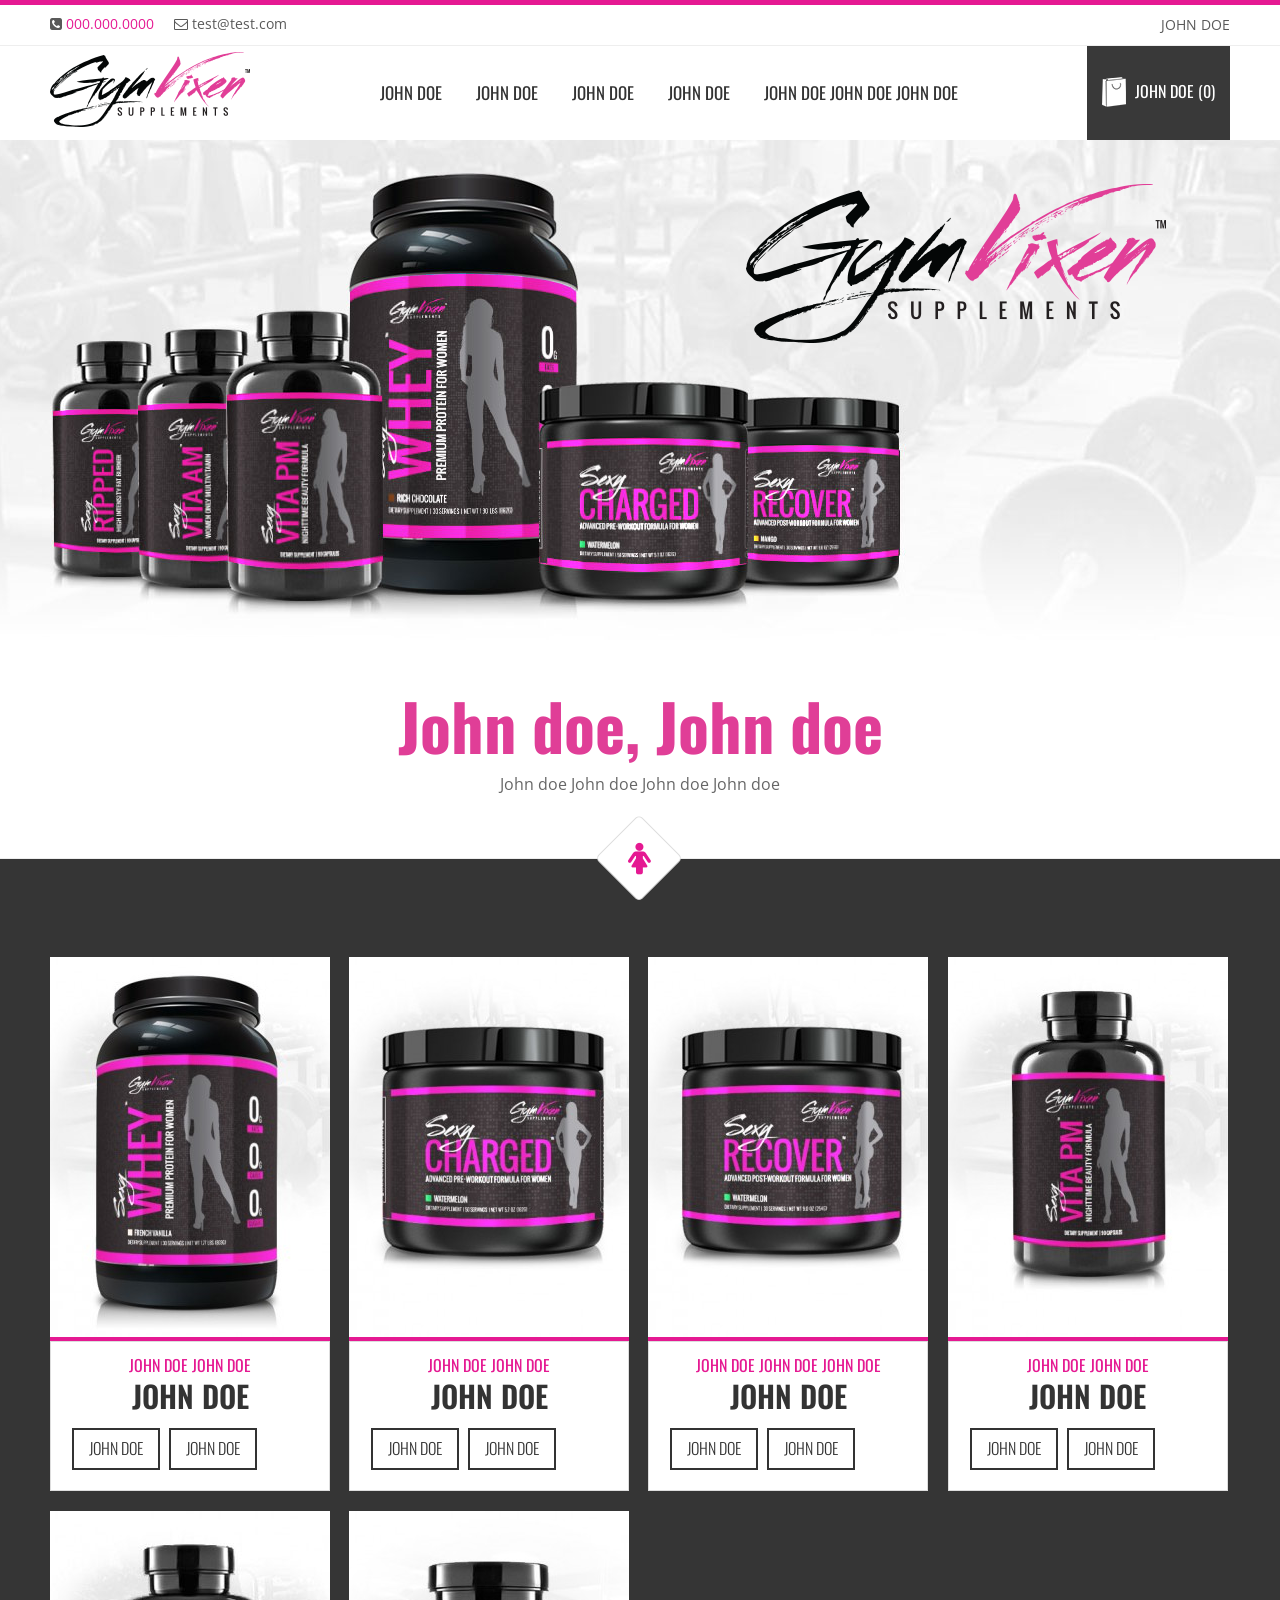
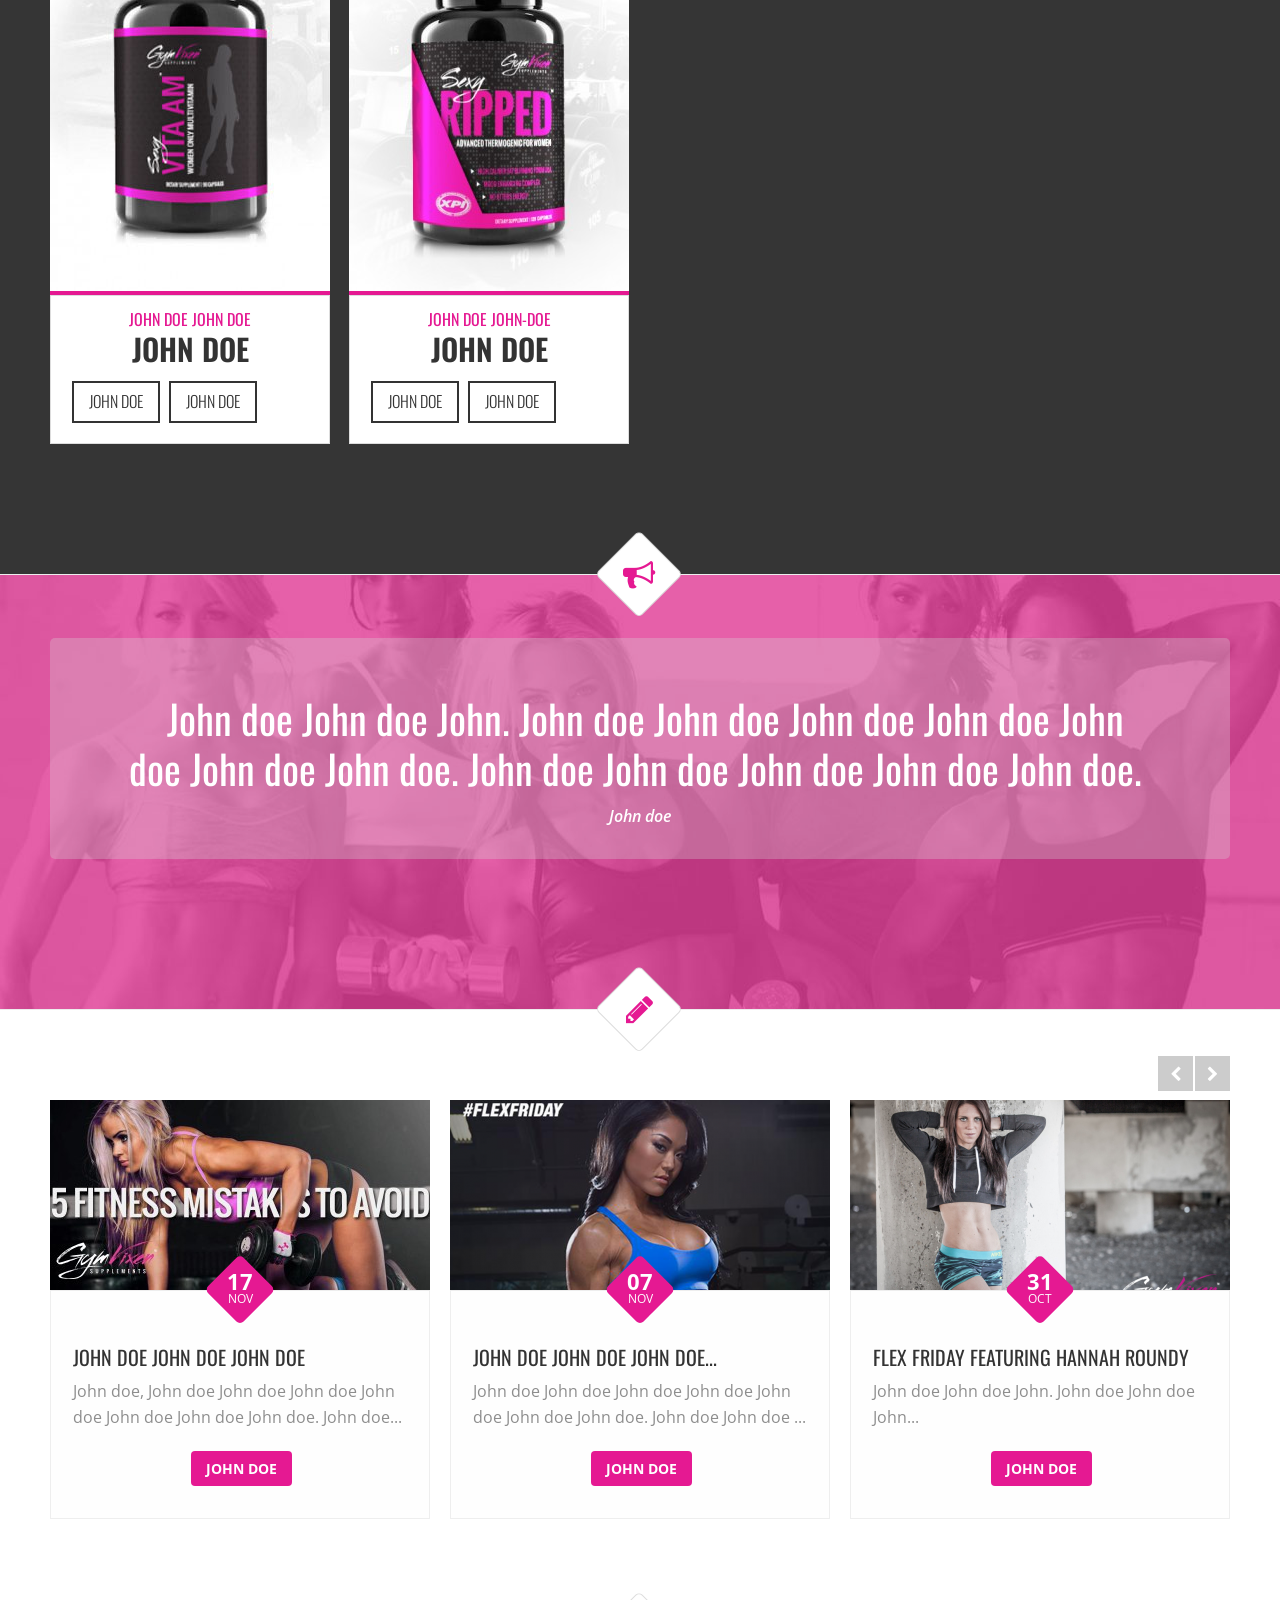
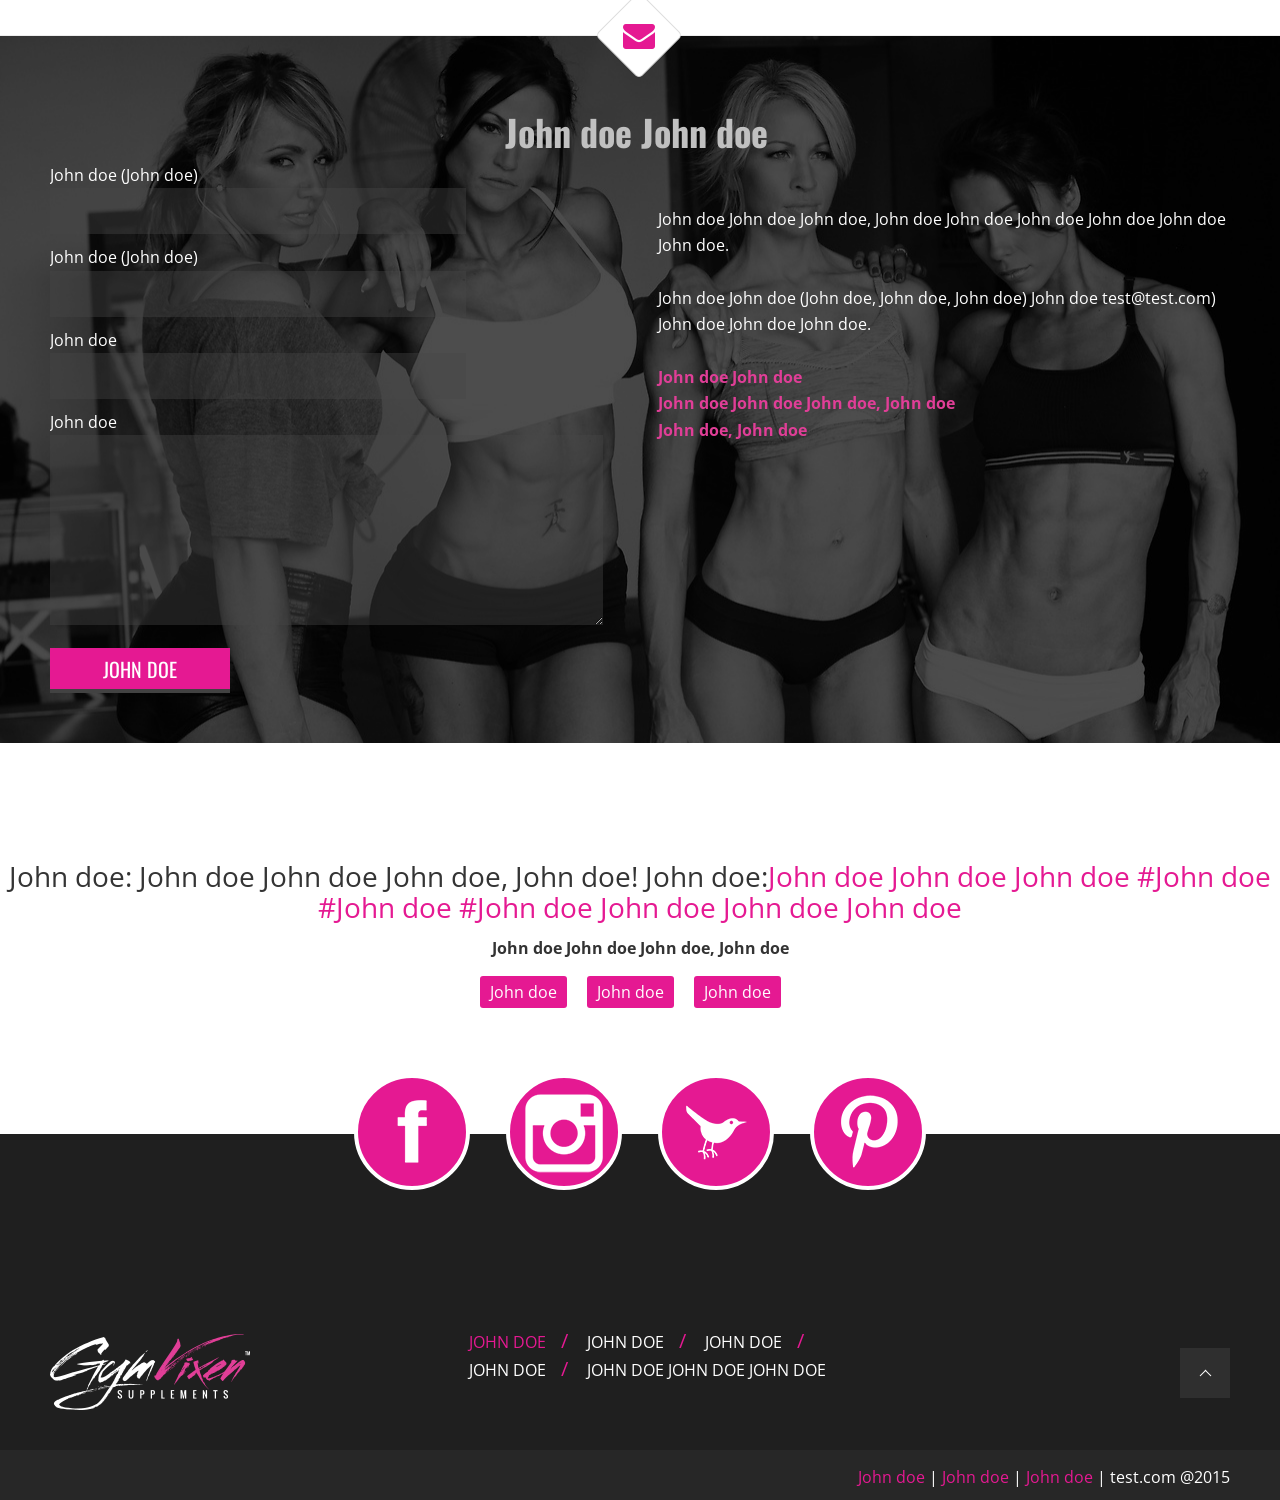
<file: index.html>
<!DOCTYPE html>
<html>
<head>
	<meta charset="UTF-8" />
	<meta name="viewport" content="width=device-width" />
	<meta http-equiv="Content-Type" content="text/html; charset=UTF-8" />
    <script type="text/javascript">
		window._wpemojiSettings = {"baseUrl":"http:\/\/s.w.org\/images\/core\/emoji\/72x72\/","ext":".png","source":{"concatemoji":"http:\/\/www.gymvixensupplements.com\/wp-includes\/js\/wp-emoji-release.min.js?ver=4.2.2"}};
		!function(a,b,c){function d(a){var c=b.createElement("canvas"),d=c.getContext&&c.getContext("2d");return d&&d.fillText?(d.textBaseline="top",d.font="600 32px Arial","flag"===a?(d.fillText(String.fromCharCode(55356,56812,55356,56807),0,0),c.toDataURL().length>3e3):(d.fillText(String.fromCharCode(55357,56835),0,0),0!==d.getImageData(16,16,1,1).data[0])):!1}function e(a){var c=b.createElement("script");c.src=a,c.type="text/javascript",b.getElementsByTagName("head")[0].appendChild(c)}var f,g;c.supports={simple:d("simple"),flag:d("flag")},c.DOMReady=!1,c.readyCallback=function(){c.DOMReady=!0},c.supports.simple&&c.supports.flag||(g=function(){c.readyCallback()},b.addEventListener?(b.addEventListener("DOMContentLoaded",g,!1),a.addEventListener("load",g,!1)):(a.attachEvent("onload",g),b.attachEvent("onreadystatechange",function(){"complete"===b.readyState&&c.readyCallback()})),f=c.source||{},f.concatemoji?e(f.concatemoji):f.wpemoji&&f.twemoji&&(e(f.twemoji),e(f.wpemoji)))}(window,document,window._wpemojiSettings);
	</script>
    <script src="js/wp-emoji-release.min.js?ver=4.2.2" type="text/javascript"></script>
    <style type="text/css">
        img.wp-smiley, img.emoji {
            display: inline !important;
            border: none !important;
            box-shadow: none !important;
            height: 1em !important;
            width: 1em !important;
            margin: 0 .07em !important;
            vertical-align: -0.1em !important;
            background: none !important;
            padding: 0 !important;
        }
    </style>
	<link rel="stylesheet" id="aqpb-view-css-css" href="css/aqpb-view.css?ver=1432535005" type="text/css" media="all">
    <link rel="stylesheet" id="contact-form-7-css" href="css/styles.css?ver=4.1.2" type="text/css" media="all">
    <link rel="stylesheet" id="ui_style-css" href="css/jquery-ui-1.10.3.custom.min.css?ver=4.2.2" type="text/css" media="all">
    <link rel="stylesheet" id="shortcode-css" href="css/shortcode_styles.css?ver=4.2.2" type="text/css" media="all">
    <link rel="stylesheet" id="rs-settings-css" href="css/settings.css?rev=4.1.4&ver=4.2.2" type="text/css" media="all">
    <link rel="stylesheet" id="rs-captions-css" href="css/dynamic-captions.css?rev=4.1.4&ver=4.2.2" type="text/css" media="all">
    <link rel="stylesheet" id="rs-plugin-static-css" href="css/static-captions.css?rev=4.1.4&ver=4.2.2" type="text/css" media="all">
    <link rel="stylesheet" id="main-css" href="css/munmarket-customized-style.css?ver=4.2.2" type="text/css" media="all">
    <link rel="stylesheet" id="options-css" href="css/options.css?ver=4.2.2" type="text/css" media="all">
    <link rel="stylesheet" id="googleFontbody-css" href="http://fonts.googleapis.com/css?family=Open%20Sans" type="text/css" media="all">
    <link rel="stylesheet" id="googleFont-css" href="http://fonts.googleapis.com/css?family=Oswald" type="text/css" media="all">
    <link rel="stylesheet" id="ukmChildThemeStyles-css" href="css/gymvixen-style.css?ver=4.2.2" type="text/css" media="all">
    <link rel="stylesheet" id="prettyp-css" href="css/prettyPhoto.css?ver=4.2.2" type="text/css" media="all">
    <link rel="stylesheet" id="font-awesome_pms-css" href="css/font-awesome.css" type="text/css" media="all">
    <link rel="stylesheet" id="animated-css-css" href="css/animate.min.css?ver=4.2.2" type="text/css" media="all">
    <script type="text/javascript" src="js/jquery.js?ver=1.11.2"></script>
    <script type="text/javascript" src="js/jquery-migrate.min.js?ver=1.2.1"></script>
    <script type="text/javascript" src="js/jquery-ui-1.10.3.custom.min.js?ver=4.2.2"></script>
    <script type="text/javascript" src="js/jquery.themepunch.plugins.min.js?rev=4.1.4&amp;ver=4.2.2"></script>
    <script type="text/javascript" src="js/jquery.themepunch.revolution.min.js?rev=4.1.4&amp;ver=4.2.2"></script>
    <script type="text/javascript" src="js/scripts.js?ver%5B0%5D=jquery"></script>
    <script type="text/javascript" src="js/jquery.elevateZoom-3.0.8.min.js?ver=4.2.2"></script>
    <script type="text/javascript" src="js/audio-player.js"></script>
    <script type="text/javascript">AudioPlayer.setup("http://www.gymvixensupplements.com/wp-content/plugins/page-builder-pmc-shortcode-munmarket/assets/js/player.swf", {width: 800,animation:"no", bg:"2a2b2c",leftbg:"1e1e20", rightbg:"1e1e20", volslider:"e51992", voltrack:"ffffff", lefticon:"ffffff",righticon:"ffffff",skip:"ffffff", loader:"e51992",
		 righticonhover:"ffffff", rightbghover:"e51992", text:"1e1e20", border:"1e1e20"});</script>
    <style type="text/css" media="screen">
        p.audioplayer_container span {visibility:hidden;height:24px;overflow:hidden;padding:0;border:none;}
    </style>
    <script type="text/javascript">
        jQuery(document).ready(function(e){
            function i(t){args=l(e(t).html());var n=new Object;n.checking=false;n.previousY=-1;n.open_trigger=f(args,"open-trigger","");n.close_trigger=f(args,"close-trigger","");n.timed_popup_delay=f(args,"timed-popup-delay",-1);n.enable_exit_intent=f(args,"enable-exit-intent-popup",false);n.enable_scroll=f(args,"enable-scroll-popup",false);n.scroll_percent=f(args,"scroll-percent",-1);n.scroll_trigger=f(args,"scroll-trigger","");n.popup_selector=f(args,"popup-selector","");n.popup_class=f(args,"popup-class","");n.cookie_duration=f(args,"cookie-duration",0);n.cookie_name=f(args,"cookie-name","");n.priority=f(args,"priority",0);return n}function s(e){if(false===r||r<e.priority){p(e);d(e.cookie_name,e.cookie_duration)}}function o(e){if(e.checking&&(false===r||r<e.priority)){p(e);d(e.cookie_name,e.cookie_duration)}e.checking=false}function u(t){if(false===r||r<t.priority){var n=e(window).scrollTop()+e(window).height(),i=e(document).height();if(t.scroll_percent>=0){if(n>i*t.scroll_percent/100){p(t)}}if(t.scroll_trigger){e(t.scroll_trigger).each(function(i,s){if(false===r||r<t.priority){var o=e(s).offset().top;if(o<n){p(t)}}})}}}function a(){var n=[];e(t).each(function(t){var r=i(this),o=v(r.cookie_name),a=e.isFunction(e.fn.on);if(o===null){if(r.timed_popup_delay>=0){setTimeout(function(){s(r)},r.timed_popup_delay*1e3)}if(r.enable_exit_intent){e(document).mousemove(function(e){c(e,r)})}if(r.enable_scroll&&(r.scroll_percent>=0||r.scroll_trigger)){if(a){e(window).on("scroll",function(e){u(r)})}else{e(window).bind("scroll",function(e){u(r)})}}}if(r.open_trigger){if(a){e("html").on("touchend click",r.open_trigger,function(e){if(e.target!==this)return;p(r);return false})}else{e(r.open_trigger).bind("touchend click",function(e){if(e.target!==this)return;p(r);return false})}}if(r.close_trigger){if(a){e("html").on("touchend click",r.close_trigger,function(e){if(e.target!==this)return;h(r);return false})}else{e(r.close_trigger).bind("touchend click",function(e){if(e.target!==this)return;h(r);return false})}}n.push(r)});e(document).keyup(function(e){if(e.keyCode!=27)return;for(var t=0;t<n.length;t++){h(n[t])}return false})}function f(e,t,n){var r=null;if(t in e){r=e[t];if(typeof n=="boolean"){return r=="true"}if(typeof n=="number"){return parseInt(r)}return r}return n}function l(t){var n=e.parseJSON(t),r=null;for(r in n){if("string"===typeof n[r]){n[r]=n[r].replace(/&quot;/g,'"');n[r]=n[r].replace(/&#039;/g,"'");n[r]=n[r].replace(/&lt;/g,"<");n[r]=n[r].replace(/&gt;/g,">");n[r]=n[r].replace(/&/g,"&")}}return n}function c(e,t){if(t.hasOpened)return;t.checking=false;if(e.clientY<t.previousY){var n=e.clientY+(e.clientY-t.previousY);if(n<=10){t.checking=true;setTimeout(function(){o(t)},1)}}t.previousY=e.clientY}function h(t){n=false;if(t.popup_selector&&t.popup_class){e(t.popup_selector).removeClass(t.popup_class)}}function p(t){r=t.priority;if(n)return;n=true;if(t.popup_selector&&t.popup_class){e(t.popup_selector).addClass(t.popup_class)}}function d(e,t){var n="",r=null;if(e){if(t!==0){r=new Date;r.setTime(r.getTime()+t*24*60*60*1e3);n="; expires="+r.toGMTString()}document.cookie=e+"=disable"+n+"; path=/"}}function v(e){if(e){var t=e+"=",n=document.cookie,r=n.indexOf(t);if(r>=0){r+=t.length;endIndex=n.indexOf(";",r);if(endIndex<0)endIndex=n.length;return n.substring(r,endIndex)}}return null}var t=".popupally-configuration",n=false,r=false;a()
            e('.productButtons + .image').css('background', '#353535');
			e('.image a img').css('display', 'inline');
            e(document).on('scroll', function(event){
                if(e(document).scrollTop() > 140){
                    e('.pagenav.fixedmenu').show(150);
                }else {
                    e('.pagenav.fixedmenu').hide(150);
                }
            });
            e('.respMenu.noscroll').on('click', function(event){
				e('.event-type-selector-dropdown').fadeToggle(200);
			});
        })
    </script>
    <style type="text/css">
        #popup-box-sxzw-1 .clear-sxzw,
        #popup-embedded-box-sxzw-1 .clear-sxzw {clear: both; height:0px; width: 100%;}
        #popup-box-sxzw-1.popupally-overlay-sxzw-1 {width:100%;height:100%;overflow:hidden;position:fixed;bottom:0;right:0;display:none;background-color:rgba(80,80,80,0.5);}
        #popup-box-sxzw-1.popupally-opened-sxzw-1 {display:block !important;z-index:9999;}

        #popup-box-sxzw-1 .popupally-outer-sxzw-1{
            position:absolute;
            top:20%;
            left:50%;
            width:650px;
            background-color:#fefefe;
            margin-left:-325px;
            -webkit-box-shadow: 0 10px 25px rgba(0,0,0,0.5);
            -moz-box-shadow: 0 10px 25px rgba(0,0,0,0.5);
            box-shadow: 0 10px 25px rgba(0,0,0,0.5);
            -webkit-border-radius: 4px;
            -moz-border-radius: 4px;
            border-radius: 4px;
        }
        #popup-embedded-box-sxzw-1.popupally-outer-embedded-sxzw-1 {
            width:650px;
            background-color:#fefefe;
            margin:0 auto;
            clear:both;
        }
        #popup-box-sxzw-1 .popupally-inner-sxzw-1, #popup-embedded-box-sxzw-1 .popupally-inner-sxzw-1{overflow:visible;height:auto;padding:20px;text-align:center;}
        #popup-box-sxzw-1 .popupally-inner-sxzw-1 .content-sxzw,
        #popup-embedded-box-sxzw-1 .popupally-inner-sxzw-1 .content-sxzw{
            text-align: center;
            vertical-align: middle;
            width:100%;
            box-sizing:border-box;
            -moz-box-sizing:border-box;
        }
        #popup-box-sxzw-1 .popupally-inner-sxzw-1 .desc-sxzw,
        #popup-embedded-box-sxzw-1 .popupally-inner-sxzw-1 .desc-sxzw{
            font-family: "Palatino Linotype", "Book Antiqua", Palatino, serif;
            font-size: 28px;
            line-height: 30px;
            font-weight: bold;
            margin: 0 0 10px 0;
            color:#444444;
            display: block;
            box-sizing:border-box;
            -moz-box-sizing:border-box;
            cursor: pointer;
        }
        #popup-box-sxzw-1 .popupally-inner-sxzw-1 .popupally-center-sxzw .content-sxzw input[type="text"].field-sxzw,
        #popup-embedded-box-sxzw-1 .popupally-inner-sxzw-1 .popupally-center-sxzw .content-sxzw input[type="text"].field-sxzw{
            display:block;
            padding:15px 12px;
            margin:0 auto 10px auto;
            width:100%;
            font-family: Arial, Helvetica, sans-serif;
            font-size: 16px;
            line-height: 21px;
            border: 1px solid #d4d3d3;
            background: #f6f6f6;
            -webkit-box-shadow: 0 1px 0 rgba(255,255,255,0.67),inset 0 1px 3px rgba(5,5,5,0.13);
            -moz-box-shadow: 0 1px 0 rgba(255,255,255,0.67),inset 0 1px 3px rgba(5,5,5,0.13);
            box-shadow: 0 1px 0 rgba(255,255,255,0.67),inset 0 1px 3px rgba(5,5,5,0.13);
            -webkit-border-radius: 3px;
            -moz-border-radius: 3px;
            border-radius: 3px;
            box-sizing:border-box;
            -moz-box-sizing:border-box;
            height:auto;
        }
        #popup-box-sxzw-1 .popupally-inner-sxzw-1 .popupally-center-sxzw .content-sxzw input[type="submit"].submit-sxzw,
        #popup-embedded-box-sxzw-1 .popupally-inner-sxzw-1 .popupally-center-sxzw .content-sxzw input[type="submit"].submit-sxzw{
            font-family: Arial, Helvetica, sans-serif;
            font-size: 22px;
            line-height:27px;
            background-color:#e51992;
            border-style: solid;
            border-width: 1pt;
            border-color:#C0C0C0;
            -webkit-box-sizing: border-box;
            -moz-box-sizing: border-box;
            box-sizing: border-box;
            color:#ffffff;
            text-shadow: 0 0.1em 0.3em rgba(0,0,0,0.3);
            cursor: pointer;
            -webkit-border-radius: 3pt;
            -moz-border-radius: 3pt;
            border-radius: 3pt;
            width:100%;
            padding:15px 0;
            margin: 10px auto;
            box-sizing:border-box;
            -moz-box-sizing:border-box;
            height:auto;
            background-image:none;
        }
        #popup-box-sxzw-1 .popupally-inner-sxzw-1 .popupally-center-sxzw .content-sxzw input[type="submit"].submit-sxzw:hover,
        #popup-embedded-box-sxzw-1 .popupally-inner-sxzw-1 .popupally-center-sxzw .content-sxzw input[type="submit"].submit-sxzw:hover{
            background-color:#e51992;
            color:#ffffff;
            background-image:none;
        }
        #popup-box-sxzw-1 .popupally-inner-sxzw-1 .privacy-sxzw,
        #popup-embedded-box-sxzw-1 .popupally-inner-sxzw-1 .privacy-sxzw{
            font-family: "Palatino Linotype", "Book Antiqua", Palatino, serif;
            font-size:14px;
            line-height:14px;
            color:#444444;
            display: block;
            margin:10px 0;
            padding:0;
            box-sizing:border-box;
            -moz-box-sizing:border-box;
        }
        #popup-box-sxzw-1 .popupally-outer-sxzw-1 .popupally-close-sxzw{
            background-image:url('http://www.gymvixensupplements.com/wp-content/plugins/popupally/resource/frontend/img/fancy_close.png');
            background-size:cover;
            display: block;
            position: absolute;
            top: -12px;
            right: -12px;
            width: 30px;
            height: 30px;
            color: white;
            cursor: pointer;
        }
        #popup-box-sxzw-1 .popupally-inner-sxzw-1 .logo-row-sxzw,
        #popup-embedded-box-sxzw-1 .popupally-inner-sxzw-1 .logo-row-sxzw{
            margin: 20px 0;
            display: block;
        }
        #popup-box-sxzw-1 .popupally-inner-sxzw-1 .logo-img-sxzw,
        #popup-embedded-box-sxzw-1 .popupally-inner-sxzw-1 .logo-img-sxzw{
            height: 120px;
            margin: 0 20px 0 0;
            float: left;
            display: none;
        }
        #popup-box-sxzw-1 .popupally-inner-sxzw-1 .logo-text-sxzw,
        #popup-embedded-box-sxzw-1 .popupally-inner-sxzw-1 .logo-text-sxzw{
            height: auto;
            width: 100%;
            vertical-align: top;
            text-align: left;
            font-family: "Palatino Linotype", "Book Antiqua", Palatino, serif;
            font-size: 24px;
            line-height: 28px;
            color:#444444;
            margin:0;
            padding:0;
            box-sizing:border-box;
            -moz-box-sizing:border-box;
        }
        @media (max-width: 768px) {
            #popup-box-sxzw-1 .popupally-outer-sxzw-1{width:480px;margin-left:-240px;}
            #popup-embedded-box-sxzw-1.popupally-outer-embedded-sxzw-1{width:480px;}
            #popup-box-sxzw-1 .popupally-inner-sxzw-1 .desc-sxzw, #popup-embedded-box-sxzw-1 .popupally-inner-sxzw-1 .desc-sxzw{font-size:24px;line-height:26px;}
            #popup-box-sxzw-1 .popupally-inner-sxzw-1 .popupally-center-sxzw .content-sxzw input[type="text"].field-sxzw, #popup-embedded-box-sxzw-1 .popupally-inner-sxzw-1 .popupally-center-sxzw .content-sxzw input[type="text"].field-sxzw {padding:10px 10px;font-size: 12px;line-height: 18px;margin-bottom:7px;}
            #popup-box-sxzw-1 .popupally-inner-sxzw-1 .popupally-center-sxzw .content-sxzw input[type="submit"].submit-sxzw, #popup-embedded-box-sxzw-1 .popupally-inner-sxzw-1 .popupally-center-sxzw .content-sxzw input[type="submit"].submit-sxzw {font-size: 18px;padding:10px 0;margin-top:8px;margin-bottom:8px;}
            #popup-box-sxzw-1 .popupally-inner-sxzw-1 .privacy-sxzw, #popup-embedded-box-sxzw-1 .popupally-inner-sxzw-1 .privacy-sxzw{font-size:10px;line-height:10px;}
            #popup-box-sxzw-1 .popupally-inner-sxzw-1 .logo-row-sxzw, #popup-embedded-box-sxzw-1 .popupally-inner-sxzw-1 .logo-row-sxzw {margin:15px 0;}
            #popup-box-sxzw-1 .popupally-inner-sxzw-1 .logo-img-sxzw, #popup-embedded-box-sxzw-1 .popupally-inner-sxzw-1 .logo-img-sxzw {height:80px;margin:0 15px 0 0;}
            #popup-box-sxzw-1 .popupally-inner-sxzw-1 .logo-text-sxzw, #popup-embedded-box-sxzw-1 .popupally-inner-sxzw-1 .logo-text-sxzw {font-size:20px;line-height:22px;}
        }
        @media (max-width: 520px) {
            #popup-box-sxzw-1 .popupally-outer-sxzw-1{width:300px;margin-left:-150px;}
            #popup-embedded-box-sxzw-1.popupally-outer-embedded-sxzw-1{width:300px;}
            #popup-box-sxzw-1 .popupally-inner-sxzw-1 .desc-sxzw, #popup-embedded-box-sxzw-1 .popupally-inner-sxzw-1 .desc-sxzw{font-size:18px;line-height:20px;}
            #popup-box-sxzw-1 .popupally-inner-sxzw-1 .popupally-center-sxzw .content-sxzw input[type="text"].field-sxzw, #popup-embedded-box-sxzw-1 .popupally-inner-sxzw-1 .popupally-center-sxzw .content-sxzw input[type="text"].field-sxzw {padding:10px 6px;font-size: 10px;line-height: 14px;margin-bottom:5px;}
            #popup-box-sxzw-1 .popupally-inner-sxzw-1 .popupally-center-sxzw .content-sxzw input[type="submit"].submit-sxzw, #popup-embedded-box-sxzw-1 .popupally-inner-sxzw-1 .popupally-center-sxzw .content-sxzw input[type="submit"].submit-sxzw {font-size: 16px;padding:8px 0;margin-top:4px;margin-bottom:4px;}
            #popup-box-sxzw-1 .popupally-inner-sxzw-1 .privacy-sxzw, #popup-embedded-box-sxzw-1 .popupally-inner-sxzw-1 .privacy-sxzw{font-size:8px;line-height:8px;}
            #popup-box-sxzw-1 .popupally-inner-sxzw-1 .logo-row-sxzw, #popup-embedded-box-sxzw-1 .popupally-inner-sxzw-1 .logo-row-sxzw {margin:10px 0;}
            #popup-box-sxzw-1 .popupally-inner-sxzw-1 .logo-img-sxzw, #popup-embedded-box-sxzw-1 .popupally-inner-sxzw-1 .logo-img-sxzw {height:60px;margin:0 10px 0 0;}
            #popup-box-sxzw-1 .popupally-inner-sxzw-1 .logo-text-sxzw, #popup-embedded-box-sxzw-1 .popupally-inner-sxzw-1 .logo-text-sxzw {font-size:12px;line-height:14px;}
        }
        #aq-block-7901-11 .bx-controls-direction a{
            margin-left: 0 !important;
        }
    </style>
    <script src="js/jquery.bxslider.min.js"></script>
</head>		
<!-- start body -->
<body>
	<!-- start header -->
	<header>
		<div id="headerwrap" >
			<!-- fixed menu -->
			<div class="pagenav fixedmenu">
				<div class="holder-fixedmenu">
					<div class="logo-fixedmenu">
						<a href="http://www.gymvixensupplements.com">
							<img src="images/WebLogo.png" alt="John doe" >
						</a>
					</div>
					<div class="menu-fixedmenu home">
						<ul id="menu-main-mobile" class="menu">
							<li id="menu-item-4060-8266" class="menu-item menu-item-type-post_type menu-item-object-page current-menu-item page_item page-item-7513 current_page_item"><a href="http://www.gymvixensupplements.com/"><strong>John doe</strong></a></li>
							<li id="menu-item-8078-8265" class="menu-item menu-item-type-post_type menu-item-object-page"><a href="http://www.gymvixensupplements.com/shop/"><strong>John doe</strong></a></li>
							<li id="menu-item-1928-8267" class="menu-item menu-item-type-taxonomy menu-item-object-category"><a href="http://www.gymvixensupplements.com/category/articles/"><strong>John doe</strong></a></li>
							<li id="menu-item-8170-8268" class="menu-item menu-item-type-post_type menu-item-object-page"><a href="https://www.gymvixensupplements.com/my-account/"><strong>John doe</strong></a></li>
							<li id="menu-item-4912-8264" class="menu-item menu-item-type-post_type menu-item-object-page"><a href="http://www.gymvixensupplements.com/contact-us/"><strong>John doe</strong></a></li>
						</ul>
					</div>
				</div>
			</div>
			<!-- top navigation -->
			<div class="TopHolder">
				<div class="top-nav">
					<div class="topNotification">
						<div class="top-telephone">
							<i class="fa fa-phone-square"></i>
                            <span>000.000.0000</span>
						</div>
						<div class="top-mail">
							<i class="fa fa-envelope-o "></i>
                            test@test.com
						</div>
					</div>
					<ul>
						<li id="menu-item-8255" class="menu-item menu-item-type-post_type menu-item-object-page menu-item-8255"><a href="https://www.gymvixensupplements.com/my-account/">John doe</a></li>
					</ul>
				</div>
			</div>
			<!-- logo and main menu -->
			<div id="header">
				<div id="logo">
					<a href="http://www.gymvixensupplements.com">
						<img src="images/WebLogo.png" alt="John doe" />
					</a>
				</div>
				<!-- respoonsive menu main-->
				<!-- respoonsive menu no scrool bar -->
				<div class="respMenu noscroll">
					<div class="resp_menu_button"><i class="fa fa-list fa-2x"></i> John doe</div>
					<div class="menu-main-mobile-container">
						<div class="event-type-selector-dropdown">
							<a  href="http://www.gymvixensupplements.com/">John doe</a><br>
							<a  href="http://www.gymvixensupplements.com/shop/">John doe</a><br>
							<a  href="http://www.gymvixensupplements.com/category/articles/">John doe</a><br>
							<a  href="https://www.gymvixensupplements.com/my-account/">John doe</a><br>
							<a  href="http://www.gymvixensupplements.com/contact-us/">John doe</a><br>
						</div>
					</div>
				</div>
				<!-- main menu -->
				<div class="pagenav home">
					<ul id="menu-main" class="menu">
						<li id="menu-item-8541-8110" class="menu-item current_page_item"><a href="http://www.gymvixensupplements.com"><strong>John doe</strong></a></li>
						<li id="menu-item-6603-8108" class="menu-item"><a href="http://www.gymvixensupplements.com/shop/"><strong>John doe</strong></a></li>
						<li id="menu-item-5492-8179" class="menu-item"><a href="http://www.gymvixensupplements.com/category/articles/"><strong>John doe</strong></a></li>
						<li id="menu-item-2655-8178" class="menu-item"><a href="http://www.gymvixensupplements.com/contact-us/"><strong>John doe</strong></a></li>
						<li id="menu-item-3216-8328" class="noClick"><a href="#"><strong>John doe John doe John doe</strong></a></li>
					</ul>
					<div class="cartWrapper">
						<div class="top-cart">
							<div class="header-cart-icon"></div>
							<a href="http://www.gymvixensupplements.com/cart/" class="cart">John doe (0)</a>
						</div>
						<div class="cartTopDetails">
							<div class="cart_list product_list_widget">
								<div class="widget_shopping_cart_top widget_shopping_cart_content">
									<ul class="cart_list product_list_widget  ">
										<li class="empty cart">John doe John doe John doe.</li>
									</ul>
								</div>
							</div>
						</div>
					</div>
				</div>
			</div>
		</div>
	</header>






	<div class="usercontent">
		<div id="aq-template-wrapper-7901" class="aq-template-wrapper aq_row">
			<div id="aq-block-7901-1" class="aq-block aq-block-aq_slider_block_revolutionslider aq_span12 aq-first cf"><!-- START REVOLUTION SLIDER 4.1.4 fullwidth mode -->
				<div id="rev_slider_1_1_wrapper" class="rev_slider_wrapper fullwidthbanner-container" style="margin:0px auto;background-color:#f2f2f2;padding:0px;margin-top:0px;margin-bottom:0px;max-height:500px;">
					<div id="rev_slider_1_1" class="rev_slider fullwidthabanner" style="display:none;max-height:500px;height:500;">
						<ul>
							<!-- SLIDE  -->
							<li data-transition="fade" data-slotamount="7" data-masterspeed="500" >
								<!-- MAIN IMAGE -->
								<img src="images/bg2.jpg"  alt="bg2"  data-bgposition="center center" data-bgfit="normal" data-bgrepeat="no-repeat">
								<!-- LAYERS -->
								<!-- LAYER NR. 1 -->
								<div class="tp-caption lft"
									data-x="695"
									data-y="43" 
									data-speed="300"
									data-start="1100"
									data-easing="Power3.easeInOut"
									data-endspeed="300"
									style="z-index: 2">
									<img src="images/Logo-Light.png" alt="">
								</div>
								<!-- LAYER NR. 2 -->
								<div class="tp-caption lft tp-resizeme"
									data-x="898"
									data-y="291" 
									data-speed="300"
									data-start="1400"
									data-easing="Power3.easeInOut"
									data-endspeed="300"
									style="z-index: 3"><a href="http://www.gymvixensupplements.com/shop/" class="productButton">John doe</a>
								</div>
							</li>
							<!-- SLIDE  -->
							<li data-transition="fade" data-slotamount="7" data-masterspeed="300" >
								<!-- MAIN IMAGE -->
								<img src="images/bg3.jpg"  alt="bg3"  data-bgposition="center top" data-bgfit="cover" data-bgrepeat="no-repeat">
								<!-- LAYERS -->
								<!-- LAYER NR. 1 -->
								<div class="tp-caption tp-fade tp-resizeme"	
									data-x="537"
									data-y="363" 
									data-speed="300"
									data-start="500"
									data-easing="Power3.easeInOut"
									data-endspeed="300"
									style="z-index: 2">
									<a href="http://www.gymvixensupplements.com/shop/sexy-whey/" class="productButton">John doe</a>
								</div>
								<!-- LAYER NR. 2 -->
								<div class="tp-caption tp-fade tp-resizeme"
									data-x="680"
									data-y="363" 
									data-speed="300"
									data-start="800"
									data-easing="Power3.easeInOut"
									data-endspeed="300"
									style="z-index: 3">
									<a href="http://www.gymvixensupplements.com/shop/sexy-whey/" class="productButton">John doe</a>
								</div>
							</li>
						</ul>
						<div class="tp-bannertimer tp-bottom"></div>
					</div>
				</div>
                <script type="text/javascript">
                    var tpj=jQuery;				
                    tpj.noConflict();
                    var revapi1;
                    tpj(document).ready(function() {
                        if(tpj('#rev_slider_1_1').revolution == undefined)
                            revslider_showDoubleJqueryError('#rev_slider_1_1');
                        else revapi1 = tpj('#rev_slider_1_1').show().revolution({
                            dottedOverlay:"none",
                            delay:5000,
                            startwidth:1180,
                            startheight:500,
                            hideThumbs:200,
                            thumbWidth:100,
                            thumbHeight:50,
                            thumbAmount:2,
                            navigationType:"bullet",
                            navigationArrows:"none",
                            navigationStyle:"round",
                            touchenabled:"on",
                            onHoverStop:"on",
                            navigationHAlign:"center",
                            navigationVAlign:"bottom",
                            navigationHOffset:0,
                            navigationVOffset:20,
                            soloArrowLeftHalign:"left",
                            soloArrowLeftValign:"center",
                            soloArrowLeftHOffset:20,
                            soloArrowLeftVOffset:0,
                            soloArrowRightHalign:"right",
                            soloArrowRightValign:"center",
                            soloArrowRightHOffset:20,
                            soloArrowRightVOffset:0,
                            shadow:0,
                            fullWidth:"on",
                            fullScreen:"off",
                            stopLoop:"off",
                            stopAfterLoops:-1,
                            stopAtSlide:-1,
                            shuffle:"off",
                            autoHeight:"off",
                            forceFullWidth:"off",
                            hideThumbsOnMobile:"off",
                            hideBulletsOnMobile:"off",
                            hideArrowsOnMobile:"off",
                            hideThumbsUnderResolution:0,
                            hideSliderAtLimit:0,
                            hideCaptionAtLimit:0,
                            hideAllCaptionAtLilmit:0,
                            startWithSlide:0,
                            videoJsPath:"http://www.gymvixensupplements.com/wp-content/plugins/revslider/rs-plugin/videojs/",
                            fullScreenOffsetContainer: ""	
                        });
                    });	//ready
                </script>
				<!-- END REVOLUTION SLIDER -->
			</div>
			<div id="aq-block-7901-2" class="aq-block aq-block-aq_clear_block aq_span12 aq-first cf">
				<div class="cf" style="height:50px; background:#fff"></div>
			</div>
			<div id="aq-block-7901-3" class="aq-block aq-block-aq_quote_title_block aq_span12 aq-first cf">
				<div class="infotextwrap" id="">
					<div class="infotext">
						<div class="infotext-before"></div>
						<div class="infotext-title">
							<h2 style="color:#e03e97">John doe, John doe</h2>
							<div class="infotext-title-small" style="color:#e03e97">
								<p>John doe John doe John doe John doe</p>
							</div>
						</div>
						<div class="infotext-after"></div>
					</div>
				</div>
			</div>
			<div id="aq-block-7901-4" class="aq-block aq-block-aq_clear_block aq_span12 aq-first cf">
				<div class="cf" style="height:60px; background:#fff"></div>
			</div>
			<div id="aq-block-7901-5" class="aq-block aq-block-aq_start_content_block aq_span12 aq-first cf">
				<div class="mainwrap" id="" style="background:#353535 url();background-size: cover;border-top:1px solid #ededed;padding:0px 0 0px 0;">
					<div class="mainwrap-icon-background"></div>
					<div class="mainwrap-icon">
						<i class="fa  fa-female fa-2x"></i>
					</div>
					<div class="main clearfix ">
						<div class="content fullwidth"></div>
						<div id="aq-block-7901-6" class="aq-block aq-block-aq_clear_block aq_span12 aq-first cf">
							<div class="cf" style="height:60px; background:#353535"></div>
						</div>
						<div id="aq-block-7901-7" class="aq-block aq-block-aq_product_custom_block_feed aq_span12 aq-first cf">
							<div class="homerecent recent">
								<div class="wocategoryFull">
									<div class="productR productR-49 recent">
										<div class="homerecentInner">
											<div id="showpost-recent">
												<div class="showpostload">
													<div class="loading"></div>
												</div>
												<div class = "closehomeshow-recent product closeajax" style="display:none;">
													<i class="fa fa-times"></i>
												</div>
												<div class="showpostpostcontent"></div>
											</div>	
											<div class="homerecent productRH" >
												<div id="productR-8" class="click productR-49">
													<div class="one_fourth one_fourth-49 item4 Protein Shop " data-category="Protein Shop "	>
														<div class="recentimage">
															<div class="productButtons" id="productTaglines">
																<a href="http://www.gymvixensupplements.com/shop/sexy-whey/">
																	<div class="recentCart taglines">
																		<ul>
																			<li>John doe. John doe. John doe</li>
																			<li>John doe John doe John</li>
																			<li>John doe John doe John</li>
																			<li>John doe, John doe</li>	
																		</ul>
																    </div><!--end div.recentDetails-->
																</a>
															</div><!--end div.productButtons-->
															<div class="image">
																<div class="loading"></div>
																<a href="http://www.gymvixensupplements.com/shop/sexy-whey/">
																	<img src="images/Sexy-Whey-Vanilla1-280x380.jpg" alt="Sexy Whey">
																</a>
												            </div><!--end div.image-->
														</div><!--end div.recentimage-->
														<div class="recentdescription clearFix">
								                            <a href="http://www.gymvixensupplements.com/shop/sexy-whey/">
								                                <p class="productDescriptor">John doe John doe</p>
															<h3>John doe</h3>
												            </a>
												            <div class="productButtonBox">
																<a href="http://www.gymvixensupplements.com/shop/sexy-whey/" class="productButton learnMore">John doe</a>
																<a href="http://www.gymvixensupplements.com/shop/sexy-whey/" class="productButton seePricing">John doe</a>
															</div>
				                                        </div><!--end div.recentdescription-->
													</div><!--end div.click-->
                                                    <div class="one_fourth one_fourth-49 item4 PreWorkout Shop " data-category="PreWorkout Shop "	>
                                                        <div class="recentimage">
                                                            <div class="productButtons" id="productTaglines">
                                                                <a href="http://www.gymvixensupplements.com/shop/sexy-charged/">
                                                                    <div class="recentCart taglines">
                                                                        <ul>
                                                                            <li>John doe John doe John doe John</li>
                                                                            <li>John doe John doe</li>
                                                                            <li>John doe John doe John</li>
                                                                            <li>John doe John doe</li>
                                                                        </ul>
                                                                    </div><!--end div.recentDetails-->
                                                                </a>
                                                            </div><!--end div.productButtons-->
                                                            <div class="image">
                                                                <div class="loading"></div>
                                                                <a href="http://www.gymvixensupplements.com/shop/sexy-charged/">
                                                                    <img src="images/Sexy-Charged-Watermelon2-280x380.jpg" alt="Sexy Charged">
                                                                </a>
                                                            </div><!--end div.image-->
                                                        </div><!--end div.recentimage-->
                                                        <div class="recentdescription clearFix">
                                                            <a href="http://www.gymvixensupplements.com/shop/sexy-charged/">
                                                                <p class="productDescriptor">John doe John doe</p>
                                                                <h3>John doe</h3>
                                                            </a>
                                                            <div class="productButtonBox">
                                                                <a href="http://www.gymvixensupplements.com/shop/sexy-charged/" class="productButton learnMore">John doe</a>
                                                                <a href="http://www.gymvixensupplements.com/shop/sexy-charged/" class="productButton seePricing">John doe</a>
                                                            </div>
                                                        </div><!--end div.recentdescription-->
                                                    </div><!--end div.click-->
                                                    <div class="one_fourth one_fourth-49 item4 Recovery Shop " data-category="Recovery Shop "	>
                                                        <div class="recentimage">
                                                            <div class="productButtons" id="productTaglines">
                                                                <a href="http://www.gymvixensupplements.com/shop/sexy-recover/">
                                                                    <div class="recentCart taglines">
                                                                        <ul>
                                                                            <li>John doe John doe John doe</li>
                                                                            <li>John doe John doe</li>
                                                                            <li>John doe John doe</li>
                                                                            <li>John doe John doe</li>
                                                                        </ul>
                                                                    </div><!--end div.recentDetails-->
                                                                </a>
                                                            </div><!--end div.productButtons-->
                                                            <div class="image">
                                                                <div class="loading"></div>
                                                                <a href="http://www.gymvixensupplements.com/shop/sexy-recover/">
                                                                    <img src="images/Sexy-Recover-Watermelon1-280x380.jpg" alt="Sexy Recover">
                                                                </a>
                                                            </div><!--end div.image-->
                                                        </div><!--end div.recentimage-->
                                                        <div class="recentdescription clearFix">
                                                            <a href="http://www.gymvixensupplements.com/shop/sexy-recover/">
                                                                <p class="productDescriptor">John doe John doe John doe</p>
                                                                <h3>John doe</h3>
                                                            </a>
                                                            <div class="productButtonBox">
                                                                <a href="http://www.gymvixensupplements.com/shop/sexy-recover/" class="productButton learnMore">John doe</a>
                                                                <a href="http://www.gymvixensupplements.com/shop/sexy-recover/" class="productButton seePricing">John doe</a>
                                                            </div>
                                                        </div><!--end div.recentdescription-->
                                                    </div><!--end div.click-->
                                                    <div class="one_fourth one_fourth-49 last item4 Shop Support " data-category="Shop Support " >
                                                        <div class="recentimage">
                                                            <div class="productButtons" id="productTaglines">
                                                                <a href="http://www.gymvixensupplements.com/shop/sexy-vita-pm/">
                                                                    <div class="recentCart taglines">
                                                                        <ul>
                                                                        </ul>
                                                                    </div><!--end div.recentDetails-->
                                                                </a>
                                                            </div><!--end div.productButtons-->
                                                            <div class="image">
                                                                <div class="loading"></div>
                                                                <a href="http://www.gymvixensupplements.com/shop/sexy-vita-pm/">
                                                                    <img src="images/Sexy-Vita-PM1-280x380.jpg" alt="Sexy Vita PM">
                                                                </a>
                                                            </div><!--end div.image-->
                                                        </div><!--end div.recentimage-->
                                                        <div class="recentdescription clearFix">
                                                            <a href="http://www.gymvixensupplements.com/shop/sexy-vita-pm/">
                                                                <p class="productDescriptor">John doe John doe</p>
                                                                <h3>John doe</h3>
                                                            </a>
                                                            <div class="productButtonBox">
                                                                <a href="http://www.gymvixensupplements.com/shop/sexy-vita-pm/" class="productButton learnMore">John doe</a>
                                                                <a href="http://www.gymvixensupplements.com/shop/sexy-vita-pm/" class="productButton seePricing">John doe</a>
                                                            </div>
                                                        </div><!--end div.recentdescription-->
                                                    </div><!--end div.click-->
                                                    <div class="one_fourth one_fourth-49 item4 Shop Support " data-category="Shop Support "	>
                                                        <div class="recentimage">
                                                            <div class="productButtons" id="productTaglines">
                                                                <a href="http://www.gymvixensupplements.com/shop/sexy-vita-am/">
                                                                    <div class="recentCart taglines">
                                                                        <ul>
                                                                        </ul>
                                                                    </div><!--end div.recentDetails-->
                                                                </a>
                                                            </div><!--end div.productButtons-->
                                                            <div class="image">
                                                                <div class="loading"></div>
                                                                <a href="http://www.gymvixensupplements.com/shop/sexy-vita-am/">
                                                                    <img src="images/Sexy-Vita-AM-280x380.jpg" alt="Sexy Vita AM">
                                                                </a>
                                                            </div><!--end div.image-->
                                                        </div><!--end div.recentimage-->
                                                        <div class="recentdescription clearFix">
                                                            <a href="http://www.gymvixensupplements.com/shop/sexy-vita-am/">
                                                                <p class="productDescriptor">John doe John doe</p>
                                                                <h3>John doe</h3>
                                                            </a>
                                                            <div class="productButtonBox">
                                                                <a href="http://www.gymvixensupplements.com/shop/sexy-vita-am/" class="productButton learnMore">John doe</a>
                                                                <a href="http://www.gymvixensupplements.com/shop/sexy-vita-am/" class="productButton seePricing">John doe</a>
                                                            </div>
                                                        </div><!--end div.recentdescription-->
                                                    </div><!--end div.click-->
                                                    <div class="one_fourth one_fourth-49 item4 FatBurner Shop " data-category="FatBurner Shop "	>
                                                        <div class="recentimage">
                                                            <div class="productButtons" id="productTaglines">
                                                                <a href="http://www.gymvixensupplements.com/shop/sexy-ripped/">
                                                                    <div class="recentCart taglines">
                                                                        <ul>
                                                                            <liJohn doe, John doe John</li>
                                                                            <li>John doe John doe</li>
                                                                            <li>John doe John doe</li>
                                                                            <li>John doe John doe</li>
                                                                        </ul>
                                                                    </div><!--end div.recentDetails-->
                                                                </a>
                                                            </div><!--end div.productButtons-->
                                                            <div class="image">
                                                                <div class="loading"></div>
                                                                <a href="http://www.gymvixensupplements.com/shop/sexy-ripped/">
                                                                    <img src="images/Sexy-Ripped2-280x380.jpg" alt="Sexy Ripped">
                                                                </a>
                                                            </div><!--end div.image-->
                                                        </div><!--end div.recentimage-->
                                                        <div class="recentdescription clearFix">
                                                            <a href="http://www.gymvixensupplements.com/shop/sexy-ripped/">
                                                                <p class="productDescriptor">John doe John-doe</p>
                                                                <h3>John doe</h3>
                                                            </a>
                                                            <div class="productButtonBox">
                                                                <a href="http://www.gymvixensupplements.com/shop/sexy-ripped/" class="productButton learnMore">John doe</a>
                                                                <a href="http://www.gymvixensupplements.com/shop/sexy-ripped/" class="productButton seePricing">John doe</a>
                                                            </div>
                                                        </div><!--end div.recentdescription-->
                                                    </div><!--end div.click-->
                                                </div>
                                            </div><!--end div.homerecent-->
                                        </div><!--end div.homerecentInner-->
                                    </div><!--end div.productR-->
                                </div><!--end div.wocategoryFull-->
                            </div><!--end div.homerecent-->
                        </div>
                        <div id="aq-block-7901-8" class="aq-block aq-block-aq_clear_block aq_span12 aq-first cf">
                            <div class="cf" style="height:60px; background:#353535"></div>
                        </div>
                        <div id="aq-block-7901-9" class="aq-block aq-block-aq_end_content_block aq_span12 aq-first cf"></div>
                    </div>
                </div>
            </div>
            <div id="aq-block-7901-10" class="aq-block aq-block-aq_start_content_block aq_span12 aq-first cf">
                <div class="mainwrap" style="background:#e03e97 url(images/testbg.jpg);background-size: cover;border-top:1px solid #ededed;padding:0px 0 100px 0;">
                    <div class="mainwrap-icon-background"></div>
                    <div class="mainwrap-icon"><i class="fa fa-bullhorn fa-2x"></i></div>
                    <div class="main clearfix ">
                        <div class="content fullwidth"></div>
                        <div id="aq-block-7901-11" class="aq-block aq-block-aq_testimonial_block aq_span12 aq-first cf">
                            <script type="text/javascript">
                                jQuery(document).ready(function(){	  
                                    // Slider
                                    var $slider = jQuery(".slides-testimonials").bxSlider({
                                        controls: true,
                                        displaySlideQty: 1,
                                        default: 6000,
                                        speed:900,
                                        auto:true,
                                        easing : "ease-in-out",
                                        prevText : "",
                                        nextText : "",
                                        pager :false
                                    });
                                });
                            </script>				
                            <div id="testimonials_14" class="testimonials cf">
                                <ul class="slides-testimonials">
                                    <li class="testimonial ">
                                        <div class="testimonial-before"></div>
                                        <div class="testimonial-description">
                                            <div class="testimonial-texts">
                                                <p><i class="fa quote-left"></i>John doe John doe John. John doe John doe John doe John doe John doe John doe John doe. John doe John doe John doe John doe John doe.<i class="fa quote-right"></i></p>
                                            </div>
                                            <div class="testimonial-author">
                                                <span class="author">John doe</span>
                                            </div>
                                        </div>	
                                        <div class="testimonial-after"></div>
                                    </li>
                                    <li class="testimonial hide">
                                        <div class="testimonial-before"></div>
                                        <div class="testimonial-description">
                                            <div class="testimonial-texts">
                                                <p><i class="fa quote-left"></i>John doe John doe John doe! John doe John doe John doe John. John doe John doe John doe John doe John doe John doe John doe. John doe John doe John doe John doe John.<i class="fa quote-right"></i></p>
                                            </div>
                                            <div class="testimonial-author">
                                                <span class="author">John doe</span>
                                            </div>
                                        </div>	
                                        <div class="testimonial-after"></div>
                                    </li>		
                                </ul>
                            </div>
                        </div>
                    </div>
                    <div id="aq-block-7901-12" class="aq-block aq-block-aq_end_content_block aq_span12 aq-first cf"></div>
                </div>
            </div>
            <div id="aq-block-7901-13" class="aq-block aq-block-aq_start_content_block aq_span12 aq-first cf">
                <div class="mainwrap" id="" style="background:#fff url();background-size: cover;border-top:1px solid #ededed;padding:0px 0 0px 0;">
                    <div class="mainwrap-icon-background"></div>
                    <div class="mainwrap-icon">
                        <i class="fa fa-pencil fa-2x"></i>
                    </div>
                    <div class="main clearfix ">
                        <div class="content fullwidth"></div>
                        <div id="aq-block-7901-14" class="aq-block aq-block-aq_clear_block aq_span12 aq-first cf">
                            <div class="cf" style="height:50px; background:#fff"></div>
                        </div>
                        <div id="aq-block-7901-15" class="aq-block aq-block-aq_posts_full_width_block aq_span12 aq-first cf">
                            <script type="text/javascript">
                                jQuery(document).ready(function(){	  
                                    // Slider
                                    var $slider = jQuery(".sliderPostBlock").bxSlider({
                                        controls: true,
                                        displaySlideQty: 1,
                                        default: 1000,
                                        easing : "easeInOutQuint",
                                        prevText : "<i class=\"fa fa-chevron-left\"></i>",
                                        nextText : "<i class=\"fa fa-chevron-right\"></i>",
                                        pager :false
                                    });
                                });
                            </script>
                            <div class="aq-posts-block">
                                <div class="post-full-width">
                                    <div class="post-full-width-inner">
                                        <div id = "showpost-post">
                                            <div class="showpostload">
                                                <div class="loading"></div>
                                            </div>
                                            <div class = "closehomeshow-post closeajax" style="display:none;">
                                                <i class="fa remove"></i>
                                            </div>
                                            <div class="showpostpostcontent" ></div>
                                        </div>
                                        <ul class="sliderPostBlock">
                                            <li class="post-8405 post type-post status-publish format-standard has-post-thumbnail hentry category-articles category-featured cf">
                                                <div class="one_third" >
                                                    <div class="imgholder home-post">
                                                        <div class="recentimage">
                                                            <div class="image">
                                                                <div class="loading"></div>
                                                                <a href="http://www.gymvixensupplements.com/5-fitness-mistakes-to-avoid/">
                                                                    <img src = "images/5-fitness-mistakes-to-avoid-380x190.jpg" alt = "5 Fitness Mistakes to Avoid"  >
                                                                </a>
                                                            </div>
                                                        </div>
                                                    </div>
                                                    <div class="date-background-holder"></div>
                                                    <div class="leftholder-date">
                                                        <a href="http://www.gymvixensupplements.com/Nov/17/19/">
                                                            <div class="day">
                                                                17<div class="month"> Nov</div>
                                                            </div>
                                                        </a>
                                                    </div>
                                                    <div class="recentdescription home-post">
                                                        <h3 class="the-title">
                                                            <a href="http://www.gymvixensupplements.com/5-fitness-mistakes-to-avoid/">John doe John doe John doe</a>
                                                        </h3>
                                                        <div class="lineseparator"></div>
                                                        <div class="the_excerpt">John doe, John doe John doe John doe John doe John doe John doe John doe. John doe...</div>
                                                        <div class="recentdescription-text">
                                                            <a href="http://www.gymvixensupplements.com/5-fitness-mistakes-to-avoid/">John doe</a>
                                                        </div>
                                                    </div>
                                                </div>
                                                <div class="one_third" >
                                                    <div class="imgholder home-post">
                                                        <div class="recentimage">
                                                            <div class="image">
                                                                <div class="loading"></div>
                                                                <a href="http://www.gymvixensupplements.com/featured-flex-friday-with-belinda-kiriakou/">
                                                                    <img src = "images/flexfriday-380x190.png" alt = "Featured Flex Friday with Belinda Kiriakou"  >
                                                                </a>
                                                            </div>
                                                        </div>
                                                    </div>
                                                    <div class="date-background-holder"></div>
                                                    <div class="leftholder-date">
                                                        <a href="http://www.gymvixensupplements.com/Nov/07/19/">
                                                            <div class="day">
                                                                07<div class="month"> Nov</div>
                                                            </div>
                                                        </a>
                                                    </div>
                                                    <div class="recentdescription home-post">
                                                        <h3 class="the-title">
                                                            <a href="http://www.gymvixensupplements.com/featured-flex-friday-with-belinda-kiriakou/">John doe John doe John doe...</a>
                                                        </h3>
                                                        <div class="lineseparator"></div>
                                                        <div class="the_excerpt">John doe John doe John doe John doe John doe John doe John doe. John doe John doe ...</div>
                                                        <div class="recentdescription-text">
                                                            <a href="http://www.gymvixensupplements.com/featured-flex-friday-with-belinda-kiriakou/">John doe</a>
                                                        </div>
                                                    </div>
                                                </div>
                                                <div class="one_third last" >
                                                    <div class="imgholder home-post">
                                                        <div class="recentimage">										
                                                            <div class="image">
                                                                <div class="loading"></div>
                                                                <a href="http://www.gymvixensupplements.com/flex-friday-feauring-hannah-roundy/">
                                                                    <img src = "images/Hannah-Overpass-Web-1-of-14-380x190.jpg" alt = "Flex Friday featuring Hannah Roundy"  >
                                                                </a>
                                                            </div>
                                                        </div>
                                                    </div>
                                                    <div class="date-background-holder"></div>
                                                    <div class="leftholder-date">
                                                        <a href="http://www.gymvixensupplements.com/Oct/31/19/">
                                                            <div class="day">
                                                                31<div class="month"> Oct</div>
                                                            </div>
                                                        </a>
                                                    </div>
                                                    <div class="recentdescription home-post">
                                                        <h3 class="the-title">
                                                            <a href="http://www.gymvixensupplements.com/flex-friday-feauring-hannah-roundy/">Flex Friday featuring Hannah Roundy</a>
                                                        </h3>
                                                        <div class="lineseparator"></div>
                                                        <div class="the_excerpt">John doe John doe John. John doe John doe John...</div>
                                                        <div class="recentdescription-text">
                                                            <a href="http://www.gymvixensupplements.com/flex-friday-feauring-hannah-roundy/">John doe</a>
                                                        </div>
                                                    </div>
                                                </div>
                                            </li>
                                            <li class="post-8286 post type-post status-publish format-standard has-post-thumbnail hentry category-articles category-featured cf">
                                                <div class="one_third" >
                                                    <div class="imgholder home-post">
                                                        <div class="recentimage">
                                                            <div class="image">
                                                                <div class="loading"></div>
                                                                <a href="http://www.gymvixensupplements.com/top-5-ingredients-building-lean-muscle/">
                                                                    <img src = "images/Top-5-Ingredients-for-Building-Lean-Muscle-380x190.png" alt = "Top 5 Ingredients for Building Lean Muscle"  >
                                                                </a>
                                                            </div>
                                                        </div>
                                                    </div>
                                                    <div class="date-background-holder"></div>
                                                    <div class="leftholder-date">
                                                        <a href="http://www.gymvixensupplements.com/Oct/30/19/">
                                                            <div class="day">
                                                                30<div class="month"> Oct</div>
                                                            </div>
                                                        </a>
                                                    </div>
                                                    <div class="recentdescription home-post">
                                                        <h3 class="the-title">
                                                            <a href="http://www.gymvixensupplements.com/top-5-ingredients-building-lean-muscle/">John doe John doe John doe...</a>
                                                        </h3>
                                                        <div class="lineseparator"></div>
                                                        <div class="the_excerpt">John doe John doe John doe John doe John doe John doe John doe, John. doe, John doe ...</div>
                                                        <div class="recentdescription-text">
                                                            <a href="http://www.gymvixensupplements.com/top-5-ingredients-building-lean-muscle/">Read more</a>
                                                        </div>
                                                    </div>
                                                </div>
                                                <div class="one_third" >
                                                    <div class="imgholder home-post">
                                                        <div class="recentimage">
                                                            <div class="image">
                                                                <div class="loading"></div>
                                                                <a href="http://www.gymvixensupplements.com/squat-form-check/">
                                                                    <img src = "images/Squat-Form-Check-380x190.png" alt = "Squat Form Check"  >
                                                                </a>
                                                            </div>
                                                        </div>
                                                    </div>
                                                    <div class="date-background-holder"></div>
                                                    <div class="leftholder-date">
                                                        <a href="http://www.gymvixensupplements.com/Oct/26/19/">
                                                            <div class="day">
                                                                26<div class="month"> Oct</div>
                                                            </div>
                                                        </a>
                                                    </div>
                                                    <div class="recentdescription home-post">
                                                        <h3 class="the-title">
                                                            <a href="http://www.gymvixensupplements.com/squat-form-check/">John doe John doe</a>
                                                        </h3>
                                                        <div class="lineseparator"></div>
                                                        <div class="the_excerpt">John doe: John doe John doe, John doe John doe John doe John doe John. John doe ...</div>
                                                        <div class="recentdescription-text">
                                                            <a href="http://www.gymvixensupplements.com/squat-form-check/">John doe</a>
                                                        </div>
                                                    </div>
                                                </div>
                                                <div class="one_third last" >
                                                    <div class="imgholder home-post">
                                                        <div class="recentimage">
                                                            <div class="image">
                                                                <div class="loading"></div>
                                                                <a href="http://www.gymvixensupplements.com/motivation-monday/">
                                                                    <img src = "images/Motivation-Mondy-Web-380x190.png" alt = "Motivation Monday"  >
                                                                </a>
                                                            </div>
                                                        </div>
                                                    </div>
                                                    <div class="date-background-holder"></div>
                                                    <div class="leftholder-date">
                                                        <a href="http://www.gymvixensupplements.com/Feb/10/19/">
                                                            <div class="day">
                                                                10<div class="month"> Feb</div>
                                                            </div>
                                                        </a>
                                                    </div>
                                                    <div class="recentdescription home-post">
                                                        <h3 class="the-title">
                                                            <a href="http://www.gymvixensupplements.com/motivation-monday/">John doe</a>
                                                        </h3>
                                                        <div class="lineseparator"></div>
                                                        <div class="the_excerpt">John doe John doe John doe! John doe John doe John doe. ...</div>
                                                        <div class="recentdescription-text">
                                                            <a href="http://www.gymvixensupplements.com/motivation-monday/">John doe</a>
                                                        </div>
                                                    </div>
                                                </div>
                                            </li>
                                        </ul>
                                    </div>
                                </div>
                            </div>
                        </div>
                        <div id="aq-block-7901-16" class="aq-block aq-block-aq_clear_block aq_span12 aq-first cf">
                            <div class="cf" style="height:100px; background:#fff"></div>
                        </div>
                        <div id="aq-block-7901-17" class="aq-block aq-block-aq_end_content_block aq_span12 aq-first cf">		</div>
                    </div>
                </div>
            </div>
            <div id="aq-block-7901-18" class="aq-block aq-block-aq_start_content_block aq_span12 aq-first cf">
                <div class="mainwrap" id="" style="background:#353535 url(images/bg.png);background-size: cover;border-top:1px solid #ededed;padding:0px 0 40px 0;">
                    <div class="mainwrap-icon-background"></div>
                    <div class="mainwrap-icon">
                        <i class="fa fa-envelope fa-2x"></i>
                    </div>
                    <div class="main clearfix ">
                        <div class="content fullwidth"></div>
                        <div id="aq-block-7901-19" class="aq-block aq-block-aq_richtext_block aq_span12 aq-first cf">
                            <h3 style="text-align: center;">&nbsp;</h3>
                            <h3 style="text-align: center;">&nbsp;</h3>
                            <h2 style="text-align: center;">
                                <span style="color: #c0c0c0;"><strong>John doe John doe</strong></span>&nbsp;
                            </h2>
                        </div>
                        <div id="aq-block-7901-20" class="aq-block aq-block-aq_contact_block aq_span6 aq-first cf">
                            <div role="form" class="wpcf7" id="wpcf7-f11-p7513-o1" lang="en-US" dir="ltr">
                                <div class="screen-reader-response"></div>
                                <form name="" action="#" method="post" class="wpcf7-form" novalidate="novalidate">
                                    <div style="display: none;">
                                        <input type="hidden" name="_wpcf7" value="11" />
                                        <input type="hidden" name="_wpcf7_version" value="4.1.2" />
                                        <input type="hidden" name="_wpcf7_locale" value="en_US" />
                                        <input type="hidden" name="_wpcf7_unit_tag" value="wpcf7-f11-p7513-o1" />
                                        <input type="hidden" name="_wpnonce" value="8fe2be5908" />
                                    </div>
                                    <p>John doe (John doe)<br />
                                        <span class="wpcf7-form-control-wrap your-name">
                                            <input type="text" name="your-name" value="" size="40" class="wpcf7-form-control wpcf7-text wpcf7-validates-as-required" aria-required="true" aria-invalid="false" />
                                        </span>
                                    </p>
                                    <p>John doe (John doe)<br />
                                        <span class="wpcf7-form-control-wrap your-email">
                                            <input type="email" name="your-email" value="" size="40" class="wpcf7-form-control wpcf7-text wpcf7-email wpcf7-validates-as-required wpcf7-validates-as-email" aria-required="true" aria-invalid="false" />
                                        </span>
                                    </p>
                                    <p>John doe<br />
                                        <span class="wpcf7-form-control-wrap your-subject">
                                            <input type="text" name="your-subject" value="" size="40" class="wpcf7-form-control wpcf7-text" aria-invalid="false" />
                                        </span>
                                    </p>
                                    <p>John doe<br />
                                        <span class="wpcf7-form-control-wrap your-message">
                                            <textarea name="your-message" cols="40" rows="10" class="wpcf7-form-control wpcf7-textarea" aria-invalid="false"></textarea>
                                        </span>
                                    </p>
                                    <p>
                                        <input type="submit" value="John doe" class="wpcf7-form-control wpcf7-submit" />
                                    </p>
                                    <div class="wpcf7-response-output wpcf7-display-none"></div>
                                </form>
                            </div>
                        </div>
                        <div id="aq-block-7901-21" class="aq-block aq-block-aq_richtext_block aq_span6  cf">
                            <h1 style="color: #ff0000;">&nbsp;</h1>
                            <p><span style="color: #ffffff;">John doe John doe John doe, John doe John doe John doe John doe John doe John doe.</span></p>
                            <p>&nbsp;</p>
                            <p>
                                <span style="color: #ffffff;">John doe John doe (John doe, John doe, John doe) John doe <a href="mailto:test@test.com"><span style="color: #ffffff;">test@test.com</span></a>) John doe John doe John doe.</span>
                            </p>
                            <p>&nbsp;</p>
                            <p>
                                <strong>
                                    <span style="color: #e03e97;">John doe John doe</span>
                                </strong><br />
                                <strong>
                                    <span style="color: #e03e97;">John doe John doe John doe, John doe</span>
                                </strong><br />
                                <strong>
                                    <span style="color: #e03e97;">John doe, John doe</span>
                                </strong>
                            </p>
                        </div>
                        <div id="aq-block-7901-22" class="aq-block aq-block-aq_end_content_block aq_span12 aq-first cf"></div>
                    </div>
                </div>
            </div>
            <div id="aq-block-7901-23" class="aq-block aq-block-aq_clear_block aq_span12 aq-first cf">
                <div class="cf" style="height:120px; background:#fff"></div>
            </div>
            <div id="aq-block-7901-24" class="aq-block aq-block-aq_twitter_block aq_span12 aq-first cf">
                <div>
                    <span class='twitterwidget twitterwidget-title'>John doe: John doe</span>
                    <ul>
                        <li>
                            <span class='entry-content'>
                                John doe: John doe John doe John doe, John doe! John doe:<a href="http://t.co/HGLZizYI4c">John doe John doe John doe</a>
                                <a href="http://twitter.com/search?q=%23fitness" class="twitter-hashtag">#John doe</a>
                                <a href="http://twitter.com/search?q=%23fitfam" class="twitter-hashtag">#John doe</a>
                                <a href="http://twitter.com/search?q=%23fitgirl" class="twitter-hashtag">#John doe</a>
                                <a href="http://t.co/9kOuWXsIRc">John doe John doe John doe</a>
                            </span>
                            <span class='entry-meta'>
                                <span class='time-meta'>
                                    <a href="http://twitter.com/GymVixen/statuses/601418941626355712">John doe John doe John doe, John doe</a>
                                </span>
                                <span class='from-meta'>
                                    from <a href="http://sproutsocial.com" rel="nofollow">John doe</a>
                                </span>
                            </span>
                            <span class="intent-meta">
                                <a href="http://twitter.com/intent/tweet?in_reply_to=600443282649321474" data-lang="en" class="in-reply-to" title="Reply">John doe</a><a href="http://twitter.com/intent/retweet?tweet_id=600443282649321474" data-lang="en" class="retweet" title="Retweet">John doe</a><a href="http://twitter.com/intent/favorite?tweet_id=600443282649321474" data-lang="en" class="favorite" title="Favorite">John doe</a>
                            </span>
                        </li>
                    </ul>
                </div>
            </div>
            <div id="aq-block-7901-25" class="aq-block aq-block-aq_clear_block aq_span12 aq-first cf">
                <div class="cf" style="height:120px; background:#fff"></div>
            </div>
        </div>
    </div>

    <!-- footer-->
    <footer>
        <div id="footer">
            <!-- social icons in footer -->
            <div class = "footer-social">
                <a target="_blank"  href="https://www.facebook.com/GVSupplements" title="Facebook"><img src = "images/facebook-social-bottom.png" alt="Facebook"></a><a target="_blank"  href="http://instagram.com/gymvixensupplements  " title="instagram"><img src = "images/insta.png" alt="instagram"></a><a target="_blank"  href="https://twitter.com/GymVixen" title="Twiiter"><img src = "images/twitter-social-bottom.png" alt="Twiiter"></a><a target="_blank"  href="http://www.pinterest.com/GymVixen/  " title="Pinterest"><img src = "images/pinterest-social-bottom.png" alt="Pinterest"></a>
            </div>
            <!-- main footer part-->
            <div id="footerinside">
                <div class="footer_widget">
                    <!-- footer widget 1-->
                    <div class="footer_widget1">
                        <div class="widget widget_text">
                            <div class="textwidget">
                                <img src="images/web-logo-dark.png" />
                            </div>
                        </div>				
                    </div>	
                    <!-- footer widget 2-->
                    <div class="footer_widget2">	
                        <div class="widget widget_nav_menu">
                            <div class="menu-main-container">
                                <ul id="menu-main-1" class="menu">
                                    <li id="menu-item-8110" class="menu-item menu-item-type-custom menu-item-object-custom current-menu-item current_page_item menu-item-home menu-item-8110">
                                        <a href="http://www.gymvixensupplements.com">John doe</a>
                                    </li>
                                    <li id="menu-item-8108" class="menu-item menu-item-type-post_type menu-item-object-page menu-item-8108">
                                        <a href="http://www.gymvixensupplements.com/shop/">John doe</a>
                                    </li>
                                    <li id="menu-item-8179" class="menu-item menu-item-type-custom menu-item-object-custom menu-item-8179">
                                        <a href="http://www.gymvixensupplements.com/category/articles/">John doe</a>
                                    </li>
                                    <li id="menu-item-8178" class="menu-item menu-item-type-post_type menu-item-object-page menu-item-8178">
                                        <a href="http://www.gymvixensupplements.com/contact-us/">John doe</a>
                                    </li>
                                    <li id="menu-item-8328" class="noClick menu-item menu-item-type-custom menu-item-object-custom menu-item-8328">
                                        <a href="#">John doe John doe John doe</a>
                                    </li>
                                </ul>
                            </div>
                        </div>
                    </div>	
                    <!-- footer widget 3-->
                    <div class="footer_widget3 last">	
                        <div class="totop">
                            <div class="gototop">
                                <div class="arrowgototop"></div>
                            </div>
                        </div>
                    </div>
                </div>
            </div>
            <!-- footer bar at the bootom-->
            <div id="footerbwrap">
                <div id="footerb">
                    <div class="lowerfooter">
                        <div class="footernav"></div>				
                        <div class="copyright">	
                            <a href="http://www.gymvixensupplements.com/privacy-policy/">John doe</a> |
                            <a href="http://www.gymvixensupplements.com/terms-of-use/">John doe</a> |
                            <a href="http://www.gymvixensupplements.com/testimonial-disclaimer/">John doe</a> |
                            test.com @2015
                        </div>
                    </div>
                </div>
            </div>
        </div>
    </footer>
    <script>	
	jQuery(document).ready(function(){	
        jQuery('.searchform #s').val('Search...');
        jQuery('.searchform #s').focus(function() {
            jQuery('.searchform #s').val('');
        });
        jQuery('.searchform #s').focusout(function() {
            jQuery('.searchform #s').val('Search...');
        });	
        jQuery('.gototop').click(function() {
            jQuery('html, body').animate({ scrollTop: 0 });
            return false;
        });
    });
    </script>
</body>
</html>
</file>
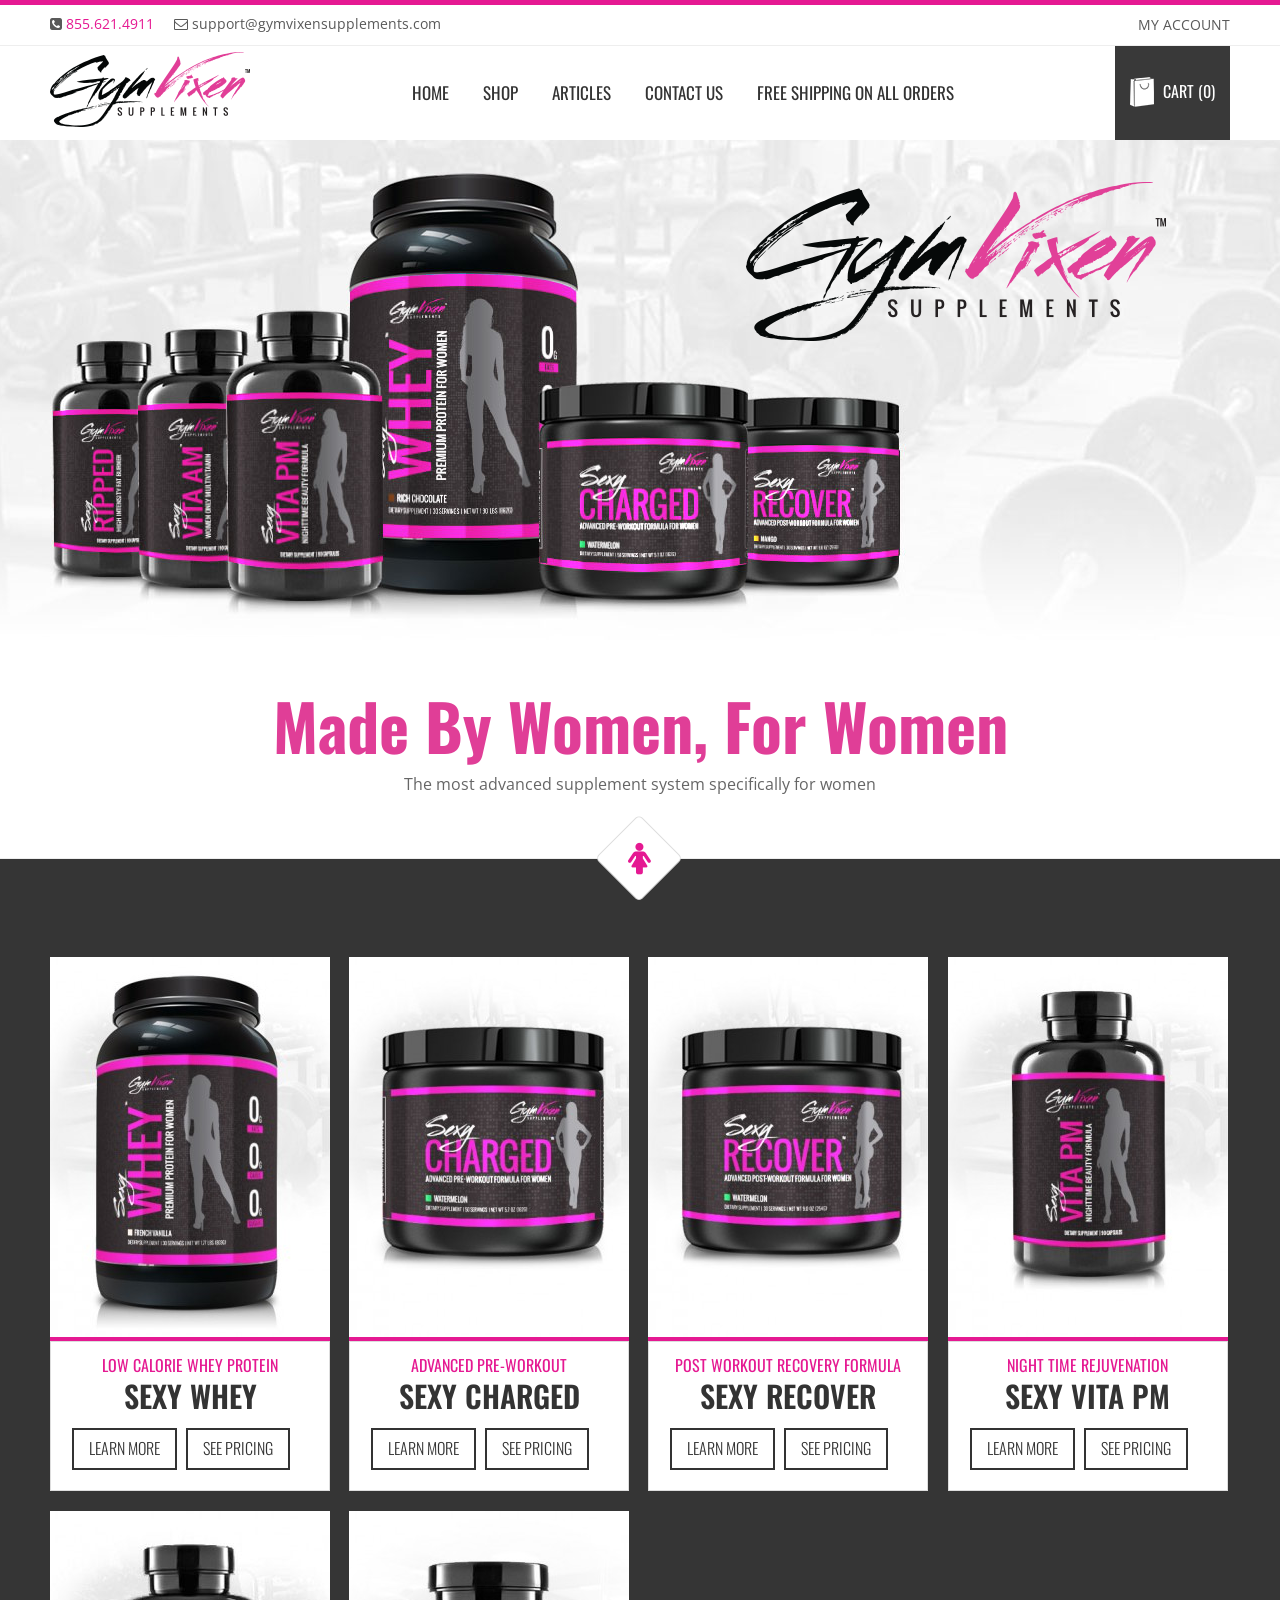
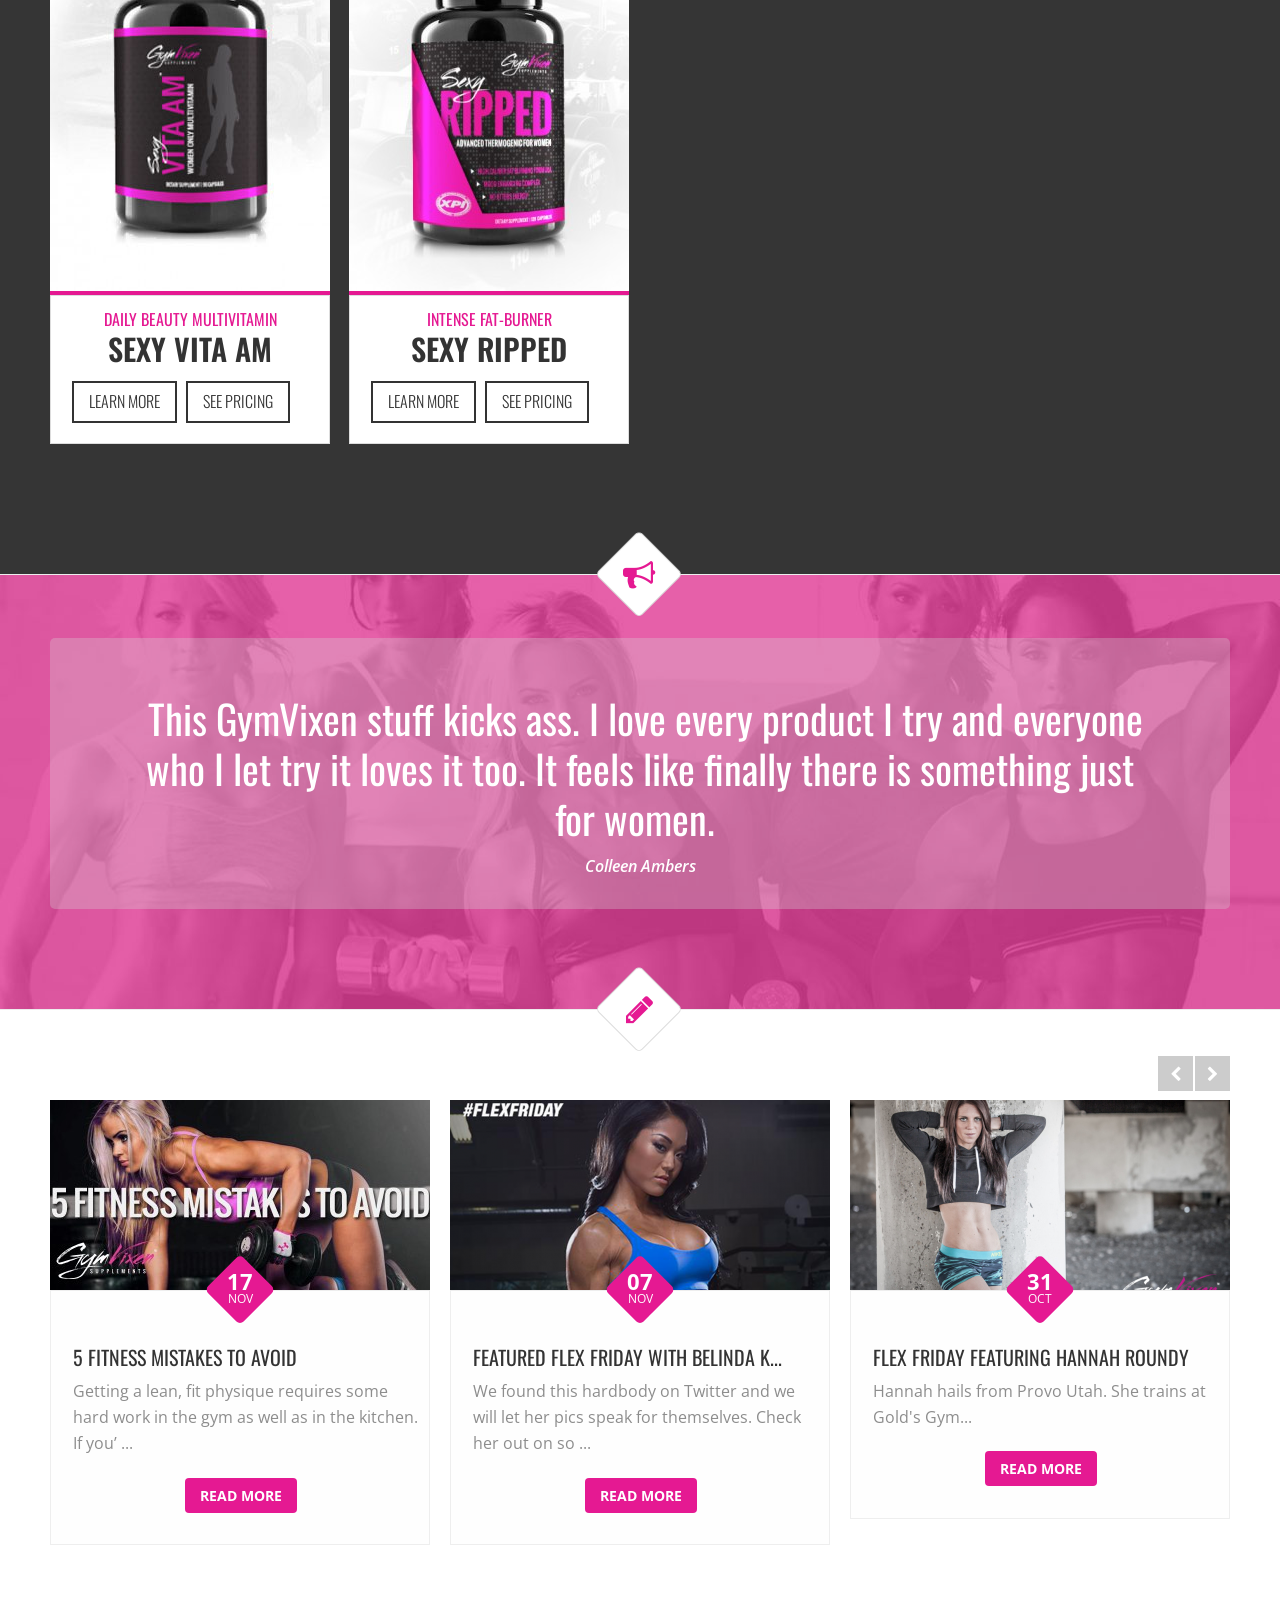
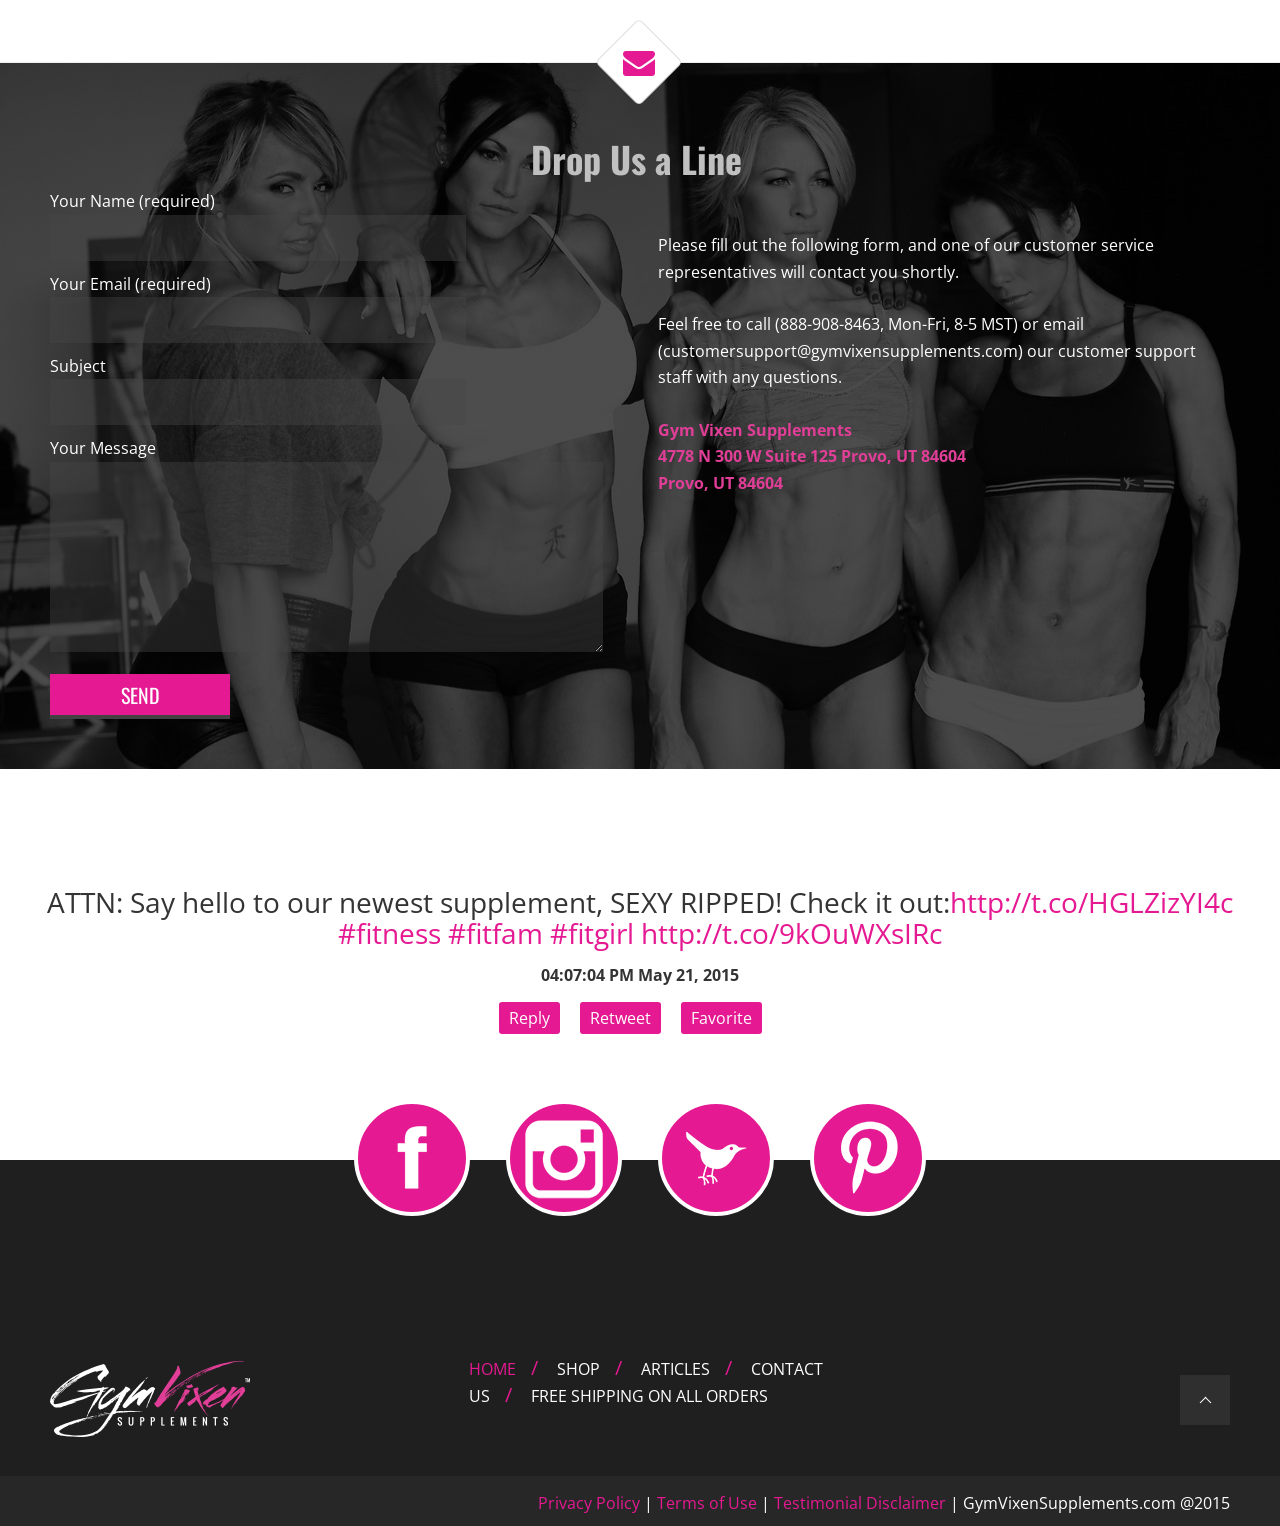
<file: gymvixen.html>
<!DOCTYPE html>
<html>
<head>
	<meta charset="UTF-8" />
	<meta name="viewport" content="width=device-width" />
	<meta http-equiv="Content-Type" content="text/html; charset=UTF-8" />
    <script type="text/javascript">
		window._wpemojiSettings = {"baseUrl":"http:\/\/s.w.org\/images\/core\/emoji\/72x72\/","ext":".png","source":{"concatemoji":"http:\/\/www.gymvixensupplements.com\/wp-includes\/js\/wp-emoji-release.min.js?ver=4.2.2"}};
		!function(a,b,c){function d(a){var c=b.createElement("canvas"),d=c.getContext&&c.getContext("2d");return d&&d.fillText?(d.textBaseline="top",d.font="600 32px Arial","flag"===a?(d.fillText(String.fromCharCode(55356,56812,55356,56807),0,0),c.toDataURL().length>3e3):(d.fillText(String.fromCharCode(55357,56835),0,0),0!==d.getImageData(16,16,1,1).data[0])):!1}function e(a){var c=b.createElement("script");c.src=a,c.type="text/javascript",b.getElementsByTagName("head")[0].appendChild(c)}var f,g;c.supports={simple:d("simple"),flag:d("flag")},c.DOMReady=!1,c.readyCallback=function(){c.DOMReady=!0},c.supports.simple&&c.supports.flag||(g=function(){c.readyCallback()},b.addEventListener?(b.addEventListener("DOMContentLoaded",g,!1),a.addEventListener("load",g,!1)):(a.attachEvent("onload",g),b.attachEvent("onreadystatechange",function(){"complete"===b.readyState&&c.readyCallback()})),f=c.source||{},f.concatemoji?e(f.concatemoji):f.wpemoji&&f.twemoji&&(e(f.twemoji),e(f.wpemoji)))}(window,document,window._wpemojiSettings);
	</script>
    <script src="js/wp-emoji-release.min.js?ver=4.2.2" type="text/javascript"></script>
    <style type="text/css">
        img.wp-smiley, img.emoji {
            display: inline !important;
            border: none !important;
            box-shadow: none !important;
            height: 1em !important;
            width: 1em !important;
            margin: 0 .07em !important;
            vertical-align: -0.1em !important;
            background: none !important;
            padding: 0 !important;
        }
    </style>
	<link rel="stylesheet" id="aqpb-view-css-css" href="css/aqpb-view.css?ver=1432535005" type="text/css" media="all">
    <link rel="stylesheet" id="contact-form-7-css" href="css/styles.css?ver=4.1.2" type="text/css" media="all">
    <link rel="stylesheet" id="ui_style-css" href="css/jquery-ui-1.10.3.custom.min.css?ver=4.2.2" type="text/css" media="all">
    <link rel="stylesheet" id="shortcode-css" href="css/shortcode_styles.css?ver=4.2.2" type="text/css" media="all">
    <link rel="stylesheet" id="rs-settings-css" href="css/settings.css?rev=4.1.4&ver=4.2.2" type="text/css" media="all">
    <link rel="stylesheet" id="rs-captions-css" href="css/dynamic-captions.css?rev=4.1.4&ver=4.2.2" type="text/css" media="all">
    <link rel="stylesheet" id="rs-plugin-static-css" href="css/static-captions.css?rev=4.1.4&ver=4.2.2" type="text/css" media="all">
    <link rel="stylesheet" id="main-css" href="css/munmarket-customized-style.css?ver=4.2.2" type="text/css" media="all">
    <link rel="stylesheet" id="options-css" href="css/options.css?ver=4.2.2" type="text/css" media="all">
    <link rel="stylesheet" id="googleFontbody-css" href="http://fonts.googleapis.com/css?family=Open%20Sans" type="text/css" media="all">
    <link rel="stylesheet" id="googleFont-css" href="http://fonts.googleapis.com/css?family=Oswald" type="text/css" media="all">
    <link rel="stylesheet" id="ukmChildThemeStyles-css" href="css/gymvixen-style.css?ver=4.2.2" type="text/css" media="all">
    <link rel="stylesheet" id="prettyp-css" href="css/prettyPhoto.css?ver=4.2.2" type="text/css" media="all">
    <link rel="stylesheet" id="font-awesome_pms-css" href="css/font-awesome.css" type="text/css" media="all">
    <link rel="stylesheet" id="animated-css-css" href="css/animate.min.css?ver=4.2.2" type="text/css" media="all">
    <script type="text/javascript" src="js/jquery.js?ver=1.11.2"></script>
    <script type="text/javascript" src="js/jquery-migrate.min.js?ver=1.2.1"></script>
    <script type="text/javascript" src="js/jquery-ui-1.10.3.custom.min.js?ver=4.2.2"></script>
    <script type="text/javascript" src="js/jquery.themepunch.plugins.min.js?rev=4.1.4&amp;ver=4.2.2"></script>
    <script type="text/javascript" src="js/jquery.themepunch.revolution.min.js?rev=4.1.4&amp;ver=4.2.2"></script>
    <script type="text/javascript" src="js/scripts.js?ver%5B0%5D=jquery"></script>
    <script type="text/javascript" src="js/jquery.elevateZoom-3.0.8.min.js?ver=4.2.2"></script>
    <script type="text/javascript" src="js/audio-player.js"></script>
    <script type="text/javascript">AudioPlayer.setup("http://www.gymvixensupplements.com/wp-content/plugins/page-builder-pmc-shortcode-munmarket/assets/js/player.swf", {width: 800,animation:"no", bg:"2a2b2c",leftbg:"1e1e20", rightbg:"1e1e20", volslider:"e51992", voltrack:"ffffff", lefticon:"ffffff",righticon:"ffffff",skip:"ffffff", loader:"e51992",
		 righticonhover:"ffffff", rightbghover:"e51992", text:"1e1e20", border:"1e1e20"});</script>
    <style type="text/css" media="screen">
        p.audioplayer_container span {visibility:hidden;height:24px;overflow:hidden;padding:0;border:none;}
    </style>
    <script type="text/javascript">
        jQuery(document).ready(function(e){
            function i(t){args=l(e(t).html());var n=new Object;n.checking=false;n.previousY=-1;n.open_trigger=f(args,"open-trigger","");n.close_trigger=f(args,"close-trigger","");n.timed_popup_delay=f(args,"timed-popup-delay",-1);n.enable_exit_intent=f(args,"enable-exit-intent-popup",false);n.enable_scroll=f(args,"enable-scroll-popup",false);n.scroll_percent=f(args,"scroll-percent",-1);n.scroll_trigger=f(args,"scroll-trigger","");n.popup_selector=f(args,"popup-selector","");n.popup_class=f(args,"popup-class","");n.cookie_duration=f(args,"cookie-duration",0);n.cookie_name=f(args,"cookie-name","");n.priority=f(args,"priority",0);return n}function s(e){if(false===r||r<e.priority){p(e);d(e.cookie_name,e.cookie_duration)}}function o(e){if(e.checking&&(false===r||r<e.priority)){p(e);d(e.cookie_name,e.cookie_duration)}e.checking=false}function u(t){if(false===r||r<t.priority){var n=e(window).scrollTop()+e(window).height(),i=e(document).height();if(t.scroll_percent>=0){if(n>i*t.scroll_percent/100){p(t)}}if(t.scroll_trigger){e(t.scroll_trigger).each(function(i,s){if(false===r||r<t.priority){var o=e(s).offset().top;if(o<n){p(t)}}})}}}function a(){var n=[];e(t).each(function(t){var r=i(this),o=v(r.cookie_name),a=e.isFunction(e.fn.on);if(o===null){if(r.timed_popup_delay>=0){setTimeout(function(){s(r)},r.timed_popup_delay*1e3)}if(r.enable_exit_intent){e(document).mousemove(function(e){c(e,r)})}if(r.enable_scroll&&(r.scroll_percent>=0||r.scroll_trigger)){if(a){e(window).on("scroll",function(e){u(r)})}else{e(window).bind("scroll",function(e){u(r)})}}}if(r.open_trigger){if(a){e("html").on("touchend click",r.open_trigger,function(e){if(e.target!==this)return;p(r);return false})}else{e(r.open_trigger).bind("touchend click",function(e){if(e.target!==this)return;p(r);return false})}}if(r.close_trigger){if(a){e("html").on("touchend click",r.close_trigger,function(e){if(e.target!==this)return;h(r);return false})}else{e(r.close_trigger).bind("touchend click",function(e){if(e.target!==this)return;h(r);return false})}}n.push(r)});e(document).keyup(function(e){if(e.keyCode!=27)return;for(var t=0;t<n.length;t++){h(n[t])}return false})}function f(e,t,n){var r=null;if(t in e){r=e[t];if(typeof n=="boolean"){return r=="true"}if(typeof n=="number"){return parseInt(r)}return r}return n}function l(t){var n=e.parseJSON(t),r=null;for(r in n){if("string"===typeof n[r]){n[r]=n[r].replace(/&quot;/g,'"');n[r]=n[r].replace(/&#039;/g,"'");n[r]=n[r].replace(/&lt;/g,"<");n[r]=n[r].replace(/&gt;/g,">");n[r]=n[r].replace(/&/g,"&")}}return n}function c(e,t){if(t.hasOpened)return;t.checking=false;if(e.clientY<t.previousY){var n=e.clientY+(e.clientY-t.previousY);if(n<=10){t.checking=true;setTimeout(function(){o(t)},1)}}t.previousY=e.clientY}function h(t){n=false;if(t.popup_selector&&t.popup_class){e(t.popup_selector).removeClass(t.popup_class)}}function p(t){r=t.priority;if(n)return;n=true;if(t.popup_selector&&t.popup_class){e(t.popup_selector).addClass(t.popup_class)}}function d(e,t){var n="",r=null;if(e){if(t!==0){r=new Date;r.setTime(r.getTime()+t*24*60*60*1e3);n="; expires="+r.toGMTString()}document.cookie=e+"=disable"+n+"; path=/"}}function v(e){if(e){var t=e+"=",n=document.cookie,r=n.indexOf(t);if(r>=0){r+=t.length;endIndex=n.indexOf(";",r);if(endIndex<0)endIndex=n.length;return n.substring(r,endIndex)}}return null}var t=".popupally-configuration",n=false,r=false;a()
            e('.productButtons + .image').css('background', '#353535');
			e('.image a img').css('display', 'inline');
            e(document).on('scroll', function(event){
                if(e(document).scrollTop() > 140){
                    e('.pagenav.fixedmenu').show(150);
                }else {
                    e('.pagenav.fixedmenu').hide(150);
                }
            });
            e('.respMenu.noscroll').on('click', function(event){
				e('.event-type-selector-dropdown').fadeToggle(200);
			});
        })
    </script>
    <style type="text/css">
        #popup-box-sxzw-1 .clear-sxzw,
        #popup-embedded-box-sxzw-1 .clear-sxzw {clear: both; height:0px; width: 100%;}
        #popup-box-sxzw-1.popupally-overlay-sxzw-1 {width:100%;height:100%;overflow:hidden;position:fixed;bottom:0;right:0;display:none;background-color:rgba(80,80,80,0.5);}
        #popup-box-sxzw-1.popupally-opened-sxzw-1 {display:block !important;z-index:9999;}

        #popup-box-sxzw-1 .popupally-outer-sxzw-1{
            position:absolute;
            top:20%;
            left:50%;
            width:650px;
            background-color:#fefefe;
            margin-left:-325px;
            -webkit-box-shadow: 0 10px 25px rgba(0,0,0,0.5);
            -moz-box-shadow: 0 10px 25px rgba(0,0,0,0.5);
            box-shadow: 0 10px 25px rgba(0,0,0,0.5);
            -webkit-border-radius: 4px;
            -moz-border-radius: 4px;
            border-radius: 4px;
        }
        #popup-embedded-box-sxzw-1.popupally-outer-embedded-sxzw-1 {
            width:650px;
            background-color:#fefefe;
            margin:0 auto;
            clear:both;
        }
        #popup-box-sxzw-1 .popupally-inner-sxzw-1, #popup-embedded-box-sxzw-1 .popupally-inner-sxzw-1{overflow:visible;height:auto;padding:20px;text-align:center;}
        #popup-box-sxzw-1 .popupally-inner-sxzw-1 .content-sxzw,
        #popup-embedded-box-sxzw-1 .popupally-inner-sxzw-1 .content-sxzw{
            text-align: center;
            vertical-align: middle;
            width:100%;
            box-sizing:border-box;
            -moz-box-sizing:border-box;
        }
        #popup-box-sxzw-1 .popupally-inner-sxzw-1 .desc-sxzw,
        #popup-embedded-box-sxzw-1 .popupally-inner-sxzw-1 .desc-sxzw{
            font-family: "Palatino Linotype", "Book Antiqua", Palatino, serif;
            font-size: 28px;
            line-height: 30px;
            font-weight: bold;
            margin: 0 0 10px 0;
            color:#444444;
            display: block;
            box-sizing:border-box;
            -moz-box-sizing:border-box;
            cursor: pointer;
        }
        #popup-box-sxzw-1 .popupally-inner-sxzw-1 .popupally-center-sxzw .content-sxzw input[type="text"].field-sxzw,
        #popup-embedded-box-sxzw-1 .popupally-inner-sxzw-1 .popupally-center-sxzw .content-sxzw input[type="text"].field-sxzw{
            display:block;
            padding:15px 12px;
            margin:0 auto 10px auto;
            width:100%;
            font-family: Arial, Helvetica, sans-serif;
            font-size: 16px;
            line-height: 21px;
            border: 1px solid #d4d3d3;
            background: #f6f6f6;
            -webkit-box-shadow: 0 1px 0 rgba(255,255,255,0.67),inset 0 1px 3px rgba(5,5,5,0.13);
            -moz-box-shadow: 0 1px 0 rgba(255,255,255,0.67),inset 0 1px 3px rgba(5,5,5,0.13);
            box-shadow: 0 1px 0 rgba(255,255,255,0.67),inset 0 1px 3px rgba(5,5,5,0.13);
            -webkit-border-radius: 3px;
            -moz-border-radius: 3px;
            border-radius: 3px;
            box-sizing:border-box;
            -moz-box-sizing:border-box;
            height:auto;
        }
        #popup-box-sxzw-1 .popupally-inner-sxzw-1 .popupally-center-sxzw .content-sxzw input[type="submit"].submit-sxzw,
        #popup-embedded-box-sxzw-1 .popupally-inner-sxzw-1 .popupally-center-sxzw .content-sxzw input[type="submit"].submit-sxzw{
            font-family: Arial, Helvetica, sans-serif;
            font-size: 22px;
            line-height:27px;
            background-color:#e51992;
            border-style: solid;
            border-width: 1pt;
            border-color:#C0C0C0;
            -webkit-box-sizing: border-box;
            -moz-box-sizing: border-box;
            box-sizing: border-box;
            color:#ffffff;
            text-shadow: 0 0.1em 0.3em rgba(0,0,0,0.3);
            cursor: pointer;
            -webkit-border-radius: 3pt;
            -moz-border-radius: 3pt;
            border-radius: 3pt;
            width:100%;
            padding:15px 0;
            margin: 10px auto;
            box-sizing:border-box;
            -moz-box-sizing:border-box;
            height:auto;
            background-image:none;
        }
        #popup-box-sxzw-1 .popupally-inner-sxzw-1 .popupally-center-sxzw .content-sxzw input[type="submit"].submit-sxzw:hover,
        #popup-embedded-box-sxzw-1 .popupally-inner-sxzw-1 .popupally-center-sxzw .content-sxzw input[type="submit"].submit-sxzw:hover{
            background-color:#e51992;
            color:#ffffff;
            background-image:none;
        }
        #popup-box-sxzw-1 .popupally-inner-sxzw-1 .privacy-sxzw,
        #popup-embedded-box-sxzw-1 .popupally-inner-sxzw-1 .privacy-sxzw{
            font-family: "Palatino Linotype", "Book Antiqua", Palatino, serif;
            font-size:14px;
            line-height:14px;
            color:#444444;
            display: block;
            margin:10px 0;
            padding:0;
            box-sizing:border-box;
            -moz-box-sizing:border-box;
        }
        #popup-box-sxzw-1 .popupally-outer-sxzw-1 .popupally-close-sxzw{
            background-image:url('http://www.gymvixensupplements.com/wp-content/plugins/popupally/resource/frontend/img/fancy_close.png');
            background-size:cover;
            display: block;
            position: absolute;
            top: -12px;
            right: -12px;
            width: 30px;
            height: 30px;
            color: white;
            cursor: pointer;
        }
        #popup-box-sxzw-1 .popupally-inner-sxzw-1 .logo-row-sxzw,
        #popup-embedded-box-sxzw-1 .popupally-inner-sxzw-1 .logo-row-sxzw{
            margin: 20px 0;
            display: block;
        }
        #popup-box-sxzw-1 .popupally-inner-sxzw-1 .logo-img-sxzw,
        #popup-embedded-box-sxzw-1 .popupally-inner-sxzw-1 .logo-img-sxzw{
            height: 120px;
            margin: 0 20px 0 0;
            float: left;
            display: none;
        }
        #popup-box-sxzw-1 .popupally-inner-sxzw-1 .logo-text-sxzw,
        #popup-embedded-box-sxzw-1 .popupally-inner-sxzw-1 .logo-text-sxzw{
            height: auto;
            width: 100%;
            vertical-align: top;
            text-align: left;
            font-family: "Palatino Linotype", "Book Antiqua", Palatino, serif;
            font-size: 24px;
            line-height: 28px;
            color:#444444;
            margin:0;
            padding:0;
            box-sizing:border-box;
            -moz-box-sizing:border-box;
        }
        @media (max-width: 768px) {
            #popup-box-sxzw-1 .popupally-outer-sxzw-1{width:480px;margin-left:-240px;}
            #popup-embedded-box-sxzw-1.popupally-outer-embedded-sxzw-1{width:480px;}
            #popup-box-sxzw-1 .popupally-inner-sxzw-1 .desc-sxzw, #popup-embedded-box-sxzw-1 .popupally-inner-sxzw-1 .desc-sxzw{font-size:24px;line-height:26px;}
            #popup-box-sxzw-1 .popupally-inner-sxzw-1 .popupally-center-sxzw .content-sxzw input[type="text"].field-sxzw, #popup-embedded-box-sxzw-1 .popupally-inner-sxzw-1 .popupally-center-sxzw .content-sxzw input[type="text"].field-sxzw {padding:10px 10px;font-size: 12px;line-height: 18px;margin-bottom:7px;}
            #popup-box-sxzw-1 .popupally-inner-sxzw-1 .popupally-center-sxzw .content-sxzw input[type="submit"].submit-sxzw, #popup-embedded-box-sxzw-1 .popupally-inner-sxzw-1 .popupally-center-sxzw .content-sxzw input[type="submit"].submit-sxzw {font-size: 18px;padding:10px 0;margin-top:8px;margin-bottom:8px;}
            #popup-box-sxzw-1 .popupally-inner-sxzw-1 .privacy-sxzw, #popup-embedded-box-sxzw-1 .popupally-inner-sxzw-1 .privacy-sxzw{font-size:10px;line-height:10px;}
            #popup-box-sxzw-1 .popupally-inner-sxzw-1 .logo-row-sxzw, #popup-embedded-box-sxzw-1 .popupally-inner-sxzw-1 .logo-row-sxzw {margin:15px 0;}
            #popup-box-sxzw-1 .popupally-inner-sxzw-1 .logo-img-sxzw, #popup-embedded-box-sxzw-1 .popupally-inner-sxzw-1 .logo-img-sxzw {height:80px;margin:0 15px 0 0;}
            #popup-box-sxzw-1 .popupally-inner-sxzw-1 .logo-text-sxzw, #popup-embedded-box-sxzw-1 .popupally-inner-sxzw-1 .logo-text-sxzw {font-size:20px;line-height:22px;}
        }
        @media (max-width: 520px) {
            #popup-box-sxzw-1 .popupally-outer-sxzw-1{width:300px;margin-left:-150px;}
            #popup-embedded-box-sxzw-1.popupally-outer-embedded-sxzw-1{width:300px;}
            #popup-box-sxzw-1 .popupally-inner-sxzw-1 .desc-sxzw, #popup-embedded-box-sxzw-1 .popupally-inner-sxzw-1 .desc-sxzw{font-size:18px;line-height:20px;}
            #popup-box-sxzw-1 .popupally-inner-sxzw-1 .popupally-center-sxzw .content-sxzw input[type="text"].field-sxzw, #popup-embedded-box-sxzw-1 .popupally-inner-sxzw-1 .popupally-center-sxzw .content-sxzw input[type="text"].field-sxzw {padding:10px 6px;font-size: 10px;line-height: 14px;margin-bottom:5px;}
            #popup-box-sxzw-1 .popupally-inner-sxzw-1 .popupally-center-sxzw .content-sxzw input[type="submit"].submit-sxzw, #popup-embedded-box-sxzw-1 .popupally-inner-sxzw-1 .popupally-center-sxzw .content-sxzw input[type="submit"].submit-sxzw {font-size: 16px;padding:8px 0;margin-top:4px;margin-bottom:4px;}
            #popup-box-sxzw-1 .popupally-inner-sxzw-1 .privacy-sxzw, #popup-embedded-box-sxzw-1 .popupally-inner-sxzw-1 .privacy-sxzw{font-size:8px;line-height:8px;}
            #popup-box-sxzw-1 .popupally-inner-sxzw-1 .logo-row-sxzw, #popup-embedded-box-sxzw-1 .popupally-inner-sxzw-1 .logo-row-sxzw {margin:10px 0;}
            #popup-box-sxzw-1 .popupally-inner-sxzw-1 .logo-img-sxzw, #popup-embedded-box-sxzw-1 .popupally-inner-sxzw-1 .logo-img-sxzw {height:60px;margin:0 10px 0 0;}
            #popup-box-sxzw-1 .popupally-inner-sxzw-1 .logo-text-sxzw, #popup-embedded-box-sxzw-1 .popupally-inner-sxzw-1 .logo-text-sxzw {font-size:12px;line-height:14px;}
        }
        #aq-block-7901-11 .bx-controls-direction a{
            margin-left: 0 !important;
        }
    </style>
    <script src="js/jquery.bxslider.min.js"></script>
</head>		
<!-- start body -->
<body>
	<!-- start header -->
	<header>
		<div id="headerwrap" >
			<!-- fixed menu -->
			<div class="pagenav fixedmenu">
				<div class="holder-fixedmenu">
					<div class="logo-fixedmenu">
						<a href="http://www.gymvixensupplements.com">
							<img src="images/WebLogo.png" alt="GymVixen Supplements - Find the Vixen in You" >
						</a>
					</div>
					<div class="menu-fixedmenu home">
						<ul id="menu-main-mobile" class="menu">
							<li id="menu-item-4060-8266" class="menu-item menu-item-type-post_type menu-item-object-page current-menu-item page_item page-item-7513 current_page_item"><a href="http://www.gymvixensupplements.com/"><strong>Home</strong></a></li>
							<li id="menu-item-8078-8265" class="menu-item menu-item-type-post_type menu-item-object-page"><a href="http://www.gymvixensupplements.com/shop/"><strong>Shop</strong></a></li>
							<li id="menu-item-1928-8267" class="menu-item menu-item-type-taxonomy menu-item-object-category"><a href="http://www.gymvixensupplements.com/category/articles/"><strong>Articles</strong></a></li>
							<li id="menu-item-8170-8268" class="menu-item menu-item-type-post_type menu-item-object-page"><a href="https://www.gymvixensupplements.com/my-account/"><strong>My Account</strong></a></li>
							<li id="menu-item-4912-8264" class="menu-item menu-item-type-post_type menu-item-object-page"><a href="http://www.gymvixensupplements.com/contact-us/"><strong>Contact Us</strong></a></li>
						</ul>
					</div>
				</div>
			</div>
			<!-- top navigation -->
			<div class="TopHolder">
				<div class="top-nav">
					<div class="topNotification">
						<div class="top-telephone">
							<i class="fa fa-phone-square"></i>
                            <span>855.621.4911</span>
						</div>
						<div class="top-mail">
							<i class="fa fa-envelope-o "></i>
                            support@gymvixensupplements.com
						</div>
					</div>
					<ul>
						<li id="menu-item-8255" class="menu-item menu-item-type-post_type menu-item-object-page menu-item-8255"><a href="https://www.gymvixensupplements.com/my-account/">My Account</a></li>
					</ul>
				</div>
			</div>
			<!-- logo and main menu -->
			<div id="header">
				<div id="logo">
					<a href="http://www.gymvixensupplements.com">
						<img src="images/WebLogo.png" alt="GymVixen Supplements - Find the Vixen in You" />
					</a>
				</div>
				<!-- respoonsive menu main-->
				<!-- respoonsive menu no scrool bar -->
				<div class="respMenu noscroll">
					<div class="resp_menu_button"><i class="fa fa-list fa-2x"></i> Menu</div>
					<div class="menu-main-mobile-container">
						<div class="event-type-selector-dropdown">
							<a  href="http://www.gymvixensupplements.com/">Home</a><br>
							<a  href="http://www.gymvixensupplements.com/shop/">Shop</a><br>
							<a  href="http://www.gymvixensupplements.com/category/articles/">Articles</a><br>
							<a  href="https://www.gymvixensupplements.com/my-account/">My Account</a><br>
							<a  href="http://www.gymvixensupplements.com/contact-us/">Contact Us</a><br>
						</div>
					</div>
				</div>
				<!-- main menu -->
				<div class="pagenav home">
					<ul id="menu-main" class="menu">
						<li id="menu-item-8541-8110" class="menu-item current_page_item"><a href="http://www.gymvixensupplements.com"><strong>Home</strong></a></li>
						<li id="menu-item-6603-8108" class="menu-item"><a href="http://www.gymvixensupplements.com/shop/"><strong>Shop</strong></a></li>
						<li id="menu-item-5492-8179" class="menu-item"><a href="http://www.gymvixensupplements.com/category/articles/"><strong>Articles</strong></a></li>
						<li id="menu-item-2655-8178" class="menu-item"><a href="http://www.gymvixensupplements.com/contact-us/"><strong>Contact Us</strong></a></li>
						<li id="menu-item-3216-8328" class="noClick"><a href="#"><strong>Free Shipping on All Orders</strong></a></li>
					</ul>
					<div class="cartWrapper">
						<div class="top-cart">
							<div class="header-cart-icon"></div>
							<a href="http://www.gymvixensupplements.com/cart/" class="cart">Cart (0)</a>
						</div>
						<div class="cartTopDetails">
							<div class="cart_list product_list_widget">
								<div class="widget_shopping_cart_top widget_shopping_cart_content">
									<ul class="cart_list product_list_widget  ">
										<li class="empty cart">No products in the cart.</li>
									</ul>
								</div>
							</div>
						</div>
					</div>
				</div>
			</div>
		</div>
	</header>






	<div class="usercontent">
		<div id="aq-template-wrapper-7901" class="aq-template-wrapper aq_row">
			<div id="aq-block-7901-1" class="aq-block aq-block-aq_slider_block_revolutionslider aq_span12 aq-first cf"><!-- START REVOLUTION SLIDER 4.1.4 fullwidth mode -->
				<div id="rev_slider_1_1_wrapper" class="rev_slider_wrapper fullwidthbanner-container" style="margin:0px auto;background-color:#f2f2f2;padding:0px;margin-top:0px;margin-bottom:0px;max-height:500px;">
					<div id="rev_slider_1_1" class="rev_slider fullwidthabanner" style="display:none;max-height:500px;height:500;">
						<ul>
							<!-- SLIDE  -->
							<li data-transition="fade" data-slotamount="7" data-masterspeed="500" >
								<!-- MAIN IMAGE -->
								<img src="images/bg2.jpg"  alt="bg2"  data-bgposition="center center" data-bgfit="normal" data-bgrepeat="no-repeat">
								<!-- LAYERS -->
								<!-- LAYER NR. 1 -->
								<div class="tp-caption lft"
									data-x="695"
									data-y="43" 
									data-speed="300"
									data-start="1100"
									data-easing="Power3.easeInOut"
									data-endspeed="300"
									style="z-index: 2">
									<img src="images/Logo-Light.png" alt="">
								</div>
								<!-- LAYER NR. 2 -->
								<div class="tp-caption lft tp-resizeme"
									data-x="898"
									data-y="291" 
									data-speed="300"
									data-start="1400"
									data-easing="Power3.easeInOut"
									data-endspeed="300"
									style="z-index: 3"><a href="http://www.gymvixensupplements.com/shop/" class="productButton">VIEW PRODUCTS</a>
								</div>
							</li>
							<!-- SLIDE  -->
							<li data-transition="fade" data-slotamount="7" data-masterspeed="300" >
								<!-- MAIN IMAGE -->
								<img src="images/bg3.jpg"  alt="bg3"  data-bgposition="center top" data-bgfit="cover" data-bgrepeat="no-repeat">
								<!-- LAYERS -->
								<!-- LAYER NR. 1 -->
								<div class="tp-caption tp-fade tp-resizeme"	
									data-x="537"
									data-y="363" 
									data-speed="300"
									data-start="500"
									data-easing="Power3.easeInOut"
									data-endspeed="300"
									style="z-index: 2">
									<a href="http://www.gymvixensupplements.com/shop/sexy-whey/" class="productButton">LEARN MORE</a>
								</div>
								<!-- LAYER NR. 2 -->
								<div class="tp-caption tp-fade tp-resizeme"
									data-x="680"
									data-y="363" 
									data-speed="300"
									data-start="800"
									data-easing="Power3.easeInOut"
									data-endspeed="300"
									style="z-index: 3">
									<a href="http://www.gymvixensupplements.com/shop/sexy-whey/" class="productButton">SEE PRICING</a>
								</div>
							</li>
						</ul>
						<div class="tp-bannertimer tp-bottom"></div>
					</div>
				</div>
                <script type="text/javascript">
                    var tpj=jQuery;				
                    tpj.noConflict();
                    var revapi1;
                    tpj(document).ready(function() {
                        if(tpj('#rev_slider_1_1').revolution == undefined)
                            revslider_showDoubleJqueryError('#rev_slider_1_1');
                        else revapi1 = tpj('#rev_slider_1_1').show().revolution({
                            dottedOverlay:"none",
                            delay:5000,
                            startwidth:1180,
                            startheight:500,
                            hideThumbs:200,
                            thumbWidth:100,
                            thumbHeight:50,
                            thumbAmount:2,
                            navigationType:"bullet",
                            navigationArrows:"none",
                            navigationStyle:"round",
                            touchenabled:"on",
                            onHoverStop:"on",
                            navigationHAlign:"center",
                            navigationVAlign:"bottom",
                            navigationHOffset:0,
                            navigationVOffset:20,
                            soloArrowLeftHalign:"left",
                            soloArrowLeftValign:"center",
                            soloArrowLeftHOffset:20,
                            soloArrowLeftVOffset:0,
                            soloArrowRightHalign:"right",
                            soloArrowRightValign:"center",
                            soloArrowRightHOffset:20,
                            soloArrowRightVOffset:0,
                            shadow:0,
                            fullWidth:"on",
                            fullScreen:"off",
                            stopLoop:"off",
                            stopAfterLoops:-1,
                            stopAtSlide:-1,
                            shuffle:"off",
                            autoHeight:"off",
                            forceFullWidth:"off",
                            hideThumbsOnMobile:"off",
                            hideBulletsOnMobile:"off",
                            hideArrowsOnMobile:"off",
                            hideThumbsUnderResolution:0,
                            hideSliderAtLimit:0,
                            hideCaptionAtLimit:0,
                            hideAllCaptionAtLilmit:0,
                            startWithSlide:0,
                            videoJsPath:"http://www.gymvixensupplements.com/wp-content/plugins/revslider/rs-plugin/videojs/",
                            fullScreenOffsetContainer: ""	
                        });
                    });	//ready
                </script>
				<!-- END REVOLUTION SLIDER -->
			</div>
			<div id="aq-block-7901-2" class="aq-block aq-block-aq_clear_block aq_span12 aq-first cf">
				<div class="cf" style="height:50px; background:#fff"></div>
			</div>
			<div id="aq-block-7901-3" class="aq-block aq-block-aq_quote_title_block aq_span12 aq-first cf">
				<div class="infotextwrap" id="">
					<div class="infotext">
						<div class="infotext-before"></div>
						<div class="infotext-title">
							<h2 style="color:#e03e97">Made By Women, For Women</h2>
							<div class="infotext-title-small" style="color:#e03e97">
								<p>The most advanced supplement system specifically for women</p>
							</div>
						</div>
						<div class="infotext-after"></div>
					</div>
				</div>
			</div>
			<div id="aq-block-7901-4" class="aq-block aq-block-aq_clear_block aq_span12 aq-first cf">
				<div class="cf" style="height:60px; background:#fff"></div>
			</div>
			<div id="aq-block-7901-5" class="aq-block aq-block-aq_start_content_block aq_span12 aq-first cf">
				<div class="mainwrap" id="" style="background:#353535 url();background-size: cover;border-top:1px solid #ededed;padding:0px 0 0px 0;">
					<div class="mainwrap-icon-background"></div>
					<div class="mainwrap-icon">
						<i class="fa  fa-female fa-2x"></i>
					</div>
					<div class="main clearfix ">
						<div class="content fullwidth"></div>
						<div id="aq-block-7901-6" class="aq-block aq-block-aq_clear_block aq_span12 aq-first cf">
							<div class="cf" style="height:60px; background:#353535"></div>
						</div>
						<div id="aq-block-7901-7" class="aq-block aq-block-aq_product_custom_block_feed aq_span12 aq-first cf">
							<div class="homerecent recent">
								<div class="wocategoryFull">
									<div class="productR productR-49 recent">
										<div class="homerecentInner">
											<div id="showpost-recent">
												<div class="showpostload">
													<div class="loading"></div>
												</div>
												<div class = "closehomeshow-recent product closeajax" style="display:none;">
													<i class="fa fa-times"></i>
												</div>
												<div class="showpostpostcontent"></div>
											</div>	
											<div class="homerecent productRH" >
												<div id="productR-8" class="click productR-49">
													<div class="one_fourth one_fourth-49 item4 Protein Shop " data-category="Protein Shop "	>
														<div class="recentimage">
															<div class="productButtons" id="productTaglines">
																<a href="http://www.gymvixensupplements.com/shop/sexy-whey/">
																	<div class="recentCart taglines">
																		<ul>
																			<li>Zero Carb. Zero Fat. Zero Sugar</li>
																			<li>Ultra-Pure Whey Protein Isolate</li>
																			<li>Only 96 Calories Per Serving</li>
																			<li>Rich, Delicious Taste</li>	
																		</ul>
																    </div><!--end div.recentDetails-->
																</a>
															</div><!--end div.productButtons-->
															<div class="image">
																<div class="loading"></div>
																<a href="http://www.gymvixensupplements.com/shop/sexy-whey/">
																	<img src="images/Sexy-Whey-Vanilla1-280x380.jpg" alt="Sexy Whey">
																</a>
												            </div><!--end div.image-->
														</div><!--end div.recentimage-->
														<div class="recentdescription clearFix">
								                            <a href="http://www.gymvixensupplements.com/shop/sexy-whey/">
								                                <p class="productDescriptor">LOW CALORIE WHEY PROTEIN</p>
															<h3>Sexy Whey</h3>
												            </a>
												            <div class="productButtonBox">
																<a href="http://www.gymvixensupplements.com/shop/sexy-whey/" class="productButton learnMore">Learn More</a>
																<a href="http://www.gymvixensupplements.com/shop/sexy-whey/" class="productButton seePricing">See Pricing</a>
															</div>
				                                        </div><!--end div.recentdescription-->
													</div><!--end div.click-->
                                                    <div class="one_fourth one_fourth-49 item4 PreWorkout Shop " data-category="PreWorkout Shop "	>
                                                        <div class="recentimage">
                                                            <div class="productButtons" id="productTaglines">
                                                                <a href="http://www.gymvixensupplements.com/shop/sexy-charged/">
                                                                    <div class="recentCart taglines">
                                                                        <ul>
                                                                            <li>Advanced Pre-Workout Formula For Women</li>
                                                                            <li>Muscle Tone and Definition</li>
                                                                            <li>Ignite Metabolism and Blast Fat</li>
                                                                            <li>Energy and Motivation</li>
                                                                        </ul>
                                                                    </div><!--end div.recentDetails-->
                                                                </a>
                                                            </div><!--end div.productButtons-->
                                                            <div class="image">
                                                                <div class="loading"></div>
                                                                <a href="http://www.gymvixensupplements.com/shop/sexy-charged/">
                                                                    <img src="images/Sexy-Charged-Watermelon2-280x380.jpg" alt="Sexy Charged">
                                                                </a>
                                                            </div><!--end div.image-->
                                                        </div><!--end div.recentimage-->
                                                        <div class="recentdescription clearFix">
                                                            <a href="http://www.gymvixensupplements.com/shop/sexy-charged/">
                                                                <p class="productDescriptor">Advanced Pre-Workout</p>
                                                                <h3>Sexy Charged</h3>
                                                            </a>
                                                            <div class="productButtonBox">
                                                                <a href="http://www.gymvixensupplements.com/shop/sexy-charged/" class="productButton learnMore">Learn More</a>
                                                                <a href="http://www.gymvixensupplements.com/shop/sexy-charged/" class="productButton seePricing">See Pricing</a>
                                                            </div>
                                                        </div><!--end div.recentdescription-->
                                                    </div><!--end div.click-->
                                                    <div class="one_fourth one_fourth-49 item4 Recovery Shop " data-category="Recovery Shop "	>
                                                        <div class="recentimage">
                                                            <div class="productButtons" id="productTaglines">
                                                                <a href="http://www.gymvixensupplements.com/shop/sexy-recover/">
                                                                    <div class="recentCart taglines">
                                                                        <ul>
                                                                            <li>Advanced Post-Workout Formula For Women</li>
                                                                            <li>Reduce Muscle Soreness</li>
                                                                            <li>Stimulate Protein Synthesis</li>
                                                                            <li>Accelerate Muscle Recovery</li>
                                                                        </ul>
                                                                    </div><!--end div.recentDetails-->
                                                                </a>
                                                            </div><!--end div.productButtons-->
                                                            <div class="image">
                                                                <div class="loading"></div>
                                                                <a href="http://www.gymvixensupplements.com/shop/sexy-recover/">
                                                                    <img src="images/Sexy-Recover-Watermelon1-280x380.jpg" alt="Sexy Recover">
                                                                </a>
                                                            </div><!--end div.image-->
                                                        </div><!--end div.recentimage-->
                                                        <div class="recentdescription clearFix">
                                                            <a href="http://www.gymvixensupplements.com/shop/sexy-recover/">
                                                                <p class="productDescriptor">Post Workout Recovery Formula</p>
                                                                <h3>Sexy Recover</h3>
                                                            </a>
                                                            <div class="productButtonBox">
                                                                <a href="http://www.gymvixensupplements.com/shop/sexy-recover/" class="productButton learnMore">Learn More</a>
                                                                <a href="http://www.gymvixensupplements.com/shop/sexy-recover/" class="productButton seePricing">See Pricing</a>
                                                            </div>
                                                        </div><!--end div.recentdescription-->
                                                    </div><!--end div.click-->
                                                    <div class="one_fourth one_fourth-49 last item4 Shop Support " data-category="Shop Support " >
                                                        <div class="recentimage">
                                                            <div class="productButtons" id="productTaglines">
                                                                <a href="http://www.gymvixensupplements.com/shop/sexy-vita-pm/">
                                                                    <div class="recentCart taglines">
                                                                        <ul>
                                                                        </ul>
                                                                    </div><!--end div.recentDetails-->
                                                                </a>
                                                            </div><!--end div.productButtons-->
                                                            <div class="image">
                                                                <div class="loading"></div>
                                                                <a href="http://www.gymvixensupplements.com/shop/sexy-vita-pm/">
                                                                    <img src="images/Sexy-Vita-PM1-280x380.jpg" alt="Sexy Vita PM">
                                                                </a>
                                                            </div><!--end div.image-->
                                                        </div><!--end div.recentimage-->
                                                        <div class="recentdescription clearFix">
                                                            <a href="http://www.gymvixensupplements.com/shop/sexy-vita-pm/">
                                                                <p class="productDescriptor">Night Time Rejuvenation</p>
                                                                <h3>Sexy Vita PM</h3>
                                                            </a>
                                                            <div class="productButtonBox">
                                                                <a href="http://www.gymvixensupplements.com/shop/sexy-vita-pm/" class="productButton learnMore">Learn More</a>
                                                                <a href="http://www.gymvixensupplements.com/shop/sexy-vita-pm/" class="productButton seePricing">See Pricing</a>
                                                            </div>
                                                        </div><!--end div.recentdescription-->
                                                    </div><!--end div.click-->
                                                    <div class="one_fourth one_fourth-49 item4 Shop Support " data-category="Shop Support "	>
                                                        <div class="recentimage">
                                                            <div class="productButtons" id="productTaglines">
                                                                <a href="http://www.gymvixensupplements.com/shop/sexy-vita-am/">
                                                                    <div class="recentCart taglines">
                                                                        <ul>
                                                                        </ul>
                                                                    </div><!--end div.recentDetails-->
                                                                </a>
                                                            </div><!--end div.productButtons-->
                                                            <div class="image">
                                                                <div class="loading"></div>
                                                                <a href="http://www.gymvixensupplements.com/shop/sexy-vita-am/">
                                                                    <img src="images/Sexy-Vita-AM-280x380.jpg" alt="Sexy Vita AM">
                                                                </a>
                                                            </div><!--end div.image-->
                                                        </div><!--end div.recentimage-->
                                                        <div class="recentdescription clearFix">
                                                            <a href="http://www.gymvixensupplements.com/shop/sexy-vita-am/">
                                                                <p class="productDescriptor">Daily Beauty Multivitamin</p>
                                                                <h3>Sexy Vita AM</h3>
                                                            </a>
                                                            <div class="productButtonBox">
                                                                <a href="http://www.gymvixensupplements.com/shop/sexy-vita-am/" class="productButton learnMore">Learn More</a>
                                                                <a href="http://www.gymvixensupplements.com/shop/sexy-vita-am/" class="productButton seePricing">See Pricing</a>
                                                            </div>
                                                        </div><!--end div.recentdescription-->
                                                    </div><!--end div.click-->
                                                    <div class="one_fourth one_fourth-49 item4 FatBurner Shop " data-category="FatBurner Shop "	>
                                                        <div class="recentimage">
                                                            <div class="productButtons" id="productTaglines">
                                                                <a href="http://www.gymvixensupplements.com/shop/sexy-ripped/">
                                                                    <div class="recentCart taglines">
                                                                        <ul>
                                                                            <li>Defined, Visible Muscle Tone</li>
                                                                            <li>Increased Fat Metabolism</li>
                                                                            <li>Improved Energy And Focus</li>
                                                                            <li>Prevent New Fat Storage</li>
                                                                        </ul>
                                                                    </div><!--end div.recentDetails-->
                                                                </a>
                                                            </div><!--end div.productButtons-->
                                                            <div class="image">
                                                                <div class="loading"></div>
                                                                <a href="http://www.gymvixensupplements.com/shop/sexy-ripped/">
                                                                    <img src="images/Sexy-Ripped2-280x380.jpg" alt="Sexy Ripped">
                                                                </a>
                                                            </div><!--end div.image-->
                                                        </div><!--end div.recentimage-->
                                                        <div class="recentdescription clearFix">
                                                            <a href="http://www.gymvixensupplements.com/shop/sexy-ripped/">
                                                                <p class="productDescriptor">Intense Fat-Burner</p>
                                                                <h3>Sexy Ripped</h3>
                                                            </a>
                                                            <div class="productButtonBox">
                                                                <a href="http://www.gymvixensupplements.com/shop/sexy-ripped/" class="productButton learnMore">Learn More</a>
                                                                <a href="http://www.gymvixensupplements.com/shop/sexy-ripped/" class="productButton seePricing">See Pricing</a>
                                                            </div>
                                                        </div><!--end div.recentdescription-->
                                                    </div><!--end div.click-->
                                                </div>
                                            </div><!--end div.homerecent-->
                                        </div><!--end div.homerecentInner-->
                                    </div><!--end div.productR-->
                                </div><!--end div.wocategoryFull-->
                            </div><!--end div.homerecent-->
                        </div>
                        <div id="aq-block-7901-8" class="aq-block aq-block-aq_clear_block aq_span12 aq-first cf">
                            <div class="cf" style="height:60px; background:#353535"></div>
                        </div>
                        <div id="aq-block-7901-9" class="aq-block aq-block-aq_end_content_block aq_span12 aq-first cf"></div>
                    </div>
                </div>
            </div>
            <div id="aq-block-7901-10" class="aq-block aq-block-aq_start_content_block aq_span12 aq-first cf">
                <div class="mainwrap" style="background:#e03e97 url(images/testbg.jpg);background-size: cover;border-top:1px solid #ededed;padding:0px 0 100px 0;">
                    <div class="mainwrap-icon-background"></div>
                    <div class="mainwrap-icon"><i class="fa fa-bullhorn fa-2x"></i></div>
                    <div class="main clearfix ">
                        <div class="content fullwidth"></div>
                        <div id="aq-block-7901-11" class="aq-block aq-block-aq_testimonial_block aq_span12 aq-first cf">
                            <script type="text/javascript">
                                jQuery(document).ready(function(){	  
                                    // Slider
                                    var $slider = jQuery(".slides-testimonials").bxSlider({
                                        controls: true,
                                        displaySlideQty: 1,
                                        default: 6000,
                                        speed:900,
                                        auto:true,
                                        easing : "ease-in-out",
                                        prevText : "",
                                        nextText : "",
                                        pager :false
                                    });
                                });
                            </script>				
                            <div id="testimonials_14" class="testimonials cf">
                                <ul class="slides-testimonials">
                                    <li class="testimonial ">
                                        <div class="testimonial-before"></div>
                                        <div class="testimonial-description">
                                            <div class="testimonial-texts">
                                                <p><i class="fa quote-left"></i>This GymVixen stuff kicks ass. I love every product I try and everyone who I let try it loves it too. It feels like finally there is something just for women.<i class="fa quote-right"></i></p>
                                            </div>
                                            <div class="testimonial-author">
                                                <span class="author">Colleen Ambers</span>
                                            </div>
                                        </div>	
                                        <div class="testimonial-after"></div>
                                    </li>
                                    <li class="testimonial hide">
                                        <div class="testimonial-before"></div>
                                        <div class="testimonial-description">
                                            <div class="testimonial-texts">
                                                <p><i class="fa quote-left"></i>I love love love this line! Finally something made for me as a woman. I love the kick I get in the gym and the taste of the protein. I can\'t wait to try the rest of the products.<i class="fa quote-right"></i></p>
                                            </div>
                                            <div class="testimonial-author">
                                                <span class="author">Jessica Mitchell</span>
                                            </div>
                                        </div>	
                                        <div class="testimonial-after"></div>
                                    </li>		
                                </ul>
                            </div>
                        </div>
                    </div>
                    <div id="aq-block-7901-12" class="aq-block aq-block-aq_end_content_block aq_span12 aq-first cf"></div>
                </div>
            </div>
            <div id="aq-block-7901-13" class="aq-block aq-block-aq_start_content_block aq_span12 aq-first cf">
                <div class="mainwrap" id="" style="background:#fff url();background-size: cover;border-top:1px solid #ededed;padding:0px 0 0px 0;">
                    <div class="mainwrap-icon-background"></div>
                    <div class="mainwrap-icon">
                        <i class="fa fa-pencil fa-2x"></i>
                    </div>
                    <div class="main clearfix ">
                        <div class="content fullwidth"></div>
                        <div id="aq-block-7901-14" class="aq-block aq-block-aq_clear_block aq_span12 aq-first cf">
                            <div class="cf" style="height:50px; background:#fff"></div>
                        </div>
                        <div id="aq-block-7901-15" class="aq-block aq-block-aq_posts_full_width_block aq_span12 aq-first cf">
                            <script type="text/javascript">
                                jQuery(document).ready(function(){	  
                                    // Slider
                                    var $slider = jQuery(".sliderPostBlock").bxSlider({
                                        controls: true,
                                        displaySlideQty: 1,
                                        default: 1000,
                                        easing : "easeInOutQuint",
                                        prevText : "<i class=\"fa fa-chevron-left\"></i>",
                                        nextText : "<i class=\"fa fa-chevron-right\"></i>",
                                        pager :false
                                    });
                                });
                            </script>
                            <div class="aq-posts-block">
                                <div class="post-full-width">
                                    <div class="post-full-width-inner">
                                        <div id = "showpost-post">
                                            <div class="showpostload">
                                                <div class="loading"></div>
                                            </div>
                                            <div class = "closehomeshow-post closeajax" style="display:none;">
                                                <i class="fa remove"></i>
                                            </div>
                                            <div class="showpostpostcontent" ></div>
                                        </div>
                                        <ul class="sliderPostBlock">
                                            <li class="post-8405 post type-post status-publish format-standard has-post-thumbnail hentry category-articles category-featured cf">
                                                <div class="one_third" >
                                                    <div class="imgholder home-post">
                                                        <div class="recentimage">
                                                            <div class="image">
                                                                <div class="loading"></div>
                                                                <a href="http://www.gymvixensupplements.com/5-fitness-mistakes-to-avoid/">
                                                                    <img src = "images/5-fitness-mistakes-to-avoid-380x190.jpg" alt = "5 Fitness Mistakes to Avoid"  >
                                                                </a>
                                                            </div>
                                                        </div>
                                                    </div>
                                                    <div class="date-background-holder"></div>
                                                    <div class="leftholder-date">
                                                        <a href="http://www.gymvixensupplements.com/Nov/17/19/">
                                                            <div class="day">
                                                                17<div class="month"> Nov</div>
                                                            </div>
                                                        </a>
                                                    </div>
                                                    <div class="recentdescription home-post">
                                                        <h3 class="the-title">
                                                            <a href="http://www.gymvixensupplements.com/5-fitness-mistakes-to-avoid/">5 Fitness Mistakes to Avoid</a>
                                                        </h3>
                                                        <div class="lineseparator"></div>
                                                        <div class="the_excerpt">Getting a lean, fit physique requires some hard work in the gym as well as in the kitchen. If you’ ...</div>
                                                        <div class="recentdescription-text">
                                                            <a href="http://www.gymvixensupplements.com/5-fitness-mistakes-to-avoid/">Read more</a>
                                                        </div>
                                                    </div>
                                                </div>
                                                <div class="one_third" >
                                                    <div class="imgholder home-post">
                                                        <div class="recentimage">
                                                            <div class="image">
                                                                <div class="loading"></div>
                                                                <a href="http://www.gymvixensupplements.com/featured-flex-friday-with-belinda-kiriakou/">
                                                                    <img src = "images/flexfriday-380x190.png" alt = "Featured Flex Friday with Belinda Kiriakou"  >
                                                                </a>
                                                            </div>
                                                        </div>
                                                    </div>
                                                    <div class="date-background-holder"></div>
                                                    <div class="leftholder-date">
                                                        <a href="http://www.gymvixensupplements.com/Nov/07/19/">
                                                            <div class="day">
                                                                07<div class="month"> Nov</div>
                                                            </div>
                                                        </a>
                                                    </div>
                                                    <div class="recentdescription home-post">
                                                        <h3 class="the-title">
                                                            <a href="http://www.gymvixensupplements.com/featured-flex-friday-with-belinda-kiriakou/">Featured Flex Friday with Belinda K...</a>
                                                        </h3>
                                                        <div class="lineseparator"></div>
                                                        <div class="the_excerpt">We found this hardbody on Twitter and we will let her pics speak for themselves. Check her out on so ...</div>
                                                        <div class="recentdescription-text">
                                                            <a href="http://www.gymvixensupplements.com/featured-flex-friday-with-belinda-kiriakou/">Read more</a>
                                                        </div>
                                                    </div>
                                                </div>
                                                <div class="one_third last" >
                                                    <div class="imgholder home-post">
                                                        <div class="recentimage">										
                                                            <div class="image">
                                                                <div class="loading"></div>
                                                                <a href="http://www.gymvixensupplements.com/flex-friday-feauring-hannah-roundy/">
                                                                    <img src = "images/Hannah-Overpass-Web-1-of-14-380x190.jpg" alt = "Flex Friday featuring Hannah Roundy"  >
                                                                </a>
                                                            </div>
                                                        </div>
                                                    </div>
                                                    <div class="date-background-holder"></div>
                                                    <div class="leftholder-date">
                                                        <a href="http://www.gymvixensupplements.com/Oct/31/19/">
                                                            <div class="day">
                                                                31<div class="month"> Oct</div>
                                                            </div>
                                                        </a>
                                                    </div>
                                                    <div class="recentdescription home-post">
                                                        <h3 class="the-title">
                                                            <a href="http://www.gymvixensupplements.com/flex-friday-feauring-hannah-roundy/">Flex Friday featuring Hannah Roundy</a>
                                                        </h3>
                                                        <div class="lineseparator"></div>
                                                        <div class="the_excerpt">Hannah hails from Provo Utah. She trains at Gold's Gym...</div>
                                                        <div class="recentdescription-text">
                                                            <a href="http://www.gymvixensupplements.com/flex-friday-feauring-hannah-roundy/">Read more</a>
                                                        </div>
                                                    </div>
                                                </div>
                                            </li>
                                            <li class="post-8286 post type-post status-publish format-standard has-post-thumbnail hentry category-articles category-featured cf">
                                                <div class="one_third" >
                                                    <div class="imgholder home-post">
                                                        <div class="recentimage">
                                                            <div class="image">
                                                                <div class="loading"></div>
                                                                <a href="http://www.gymvixensupplements.com/top-5-ingredients-building-lean-muscle/">
                                                                    <img src = "images/Top-5-Ingredients-for-Building-Lean-Muscle-380x190.png" alt = "Top 5 Ingredients for Building Lean Muscle"  >
                                                                </a>
                                                            </div>
                                                        </div>
                                                    </div>
                                                    <div class="date-background-holder"></div>
                                                    <div class="leftholder-date">
                                                        <a href="http://www.gymvixensupplements.com/Oct/30/19/">
                                                            <div class="day">
                                                                30<div class="month"> Oct</div>
                                                            </div>
                                                        </a>
                                                    </div>
                                                    <div class="recentdescription home-post">
                                                        <h3 class="the-title">
                                                            <a href="http://www.gymvixensupplements.com/top-5-ingredients-building-lean-muscle/">Top 5 Ingredients for Building Lean...</a>
                                                        </h3>
                                                        <div class="lineseparator"></div>
                                                        <div class="the_excerpt">Building lean muscle takes a lot of hard work in the gym and in the kitchen, too. However, the ...</div>
                                                        <div class="recentdescription-text">
                                                            <a href="http://www.gymvixensupplements.com/top-5-ingredients-building-lean-muscle/">Read more</a>
                                                        </div>
                                                    </div>
                                                </div>
                                                <div class="one_third" >
                                                    <div class="imgholder home-post">
                                                        <div class="recentimage">
                                                            <div class="image">
                                                                <div class="loading"></div>
                                                                <a href="http://www.gymvixensupplements.com/squat-form-check/">
                                                                    <img src = "images/Squat-Form-Check-380x190.png" alt = "Squat Form Check"  >
                                                                </a>
                                                            </div>
                                                        </div>
                                                    </div>
                                                    <div class="date-background-holder"></div>
                                                    <div class="leftholder-date">
                                                        <a href="http://www.gymvixensupplements.com/Oct/26/19/">
                                                            <div class="day">
                                                                26<div class="month"> Oct</div>
                                                            </div>
                                                        </a>
                                                    </div>
                                                    <div class="recentdescription home-post">
                                                        <h3 class="the-title">
                                                            <a href="http://www.gymvixensupplements.com/squat-form-check/">Squat Form Check</a>
                                                        </h3>
                                                        <div class="lineseparator"></div>
                                                        <div class="the_excerpt">It’s no secret: to get a fit booty, you’ve got to drop it low in the squat rack. The squat exerc ...</div>
                                                        <div class="recentdescription-text">
                                                            <a href="http://www.gymvixensupplements.com/squat-form-check/">Read more</a>
                                                        </div>
                                                    </div>
                                                </div>
                                                <div class="one_third last" >
                                                    <div class="imgholder home-post">
                                                        <div class="recentimage">
                                                            <div class="image">
                                                                <div class="loading"></div>
                                                                <a href="http://www.gymvixensupplements.com/motivation-monday/">
                                                                    <img src = "images/Motivation-Mondy-Web-380x190.png" alt = "Motivation Monday"  >
                                                                </a>
                                                            </div>
                                                        </div>
                                                    </div>
                                                    <div class="date-background-holder"></div>
                                                    <div class="leftholder-date">
                                                        <a href="http://www.gymvixensupplements.com/Feb/10/19/">
                                                            <div class="day">
                                                                10<div class="month"> Feb</div>
                                                            </div>
                                                        </a>
                                                    </div>
                                                    <div class="recentdescription home-post">
                                                        <h3 class="the-title">
                                                            <a href="http://www.gymvixensupplements.com/motivation-monday/">Motivation Monday</a>
                                                        </h3>
                                                        <div class="lineseparator"></div>
                                                        <div class="the_excerpt">Get off your ass and get going! This video will help ladies. ...</div>
                                                        <div class="recentdescription-text">
                                                            <a href="http://www.gymvixensupplements.com/motivation-monday/">Read more</a>
                                                        </div>
                                                    </div>
                                                </div>
                                            </li>
                                        </ul>
                                    </div>
                                </div>
                            </div>
                        </div>
                        <div id="aq-block-7901-16" class="aq-block aq-block-aq_clear_block aq_span12 aq-first cf">
                            <div class="cf" style="height:100px; background:#fff"></div>
                        </div>
                        <div id="aq-block-7901-17" class="aq-block aq-block-aq_end_content_block aq_span12 aq-first cf">		</div>
                    </div>
                </div>
            </div>
            <div id="aq-block-7901-18" class="aq-block aq-block-aq_start_content_block aq_span12 aq-first cf">
                <div class="mainwrap" id="" style="background:#353535 url(images/bg.png);background-size: cover;border-top:1px solid #ededed;padding:0px 0 40px 0;">
                    <div class="mainwrap-icon-background"></div>
                    <div class="mainwrap-icon">
                        <i class="fa fa-envelope fa-2x"></i>
                    </div>
                    <div class="main clearfix ">
                        <div class="content fullwidth"></div>
                        <div id="aq-block-7901-19" class="aq-block aq-block-aq_richtext_block aq_span12 aq-first cf">
                            <h3 style="text-align: center;">&nbsp;</h3>
                            <h3 style="text-align: center;">&nbsp;</h3>
                            <h2 style="text-align: center;">
                                <span style="color: #c0c0c0;"><strong>Drop Us a Line</strong></span>&nbsp;
                            </h2>
                        </div>
                        <div id="aq-block-7901-20" class="aq-block aq-block-aq_contact_block aq_span6 aq-first cf">
                            <div role="form" class="wpcf7" id="wpcf7-f11-p7513-o1" lang="en-US" dir="ltr">
                                <div class="screen-reader-response"></div>
                                <form name="" action="#" method="post" class="wpcf7-form" novalidate="novalidate">
                                    <div style="display: none;">
                                        <input type="hidden" name="_wpcf7" value="11" />
                                        <input type="hidden" name="_wpcf7_version" value="4.1.2" />
                                        <input type="hidden" name="_wpcf7_locale" value="en_US" />
                                        <input type="hidden" name="_wpcf7_unit_tag" value="wpcf7-f11-p7513-o1" />
                                        <input type="hidden" name="_wpnonce" value="8fe2be5908" />
                                    </div>
                                    <p>Your Name (required)<br />
                                        <span class="wpcf7-form-control-wrap your-name">
                                            <input type="text" name="your-name" value="" size="40" class="wpcf7-form-control wpcf7-text wpcf7-validates-as-required" aria-required="true" aria-invalid="false" />
                                        </span>
                                    </p>
                                    <p>Your Email (required)<br />
                                        <span class="wpcf7-form-control-wrap your-email">
                                            <input type="email" name="your-email" value="" size="40" class="wpcf7-form-control wpcf7-text wpcf7-email wpcf7-validates-as-required wpcf7-validates-as-email" aria-required="true" aria-invalid="false" />
                                        </span>
                                    </p>
                                    <p>Subject<br />
                                        <span class="wpcf7-form-control-wrap your-subject">
                                            <input type="text" name="your-subject" value="" size="40" class="wpcf7-form-control wpcf7-text" aria-invalid="false" />
                                        </span>
                                    </p>
                                    <p>Your Message<br />
                                        <span class="wpcf7-form-control-wrap your-message">
                                            <textarea name="your-message" cols="40" rows="10" class="wpcf7-form-control wpcf7-textarea" aria-invalid="false"></textarea>
                                        </span>
                                    </p>
                                    <p>
                                        <input type="submit" value="Send" class="wpcf7-form-control wpcf7-submit" />
                                    </p>
                                    <div class="wpcf7-response-output wpcf7-display-none"></div>
                                </form>
                            </div>
                        </div>
                        <div id="aq-block-7901-21" class="aq-block aq-block-aq_richtext_block aq_span6  cf">
                            <h1 style="color: #ff0000;">&nbsp;</h1>
                            <p><span style="color: #ffffff;">Please fill out the following form, and one of our customer service representatives will contact you shortly.</span></p>
                            <p>&nbsp;</p>
                            <p>
                                <span style="color: #ffffff;">Feel free to call (888-908-8463, Mon-Fri, 8-5 MST) or email (<a href="mailto:customersupport@esupplements.com"><span style="color: #ffffff;">customersupport@gymvixensupplements.com</span></a>) our customer support staff with any questions.</span>
                            </p>
                            <p>&nbsp;</p>
                            <p>
                                <strong>
                                    <span style="color: #e03e97;">Gym Vixen Supplements</span>
                                </strong><br />
                                <strong>
                                    <span style="color: #e03e97;">4778 N 300 W Suite 125 Provo, UT 84604</span>
                                </strong><br />
                                <strong>
                                    <span style="color: #e03e97;">Provo, UT 84604</span>
                                </strong>
                            </p>
                        </div>
                        <div id="aq-block-7901-22" class="aq-block aq-block-aq_end_content_block aq_span12 aq-first cf"></div>
                    </div>
                </div>
            </div>
            <div id="aq-block-7901-23" class="aq-block aq-block-aq_clear_block aq_span12 aq-first cf">
                <div class="cf" style="height:120px; background:#fff"></div>
            </div>
            <div id="aq-block-7901-24" class="aq-block aq-block-aq_twitter_block aq_span12 aq-first cf">
                <div>
                    <span class='twitterwidget twitterwidget-title'>Twitter: gymvixen</span>
                    <ul>
                        <li>
                            <span class='entry-content'>
                                ATTN: Say hello to our newest supplement, SEXY RIPPED! Check it out:<a href="http://t.co/HGLZizYI4c">http://t.co/HGLZizYI4c</a>
                                <a href="http://twitter.com/search?q=%23fitness" class="twitter-hashtag">#fitness</a>
                                <a href="http://twitter.com/search?q=%23fitfam" class="twitter-hashtag">#fitfam</a>
                                <a href="http://twitter.com/search?q=%23fitgirl" class="twitter-hashtag">#fitgirl</a>
                                <a href="http://t.co/9kOuWXsIRc">http://t.co/9kOuWXsIRc</a>
                            </span>
                            <span class='entry-meta'>
                                <span class='time-meta'>
                                    <a href="http://twitter.com/GymVixen/statuses/601418941626355712">04:07:04 PM May 21, 2015</a>
                                </span>
                                <span class='from-meta'>
                                    from <a href="http://sproutsocial.com" rel="nofollow">Sprout Social</a>
                                </span>
                            </span>
                            <span class="intent-meta">
                                <a href="http://twitter.com/intent/tweet?in_reply_to=600443282649321474" data-lang="en" class="in-reply-to" title="Reply">Reply</a><a href="http://twitter.com/intent/retweet?tweet_id=600443282649321474" data-lang="en" class="retweet" title="Retweet">Retweet</a><a href="http://twitter.com/intent/favorite?tweet_id=600443282649321474" data-lang="en" class="favorite" title="Favorite">Favorite</a>
                            </span>
                        </li>
                    </ul>
                </div>
            </div>
            <div id="aq-block-7901-25" class="aq-block aq-block-aq_clear_block aq_span12 aq-first cf">
                <div class="cf" style="height:120px; background:#fff"></div>
            </div>
        </div>
    </div>

    <!-- footer-->
    <footer>
        <div id="footer">
            <!-- social icons in footer -->
            <div class = "footer-social">
                <a target="_blank"  href="https://www.facebook.com/GVSupplements" title="Facebook"><img src = "images/facebook-social-bottom.png" alt="Facebook"></a><a target="_blank"  href="http://instagram.com/gymvixensupplements  " title="instagram"><img src = "images/insta.png" alt="instagram"></a><a target="_blank"  href="https://twitter.com/GymVixen" title="Twiiter"><img src = "images/twitter-social-bottom.png" alt="Twiiter"></a><a target="_blank"  href="http://www.pinterest.com/GymVixen/  " title="Pinterest"><img src = "images/pinterest-social-bottom.png" alt="Pinterest"></a>
            </div>
            <!-- main footer part-->
            <div id="footerinside">
                <div class="footer_widget">
                    <!-- footer widget 1-->
                    <div class="footer_widget1">
                        <div class="widget widget_text">
                            <div class="textwidget">
                                <img src="images/web-logo-dark.png" />
                            </div>
                        </div>				
                    </div>	
                    <!-- footer widget 2-->
                    <div class="footer_widget2">	
                        <div class="widget widget_nav_menu">
                            <div class="menu-main-container">
                                <ul id="menu-main-1" class="menu">
                                    <li id="menu-item-8110" class="menu-item menu-item-type-custom menu-item-object-custom current-menu-item current_page_item menu-item-home menu-item-8110">
                                        <a href="http://www.gymvixensupplements.com">Home</a>
                                    </li>
                                    <li id="menu-item-8108" class="menu-item menu-item-type-post_type menu-item-object-page menu-item-8108">
                                        <a href="http://www.gymvixensupplements.com/shop/">Shop</a>
                                    </li>
                                    <li id="menu-item-8179" class="menu-item menu-item-type-custom menu-item-object-custom menu-item-8179">
                                        <a href="http://www.gymvixensupplements.com/category/articles/">Articles</a>
                                    </li>
                                    <li id="menu-item-8178" class="menu-item menu-item-type-post_type menu-item-object-page menu-item-8178">
                                        <a href="http://www.gymvixensupplements.com/contact-us/">Contact Us</a>
                                    </li>
                                    <li id="menu-item-8328" class="noClick menu-item menu-item-type-custom menu-item-object-custom menu-item-8328">
                                        <a href="#">Free Shipping on All Orders</a>
                                    </li>
                                </ul>
                            </div>
                        </div>
                    </div>	
                    <!-- footer widget 3-->
                    <div class="footer_widget3 last">	
                        <div class="totop">
                            <div class="gototop">
                                <div class="arrowgototop"></div>
                            </div>
                        </div>
                    </div>
                </div>
            </div>
            <!-- footer bar at the bootom-->
            <div id="footerbwrap">
                <div id="footerb">
                    <div class="lowerfooter">
                        <div class="footernav"></div>				
                        <div class="copyright">	
                            <a href="http://www.gymvixensupplements.com/privacy-policy/">Privacy Policy</a> |
                            <a href="http://www.gymvixensupplements.com/terms-of-use/">Terms of Use</a> |
                            <a href="http://www.gymvixensupplements.com/testimonial-disclaimer/">Testimonial Disclaimer</a> |
                            GymVixenSupplements.com @2015
                        </div>
                    </div>
                </div>
            </div>
        </div>
    </footer>
    <script>	
	jQuery(document).ready(function(){	
        jQuery('.searchform #s').val('Search...');
        jQuery('.searchform #s').focus(function() {
            jQuery('.searchform #s').val('');
        });
        jQuery('.searchform #s').focusout(function() {
            jQuery('.searchform #s').val('Search...');
        });	
        jQuery('.gototop').click(function() {
            jQuery('html, body').animate({ scrollTop: 0 });
            return false;
        });
    });
    </script>
</body>
</html>
</file>
<file: css/aqpb-view.css>
/**
Core Front-end Styling for Aqua Page Builder

Themes should include their own styling for the blocks.
That includes for responsive design etc, please don't
ask me to add that for you. I hate responsive designs

DO NOT EDIT THIS
	
**/

/** MISC **/
.cf:after{visibility:hidden;display:block;font-size:0;content:" ";clear:both;height:0;}
.cf{display:block;}

/** Basic grid columns 
-----------------------*/
/** 
For those who fancy fixed widths,
copy this into your theme stylesheet

[class*="aq_span"] {
	float: left;
	margin-left: 20px;
}

.aq-template-wrapper .aq_span12 {width: 940px;}
.aq-template-wrapper .aq_span11 {width: 860px;}
.aq-template-wrapper .aq_span10 {width: 780px;}
.aq-template-wrapper .aq_span9 {width: 700px;}
.aq-template-wrapper .aq_span8 {width: 620px;}
.aq-template-wrapper .aq_span7 {width: 540px;}
.aq-template-wrapper .aq_span6 {width: 460px;}
.aq-template-wrapper .aq_span5 {width: 380px;}
.aq-template-wrapper .aq_span4 {width: 300px;}
.aq-template-wrapper .aq_span3 {width: 220px;}
.aq-template-wrapper .aq_span2 {width: 140px;}
.aq-template-wrapper .aq_span1 {width: 60px;}

*/

[class*="aq_span"] {
	float: left;
	margin-left: 3%;
}
[class*="aq_span4"] {
	float: left;
	margin-left: 1.62%;
}

.aq-template-wrapper .aq_span1 { width:5.58%; }
.aq-template-wrapper .aq_span2 { width:14.16%; }
.aq-template-wrapper .aq_span3 { width:22.75%; }
.aq-template-wrapper .aq_span4 { width:32.25%; }
.aq-template-wrapper .aq-block.aq-block-aq_column_block.aq_span4 {width:31.33%;}
.aq-template-wrapper .aq-block-aq_featured_block.aq_span4{width:33.33%;margin-left:0;}
.aq-template-wrapper .aq_span5 { width:32.25%; }
.aq-template-wrapper .aq_span6 { width:48.5%; }
.aq-template-wrapper .aq_span7 { width:57.08%; }
.aq-template-wrapper .aq_span8 { width:65.67%; }
.aq-template-wrapper .aq_span9 { width:74.25%; }
.aq-template-wrapper .aq_span10 { width:82.83%; }
.aq-template-wrapper .aq_span11 { width:91.42%; }
.aq-template-wrapper .aq_span12 { width:100%; }

.aq-template-wrapper .aq-first {margin-left: 0;}

/** Blocks 
-----------------------*/
.aq-block {  }
.aq-block-aq_contact_block {padding-top:25px;color:#fff;}
/* clear block */
.aq-block-aq_clear_block { margin-bottom: 0px; }
.aq-block-hr-single { margin-bottom: 20px; }
.aq-block-hr-double { margin-bottom: 0px; }


/* column block */

/* To calculate the widths, use this (PHP):
echo '<pre>';

$columns = range(1,12);
$childcols = array();
foreach($columns as $column) {
	$childcols = range(1, $column);
	foreach($childcols as $childcol) {
		$class = '.aq-template-wrapper .aq_span'.$column.' .aq_span'.$childcol;
		
		$margin = 5;
		
		$width = ( 100 + $margin ) / ( $column ) * ( $childcol ) - ( $margin );
		
		$width = round($width, 2);
		
		print_r($class . ' { width:'. $width .'%; }<br/>');
	}
	
}

echo '</pre>';

**/
.aq-block-aq_column_block { margin-bottom: 0px; }
.aq-template-wrapper .aq_span1 .aq_span1 { width:100% !important; }
.aq-template-wrapper .aq_span2 .aq_span1 { width:47.5%; }
.aq-template-wrapper .aq_span2 .aq_span2 { width:100% !important; }
.aq-template-wrapper .aq_span3 .aq_span1 { width:30%; }
.aq-template-wrapper .aq_span3 .aq_span2 { width:65%; }
.aq-template-wrapper .aq_span3 .aq_span3 { width:100% !important; }
.aq-template-wrapper .aq_span4 .aq_span1 { width:21.25%; }
.aq-template-wrapper .aq_span4 .aq_span2 { width:47.5%; }
.aq-template-wrapper .aq_span4 .aq_span3 { width:73.75%; }
.aq-template-wrapper .aq_span4 .aq_span4 { width:100% !important; }
.aq-template-wrapper .aq_span5 .aq_span1 { width:16%; }
.aq-template-wrapper .aq_span5 .aq_span2 { width:37%; }
.aq-template-wrapper .aq_span5 .aq_span3 { width:58%; }
.aq-template-wrapper .aq_span5 .aq_span4 { width:79%; }
.aq-template-wrapper .aq_span5 .aq_span5 { width:100% !important; }
.aq-template-wrapper .aq_span6 .aq_span1 { width:12.5%; }
.aq-template-wrapper .aq_span6 .aq_span2 { width:30%; }
.aq-template-wrapper .aq_span6 .aq_span3 { width:47.5%; }
.aq-template-wrapper .aq_span6 .aq_span4 { width:65%; }
.aq-template-wrapper .aq_span6 .aq_span5 { width:82.5%; }
.aq-template-wrapper .aq_span6 .aq_span6 { width:100% !important; }
.aq-template-wrapper .aq_span7 .aq_span1 { width:10%; }
.aq-template-wrapper .aq_span7 .aq_span2 { width:25%; }
.aq-template-wrapper .aq_span7 .aq_span3 { width:40%; }
.aq-template-wrapper .aq_span7 .aq_span4 { width:55%; }
.aq-template-wrapper .aq_span7 .aq_span5 { width:70%; }
.aq-template-wrapper .aq_span7 .aq_span6 { width:85%; }
.aq-template-wrapper .aq_span7 .aq_span7 { width:100% !important; }
.aq-template-wrapper .aq_span8 .aq_span1 { width:8.13%; }
.aq-template-wrapper .aq_span8 .aq_span2 { width:21.25%; }
.aq-template-wrapper .aq_span8 .aq_span3 { width:34.38%; }
.aq-template-wrapper .aq_span8 .aq_span4 { width:47.5%; }
.aq-template-wrapper .aq_span8 .aq_span5 { width:60.63%; }
.aq-template-wrapper .aq_span8 .aq_span6 { width:73.75%; }
.aq-template-wrapper .aq_span8 .aq_span7 { width:86.88%; }
.aq-template-wrapper .aq_span8 .aq_span8 { width:100% !important; }
.aq-template-wrapper .aq_span9 .aq_span1 { width:6.67%; }
.aq-template-wrapper .aq_span9 .aq_span2 { width:18.33%; }
.aq-template-wrapper .aq_span9 .aq_span3 { width:30%; }
.aq-template-wrapper .aq_span9 .aq_span4 { width:41.67%; }
.aq-template-wrapper .aq_span9 .aq_span5 { width:53.33%; }
.aq-template-wrapper .aq_span9 .aq_span6 { width:65%; }
.aq-template-wrapper .aq_span9 .aq_span7 { width:76.67%; }
.aq-template-wrapper .aq_span9 .aq_span8 { width:88.33%; }
.aq-template-wrapper .aq_span9 .aq_span9 { width:100% !important;; }
.aq-template-wrapper .aq_span10 .aq_span1 { width:5.5%; }
.aq-template-wrapper .aq_span10 .aq_span2 { width:16%; }
.aq-template-wrapper .aq_span10 .aq_span3 { width:26.5%; }
.aq-template-wrapper .aq_span10 .aq_span4 { width:37%; }
.aq-template-wrapper .aq_span10 .aq_span5 { width:47.5%; }
.aq-template-wrapper .aq_span10 .aq_span6 { width:58%; }
.aq-template-wrapper .aq_span10 .aq_span7 { width:68.5%; }
.aq-template-wrapper .aq_span10 .aq_span8 { width:79%; }
.aq-template-wrapper .aq_span10 .aq_span9 { width:89.5%; }
.aq-template-wrapper .aq_span10 .aq_span10 { width:100% !important; }
.aq-template-wrapper .aq_span11 .aq_span1 { width:4.55%; }
.aq-template-wrapper .aq_span11 .aq_span2 { width:14.09%; }
.aq-template-wrapper .aq_span11 .aq_span3 { width:23.64%; }
.aq-template-wrapper .aq_span11 .aq_span4 { width:33.18%; }
.aq-template-wrapper .aq_span11 .aq_span5 { width:42.73%; }
.aq-template-wrapper .aq_span11 .aq_span6 { width:52.27%; }
.aq-template-wrapper .aq_span11 .aq_span7 { width:61.82%; }
.aq-template-wrapper .aq_span11 .aq_span8 { width:71.36%; }
.aq-template-wrapper .aq_span11 .aq_span9 { width:80.91%; }
.aq-template-wrapper .aq_span11 .aq_span10 { width:90.45%; }
.aq-template-wrapper .aq_span11 .aq_span11 { width:100% !important; }
.aq-template-wrapper .aq_span12 .aq_span12 { width:100% !important; }

/* General 
========================================================================*/
h4.aq-block-title { margin:  0 0 20px; }

/* Alert Boxes 
========================================================================*/
.aq_alert{
	border:1px solid #d8d8d8; 
	background-color:#FEFEFE;
	padding:10px 20px;
	margin:0.5em 0 20px;
}
	.aq_alert h1,
	.aq_alert h2,
	.aq_alert h3,
	.aq_alert h4,
	.aq_alert h5,
	.aq_alert h6 {
		margin: 0 0 5px;
	}
.aq_alert.info_aq{background-color:#EFF9FF;border:1px solid #b4ddfa; color: #2b6181;}
	.aq_alert.info_aq h1,
	.aq_alert.info_aq h2,
	.aq_alert.info_aq h3,
	.aq_alert.info_aq h4,
	.aq_alert.info_aq h5,
	.aq_alert.info_aq h6 {
		color: #2b6181;
	}
.aq_alert.note{background-color:#FFFCE5;border:1px solid #ffdc7d; color:#D69A2A;}
	.aq_alert.note h1,
	.aq_alert.note h2,
	.aq_alert.note h3,
	.aq_alert.note h4,
	.aq_alert.note h5,
	.aq_alert.note h6 {
		color: #D69A2A;
	}
.aq_alert.warn{background-color:#ffcaca;border:1px solid #eb8d8d; color: #da3838;}
	.aq_alert.warn h1,
	.aq_alert.warn h2,
	.aq_alert.warn h3,
	.aq_alert.warn h4,
	.aq_alert.warn h5,
	.aq_alert.warn h6 {
		color: #da3838;
	}
.aq_alert.tips{background-color:#d6fedd;border:1px solid #86d492; color:#589261;}
	.aq_alert.tips h1,
	.aq_alert.tips h2,
	.aq_alert.tips h3,
	.aq_alert.tips h4,
	.aq_alert.tips h5,
	.aq_alert.tips h6 {
		color:#589261;
	}
.aq_alert h1, .aq_alert h2, .aq_alert h3 { margin: 0; }


/* Tabs 
========================================================================*/
.aq_block_tabs .ui-tabs-hide {
    position: absolute;
    left: -9999px;
}

.aq_block_tabs {
	background: none;
	margin: 0.5em 0 2em 0;
}

.aq_block_tabs ul.aq-nav {
	list-style: none;
	margin: 0;
	padding: 0;
	background: none;
	border: 0;
	float: none;
}

.aq_block_tabs ul.aq-nav li {
	float: left;
	position: relative;
	margin: 0 2px -1px 0!important;
	z-index: 10;
	list-style: none;
}
	

.aq_block_tabs ul.aq-nav li a {
	border: 1px solid #e1e1e1;
	border-bottom: none;
	display: block;
	overflow: hidden;
	padding: 5px 10px 0 10px;
	height: 26px;
	background: #FBFBFB;
	margin: 0;
	text-decoration: none;
	color: #373737;
	-webkit-border-radius: 3px 3px 0 0;
	   -moz-border-radius: 3px 3px 0 0;
	   		border-radius: 3px 3px 0 0;
}

.aq_block_tabs ul.aq-nav li a:hover {
	background: #fff;
	margin: 0;
}

.aq_block_tabs ul.aq-nav li.ui-tabs-active a {
	height: 27px;
	background: #fff;
}

.aq_block_tabs .aq-tab {
	background: #fff;
	padding: 15px 15px 5px;
	border: 1px solid #dfdfdf;
	display: none;
}
	.aq_block_tabs .aq-tab.first-child { 
		position: relative; 
		left: 0;
	}

/* Toggles & Accordion
====================================================================*/
.aq_block_toggle,
.aq_block_accordion {
	background: #fff;
	border: 1px solid #D8D8D8;
	-moz-border-radius: 3px;
	-webkit-border-radius: 3px;
	border-radius: 3px;
	margin: 0.5em 0 10px;
	position: relative;
}
.aq_block_toggles_wrapper { margin: 0 0 20px; }
.aq_block_accordion_wrapper { margin: 0.5em 0 20px; }
	.aq_block_accordion { 
		-moz-border-radius: 0px;
		-webkit-border-radius: 0px;
		border-radius: 0px;
		border-top: none;
		margin: 0;
	}
	.aq_block_accordion.first-child { 
		border-top: 1px solid #D8D8D8;
		margin: 0.5em 0 0;
		-webkit-border-top-left-radius: 3px;
		-webkit-border-top-right-radius: 3px;
		-moz-border-radius-topleft: 3px;
		-moz-border-radius-topright: 3px;
		border-top-left-radius: 3px;
		border-top-right-radius: 3px;
	}
	.aq_block_accordion.last-child { 
		margin: 0 0 10px;
		-webkit-border-bottom-right-radius: 3px;
		-webkit-border-bottom-left-radius: 3px;
		-moz-border-radius-bottomright: 3px;
		-moz-border-radius-bottomleft: 3px;
		border-bottom-right-radius: 3px;
		border-bottom-left-radius: 3px;
	}
	
	.aq_block_toggle div.arrow,
	.aq_block_accordion div.arrow { 
		display: block;
		float: right;
		width: 14px;
		height: 14px;
		position: absolute;
		right: 15px;
		top: 13px;
		background-image: url(../images/dropdown-arrows.png);
		background-repeat: no-repeat;
		background-position: -40px -3px;
	}
	.aq_block_toggle h2.tab-head,
	.aq_block_accordion h2.tab-head { 
		font-size: 14px;
		line-height: 21px;
		font-weight: normal;
		margin: 0;
		padding: 10px 70px 10px 15px;
		-webkit-touch-callout: none;
		-webkit-user-select: none;
		-khtml-user-select: none;
		-moz-user-select: none;
		-ms-user-select: none;
		user-select: none;
	}
	.aq_block_toggle h2.tab-head a,
	.aq_block_accordion h2.tab-head a {  }
	.aq_block_toggle:hover div.arrow,
	.aq_block_accordion:hover div.arrow { background-position: -9px -3px; }
	.aq_block_toggle .tab-body,
	.aq_block_accordion .tab-body { 
		display: none;
		background: url(../images/drop-bg.png) repeat-x 0 top;
		overflow: hidden;
		padding: 15px 15px 5px;
		-webkit-border-bottom-right-radius: 3px;
		-webkit-border-bottom-left-radius: 3px;
		-moz-border-radius-bottomright: 3px;
		-moz-border-radius-bottomleft: 3px;
		border-bottom-right-radius: 3px;
		border-bottom-left-radius: 3px;
	}
	.aq_block_toggle .tab-body.open,
	.aq_block_accordion .tab-body.open{ 
		display: block;
	}
	
	
/*FAQ =================================================*/
	.aq_block_faq .tab-body { 
		display: none;
		overflow: hidden;
		padding: 15px 15px 5px;
		-webkit-border-bottom-right-radius: 3px;
		-webkit-border-bottom-left-radius: 3px;
		-moz-border-radius-bottomright: 3px;
		-moz-border-radius-bottomleft: 3px;
		border-bottom-right-radius: 3px;
		border-bottom-left-radius: 3px;
		
	}	
.aq_block_faq h2{overflow:hidden; font-size:22px !important; padding-top:3px;cursor:pointer;}
.aq_block_faq i{float:left; margin-right:10px}
.aq_block_faq{float:left; width:100%;}
.aq_block_faq .tab-body {padding:5px 0 20px 35px}	
	
/* Testimonial ================================================================*/

.testimonials {
	margin: 0.5em 0 0px;

	position:relative;
	width: 100%;
}
	.testimonials ul { margin: 0; }
	.testimonials ul li.testimonial { 
		border: 0 !important; 
		list-style-type: none;
		margin: 0;
		float:left;
		margin-top:40px;
	}
.testimonial-texts, 
.testimonial-author {
	padding: 0 20px 20px 20px;
}
.testimonial-author { padding-top: 0; }
.testimonial-texts { padding-bottom: 0; }
.testimonial-texts, .testimonial-texts p {margin: 0 0 10px}
.testimonial-author span.author, 
.testimonial-author a span.author {
	color: #333; 
	font-weight:bold;
}
.testimonial-author span.company {
	color: #888;
	display: block;
	font-size:10px; 
	font-weight: bold; 
	text-transform: uppercase;
}

.testimonial-nav {
    position: absolute;
    right: 0;
    bottom: 0;
    z-index: 101;
    float: right;
}
	.testimonial-nav .flex-direction-nav { 
		bottom: 0;
		right: -2px;
		width: 67px;
	}
	.testimonial-nav .flex-direction-nav li { 
		border: 0 !important; margin: 0 !important; padding: 0 !important; list-style-type: none !important;
	}
    .testimonial-nav .flex-direction-nav a {
    	font-weight: bold;
        background: #e1e1e1;
        color: #333;
        display: block;
        float: left;
        line-height: 24px;
        font-size: 12px;
        height: 24px;
        padding: 0 10px;
        width: inherit;
        text-decoration: none !important;
        -webkit-border-radius: 0;
        -moz-border-radius:0;
        border-radius: 0;
        margin: 0;
    }
    .testimonial-nav a.flex-prev { border-right: 1px solid #fff; }
    .testimonial-nav a:hover.flex-prev,
    .testimonial-nav a:hover.flex-next { 
    	background: #333;
    	color: #fff; 
    }
.testimonial-avatar {float:left; margin-right:10px; }
 

 
/* PPricetabel ================================================================*/
.aq-pricetable-wrapper {
	border: 1px solid #D8D8D8;	 
	background: #fafafa;
 
}
.aq-pricetable-wrapper ul { margin: 0; }
.aq-pricetable-wrapper li.aq-pricetable-item { 
	border-top: 1px solid #efefef;
	margin: 0;
	padding: 8px 20px;
	list-style-type: none;
	text-align: center
}
	.aq-pricetable-wrapper li.aq-pricetable-item:nth-child(even) { 
		background: #fefefe;
	}
	.aq-pricetable-wrapper li.aq-pricetable-title  {
		color: #463F3A;
		padding: 0;
		padding: 10px 0 0;
		background: #F2F2F0;
	}
		.aq-pricetable-wrapper li.aq-pricetable-title h3 {
			color: #463F3A;
			margin: 0;
			padding: 0 0 10px;
            text-transform:uppercase;
		}
		.aq-pricetable-wrapper li.aq-pricetable-title h3.title {
			border-bottom: 1px solid rgba(0,0,0,0.1);
			font-size: 20px;
			 
		}
	.aq-pricetable-wrapper .aq-pricetable-img {
		padding: 0;
		line-height: 0;
	}
	.aq-pricetable-wrapper .aq-pricetable-img img{ 
		max-width: 100%;
	}
	
	.aq-pricetable-wrapper .aq-pricetable-price {
		border-top: 1px solid rgba(255,255,255,0.1);
		padding: 20px 0;
	}
	.aq-pricetable-wrapper .aq-pricetable-price h3 {
		 
		font-size: 43px;
		line-height: 43px;
		padding: 0;
	}
	.aq-pricetable-wrapper .aq-pricetable-price span { 
		margin-top: -10px;
		font-style: italic;
		display: block;
	}
	
	/* pricetable color schema (dark style)*/
	.aq-pricetable-wrapper.dark li.aq-pricetable-item { 
		background: #666;
		border-top: 1px solid #767676;
		color: #e9e9e9;
	}
		.aq-pricetable-wrapper.dark li.aq-pricetable-item:nth-child(even) { 
			background: #6e6e6e;
			color: #e9e9e9;
		}
	
	/* pricetable popular color schema */
	.aq-pricetable-wrapper.blue .aq-pricetable-title {
		background: #88bfe8;
	}
	.aq-pricetable-wrapper.green .aq-pricetable-title {
		background: #8fb84e;
	}
	.aq-pricetable-wrapper .btn { margin: 10px 0; }
	
	
	/*price tables*/	
	.aq-block-aq_title_border_block {margin-bottom:10px;}
	.aq-pricetable-wrapper li.aq-pricetable-item {border-top:none;}
	.aq-pricetable-items li:nth-child(odd) {background:#F2F2F0;}
	.aq-pricetable-wrapper.dark li.aq-pricetable-item:nth-child(even) {color:#444 !important;}
	.aq-pricetable-wrapper li.aq-pricetable-title h3 {font-size:26px !important;}
	.aq-pricetable-wrapper.blue .aq-pricetable-title {border-radius:3px;background:#3BBDFB;}
	.aq-pricetable-wrapper li.aq-pricetable-title h3.title{padding:10px 0 20px 0;}
	.aq-pricetable-wrapper.dark li.aq-pricetable-item {background:#999;}
	.aq-pricetable-wrapper.dark li.aq-pricetable-item:nth-child(even) {background:#aaa;}

	/*tooglem,tabs*/
	.aq_block_toggle, .aq_block_accordion {border:1px solid #eee !important;border-top:1px solid #eee !important;}

	/*FAQ*/
	.aq_block_faq .tab-body { display: none;overflow: hidden;padding: 15px 15px 5px;}	
	.aq_block_faq h2{line-height:22px;overflow:hidden; font-size:16px !important; padding-top:8px;cursor:pointer;font-weight:bold;}
	.aq-block-aq_contact_block h4.aq-block-title {line-height:30px;font-size:30px !important; text-transform:uppercase;margin-bottom:40px;}
	.aq_block_faq i{margin-left:15px;float:left;line-height:30px;  color:#1e1e20; border-right:1px solid #eee; padding:5px 15px 5px 0px;}
	.aq_block_faq{float:left; width:100%;margin-bottom:5px;background:#fff;border:1px solid #eee;border-radius:4px;line-height:30px;}
	.aq_block_faq .tab-body {padding:10px 0 10px 15px;border-top:1px solid #eee;line-height:20px;}	


	/* Post*/
	.aq-posts-block  .one_third {width: 31.9%;margin: 1.4%;margin-right: 2%;margin-left:0;}
	.aq-posts-block  .one_third.last {margin-right:0px;}
	.recentdescription.home-post {background:#fefefe;border:1px solid #eee;padding:20px 0px 20px 2px;}
	.aq-posts-block h3{font-size:20px !important;cursor:pointer;text-transform:uppercase !important;padding:35px 0 0 20px;}
	.aq-posts-block .the_excerpt {padding:0 10px 0 20px;color:#8d8d8d;}
	.aq-posts-block-meta a:hover {text-decoration:underline;}
 
	.aq-posts-block-meta {margin:10px 0 10px 0;font-weight:bold;font-size:15px;}
	 .aq-posts-block .leftholder-date {position:absolute; width:60px; height:60px; margin:-30px 0px 0 160px;}
	 .aq-posts-block .date-background-holder {position:absolute; width:50px; height:50px; border-radius:5px; margin:-15px 0px 0 190px; 
	 -webkit-transform: rotate(-45deg);
   -moz-transform: rotate(-45deg);
   -ms-transform: rotate(-45deg);
   -o-transform: rotate(-45deg);
   transform: rotate(-45deg);
   /* Rotate Origin */
   -webkit-transform-origin: 0 100%;
   -moz-transform-origin: 0 100%;
   -ms-transform-origin: 0 100%;
   -o-transform-origin: 0 100%;
   transform-origin: 0 100%;}
	 .aq-posts-block .leftholder-date a {text-transform:uppercase;color:#fff;line-height:18px;font-weight:bold;font-size:14px;text-align:center; }
	 .aq-posts-block .leftholder-date .day {font-size:22px;padding-top:12px;}
	 .aq-posts-block .leftholder-date .month {font-size:12px; font-weight:normal;}
	 .aq-posts-block .imgholder.home-post .overdefult{display:block;opacity:0;filter:alpha(opacity=0);cursor:pointer; position:absolute; overflow: hidden;z-index:99 !important;  width:380px; height:190px; }
	 .aq-posts-block .imgholder.home-post .overdefult:hover {opacity:1;filter:alpha(opacity=100);}
	 
	.aq-posts-block .imgholder.home-post { width: 380px; width: 360px\9; height:190px;overflow:hidden;margin-bottom:0px;}
	.aq-posts-block .imgholder.home-post img{ width: 380px;  height:190px;cursor:pointer;}
	.aq-posts-block .imgholder.home-post img:hover {opacity:0.7;}
	.aq-posts-block .recentdescription.home-post {width:100%; float:left;}
	.aq-posts-block .leftholder-comments {margin-top:25px; text-align:center;font-size:24px;line-height:18px;}
	
	.fa {
	  display: inline-block;
	  font-family: FontAwesome;
	  font-style: normal;
	  font-weight: normal;
	  line-height: 1;
	  -webkit-font-smoothing: antialiased;
	  -moz-osx-font-smoothing: grayscale;
	}

	.fa-chevron-left:before {
	  content: "\f053";
	}
	.fa-chevron-right:before {
	  content: "\f054";
	}
	

	/* TESTIMONIALS */
	.testimonial-avatar img {margin-right:13px;border-radius:90px; width:100px; height:100px;border:5px solid;}
	.testimonial-texts, .testimonial-texts p {color:#fff;margin-top:35px; }
	.testimonial-texts p {width:90%;text-align:center;margin:0 auto !important; line-height:50px !important;font-size:40px;}
    .testimonial-texts{padding:20px 20px 0 20px;}}
	 .testimonial-description { margin-bottom:30px;border-radius:5px;padding-top:0px;}
	 .testimonial-texts i  {font-size: 25px !important; display:inline-table;vertical-align: top;margin: 3px 5px;}
	.testimonial-author {text-align:center;}
	.testimonial-author span  {color:#fff !important;  }
	.testimonials ul li.testimonial {margin-top:0px; background:#252525;}
	.testimonials .bx-prev, .testimonials .bx-next {background:#ccc; width:30px !important;height:30px !important;border-radius:4px;}
    .testimonials .bx-prev {text-align:center; margin-left:567px; padding:0;bottom:-45px; height:auto !important;   }
    .testimonials .bx-next {text-align:center; margin-left:600px; padding:0;bottom:-45px; height:auto !important; }
	.testimonials .bx-next i,.testimonials .bx-prev i {color:#fff;}
	.testimonial-author span.author, .testimonial-author a span.author {font-weight:600; font-size:16px;font-style:italic;}
	
	.testimonial {background-color:rgba(215,215,215,0.3) !important;padding-bottom:10px;border-radius:5px;}
	.testimonial-description {overflow:hidden;}	
	/*.testimonial-before, .testimonial-after {width:60px;height:60px;float:left;border-radius:90px;border:4px solid #fff;position:absolute;margin:53px 0 0 40px;}*/
	.testimonial-after {float:right;margin:-122px 40px 0 0 ;position:relative;}
	
	/*fullwidth post block*/
	.post-full-width { width:100%; float: left;  padding:15px 0 0px 0; }
	.post-full-width-inner{width: 1180px !important; margin:0 auto; float:none; }
	.post-full-width-inner .bx-viewport{height:auto !important;margin-top:5px;}

	/*title with border*/
	.titlebordrtext {width:100%; text-align:center;}
	.titlebordrtext .titleborderh2{padding: 0px 12px 16px 12px;}	
	.aq-block-aq_column_block .titleborderOut .titleborder {left:0;width:90%;margin-left:15px;}
	.aq-block-aq_column_block .titlebordrtext {text-align:left;}
	.aq-block-aq_column_block .titlebordrtext .titleborderh2 {padding-left:0px;}
	.aq-block-aq_column_block .titleborderOut .titleborder:after {display:none;}

	/*clear block*/
	.aq-block-aq_clear_block {background: #FDFDFD !important;}	

	/*INFO TEXT*/
	.infotextwrap { text-align:center;position: relative;	width:100%; margin:0 auto; margin-top:0px; float:left;}
	.infotext { position:relative;margin:0 auto; }
	.infotext-title, .infotext-title h2{display:inline-block;text-align:center;}
	.infotext-title h2 {font-weight:bold;} 
	.infotext-title-small {color:#666 !important; font-size:16px;margin-bottom:0px;line-height:28px;}
	.infotext h2{font-size:64px !important;}

	.infotext h2 span a:hover, .infotext a:hover {text-decoration:underline;}
	.infotext-button{float:left; }
	/*INFO TEXT END*/	
	
	/*border block*/
	.border-block {float:left;width:100%;}
	.title-block-wrap{width:100%; text-align:center;}
	
	/*about us block*/
	.about-us-block-left-text,.about-us-block-right-text, .about-us-block-image{float:left; width:18%; padding-left:25px;}
	.about-us-block-left-text,.about-us-block-right-text {padding-top:4px;}
	.about-us-block-right-text {padding-right:25px;}
	.about-us-block-image img{max-width:100%; border-radius:50%;border: 4px solid #1f1f1f;margin:12px 0 0 -10px;}
	.about-us-block-image{text-align:center;}
	.about-us-block-left-title,.about-us-block-right-title{text-align:center; font-size:50px; line-height:110%; background:#1F1F1F;color:#fff; float:left; width:17%; padding:32px 10px 28px 10px;}
	.about-us-block-left-title span,.about-us-block-right-title span{font-size:134px; line-height:95%; }	
	
	
	/*features block */
	.aq-block-aq_features_block{position: relative;text-align:center; color:#454545; margin:60px 0}
	.aq-block-aq_features_block a:hover {text-decoration:underline;}
	.aq-block-aq_features_block p {margin:20px 0 25px 0;}
	.aq-block-aq_features_block h3{color:#333;font-size:22px !important;margin-top:10px;text-transform:uppercase;}
	.aq-block-aq_features_block i{position: relative;color:#fff; padding: 40px 70px;  border-radius:4px;}
	.aq-block-aq_features_block i:after {
	content: '';
	position: absolute;
	width: 0;
	height: 0;
	border-bottom: 0px solid transparent !important;
	border-right: 20px solid transparent !important;
	border-left: 20px solid transparent !important;
	left: 50%;
	bottom: -15px;
	left: 75px;
	}
	/*start content*/
	.mainwrap-icon-background {position:relative;margin:-19px auto;width:60px;left:30px; height:60px;border-radius:5px;border:1px solid #ddd; background:#fff;-webkit-transform: rotate(-45deg);
   -moz-transform: rotate(-45deg);
   -ms-transform: rotate(-45deg);
   -o-transform: rotate(-45deg);
   transform: rotate(-45deg);
   /* Rotate Origin */
   -webkit-transform-origin: 0 100%;
   -moz-transform-origin: 0 100%;
   -ms-transform-origin: 0 100%;
   -o-transform-origin: 0 100%;
   transform-origin: 0 100%;
  }
	.mainwrap-icon {width:60px; height:120px; margin:-80px auto; position:relative;z-index:9; }
	.mainwrap:hover .mainwrap-icon i {color:#27A5D6;}
	.mainwrap:hover .mainwrap-icon-background {border:1px solid #27A5D6;box-shadow: 0px 0px 0px 3px #25A4D6;}
	.mainwrap-icon .fa-2x {width:60px;display:inline-block;line-height:75px;margin-left:-1px;text-align:center !important;}	
	/*start content*/

	/*START FEAUTURED BLOCKS*/
	.featured-block {margin:30px 0 40px 0;padding:20px; text-align:center;}
	.featured-block:hover, .featured-block:hover h5, .featured-block:hover span {cursor:pointer;}
	.featured-block h5 {font-size:30px !important;}
	.featured-block span{color:#F85757}
	/*START FEAUTURED BLOCKS*/	
	
	/*START FEAUTURED BLOCKS WITH IMAGE*/
	.featured-block-image {margin:30px 0 40px 0;text-align:center;height:320px;}
	.featured-block-link a:hover {color:#333 !important;}
	.featured-block-link {text-shadow: 1px 1px 0px rgba(255,255,255,0.3);opacity:0;filter:alpha(opacity=0);margin-top:-110px;padding:10px;font-size:18px;font-weight:600;text-transform:uppercase;
	-webkit-transform: rotateY(180deg);
    -moz-transform: rotateY(180deg);
    -ms-transform: rotateY(180deg);
    transform: rotateY(180deg);
	}
	.featured-block-text-background:hover h5, .featured-block-text-background:hover .featured-block-text {opacity:0 !important;filter:alpha(opacity=0);
	-webkit-transform: rotateY(180deg);
    -moz-transform: rotateY(180deg);
    -ms-transform: rotateY(180deg);
    transform: rotateY(180deg);}
	.featured-block-text-background:hover .featured-block-link {opacity:1;filter:alpha(opacity=100);
	-webkit-transform: rotateY(360deg);
    -moz-transform: rotateY(360deg);
    -ms-transform: rotateY(360deg);
    transform: rotateY(360deg);}
	.featured-block-text-background {background:#fff;background:rgba(255,255,255,0.7);position:relative;height:140px;}
	.featured-block-image:hover, .featured-block:hover h5, .featured-block:hover span {color:#fff !important;cursor:pointer;}
	.featured-block-image h5 {font-size:30px !important;color:#333;margin:0;margin-top:-237px;padding-top:20px;text-shadow: 1px 1px 0px rgba(255,255,255,0.3);}
	.featured-block-image .featured-block-text  {font-size:72px;color:#333;line-height:54px;padding-top:0px;text-shadow: 1px 1px 0px rgba(255,255,255,0.3);font-weight:bold;}
	
	/*ADVERTISE*/	
	.advertise {width:100%; float:left; padding:0px 0 35px 0;}
	.advertiseInner{width:1180px; margin:0 auto;}
	.bx-wrapper {width:100% !important;position:relative; float:left;z-index:9;}
	.advertise .bx-wrapper {width:100.2% !important;margin-top:0px;}
	.advertise .title{float:left; width:100%;display:none ;}
	.advertise h2{position:relative;  padding-right:8px;}

	.advertise img {margin-top:0px;position:relative; float:left; text-align:center;cursor:pointer;}
	.advertise ul{list-style:none; margin-left:0px;}
	.advertise li{float:left; list-style:none; width:225px !important;margin-right:14px !important; height:125px;  background:#f8f8f8;   border-right:none;border-bottom:3px solid #eee;}
	.advertise .bx-prev,.advertise .bx-next, .page .bx-prev, .page .bx-next,.post-full-width-inner .bx-prev ,.post-full-width-inner .bx-next{}
	.advertise .bx-prev,.advertise .bx-next, .page .bx-prev, .page .bx-next,.post-full-width-inner .bx-prev ,.post-full-width-inner .bx-next{background-position: 0px 0px !important;  margin-top:-90px;position:absolute;height: 35px;width: 35px;z-index:9; background:#ccc;	cursor:pointer; text-align:center;overflow:hidden;}
	.advertise .bx-prev,.advertise .bx-next { margin-left:570px !important;margin-top:12px;height:40;width:40px;background:none;}
	.bx-prev i, .bx-next i {color:#ddd;background:none;}
	.aq-posts-block .bx-prev, .aq-posts-block .bx-next {margin-top:-92px;}
	.aq-block-aq_port_block_feed .bx-next, .aq-block-aq_port_block_feed .bx-prev {margin-top:-110px;}
	.aq-posts-block .bx-prev i, .aq-posts-block .bx-next i, .aq-block-aq_port_block_feed .bx-next i, .aq-block-aq_port_block_feed .bx-prev i {color:#fff;line-height:36px;}
	
	.advertise .bx-next {margin-left:585px !important;  }
 
	/*ADVERTISE END*/



	/*TEAM PAGE*/
	.aq-block-aq_column_block {margin-left:2.75% !important;}
	.aq-block-aq_column_block.aq-first {margin-left:0px !important;}
	.team {text-align:center;}
	.team .title {font-size:24px;  margin-bottom:0px; margin-top:10px;}
	.team { padding-top:50px; border-bottom:double #eee;  margin-right:4%;margin-top:0px !important; background:#fff!important;border:1px solid #eee;border-radius:5px; width:275px;}
	.team.last {margin:0;margin-top:0px !important;}
	.team .role{display:inline-block; padding:5px 15px 15px 15px;text-transform:uppercase;font-weight:bold; }
	.team .social{margin: 45px 0 50px 0px; width:100%; border-top:4px solid #fff;}
	.team  .dribble, .team  .vimeo, .team  .facebooklink, .team  .twitterlink, .team  .emaillink {width:52px !important; height:52px !important; float:left; margin-top:-28px;margin-left:13px !important;border-radius:90px; }
	.team  .emaillink {margin-right:0px !important;}
	.team .image img{width:75% !important;border-radius:70%;border:3px solid #ddd; margin-top:32px; margin-top:0px\9; }
	.team .image img:hover {opacity:0.85;}
	.team .description {color:#8d8d8d; padding: 0px 20px 0 20px;}
	.team .iconwrap {margin-left:20px;}
	.team .icon {width:80px; height:80px; background:#fff;  margin: 15px auto; }
	.team .icon img{padding:15px;margin:5px;}
	.team:nth-child(1),.team:nth-child(2),.team:nth-child(3) {background:none; padding-top:0px;}
	/*TEAM PAGE END*/
	

	/*TWITTER*/
	.aq-block-aq_twitter_block {text-align:center;}
	.aq-block-aq_twitter_block ul {list-style-type:none;text-align:center;margin-left:0 ;}
	.aq-block-aq_twitter_block .twitterwidget-title{display:none;}
	.aq-block-aq_twitter_block .twitter-avatar img {display:none !important;}
	.aq-block-aq_twitter_block .twitter-avatar a {background: url(images/bigTwitterIcon.png); width:102px; height:84px; display:block;text-align:center;margin:0 auto;margin-bottom:50px;}
	.aq-block-aq_twitter_block .entry-content a:hover {text-decoration:underline;}
	.aq-block-aq_twitter_block .entry-content {font-size:28px;}
	.aq-block-aq_twitter_block .time-meta {font-size:16px;margin-top:10px; float:left;  width:100%; font-weight:bold;margin-bottom:17px !important;}
	.aq-block-aq_twitter_block .from-meta {display:none;}
	.aq-block-aq_twitter_block .intent-meta {width:100%;float:left; height:35px; }
	.aq-block-aq_twitter_block .intent-meta a:hover{text-decoration:underline;}
	.aq-block-aq_twitter_block .intent-meta a{margin-right:20px;color:#fff; padding:5px 10px; border-radius:3px;}
	
	/*video block*/
	.mainwrap-video{float:left;}

	#buttonPlay {position:absolute;left:50%; margin-left:-30px; top:40%; background:#fff;border:none; height:60px; width:60px}
	video#bgvid {
	position: relative; 
	min-width: 100%; 
	width: auto; height: auto; z-index: 0;
	background-size: cover;
	}
	.video-text {width:100%; text-align:center; position:absolute;top:33%;}
	.video-text h1 {font-size:64px !important;}
	.video-text p {display:inline-block;margin-top:70px;}	
	
	
.video-button a {
	color: #fff !important; 
  	padding:15px 40px 15px 40px !important;
	border:2px solid #fff;
	font-size:16px;
	font-weight:600;
}
		


/*PROMOTIONS*/


.promotion{margin:0;padding:0;float:left;height:500px;}
.promotions .bx-controls-direction{display:none;}
.promotion-texts{color:#fff;margin-top:100px;background:rgba(0,0,0,0.25);height:300px;text-align:center;}
.promotions .promotion-texts p {height:0;}
.promotion-texts-inner {display:table-cell;vertical-align:middle;height:300px;padding-left:450px !important;}
.promotion-texts .text-upper h2 {display:inline-block;font-size:100px !important;color:#fff;}
.promotion-texts .text-upper {background:url(images/circle-round-border.png) repeat-x bottom;padding-bottom:15px;margin-top:-10px;}
.promotion-texts .text-lower h2 {display:inline-block;font-size:80px !important;color:#fff;padding-top:10px;}
.promotion-img {position:absolute;z-index:9;}

/*.promotion-texts .text-upper {clear:both !important;display: block !important;margin: 0;padding: 0;float: left;display: inline-block !important;position: relative;}
.text-lower {
	display: block !important;clear: both !important;color: red !important;
}*/
@media screen and (-webkit-min-device-pixel-ratio:0) { 
    /* Safari only override */
    ::i-block-chrome,.promotion-texts .text-upper h2{
     float: left;
     display: block !important;
     clear: both !important;
     position: relative;
     margin-top: -110px;
    }
}
</file>
<file: css/styles.css>
div.wpcf7 {
	margin: 0;
	padding: 0;
}

div.wpcf7-response-output {
	margin: 2em 0.5em 1em;
	padding: 0.2em 1em;
}

div.wpcf7 .screen-reader-response {
	position: absolute;
	overflow: hidden;
	clip: rect(1px, 1px, 1px, 1px);
	height: 1px;
	width: 1px;
	margin: 0;
	padding: 0;
	border: 0;
}

div.wpcf7-mail-sent-ok {
	border: 2px solid #398f14;
}

div.wpcf7-mail-sent-ng {
	border: 2px solid #ff0000;
}

div.wpcf7-spam-blocked {
	border: 2px solid #ffa500;
}

div.wpcf7-validation-errors {
	border: 2px solid #f7e700;
}

span.wpcf7-form-control-wrap {
	position: relative;
}

span.wpcf7-not-valid-tip {
	color: #f00;
	font-size: 1em;
	display: block;
}

.use-floating-validation-tip span.wpcf7-not-valid-tip { 
	position: absolute;
	top: 20%;
	left: 20%;
	z-index: 100;
	border: 1px solid #ff0000;
	background: #fff;
	padding: .2em .8em;
}

span.wpcf7-list-item {
	margin-left: 0.5em;
}

.wpcf7-display-none {
	display: none;
}

div.wpcf7 img.ajax-loader {
	border: none;
	vertical-align: middle;
	margin-left: 4px;
}

div.wpcf7 div.ajax-error {
	display: none;
}

div.wpcf7 .placeheld {
	color: #888;
}
</file>
<file: css/shortcode_styles.css>
--------------------------------------
-------SHORTCODES--------
--------------------------------------
************************/

h2.trigger {color:#999; padding: 15px 10px 15px 50px; margin: 0; background: url(images/toggle.png) no-repeat 10px 22px;  width: 100%; font-size: 20px; cursor: pointer;  background-color:#F1F1F1; 
}
h2.trigger:hover {background-color: #F7F7F7;color:#2a2b2c;}
h2.trigger a { color: #fff; margin: 0; padding: 0; text-decoration: none; display: block;
}
h2.trigger a:hover { color: #ccc
}
h2.active { background-position: 10px -41px
}
.block { position: relative; float:left; height: inherit; overflow: hidden; margin-bottom: 0;border: 1px solid #eee;   width:100%; margin-bottom:25px;background:#fff;
}

.black { background-color: #000; color: #fff; padding: 2px 3px;
}
.yellow { background-color: #FAF891; padding: 2px 3px;
}
.blue { background-color: #3BBDFB; padding: 2px 3px;
}
.aq-pricetable-wrapper.dark.blue {padding:0;background-color:#999999;}
.green { background-color: #D1FAAF; padding: 2px 3px;
}
/*circle list*/
.circle ul li {background: url(images/bullet-circle-black.png) no-repeat 0 6px;}
/*comment list*/
.commentlistshort ul li {background: url(images/list-comment.png) no-repeat 0 2px;}
/*mail list*/
.maillist ul li { background: url(images/list-mail.png) no-repeat 0 2px;}
/*plus list*/
.pluslist ul li {background: url(images/list-plus.png) no-repeat 0 2px;}
/*ribbon list*/
.ribbonlist ul li {background: url(images/list-ribbon.png) no-repeat 0 2px;}
/*settings list*/
.settingslist ul li {background: url(images/list-settings.png) no-repeat 0 2px;}
/*star list*/
.starlist ul li {background: url(images/list-star.png) no-repeat 0 2px;}
/*image list*/
.imagelist ul li {background: url(images/list-image.png) no-repeat 0 2px;}
/*tick list*/
.ticklist ul li { background: url(images/list-tick.png) no-repeat 0 2px;}
/*settings list*/
.linklist ul li {background: url(images/list-link.png) no-repeat 0 2px;}
/*arrow list*/
.arrow  ul li { background: url(images/list-arrow.png) no-repeat 0px 2px;}
/*arrow point list*/
.arrow_point ul li {background: url(images/bullet.png) no-repeat 0px 8px;}
/*same settings for list shortcode*/
.circle ul,.commentlistshort ul,.maillist ul,.pluslist ul,.ribbonlist ul,.settingslist ul,.starlist ul,.imagelist ul,.ticklist ul,.linklist ul,.arrow  ul ,.arrow_point  ul{list-style: none !important; padding: 0; margin: 0;}
.circle ul li,.commentlistshort ul li,.maillist ul li,.pluslist ul li,.ribbonlist ul li,.settingslist ul li,.starlist ul li,.imagelist ul li,.ticklist ul li,.linklist ul li,.arrow  ul li,.arrow_point ul li{margin: 5px 0 0 5px; padding-left: 25px;}

.dropcap { display: block; float: left; font-size: 50px; line-height: 40px; margin: 5px 8px 0 0;
}
.question h3, .success h3, .info h3, .error h3 {line-height:20px; color: #fff !important; padding: 0px 20px 20px 70px;    font-size:18px; text-shadow:0 1px 0 rgba(0,0,0,0.3);
}
.success { background: #80a310 url(images/successBoxIcon.png) 20px center no-repeat; margin:10px 0;
}
.question { background: #F6AD1F url(images/questionBoxIcon.png) 20px center no-repeat; margin:10px 0;
}
.info { background: #1BAACC url(images/infoBoxIcon.png) 20px center no-repeat; margin:10px 0;
}
.error { background: #CE4621 url(images/errorBoxIcon.png) 20px center no-repeat; margin:10px 0;
}
/*ribbon all*/
.ribbon{float:left; margin:10px 10px 10px 0;}
.ribbon_left_red,.ribbon_left_blue,.ribbon_left_white,.ribbon_left_green,.ribbon_left_yellow{width:34px; height:40px; float:left;}
.ribbon_center_red,.ribbon_center_blue,.ribbon_center_white,.ribbon_center_green,.ribbon_center_yellow{min-width: 5px;  display:inline-block;  height:40px;float:left;}
.ribbon_center_red a,.ribbon_center_blue a,.ribbon_center_white a,.ribbon_center_green a,.ribbon_center_yellow a{padding:9px 15px 0 15px; display:inline-block;text-transform:uppercase; font-size:20px;font-weight:bold;}
.ribbon_right_red,.ribbon_right_blue,.ribbon_right_white,.ribbon_right_green,.ribbon_right_yellow{width:22px; height:40px;float:left;}

/*ribbon red*/
.ribbon_left_red{background: url(images/ribbonRedLeft.png) center no-repeat;}
.ribbon_center_red{background: url(images/ribbonRed.png) center repeat-x;}
.ribbon_center_red a{color:#631c1b !important;text-shadow:0 1px 0 rgba(255,255,255,0.25);}
.ribbon_right_red{background: url(images/ribbonRedRight.png) center no-repeat; }
.ribbon_center_red a:hover {color:#631c1b !important;}

/*ribbon blue*/
.ribbon_left_blue{background: url(images/ribbonBlueLeft.png) center no-repeat; }
.ribbon_center_blue{background: url(images/ribbonBlue.png) center repeat-x;}
.ribbon_center_blue a{color:#2e4c50 !important;text-shadow:0 1px 0 rgba(255,255,255,0.25);}
.ribbon_right_blue{background: url(images/ribbonBlueRight.png) center no-repeat; }
.ribbon_center_blue a:hover {color:#2e4c50 !important;}

/*ribbon white*/
.ribbon_left_white{background: url(images/ribbonWhiteLeft.png) center no-repeat; }
.ribbon_center_white{background: url(images/ribbonWhite.png) center repeat-x;}
.ribbon_center_white a{color:#2a2b2c !important;text-shadow:0 1px 0 rgba(255,255,255,0.25);}
.ribbon_right_white{background: url(images/ribbonWhiteRight.png) center no-repeat; }
.ribbon_center_white a:hover {color:#2a2b2c !important;}

/*ribbon green*/
.ribbon_left_green{background: url(images/ribbonGreenLeft.png) center no-repeat; }
.ribbon_center_green{background: url(images/ribbonGreen.png) center repeat-x;}
.ribbon_center_green a{color:#455a01 !important;text-shadow:0 1px 0 rgba(255,255,255,0.25);}
.ribbon_right_green{background: url(images/ribbonGreenRight.png) center no-repeat;}
.ribbon_center_green a:hover {color:#455a01 !important;}

/*ribbon yellow*/
.ribbon_left_yellow{background: url(images/ribbonYellowLeft.png) center no-repeat; }
.ribbon_center_yellow{background: url(images/ribbonYellow.png) center repeat-x;}
.ribbon_center_yellow a{color:#875b05 !important;text-shadow:0 1px 0 rgba(255,255,255,0.25);}
.ribbon_right_yellow{background: url(images/ribbonYellowRight.png) center no-repeat;}
.ribbon_center_yellow a:hover {color:#875b05 !important;}


/*tab*/
.tabsshort li {display:inline-block; padding:10px;  position:relative; }
.tabsshort li a{color:#2A2B2C !important;}
.tabsshort li a:hover {display:inline-block; padding:10px; position:relative}
.panes p{padding:5px}
.panes h3{padding:5px}
.tabwrap p {margin:0}
.tabwrap {margin-bottom:30px}
.panes {border: 1px solid #eee;}
.panes .pane {padding:20px;}
.tabwrap.tabsonly.ui-widget-content {border:none !important; background:none !important;}

.tabwrap{float:left;width:100%;}


blockquote.pullquote { width: 40%; float: left; margin: 0 10px; border: 0; font-style: italic; line-height: 150%;
}
blockquote.pushquote { width: 40%; float: right; margin: 0 10px; border: 0; font-style: italic; line-height: 150%;
}
.divider { background: url(images/break.png) center repeat-x line-height: 60px; position: relative; clear: both;
}
.dividertop { position: relative; background: url(images/break.png) center repeat-x; display: block; line-height: 60px; width: 100%; clear: both; font-size: 10px;
}
.dividertop a { float: right; color: #ccc; margin: 0 0 0 20px;
}
.break { background: none; line-height: 30px; position: relative; clear: both;
}
.pad { background: none; height: 0px; clear: both;
}
.padnoslider { background: none; height:0px; clear: both;
}

/* purche button */
.button_purche_left{ background: url(images/bigButtonsLeftPurchase.png) center no-repeat;}
.button_purche_right{ background: url(images/bigButtonsRight.png) center repeat-x;}

/* download button */
.button_download_left{ background: url(images/bigButtonsLeftDownload.png) center no-repeat;}
.button_download_right{ background: url(images/bigButtonsRight.png) center repeat-x;}

/* search button */
.button_search_left{ background: url(images/bigButtonsLeftSearch.png) center no-repeat;}
.button_search_right{ background: url(images/bigButtonsRight.png) center repeat-x;}

/* search,download,purchase button */
.button_purche,.button_download,.button_search{display:inline-block; margin:5px; margin-left:0px;}
.button_purche_left,.button_download_left,.button_search_left{width:51px;height:55px;float:left;}
.button_purche_right,.button_download_right,.button_search_right{height:55px; display:inline-block;float:left;padding:0px 20px 0 20px;}
.button_purche_right_top,.button_download_right_top,.button_search_right_top{width:100%; font-size:16px !important;padding-top:13px;text-transform:uppercase; line-height:14px;}
.button_purche_right_bottom,.button_download_right_bottom,.button_search_right_bottom{width:100%;  font-size:13px !important;text-transform:capitalize;text-shadow: 0 1px 0 rgba(255, 255, 255, 0.5);}

/*all butons*/
.buttonshort {margin:10px 20px 0px 0;float: left; display: inline-block;}
.buttonshort img{width: 16px; height: 16px;padding-right:10px;padding-top:2px; float:left;}
.iconbutton{ display: inline-block; float: left; width: 30px; margin-top:3px;}
.iconbutton img{ width:16px; height:16px;}
.buttonleft{float:left;}

/*dark button */

.buttondark{ background: #25252B; border: 1px solid #111;}
.buttondark a, .buttondark a:hover{ color: #EAEAEA !important; text-shadow: 1px 1px 0px black;}
.buttondark:hover{  opacity:0.85;filter:alpha(opacity=85); /* For IE8 and earlier */color: #FFF;border: 1px solid #111;}

/* blue button */
.buttonblue{ background: #2689D5;  border: 1px solid #1777c1;}
.buttonblue a, .buttonblue a:hover{ color: #EAEAEA !important; text-shadow: 1px 1px 0px black;}
.buttonblue:hover{ opacity:0.85;filter:alpha(opacity=85); /* For IE8 and earlier */color: #FFF;}

/* red button */
.buttonred{ background: #CC3333;border: 1px solid #ab1b1b;}
.buttonred a, .buttonred a:hover{ color: #EAEAEA !important; text-shadow: 1px 1px 0px black;}
.buttonred:hover{  opacity:0.85;filter:alpha(opacity=85); /* For IE8 and earlier */color: #FFF;}

/* button black */
.buttonblack{ background: #1B1B1C; border: 1px solid #000;}
.buttonblack a, .buttonblack a:hover{ color: #EAEAEA !important; text-shadow: 1px 1px 0px black;}
.buttonblack:hover{  background: #2689D5;color: #FFF;border: 1px solid #1777c1;}

/*yellow button CSS3 */
.buttonyellow{ background-color:#FFC347;border: 1px solid #db9a3c;}
.buttonyellow a,  .buttonyellow a:hover{ color: #9d6736 !important; }
.buttonyellow:hover{  opacity:0.85;filter:alpha(opacity=85); /* For IE8 and earlier */ }

/*green button CSS3 */
.buttongreen{ background-color:#85A51D;border: 1px solid #74930e;}
.buttongreen a,  .buttongreen a:hover{ color: #eaeaea !important; text-shadow: 1px 1px 0px black;}
.buttongreen:hover{  opacity:0.85;filter:alpha(opacity=85); /* For IE8 and earlier */ }

/*pink button CSS3 */
.buttonpink{ background-color:#f548ae;border: 1px solid #e13098;}
.buttonpink a,  .buttonpink a:hover{ color: #eaeaea !important;text-shadow: 1px 1px 0px black; }
.buttonpink:hover{  opacity:0.85;filter:alpha(opacity=85); /* For IE8 and earlier */ }


/*orange button CSS3 */
.buttonorange{ background-color:#E35E12; border: 1px solid #c84d06;}
.buttonorange a,  .buttonorange a:hover{ color: #eaeaea !important; text-shadow: 1px 1px 0px black;}
.buttonorange:hover{  opacity:0.85;filter:alpha(opacity=85); /* For IE8 and earlier */ }
	
.buttonpink,.buttonorange,.buttongreen,.buttonyellow,.buttonblack,.buttonred,.buttonblue,.buttondark{
	cursor:pointer;  float: left; font-size: 13px;  padding: 8px 20px 8px 20px; text-align:center;
}

/* MODERN BUTTONS */
/* yellow gradient*/
.buttonyellow_modern{ background-image: linear-gradient(bottom, rgb(255,188,64) 0%, rgb(255,217,91) 100%);
	background-image: -o-linear-gradient(bottom, rgb(255,188,64) 0%, rgb(255,217,91) 100%);
	background-image: -moz-linear-gradient(bottom, rgb(255,188,64) 0%, rgb(255,217,91) 100%);
	background-image: -webkit-linear-gradient(bottom, rgb(255,188,64) 0%, rgb(255,217,91) 100%);
	background-image: -ms-linear-gradient(bottom, rgb(255,188,64) 0%, rgb(255,217,91) 100%);
	background-image: -webkit-gradient(
		linear,
		left bottom,
		left top,
		color-stop(0, rgb(255,188,64)),
		color-stop(1, rgb(255,217,91))
	);
	border: 1px solid #db9a3c;
	-webkit-box-shadow: inset 0px 1px 1px #fff;
	-moz-box-shadow: inset 0px 1px 1px #fff;
	box-shadow: inset 0px 1px 1px #fff;
	text-shadow: 0px 1px 1px #FFDA5B;
	background-color:#FFC044;
	 }
.buttonyellow_modern a,  .buttonyellow_modern a:hover{ color: #9d6736 !important; text-shadow: 0 1px 0 rgba(255, 255, 255, 0.25);}
.buttonyellow_modern:hover{ opacity:0.85;filter:alpha(opacity=85); /* For IE8 and earlier */ border: 1px solid #f4be6f; color: #9d6736;}

/* red gradient */
.buttonred_modern{ 
	background-image: linear-gradient(bottom, rgb(218,65,65) 0%, rgb(204,51,51) 100%);
	background-image: -o-linear-gradient(bottom, rgb(218,65,65) 0%, rgb(204,51,51) 100%);
	background-image: -moz-linear-gradient(bottom, rgb(218,65,65) 0%, rgb(204,51,51) 100%);
	background-image: -webkit-linear-gradient(bottom, rgb(218,65,65) 0%, rgb(204,51,51) 100%);
	background-image: -ms-linear-gradient(bottom, rgb(218,65,65) 0%, rgb(204,51,51) 100%);
	background-image: -webkit-gradient(
		linear,
		left bottom,
		left top,
		color-stop(0, rgb(218,65,65)),
		color-stop(1, rgb(204,51,51))
	);
	border: 1px solid #a20806;
	-webkit-box-shadow: inset 0px 1px 1px #f57c79;
	-moz-box-shadow: inset 0px 1px 1px #f57c79;
	box-shadow: inset 0px 1px 1px #f57c79;
	text-shadow: 0px 1px 1px #FFDA5B;
	background-color:#da4141;
	 }
.buttonred_modern a, .buttonred_modern a:hover{ color: #5c0301 !important; text-shadow: 0 1px 0 rgba(255, 255, 255, 0.25);}
.buttonred_modern:hover{opacity:0.85;filter:alpha(opacity=85); /* For IE8 and earlier */  border: 1px solid #d84440; color: #9d6736;}

/* dark gradient */
.buttondark_modern{ 
	background-image: linear-gradient(bottom, rgb(59,68,80) 0%, rgb(48,54,61) 100%);
	background-image: -o-linear-gradient(bottom, rgb(59,68,80) 0%, rgb(48,54,61) 100%);
	background-image: -moz-linear-gradient(bottom, rgb(59,68,80) 0%, rgb(48,54,61) 100%);
	background-image: -webkit-linear-gradient(bottom, rgb(59,68,80) 0%, rgb(48,54,61) 100%);
	background-image: -ms-linear-gradient(bottom, rgb(59,68,80) 0%, rgb(48,54,61) 100%);
	background-image: -webkit-gradient(
		linear,
		left bottom,
		left top,
		color-stop(0, rgb(59,68,80)),
		color-stop(1, rgb(48,54,61))
	);
	border: 1px solid #26292c;
	-webkit-box-shadow: inset 0px 1px 1px #5a6c85;
	-moz-box-shadow: inset 0px 1px 1px #5a6c85;
	box-shadow: inset 0px 1px 1px #5a6c85;
	text-shadow: 0px 1px 1px #FFDA5B;
	background-color:#353b41;
	
	 }
.buttondark_modern a, .buttondark_modern a:hover{ color: #aeaeae !important; text-shadow: 0px 1px 1px #111;}
.buttondark_modern:hover{ opacity:0.85;filter:alpha(opacity=85); /* For IE8 and earlier */ border: 1px solid #2D3237; color: #9d6736;}

/*blue*/
.buttonblue_modern{ 
	background-image: linear-gradient(bottom, rgb(21,147,205) 0%, rgb(12,130,185) 100%);
	background-image: -o-linear-gradient(bottom, rgb(21,147,205) 0%, rgb(12,130,185) 100%);
	background-image: -moz-linear-gradient(bottom, rgb(21,147,205) 0%, rgb(12,130,185) 100%);
	background-image: -webkit-linear-gradient(bottom, rgb(21,147,205) 0%, rgb(12,130,185) 100%);
	background-image: -ms-linear-gradient(bottom, rgb(21,147,205) 0%, rgb(12,130,185) 100%);
	background-image: -webkit-gradient(
		linear,
		left bottom,
		left top,
		color-stop(0, rgb(21,147,205)),
		color-stop(1, rgb(12,130,185))
	);
	border: 1px solid #066e9e;
	-webkit-box-shadow: inset 0px 1px 1px #4fbdf0;
	-moz-box-shadow: inset 0px 1px 1px #4fbdf0;
	box-shadow: inset 0px 1px 1px #4fbdf0;
	text-shadow: 0px 1px 1px #FFDA5B;
	background-color:#1593cd;
	
	 }
.buttonblue_modern a, .buttonblue_modern a:hover{ color: #003c58 !important; text-shadow: 0 1px 0 rgba(255, 255, 255, 0.25);}
.buttonblue_modern:hover{opacity:0.85;filter:alpha(opacity=85); /* For IE8 and earlier */  border: 1px solid #137ccb; color: #9d6736;}

/*pink*/
.buttonpink_modern{ 
	background-image: linear-gradient(bottom, rgb(245,72,173) 49%, rgb(232,50,156) 75%);
	background-image: -o-linear-gradient(bottom, rgb(245,72,173) 49%, rgb(232,50,156) 75%);
	background-image: -moz-linear-gradient(bottom, rgb(245,72,173) 49%, rgb(232,50,156) 75%);
	background-image: -webkit-linear-gradient(bottom, rgb(245,72,173) 49%, rgb(232,50,156) 75%);
	background-image: -ms-linear-gradient(bottom, rgb(245,72,173) 49%, rgb(232,50,156) 75%);
	background-image: -webkit-gradient(
		linear,
		left bottom,
		left top,
		color-stop(0.49, rgb(245,72,173)),
		color-stop(0.75, rgb(232,50,156))
	);
	border: 1px solid #c9137e;
	-webkit-box-shadow: inset 0px 1px 1px #f566ba;
	-moz-box-shadow: inset 0px 1px 1px #f566ba;
	box-shadow: inset 0px 1px 1px #f566ba;
	text-shadow: 0px 1px 1px #FFDA5B;
	background-color:#f548ad;
	
	 }
.buttonpink_modern a, .buttonpink_modern a:hover{ color: #9b025c !important;text-shadow: 0 1px 0 rgba(255, 255, 255, 0.25);}
.buttonpink_modern:hover{opacity:0.85;filter:alpha(opacity=85); /* For IE8 and earlier */  border: 1px solid #c9137e; color: #9d6736;}

/*orange*/
.buttonorange_modern{ 
	background-image: linear-gradient(bottom, rgb(238,111,37) 49%, rgb(227,95,18) 75%);
	background-image: -o-linear-gradient(bottom, rgb(238,111,37) 49%, rgb(227,95,18) 75%);
	background-image: -moz-linear-gradient(bottom, rgb(238,111,37) 49%, rgb(227,95,18) 75%);
	background-image: -webkit-linear-gradient(bottom, rgb(238,111,37) 49%, rgb(227,95,18) 75%);
	background-image: -ms-linear-gradient(bottom, rgb(238,111,37) 49%, rgb(227,95,18) 75%);
	background-image: -webkit-gradient(
		linear,
		left bottom,
		left top,
		color-stop(0.49, rgb(238,111,37)),
		color-stop(0.75, rgb(227,95,18))
	);
	border: 1px solid #c54f0b;
	-webkit-box-shadow: inset 0px 1px 1px #f48c51;
	-moz-box-shadow: inset 0px 1px 1px #f48c51;
	box-shadow: inset 0px 1px 1px #f48c51;
	text-shadow: 0 1px 0 rgba(255, 255, 255, 0.25);
	background-color:#f3742b;
	
	 }
.buttonorange_modern a, .buttonorange_modern a:hover{ color: #873202 !important;text-shadow: 0 1px 0 rgba(255, 255, 255, 0.25);}
.buttonorange_modern:hover{opacity:0.85;filter:alpha(opacity=85); /* For IE8 and earlier */ }

/*green*/
.buttongreen_modern{ 
	background-image: linear-gradient(bottom, rgb(133,165,29) 49%, rgb(123,153,23) 75%);
	background-image: -o-linear-gradient(bottom, rgb(133,165,29) 49%, rgb(123,153,23) 75%);
	background-image: -moz-linear-gradient(bottom, rgb(133,165,29) 49%, rgb(123,153,23) 75%);
	background-image: -webkit-linear-gradient(bottom, rgb(133,165,29) 49%, rgb(123,153,23) 75%);
	background-image: -ms-linear-gradient(bottom, rgb(133,165,29) 49%, rgb(123,153,23) 75%);
	background-image: -webkit-gradient(
		linear,
		left bottom,
		left top,
		color-stop(0.49, rgb(133,165,29)),
		color-stop(0.75, rgb(123,153,23))
	);
	border: 1px solid #6f8d0d;
	-webkit-box-shadow: inset 0px 1px 1px #a6c73b;
	-moz-box-shadow: inset 0px 1px 1px #a6c73b;
	box-shadow: inset 0px 1px 1px #a6c73b;
	text-shadow: 0px 1px 1px #FFDA5B;
	background-color:#85a51d;
	 }
.buttongreen_modern a, .buttongreen_modern a:hover{ color: #4e6505 !important; text-shadow: 0 1px 0 rgba(255, 255, 255, 0.25);}
.buttongreen_modern:hover{opacity:0.85;filter:alpha(opacity=85); /* For IE8 and earlier */  border: 1px solid #6f8d0d;}
	
.buttonyellow_modern,.buttonred_modern,.buttondark_modern,.buttonblue_modern,.buttonpink_modern,.buttonorange_modern,.buttongreen_modern{
	display: inline-block;
	-webkit-border-radius: 3px;
	-moz-border-radius: 3px;
	border-radius: 3px;	
	-webkit-border-radius: 5px;
	-moz-border-radius: 5px;
	border-radius: 5px;	
	cursor:pointer;
	font-size: 12px;
	float:left;
	text-align:center;
	padding: 9px 20px 8px 20px; 
	

}

.audioPlayerWrap {width:100%; height:40px; padding-top:7px;}
.audioPlayerWrap  .audioPlayer object, .singledefult  .audioPlayer object  {width:100%;}
.audioPlayerWrap .loading{background:url(images/loading.gif) no-repeat !important; height:40px; width:40px; margin:0 auto; }
</file>
<file: css/settings.css>
/*-----------------------------------------------------------------------------



	-	Revolution Slider 4.1 Captions -



		Screen Stylesheet



version:   	1.4.5

date:      	27/11/13

author:		themepunch

email:     	info@themepunch.com

website:   	http://www.themepunch.com

-----------------------------------------------------------------------------*/





@font-face {

  font-family: 'revicons';

  src: url('../font/revicons.eot?5510888');

  src: url('../font/revicons.eot?5510888#iefix') format('embedded-opentype'),

       url('../font/revicons.woff?5510888') format('woff'),

       url('../font/revicons.ttf?5510888') format('truetype'),

       url('../font/revicons.svg?5510888#revicons') format('svg');

  font-weight: normal;

  font-style: normal;

}

/* Chrome hack: SVG is rendered more smooth in Windozze. 100% magic, uncomment if you need it. */

/* Note, that will break hinting! In other OS-es font will be not as sharp as it could be */

/*

@media screen and (-webkit-min-device-pixel-ratio:0) {

  @font-face {

    font-family: 'revicons';

    src: url('../font/revicons.svg?5510888#revicons') format('svg');

  }

}

*/

 

 [class^="revicon-"]:before, [class*=" revicon-"]:before {

  font-family: "revicons";

  font-style: normal;

  font-weight: normal;

  speak: none;

 

  display: inline-block;

  text-decoration: inherit;

  width: 1em;

  margin-right: .2em;

  text-align: center;

  /* opacity: .8; */

 

  /* For safety - reset parent styles, that can break glyph codes*/

  font-variant: normal;

  text-transform: none;

     

  /* fix buttons height, for twitter bootstrap */

  line-height: 1em;

 

  /* Animation center compensation - margins should be symmetric */

  /* remove if not needed */

  margin-left: .2em;

 

  /* you can be more comfortable with increased icons size */

  /* font-size: 120%; */

 

  /* Uncomment for 3D effect */

  /* text-shadow: 1px 1px 1px rgba(127, 127, 127, 0.3); */

}

 

.revicon-search-1:before { content: '\e802'; } /* 'î ‚' */

.revicon-pencil-1:before { content: '\e831'; } /* 'î ±' */

.revicon-picture-1:before { content: '\e803'; } /* 'î ƒ' */

.revicon-cancel:before { content: '\e80a'; } /* 'î Š' */

.revicon-info-circled:before { content: '\e80f'; } /* 'î ' */

.revicon-trash:before { content: '\e801'; } /* 'î ' */

.revicon-left-dir:before { content: '\e817'; } /* 'î —' */

.revicon-right-dir:before { content: '\e818'; } /* 'î ˜' */

.revicon-down-open:before { content: '\e83b'; } /* 'î »' */

.revicon-left-open:before { content: '\e819'; } /* 'î ™' */

.revicon-right-open:before { content: '\e81a'; } /* 'î š' */

.revicon-angle-left:before { content: '\e820'; } /* 'î  ' */

.revicon-angle-right:before { content: '\e81d'; } /* 'î ' */

.revicon-left-big:before { content: '\e81f'; } /* 'î Ÿ' */

.revicon-right-big:before { content: '\e81e'; } /* 'î ž' */

.revicon-magic:before { content: '\e807'; } /* 'î ‡' */

.revicon-picture:before { content: '\e800'; } /* 'î €' */

.revicon-export:before { content: '\e80b'; } /* 'î ‹' */

.revicon-cog:before { content: '\e832'; } /* 'î ²' */

.revicon-login:before { content: '\e833'; } /* 'î ³' */

.revicon-logout:before { content: '\e834'; } /* 'î ´' */

.revicon-video:before { content: '\e805'; } /* 'î …' */

.revicon-arrow-combo:before { content: '\e827'; } /* 'î §' */

.revicon-left-open-1:before { content: '\e82a'; } /* 'î ª' */

.revicon-right-open-1:before { content: '\e82b'; } /* 'î «' */

.revicon-left-open-mini:before { content: '\e822'; } /* 'î ¢' */

.revicon-right-open-mini:before { content: '\e823'; } /* 'î £' */

.revicon-left-open-big:before { content: '\e824'; } /* 'î ¤' */

.revicon-right-open-big:before { content: '\e825'; } /* 'î ¥' */

.revicon-left:before { content: '\e836'; } /* 'î ¶' */

.revicon-right:before { content: '\e826'; } /* 'î ¦' */

.revicon-ccw:before { content: '\e808'; } /* 'î ˆ' */

.revicon-arrows-ccw:before { content: '\e806'; } /* 'î †' */

.revicon-palette:before { content: '\e829'; } /* 'î ©' */

.revicon-list-add:before { content: '\e80c'; } /* 'î Œ' */

.revicon-doc:before { content: '\e809'; } /* 'î ‰' */

.revicon-left-open-outline:before { content: '\e82e'; } /* 'î ®' */

.revicon-left-open-2:before { content: '\e82c'; } /* 'î ¬' */

.revicon-right-open-outline:before { content: '\e82f'; } /* 'î ¯' */

.revicon-right-open-2:before { content: '\e82d'; } /* 'î ­' */

.revicon-equalizer:before { content: '\e83a'; } /* 'î º' */

.revicon-layers-alt:before { content: '\e804'; } /* 'î „' */

.revicon-popup:before { content: '\e828'; } /* 'î ¨' */





/*********************************

	-	SPECIAL TP CAPTIONS -

**********************************/

.tp-caption .frontcorner		{

										width: 0;

										height: 0;

										border-left: 40px solid transparent;

										border-right: 0px solid transparent;

										border-top: 40px solid #00A8FF;

										position: absolute;left:-40px;top:0px;

									}



.tp-caption .backcorner		{

										width: 0;

										height: 0;

										border-left: 0px solid transparent;

										border-right: 40px solid transparent;

										border-bottom: 40px solid #00A8FF;

										position: absolute;right:0px;top:0px;

									}



.tp-caption .frontcornertop		{

										width: 0;

										height: 0;

										border-left: 40px solid transparent;

										border-right: 0px solid transparent;

										border-bottom: 40px solid #00A8FF;

										position: absolute;left:-40px;top:0px;

									}



.tp-caption .backcornertop		{

										width: 0;

										height: 0;

										border-left: 0px solid transparent;

										border-right: 40px solid transparent;

										border-top: 40px solid #00A8FF;

										position: absolute;right:0px;top:0px;

									}



/******************************

	-	WRAPPER STYLES		-

******************************/







.rev_slider_wrapper{

	position:relative;

}



.rev_slider_wrapper >ul	{

	visibility:hidden;

}



.rev_slider{

	position:relative;

	overflow:visible;

}





.rev_slider img{

	max-width:none !important;

	-moz-transition: none 0;

	-webkit-transition: none 0;

	-o-transition: none 0;

	transition: none 0;

	margin:0px;

	padding:0px;

	border-width:0px;

	border:none;

	visibility:visible !important;

}



.rev_slider .no-slides-text{

	font-weight:bold;

	text-align:center;

	padding-top:80px;

}



.rev_slider ul{

	margin:0px;

	padding:0px;

	list-style: none !important;

	list-style-type: none;

	background-position:0px 0px;

}



.rev_slider ul li,

.rev_slider >ul >li,

.rev_slider >ul >li:before{



	list-style:none !important;

	position:absolute;

	visibility:hidden;

	margin:0px !important;

	padding:0px !important;

	overflow-x: visible;

	overflow-y: visible;

	list-style-type: none !important;

	background-image:none;

	background-position:0px 0px;

	text-indent: 0em;

}



.rev_slider .tp-caption,

.rev_slider .caption, { position:absolute; visibility: hidden; }



.tp-simpleresponsive img	{	max-width:none;}



/* ADDED FOR SLIDELINK MANAGEMENT */

.tp-caption { z-index:1;}







.tp_inner_padding	{	box-sizing:border-box;

						-webkit-box-sizing:border-box;

						-moz-box-sizing:border-box;

						max-height:none !important;	}





.tp-hide-revslider,.tp-caption.tp-hidden-caption	{	visibility:hidden !important; display:none !important;}



.rev_slider embed,

.rev_slider iframe,

.rev_slider object,

.rev_slider video {max-width: none !important;}



/******************************

	-	WRAPPER STYLES END	-

******************************/



/******************************

	-	IE8 HACKS	-

*******************************/

.noFilterClass {

	filter:none !important;

}

/******************************

	-	IE8 HACKS ENDS	-

*******************************/



/********************************

	-	FULLSCREEN VIDEO	-

*********************************/

.caption.fullscreenvideo {	left:0px; top:0px; position:absolute;width:100%;height:100%;}

.caption.fullscreenvideo iframe,

.caption.fullscreenvideo video	{ width:100% !important; height:100% !important; display: none}



.tp-caption.fullscreenvideo {	left:0px; top:0px; position:absolute;width:100%;height:100%;}

.tp-caption.fullscreenvideo iframe,

.tp-caption.fullscreenvideo iframe video	{ width:100% !important; height:100% !important; display: none;}





.fullscreenvideo .vjs-loading-spinner { visibility:none;display:none !important; width:0px;height:0px;}

.fullscreenvideo .vjs-control-bar.vjs-fade-out,

.fullscreenvideo .vjs-control-bar.vjs-fade-in,

.fullscreenvideo .vjs-control-bar.vjs-fade-out.vjs-lock-showing,

.fullscreenvideo .vjs-control-bar.vjs-fade-in.vjs-lock-showing		{	visibility: hidden !important; opacity: 0 !important;display:none !important;width:0px;height:0px;overflow: hidden;}



.fullcoveredvideo.video-js,

.fullcoveredvideo video				{	background: transparent !important;}



.fullcoveredvideo .vjs-poster		{	background-position: center center;background-size: cover;width:100%;height:100%;top:0px;left:0px;}





/********************************

	-	FULLSCREEN VIDEO ENDS	-

*********************************/







/********************************

	-	DOTTED OVERLAYS	-

*********************************/

.tp-dottedoverlay						{	background-repeat:repeat;width:100%;height:100%;position:absolute;top:0px;left:0px;z-index:1;}

.tp-dottedoverlay.twoxtwo				{	background:url(../assets/gridtile.png)}

.tp-dottedoverlay.twoxtwowhite			{	background:url(../assets/gridtile_white.png)}

.tp-dottedoverlay.threexthree			{	background:url(../assets/gridtile_3x3.png)}

.tp-dottedoverlay.threexthreewhite		{	background:url(../assets/gridtile_3x3_white.png)}

/********************************

	-	DOTTED OVERLAYS ENDS	-

*********************************/







/**********************************************

	-	FULLSCREEN AND FULLWIDHT CONTAINERS	-

**********************************************/



.fullscreen-container {

		width:100%;

		position:relative;

		padding:0;

}







.fullwidthbanner-container{

	width:100%;

	position:relative;

	padding:0;

	overflow:hidden;

}



.fullwidthbanner-container .fullwidthabanner{

	width:100%;

	position:relative;

}





/****************************************************************



	-	SET THE ANIMATION EVEN MORE SMOOTHER ON ANDROID   -



******************************************************************/



.tp-simpleresponsive .slotholder *,

.tp-simpleresponsive img			{ 	/*-webkit-transform: translateZ(0);

										  -webkit-backface-visibility: hidden;

										  -webkit-perspective: 1000;*/

									}





/************************************************

	  - SOME CAPTION MODIFICATION AT START  -

*************************************************/

.tp-simpleresponsive .caption,

.tp-simpleresponsive .tp-caption {

	/*-ms-filter: "progid:DXImageTransform.Microsoft.Alpha(Opacity=0)";		-moz-opacity: 0;	-khtml-opacity: 0;	opacity: 0; */

	position:absolute;

	-webkit-font-smoothing: antialiased !important;

}





/******************************

	-	SHADOWS		-

******************************/

.tp-bannershadow  {

		position:absolute;



		margin-left:auto;

		margin-right:auto;

		-moz-user-select: none;

        -khtml-user-select: none;

        -webkit-user-select: none;

        -o-user-select: none;

	}



.tp-bannershadow.tp-shadow1 {	background:url(../assets/shadow1.png) no-repeat; background-size:100% 100%; width:890px; height:30px; bottom:-30px;}

.tp-bannershadow.tp-shadow2 {	background:url(../assets/shadow2.png) no-repeat; background-size:100% 100%; width:890px; height:60px;bottom:-60px;}

.tp-bannershadow.tp-shadow3 {	background:url(../assets/shadow3.png) no-repeat; background-size:100% 100%; width:890px; height:60px;bottom:-60px;}





/******************************

	-	BUTTONS	-

*******************************/



.tp-button{

			padding:6px 13px 5px;

			border-radius: 3px;

			-moz-border-radius: 3px;

			-webkit-border-radius: 3px;

			height:30px;

			cursor:pointer;

			color:#fff !important; text-shadow:0px 1px 1px rgba(0, 0, 0, 0.6) !important; font-size:15px; line-height:45px !important;

			background:url(../images/gradient/g30.png) repeat-x top; font-family: arial, sans-serif; font-weight: bold; letter-spacing: -1px;

			text-decoration:none;

		}



.tp-button.big			{	color:#fff; text-shadow:0px 1px 1px rgba(0, 0, 0, 0.6); font-weight:bold; padding:9px 20px; font-size:19px;  line-height:57px !important; background:url(../images/gradient/g40.png) repeat-x top;}





.purchase:hover,

.tp-button:hover,

.tp-button.big:hover		{	background-position:bottom, 15px 11px;}





	@media only screen and (min-width: 480px) and (max-width: 767px) {

		.tp-button	{	padding:4px 8px 3px; line-height:25px !important; font-size:11px !important;font-weight:normal;	}

		a.tp-button { -webkit-transition: none; -moz-transition: none; -o-transition: none; -ms-transition: none;	 }

	}



    @media only screen and (min-width: 0px) and (max-width: 479px) {

		.tp-button	{	padding:2px 5px 2px; line-height:20px !important; font-size:10px !important;}

		a.tp-button { -webkit-transition: none; -moz-transition: none; -o-transition: none; -ms-transition: none;	 }

	}





/*	BUTTON COLORS	*/



.tp-button.green, .tp-button:hover.green,

.purchase.green, .purchase:hover.green			{ background-color:#21a117; -webkit-box-shadow:  0px 3px 0px 0px #104d0b;        -moz-box-shadow:   0px 3px 0px 0px #104d0b;        box-shadow:   0px 3px 0px 0px #104d0b;  }





.tp-button.blue, .tp-button:hover.blue,

.purchase.blue, .purchase:hover.blue			{ background-color:#1d78cb; -webkit-box-shadow:  0px 3px 0px 0px #0f3e68;        -moz-box-shadow:   0px 3px 0px 0px #0f3e68;        box-shadow:   0px 3px 0px 0px #0f3e68;}





.tp-button.red, .tp-button:hover.red,

.purchase.red, .purchase:hover.red				{ background-color:#cb1d1d; -webkit-box-shadow:  0px 3px 0px 0px #7c1212;        -moz-box-shadow:   0px 3px 0px 0px #7c1212;        box-shadow:   0px 3px 0px 0px #7c1212;}



.tp-button.orange, .tp-button:hover.orange,

.purchase.orange, .purchase:hover.orange		{ background-color:#ff7700; -webkit-box-shadow:  0px 3px 0px 0px #a34c00;        -moz-box-shadow:   0px 3px 0px 0px #a34c00;        box-shadow:   0px 3px 0px 0px #a34c00;}



.tp-button.darkgrey,.tp-button.grey,

.tp-button:hover.darkgrey,.tp-button:hover.grey,

.purchase.darkgrey, .purchase:hover.darkgrey	{ background-color:#555; -webkit-box-shadow:  0px 3px 0px 0px #222;        -moz-box-shadow:   0px 3px 0px 0px #222;        box-shadow:   0px 3px 0px 0px #222;}



.tp-button.lightgrey, .tp-button:hover.lightgrey,

.purchase.lightgrey, .purchase:hover.lightgrey	{ background-color:#888; -webkit-box-shadow:  0px 3px 0px 0px #555;        -moz-box-shadow:   0px 3px 0px 0px #555;        box-shadow:   0px 3px 0px 0px #555;}







/************************

	-	NAVIGATION	-

*************************/



/** BULLETS **/



.tpclear		{	clear:both;}





.tp-bullets								{	z-index:1000; position:absolute;

												-ms-filter: "progid:DXImageTransform.Microsoft.Alpha(Opacity=100)";

												-moz-opacity: 1;

												-khtml-opacity: 1;

												opacity: 1;

												-webkit-transition: opacity 0.2s ease-out; -moz-transition: opacity 0.2s ease-out; -o-transition: opacity 0.2s ease-out; -ms-transition: opacity 0.2s ease-out;

												-webkit-transform: translateZ(5px);

											}

.tp-bullets.hidebullets					{

												-ms-filter: "progid:DXImageTransform.Microsoft.Alpha(Opacity=0)";

												-moz-opacity: 0;

												-khtml-opacity: 0;

												opacity: 0;

											}





.tp-bullets.simplebullets.navbar						{ 	border:1px solid #666; border-bottom:1px solid #444; background:url(../assets/boxed_bgtile.png); height:40px; padding:0px 10px; -webkit-border-radius: 5px; -moz-border-radius: 5px; border-radius: 5px ;}



.tp-bullets.simplebullets.navbar-old					{ 	 background:url(../assets/navigdots_bgtile.png); height:35px; padding:0px 10px; -webkit-border-radius: 5px; -moz-border-radius: 5px; border-radius: 5px ;}





.tp-bullets.simplebullets.round .bullet					{	cursor:pointer; position:relative;	background:url(../assets/bullet.png) no-repeat top left;	width:20px;	height:20px;  margin-right:0px; float:left; margin-top:0px; margin-left:3px;}

.tp-bullets.simplebullets.round .bullet.last			{	margin-right:3px;}



.tp-bullets.simplebullets.round-old .bullet				{	cursor:pointer; position:relative;	background:url(../assets/bullets.png) no-repeat bottom left;	width:23px;	height:23px;  margin-right:0px; float:left; margin-top:0px;}

.tp-bullets.simplebullets.round-old .bullet.last		{	margin-right:0px;}





/**	SQUARE BULLETS **/

.tp-bullets.simplebullets.square .bullet				{	cursor:pointer; position:relative;	background:url(../assets/bullets2.png) no-repeat bottom left;	width:19px;	height:19px;  margin-right:0px; float:left; margin-top:0px;}

.tp-bullets.simplebullets.square .bullet.last			{	margin-right:0px;}





/**	SQUARE BULLETS **/

.tp-bullets.simplebullets.square-old .bullet			{	cursor:pointer; position:relative;	background:url(../assets/bullets2.png) no-repeat bottom left;	width:19px;	height:19px;  margin-right:0px; float:left; margin-top:0px;}

.tp-bullets.simplebullets.square-old .bullet.last		{	margin-right:0px;}





/** navbar NAVIGATION VERSION **/

.tp-bullets.simplebullets.navbar .bullet			{	cursor:pointer; position:relative;	background:url(../assets/bullet_boxed.png) no-repeat top left;	width:18px;	height:19px;   margin-right:5px; float:left; margin-top:10px;}



.tp-bullets.simplebullets.navbar .bullet.first		{	margin-left:0px !important;}

.tp-bullets.simplebullets.navbar .bullet.last		{	margin-right:0px !important;}







/** navbar NAVIGATION VERSION **/

.tp-bullets.simplebullets.navbar-old .bullet			{	cursor:pointer; position:relative;	background:url(../assets/navigdots.png) no-repeat bottom left;	width:15px;	height:15px;  margin-left:5px !important; margin-right:5px !important;float:left; margin-top:10px;}

.tp-bullets.simplebullets.navbar-old .bullet.first		{	margin-left:0px !important;}

.tp-bullets.simplebullets.navbar-old .bullet.last		{	margin-right:0px !important;}





.tp-bullets.simplebullets .bullet:hover,

.tp-bullets.simplebullets .bullet.selected				{	background-position:top left; }



.tp-bullets.simplebullets.round .bullet:hover,

.tp-bullets.simplebullets.round .bullet.selected,

.tp-bullets.simplebullets.navbar .bullet:hover,

.tp-bullets.simplebullets.navbar .bullet.selected		{	background-position:bottom left; }







/*************************************

	-	TP ARROWS 	-

**************************************/

.tparrows												{	-ms-filter: "progid:DXImageTransform.Microsoft.Alpha(Opacity=100)";

															-moz-opacity: 1;

															-khtml-opacity: 1;

															opacity: 1;

															-webkit-transition: opacity 0.2s ease-out; -moz-transition: opacity 0.2s ease-out; -o-transition: opacity 0.2s ease-out; -ms-transition: opacity 0.2s ease-out;

															-webkit-transform: translateZ(5px);



														}

.tparrows.hidearrows									{

															-ms-filter: "progid:DXImageTransform.Microsoft.Alpha(Opacity=0)";

															-moz-opacity: 0;

															-khtml-opacity: 0;

															opacity: 0;

														}

.tp-leftarrow											{	z-index:100;cursor:pointer; position:relative;	background:url(../assets/large_left.png) no-repeat top left;	width:40px;	height:40px;   }

.tp-rightarrow											{	z-index:100;cursor:pointer; position:relative;	background:url(../assets/large_right.png) no-repeat top left;	width:40px;	height:40px;   }





.tp-leftarrow.round										{	z-index:100;cursor:pointer; position:relative;	background:url(../assets/small_left.png) no-repeat top left;	width:19px;	height:14px;  margin-right:0px; float:left; margin-top:0px;	}

.tp-rightarrow.round									{	z-index:100;cursor:pointer; position:relative;	background:url(../assets/small_right.png) no-repeat top left;	width:19px;	height:14px;  margin-right:0px; float:left;	margin-top:0px;}





.tp-leftarrow.round-old									{	z-index:100;cursor:pointer; position:relative;	background:url(../assets/arrow_left.png) no-repeat top left;	width:26px;	height:26px;  margin-right:0px; float:left; margin-top:0px;	}

.tp-rightarrow.round-old								{	z-index:100;cursor:pointer; position:relative;	background:url(../assets/arrow_right.png) no-repeat top left;	width:26px;	height:26px;  margin-right:0px; float:left;	margin-top:0px;}





.tp-leftarrow.navbar									{	z-index:100;cursor:pointer; position:relative;	background:url(../assets/small_left_boxed.png) no-repeat top left;	width:20px;	height:15px;   float:left;	margin-right:6px; margin-top:12px;}

.tp-rightarrow.navbar									{	z-index:100;cursor:pointer; position:relative;	background:url(../assets/small_right_boxed.png) no-repeat top left;	width:20px;	height:15px;   float:left;	margin-left:6px; margin-top:12px;}





.tp-leftarrow.navbar-old								{	z-index:100;cursor:pointer; position:relative;	background:url(../assets/arrowleft.png) no-repeat top left;		width:9px;	height:16px;   float:left;	margin-right:6px; margin-top:10px;}

.tp-rightarrow.navbar-old								{	z-index:100;cursor:pointer; position:relative;	background:url(../assets/arrowright.png) no-repeat top left;	width:9px;	height:16px;   float:left;	margin-left:6px; margin-top:10px;}



.tp-leftarrow.navbar-old.thumbswitharrow				{	margin-right:10px; }

.tp-rightarrow.navbar-old.thumbswitharrow				{	margin-left:0px; }



.tp-leftarrow.square									{	z-index:100;cursor:pointer; position:relative;	background:url(../assets/arrow_left2.png) no-repeat top left;	width:12px;	height:17px;   float:left;	margin-right:0px; margin-top:0px;}

.tp-rightarrow.square									{	z-index:100;cursor:pointer; position:relative;	background:url(../assets/arrow_right2.png) no-repeat top left;	width:12px;	height:17px;   float:left;	margin-left:0px; margin-top:0px;}





.tp-leftarrow.square-old								{	z-index:100;cursor:pointer; position:relative;	background:url(../assets/arrow_left2.png) no-repeat top left;	width:12px;	height:17px;   float:left;	margin-right:0px; margin-top:0px;}

.tp-rightarrow.square-old								{	z-index:100;cursor:pointer; position:relative;	background:url(../assets/arrow_right2.png) no-repeat top left;	width:12px;	height:17px;   float:left;	margin-left:0px; margin-top:0px;}





.tp-leftarrow.default									{	z-index:100;cursor:pointer; position:relative;	background:url(../assets/large_left.png) no-repeat 0 0;	width:40px;	height:40px;



														}

.tp-rightarrow.default									{	z-index:100;cursor:pointer; position:relative;	background:url(../assets/large_right.png) no-repeat 0 0;	width:40px;	height:40px;



														}









.tp-leftarrow:hover,

.tp-rightarrow:hover 									{	background-position:bottom left; }













/****************************************************************************************************

	-	TP THUMBS 	-

*****************************************************************************************************



 - tp-thumbs & tp-mask Width is the width of the basic Thumb Container (500px basic settings)



 - .bullet width & height is the dimension of a simple Thumbnail (basic 100px x 50px)



 *****************************************************************************************************/





.tp-bullets.tp-thumbs						{	z-index:1000; position:absolute; padding:3px;background-color:#fff;

												width:500px;height:50px; 			/* THE DIMENSIONS OF THE THUMB CONTAINER */

												margin-top:-50px;

												vertical-align: top;												

											}

.tp-bullets.tp-thumbs img					{	vertical-align: top;}										





.fullwidthbanner-container .tp-thumbs		{  padding:3px;}



.tp-bullets.tp-thumbs .tp-mask				{	width:500px; height:50px;  			/* THE DIMENSIONS OF THE THUMB CONTAINER */

												overflow:hidden; position:relative;}





.tp-bullets.tp-thumbs .tp-mask .tp-thumbcontainer	{	width:5000px; position:absolute;}



.tp-bullets.tp-thumbs .bullet				{   width:100px; height:50px; 			/* THE DIMENSION OF A SINGLE THUMB */

												cursor:pointer; overflow:hidden;background:none;margin:0;float:left;

												-ms-filter: "progid:DXImageTransform.Microsoft.Alpha(Opacity=50)";

												/*filter: alpha(opacity=50);	*/

												-moz-opacity: 0.5;

												-khtml-opacity: 0.5;

												opacity: 0.5;



												-webkit-transition: all 0.2s ease-out; -moz-transition: all 0.2s ease-out; -o-transition: all 0.2s ease-out; -ms-transition: all 0.2s ease-out;

											}





.tp-bullets.tp-thumbs .bullet:hover,

.tp-bullets.tp-thumbs .bullet.selected		{ 	-ms-filter: "progid:DXImageTransform.Microsoft.Alpha(Opacity=100)";



												-moz-opacity: 1;

												-khtml-opacity: 1;

												opacity: 1;

											}

.tp-thumbs img								{	width:100%; }









/************************************

		-	TP BANNER TIMER		-

*************************************/

.tp-bannertimer								{	width:100%; height:10px; background:url(../assets/timer.png);position:absolute; z-index:200; top:0px;}

.tp-bannertimer.tp-bottom					{	top:auto; bottom:0px !important;height:5px;}







/******************************

	-	HTML5 VIDEO SETTINGS	-

********************************/



.vjs-tech { margin-top:1px}



.tp-caption .vjs-default-skin .vjs-big-play-button	{	left: 50%;

top: 50%;

margin-left: -20px;

margin-top: -20px;

width: 40px;

height: 40px;

border-radius: 5px;

-moz-border-radius: 5px;

-webkit-border-radius: 5px;

border: none;

box-shadow: none;

text-shadow: none;

line-height: 30px;

vertical-align: top;

padding: 0px;

}



.tp-caption .vjs-default-skin .vjs-big-play-button:before {

 position:absolute;

 top:0px; left:0px;	

 line-height:40px;

 text-shadow: none !important;

 color:#fff;

 font-size:18px;

 

}



.tp-caption  .vjs-default-skin:hover .vjs-big-play-button, .vjs-default-skin .vjs-big-play-button:focus {



	box-shadow:none;

	-webkit-box-shadow:none;

	

}





/***************************************

	-	RESPONSIVE SETTINGS 	-

****************************************/









/*********************************************



	-	BASIC SETTINGS FOR THE BANNER	-



***********************************************/



 .tp-simpleresponsive img {

		-moz-user-select: none;

        -khtml-user-select: none;

        -webkit-user-select: none;

        -o-user-select: none;

}



.tp-caption img {

background: transparent;

-ms-filter: "progid:DXImageTransform.Microsoft.gradient(startColorstr=#00FFFFFF,endColorstr=#00FFFFFF)";

filter: progid:DXImageTransform.Microsoft.gradient(startColorstr=#00FFFFFF,endColorstr=#00FFFFFF);

zoom: 1;

}





.tp-simpleresponsive ul {

	list-style:none;

	padding:0;

	margin:0;

}



.tp-simpleresponsive >ul li{

	list-style:none;

	position:absolute;

	visibility:hidden;

}



/*  CAPTION SLIDELINK   **/

.caption.slidelink a div,

.tp-caption.slidelink a div {	width:3000px; height:1500px;  background:url(../assets/coloredbg.png) repeat;}



.tp-loader 	{	background:url(../assets/loader.gif) no-repeat 10px 10px; background-color:#fff;  margin:-22px -22px; top:50%; left:50%; z-index:10000; position:absolute;width:44px;height:44px;

				border-radius: 3px;

				-moz-border-radius: 3px;

				-webkit-border-radius: 3px;

			}
</file>
<file: css/dynamic-captions.css>
.tp-caption.black {
color:#000;
text-shadow:none;
}
</file>
<file: css/static-captions.css>
.tp-caption a {
color:#ff7302;
text-shadow:none;
-webkit-transition:all 0.2s ease-out;
-moz-transition:all 0.2s ease-out;
-o-transition:all 0.2s ease-out;
-ms-transition:all 0.2s ease-out;
}

.tp-caption a:hover {
color:#ffa902;
}
</file>
<file: css/munmarket-customized-style.css>
/*  
Theme Name: MunMarket
Description: MunMarket - Premium Wordpress Theme
Version: 2.0.1.
Author: gljivec
Theme URI: http://themeforest.net/
Author URI: http://premiumcoding.com/
License URI: http://themeforest.net/
Tags:black, blue, white, two-columns, fluid-layout, custom-header, custom-background, threaded-comments, sticky-post, translation-ready, microformats, editor-style
*/
/* ***********************
--------------------------------------
-------------RESET---------------
--------------------------------------
*************************/
.test{display:none;}
html, body, div, span, object, iframe, h1, h2, h3, h4, h5, h6, p, blockquote, pre, abbr, address, cite, code, del, dfn, em, img, ins, kbd, q, samp, small, strong, sub, sup, var, b, i, dl, dt, dd, ol, ul, li, fieldset, form, label, legend, table, caption, tbody, tfoot, thead, tr, th, td, article, aside, canvas, details, figcaption, figure, footer, header, hgroup, menu, nav, section, summary, time, mark, audio, video { margin: 0; padding: 0; border: 0; outline: 0; font-size: 100%; vertical-align: baseline; background: transparent; }
article, aside, details, figcaption, figure,  header, hgroup, menu, nav, section { display: block }
nav ul { list-style: none }
blockquote, q { quotes: none }
blockquote:before, blockquote:after, q:before, q:after { content: ''; content: none; }
a { margin: 0; padding: 0; font-size: 100%; vertical-align: baseline; background: transparent; text-decoration: none;}
ins {color: #fff; text-decoration: none; border-radius:3px;padding:3px;}
mark { background-color: #ff9; color: #fff; font-style: italic; font-weight: bold; padding:2px;}
del { text-decoration: line-through }
abbr[title], dfn[title] { border-bottom: 1px dotted; cursor: help; }
table { border-collapse: collapse; border-spacing: 0; }
hr { display: block; height: 1px; border: 0; border-top: 1px solid #ccc; margin: 1em 0; padding: 0; }
input, select { vertical-align: middle }
body, html { min-height: 100% }
body { overflow:hidden;}
select{padding: 5px; min-width: 150
px;}
body { font-size: small; letter-spacing: normal; line-height: 1.65em;}
select, input, textarea, button { font: 99% sans-serif }
input, select , textarea{ padding: 5px; color: #4c4c4c; outline: none; background-color: #fff;border: 1px solid #e7e7e7; border-bottom: 1px solid #D9D9D9;}
textarea:focus {border: 1px solid #D9D9D9;}
input[type="text"], input[type="password"], input[type="email"], select, textarea{padding-left:10px !important;}
pre, code, kbd, samp { font-family: monospace, sans-serif }
body, select,textarea { color: #999 }
h1, h2, h3, h4, h5, h6 { font-family: sans-serif;  font-weight: normal;  line-height: 110%; margin-bottom: 10px; color: #999 }
h1 { font-size: 26px }
h2 { font-size: 22px }
h3 { font-size: 20px }
h4 { font-size: 18px }
h5 { font-size: 16px }
h6 { font-size: 14px }
html { overflow-y: scroll }
a:hover, a:active { outline: none }
ul, ol { margin-left: 2em }
ol { list-style-type: decimal }
nav ul, nav li { margin: 0 }
small { font-size: 11px;font-weight:normal; }
strong, th { font-weight: bold }
td, td img { vertical-align: top }
sub { vertical-align: sub; font-size: smaller; }
sup { vertical-align: super; font-size: smaller; }
pre { padding: 15px; white-space: pre; white-space: pre-wrap; white-space: pre-line; word-wrap: break-word; }
textarea { overflow: auto }
.ie6 legend, .ie7 legend { margin-left: -7px }
input[type="radio"] { vertical-align: text-bottom }
input[type="checkbox"] { }
.ie7 input[type="checkbox"] { vertical-align: baseline }
.ie6 input { vertical-align: text-bottom }
 input[type=button], input[type=submit], button { cursor: pointer }
button, input, select, textarea { margin: 0; width:100%; }
button { margin: 0; }
input[type="submit"] {width:auto;}
input:valid, textarea:valid { }
input:invalid, textarea:invalid { border-radius: 1px; -moz-box-shadow: 0px 0px 5px red; -webkit-box-shadow: 0px 0px 5px red; box-shadow: 0px 0px 5px red; }
.no-boxshadow input:invalid, .no-boxshadow textarea:invalid { background-color: #f0dddd }
::-moz-selection { background: #666; color: #fff; text-shadow: none; }
a:link { -webkit-tap-highlight-color: #666 }
button { width: auto; overflow: visible; }
.ie7 img { -ms-interpolation-mode: bicubic }
.ir { display: block; text-indent: -999em; overflow: hidden; background-repeat: no-repeat; text-align: left; direction: ltr; }
.hidden { display: none; visibility: hidden; }
.visuallyhidden { position: absolute !important; clip: rect(1px 1px 1px 1px); clip: rect(1px, 1px, 1px, 1px); }
.invisible { visibility: hidden }
.clearfix:before, .clearfix:after { content: "ï¿½020"; display: block; height: 0 !important; visibility: hidden; }
.clearfix:after { clear: both }
.clearfix { zoom: 1 }
html body div.clear, html body span.clear { background: none; border: 0; clear: both; display: block; float: none; font-size: 0; margin: 0; padding: 0; position: static; overflow: hidden; visibility: hidden; width: 0; height: 0; }
img.centered, img.aligncenter { display: block; margin: 0 auto; overflow: hidden; padding: 4px; }
img.alignright { padding: 4px; margin: 2px 0 2px 7px; display: inline; }
img.alignleft { padding: 4px; margin: 2px 7px 2px 0; display: inline; }
.alignright { float: right }
.alignleft { float: left }
.center { text-align: center }
.aligncenter, div.aligncenter { display: block; margin-left: auto; margin-right: auto; }
.wp-caption { border: 1px solid #ddd; text-align: center; background-color: #f3f3f3; padding-top: 4px; margin: 10px; }
.wp-caption img { margin: 0; padding: 0; border: 0 none; }
.wp-caption p.wp-caption-text { font-size: 11px; line-height: 1.65em; padding: 0 4px 5px; margin: 0; }
code { font-size: 12px; display: block; border: 1px solid #eee; padding: 10px; margin: 10px 0 0 0; background: #FCFCFC; }
.usercontent h1{margin:0; padding-left:0 !important;}
#slider .images{opacity:0;}
#breadcrumb, #breadcrumb a
.button, .button:visited{padding:10px; color:#fff;}
.image img{display:none;}
.google-map-placeholder{border: 10px solid #eee !important;border-radius:5px;}
.PostContent p{ text-align: left !important; }
div, h1{-ms-word-wrap: break-word; word-wrap: break-word;}
.bypostauthor,.gallery-caption{display:block;}
/* ***********************
--------------------------------------
---------------WOOCOMERCE-------------
--------------------------------------
*************************/
/*version RC1*/
.pp_content_container .pp_left {padding-left:20px !important;}
div.light_rounded .pp_close {margin-right:19px;}
.pp_details .pp_social {display:none;}
.pp_description {font-weight:bold; font-size:16px; text-align:center;padding-top:5px;}
.pp_description {font-weight:bold; font-size:18px; text-align:center;}
.pp_content_container .pp_left {padding-left:20px !important;}
.pp_content_container .pp_right  {padding-right:20px !important;}
div.light_rounded .pp_close {margin-right:19px;}
/*version RC1*/
/*product start */
li.product  {background: white; margin-bottom: 24px;border: 1px solid #F3F3F3;border-bottom: 1px solid #DDD;margin-right: 1.5%;width: 308px; height:280px; float:left; list-style:none;}
div.pp_overlay  {background:#1e1e20 !important;}
/*product end */
div.pp_pic_holder {min-width:610px;}
/*category start*/
.term-description p {display:none; }
.wocategory{padding:0; margin:0; width:865px !important; float:left;}
.homerecent.shopSidebar{padding:0; margin:0; width:865px !important; float:left;}
.wocategory .one_half { background:#fff; margin-bottom:18px;border: 1px solid #f3f3f3; border-bottom:1px solid #ddd; margin-right:3%;width:289px; min-height:250px;
-webkit-border-bottom-right-radius: 5px;
-webkit-border-bottom-left-radius: 5px;
-moz-border-radius-bottomright: 5px;
-moz-border-radius-bottomleft: 5px;
border-bottom-right-radius: 5px;
border-bottom-left-radius: 5px;}
.homerecent .productR .one_half .recentimage{width:280px;}
.categorytopbar .widget {margin: 0px 0 20px 5px;}
.categorytopbarWraper{height:85px;padding:15px 0px 10px 0px;  float:left;margin: 20px 0 40px 0; text-align: left;background: white;border: 1px solid #eaeaea; width:99.7%;}
.categorytopbarWraper.sidebarShop{width:856px; margin:50px 0 30px 0;}
.productIframe.full{width:280px; padding:0px;margin:0px;margin-bottom:-20px; background:none !important;border-radius:5px;}
.productIframe.withsidebar{width:280px; height:222px;border:5px solid #343434;padding:0px;margin:0px;margin-bottom:-20px;background:none !important;}
.slider.product  iframe{width: 700px;height: 450px;padding: 0;margin: 0;border: none; position:absolute;}
/*category end*/
/*single product ajax*/
.showpostpostcontent .read-more {float:left;}
.showpostpostcontent .portsingle.home .read-more {margin-left:30px;}
.showpostpostcontent .portsingle.home .postcontent.port .read-more {margin-left:0px;}
.showpostpostcontent .add_to_cart_button.button, .showpostpostcontent .cart-wraper-SP a.button, .showpostpostcontent .added_to_cart{margin-bottom:15px;float:left;color:#fff !important;padding:12px 15px 12px 15px;text-transform:uppercase;}
.showpostpostcontent .review-top-add-review{display:none;}
/*single product start*/
.titleSP{float:left;width:100%;}
.titleSP p {margin:0 !important;margin-bottom:10px !important;}
.review-top-stock ,.review-top-stars ,.review-top-number-rating {font-weight:bold;float:left; width:20%; text-align:left;color:#767676;}
.review-top-add-review {float:right;}
.review-top-add-review a{text-transform:uppercase;}
.review-top .star-rating{float:left;margin:2px 0px 0px 0px;}
.rightContentSP .review-top .star-rating {margin-top:4px;}
#pp_full_res iframe{display:block;}
.rightContentSP{float:right; width:47.2%;margin-top:50px;}
.leftContentSP{float:left; width:50%;margin-top: 50px;}
.showpostpostcontent .leftContentSP, .showpostpostcontent .rightContentSP {margin-top:15px;}
.showpostpostcontent .sku {display:none;}
.show_review_form {font-weight:bold;}
.cartPS{float:right; width:100%;font-weight:bold;padding-bottom:0px;}
.cartPS ins, .priceSP ins {text-shadow:none;}
.cartPS a {color:#fff !important;}
.leftContentSP #slider {margin-top:0px;}
.titleSP h2 {margin-top:-6px;position:relative;float:left; padding:0px 10px 5px 0px; font-size: 30px !important;width:100%;text-transform:uppercase;}
.showpostpostcontent .review-top {padding-bottom:85px;}
.priceSP, .descriptionSP {margin-top:30px;padding:25px 0 5px 0;position:relative;float:left;width:100%;border-top:1px solid #ddd;border-bottom:1px solid #ddd;}
.showpostpostcontent .portsingle.home .descriptionSP {margin-top:10px;}
.descriptionSP.short img {max-width:100%}
.descriptionSP.short h2 {font-size:18px !important;text-transform:none}
.cartPS .cart {background:none;}
.cartPS .variations { width:100%;background: url(images/mainBorderLine.png)  repeat-x bottom;padding-bottom:30px;}
.homerecent.SP  {width:100%;}
.homerecent.SP .productF{margin-left:0;}
.rightContentSP .emaillink.top{width:34px; height:34px;}
.at300b:hover, .at300bo:hover, .socialSP .custom_images img:hover, .socialSP .emaillink:hover, .socialSP .facebooklink:hover, .socialSP .twitterlink:hover, .socialSP .dribble:hover, .socialSP .vimeo:hover {opacity:1 !important;filter:alpha(opacity=100) !important;}
.social-button iframe{height:50px !important;}
.fb-like.fb_edge_widget_with_comment.fb_iframe_widget {margin-top:15px;}
.socialProduct{width:100%;float:left;text-transform:none;font-size:18px !important;margin-top:3px; font-weight:bold;border-top:1px solid #ddd;padding-top:20px;}
.priceSP {margin-top: 5px;padding-bottom: 25px;font-size:20px; font-weight:bold;margin-bottom:25px;}
.priceSP ins {font-size:20px;padding:3px 5px 3px 5px;background:none;}
.cartPS .reset_variations {display:none !important;}
.variations {  background:#fdfdfd !important;border:1px solid #eee !important;  float:left; width:100%;}
.cart-wraper-SP .variations {margin-bottom:17px;}
.variations  .label {margin:10px;}
.variations select {color:#1e1e20;}
.variations .rowSP{font-size:18px;  float:left; width:100%; margin-top:5px;}
.variations .label { font-size:18px;font-weight:normal; width:20%; float:left; padding:8px 0px 7px 0px;text-align:left; }
.variations .value { width:300px; float:right; padding:4px; overflow: hidden;}
.variations .value select{ width:100%;}
a.pp_close {z-index:9999;}
.variations select {
   cursor:pointer;
   width:290px !important;
   margin:10px 10px 10px 0px;
   padding: 5px;
   font-size: 16px;
    line-height: 16px;
   border: 0;
   border-radius: 0;
   height: 34px;
   color:#6b6b6b;
	
    border: none;
 
    border-radius:3px;
    border:1px solid #ddd;;  
   }
.imagesSPAll .panel ,.imagesSPAll .anythingSlider, .imagesSPAll .panel img {height:auto !important;}
.imagesSPAll{min-height:420px; width:580px;}
.portsingle.home .imagesSPAll {margin-bottom:60px;}
.imagesSPAll .navigationSP {margin:-80px 0 0 25px;position:relative;float:left;opacity:0;filter:alpha(opacity=0);}
.imagesSP .loading{position:absolute; background:url(images/loading.gif) no-repeat; height:60px; width:60px;margin:285px 0 0 335px; z-index:0;}
.imagesSP  .anythingSlider .anythingWindow {overflow:visible;}
.descriptionSP.short .audioPlayer object {width:458px !important; margin-bottom:15px; } 
.descriptionSP.short .audioPlayer h2 {margin-top:5px;}
div.product div.images img, #content div.product div.images img {float:left; position:relative;margin:0px; height:auto;
 -moz-box-shadow:    none;
   -webkit-box-shadow: none;
   box-shadow:         none;
   background: #fff;} 
   .imagesSPAll .panel img {height:auto !important;}
.imagesSPAll:hover .navigationSP{opacity:1;filter:alpha(opacity=100)}   
.imagesSPAll #slider img {z-index:0;}
.leftContentSP .images.imagesSP{ background: #fff;width:580px !important;  height:780px; }  
.leftContentSP .images.imagesSP .anythingSlider {border-top:none !important; height:780px;}  
.leftContentSP .thumbnails {width:720px !important;}
.leftContentSP .thumbnails img {border: 1px solid #eee;margin:8px 8px 0 0px !important; background:#fff; }
.leftContentSP .thumbnails img:hover {opacity:0.75;filter:alpha(opacity=75);}
div.product .woocommerce-tabs, #content div.product .woocommerce-tabs {background:none;background: #none;float: left; position: relative;margin-top:50px;padding-top:4px; }
div.product .woocommerce-tabs {width:99.9%;background:#fff;border:1px solid #eee;margin-bottom:50px;}
.woocommerce-tabs h2 {width: 90%; margin: 30px 0 20px 0;font-size:30px !important;text-transform:uppercase;}
.woocommerce-tabs .socialsingle h2 {margin:0 0 10px 0;}
.woocommerce-tabs #tab-description,.woocommerce-tabs #tab-additional_information {display:block;float:left;width: 95%;text-align:left; padding:0px 0px 10px 20px;padding-bottom:20px;}
.woocommerce-tabs #tab-additional_information,.woocommerce-tabs #tab-reviews #comments{ padding:0px 20px 20px 20px;width:95%;}
.woocommerce-tabs #tab-description .socialsingle, .woocommerce-tabs #tab-description .titleborderh, .homerecent.SP .titleborderh { padding:0 10px 0 0; margin:0 0 20px 0px;}
.woocommerce-tabs #tab-description .titleborder, .homerecent.SP .titleborder  {margin-top:11px; margin-left:0px;}
.homerecent.SP {margin-bottom:0px;padding-top:0px;}
.homerecent.SP h3{font-size:44px !important;cursor:default !important;text-transform:uppercase;font-weight:normal !important;line-height:24px;color:#2a2b2c !important; }
.homerecent.SP .recentdescription h3 {font-size:22px !important;cursor:pointer !important;}
.homerecent.SP .recentdescription h3 {text-transform:none;}
.description_tab.active {cursor:pointer;}
.shop_attributes {float:left;text-align:left;width:100%;}
.shop_attributes th {width:10%;border:none;}
.shop_attributes td {border:none;}
.shop_attributes td p {margin:0px;}
.shop_attributes tr {border-bottom:1px solid #fff;}
.messageSP{float:left; width:100%; margin-top:20px;}
.messageSP .woocommerce_message a {display:none;}
#relatedSP{margin-left:0;float:left;height: auto !important;}
#relatedSP ul {list-style:none;}
.homerecent.SP .bx-prev{background: #ccc;background-position: 0px 0px !important; width: 35px;height: 35px;line-height:35px;display:  block;top: -48px;left: 1105px;position: absolute; }
.homerecent.SP .bx-next{background: #ccc;background-position: 0px 0px !important; width: 35px;height: 35px;line-height:35px;display: block;top: -48px;left: 1142px;position: absolute;  }
.homerecent.SP li{width:1190px !important;list-style:none;}
.homerecent.SP .bx-prev i, .homerecent.SP .bx-next i {color:#fff;padding-left:12px;}
/*single product end */
/*error&success box start*/
.woocommerce_error,
.error { background: #FFF9F9; border-color: #f6c5c8; color: #f3252f;}
.woocommerce_message, .success, .orderRecived{ background: #FBFFF2; border-color: #8FB813; color: #67942d;}
 .woocommerce_message, .woocommerce_error, .orderRecived {display: block;border-style: solid;border-width: 1px 1px 1px 5px; padding:10px;  margin-left:0;list-style:none;margin-bottom:20px;margin-top:10px;}
/*error&success box end*/
/*CART single*/
.single_variation_wrap {position:relative;float:left;  width:100%; margin:35px 0 0 0px;border-radius:5px;}
.single_variation_wrap .price {}
.single_variation_wrap.simple{padding-bottom:5px;}
.rightContentSP .price {position:relative;float:left;font-size:24px;padding:20px 0px 45px 0px;text-transform:uppercase;border-bottom:1px solid #ddd;}
.main.portsingle.home .rightContentSP .price {padding-bottom:40px;}
.rightContentSP .price {margin:0;margin-bottom:35px;}
.rightContentSP .price .amount {color:#fff;border-radius:3px;padding:5px 10px 5px 10px;margin-top:-10px;}
.rightContentSP .single_variation .amount {padding:10px 10px 10px 10px;}
.rightContentSP .price del .amount {color:#333;}
.rightContentSP .price .from {margin-right:10px;}
.rightContentSP .price ins {text-decoration:none;padding:7px 10px 7px 15px;}
.rightContentSP .single_add_to_cart_button {position:relative;float: left;margin:0px 0px 5px 0;text-transform:uppercase;border-radius:0px;height:43px;}
.rightContentSP .single_add_to_cart_button:hover, .showpostpostcontent .add_to_cart_button.button:hover, .showpostpostcontent .cart-wraper-SP a.button:hover {opacity:0.75;filter:alpha(opacity=75);}
.rightContentSP .simple .single_add_to_cart_button{margin:5px 15px 0 0;}
.rightContentSP .single_add_to_cart_button.external{margin:10px 0 0 0;}
.rightContentSP .buttons_added {float:left;margin: 0px 5px 0 0;}
.rightContentSP del .amount {text-decoration:line-through; }	
.rightContentSP .simple .buttons_added {margin:5px 0 0 10px;}
.rightContentSP .buttons_added input.input-text.qty.text, .rightContentSP .buttons_added input.minus, .rightContentSP .buttons_added input.plus {position:relative;float:left;width:30px; border:none; line-height:44px; height:44px !important;padding:0;text-align:center;font-size:18px;  }
.rightContentSP .buttons_added input.input-text.qty.text {line-height:42px; height:42px !important;}
.rightContentSP .buttons_added input.input-text.qty.text{background:#fff !important;margin:0 0px 0 0px; width:38px;border-bottom:1px solid #eee;border-top:1px solid #eee;}
.minus,.plus{ width:38px !important;height:42px !important;border:none; background-position:8px 8px; color:#fff;text-indent:-9999px; cursor:pointer;border:1px solid #eee !important;background-color:#fff !important;}
.minus{background:url(images/single-product-arrows-sprite.png) 11px 0px no-repeat;  }
.plus{background:url(images/single-product-arrows-sprite.png) -54px 0px no-repeat;}
.shop_table .plus{background:url(images/single-product-arrows-sprite.png) -54px 0px no-repeat;}
.shop_table .minus{background:url(images/single-product-arrows-sprite.png) 11px 0px no-repeat;  }
.shop_table .input-text.qty.text {border: 1px solid #eee;}
.rightContentSP form{margin:0 !important;}
.cart-wraper-SP {float:left; width:100%; margin:25px 0 15px 0; }
.main.portsingle.home .cart-wraper-SP {margin:5px 0 15px 0;}
table.variations,table.variations td, table.variations tr{background:none; border:none;}
.variations_button{float: left; width: 60%;margin-right:0px !important;}
.variations_button .quantity {float:left;}
.quantity-text {float:left;margin-right:10px;font-weight:bold;padding-top:10px;}
.rightContentSP .single_variation .amount, .rightContentSP .single_variation {margin:0;float:right !important;}
.rightContentSP .single_variation .price {border:none;padding:0;}
 .stock {float:left;  padding-top:11px; }
 .single_variation .stock {margin-right:0px !important;}
.single_variation del{display:none;}
.reset_variations {display:none !important;}
.single_variation ins {background:none;}
.rightContentSP ins .amount{float:none;}
.quantity.buttons_added input[type=number]::-webkit-inner-spin-button {
    -webkit-appearance: none;
	
}
.quantity-text {float:left;}
.stock{float: right;font-weight:bold;}
.price{width:100%}
.single_variation .stock{float:left; padding-right:15px;}
.single_variation .price{width:100px;float:right}
 /* WOO TABS */
.woocommerce-tabs ul.tabs { margin: 0 !important; padding: 0; height: 35px;}
.woocommerce-tabs ul.tabs li { float: left; padding: 0; margin: 0; list-style-type: none;text-transform:uppercase;}
.woocommerce-tabs ul.tabs  a { float: left; display: block; border-radius:0px;background:#A2A2A2;float:right;padding: 7px 12px 7px 12px; margin-top:-5px;color:#fff;margin-right:5px;}
/*STAR RATING */
.star-rating {
	float: right;
	width: 80px;
	height: 16px;
	background: url(images/star.png) repeat-x left 0
}
.star-rating span {
	background: url(images/star.png) repeat-x left -32px;
	height: 0;
	padding-top: 26px;
	overflow: hidden;
	float: left
}
p.stars:after {
	content: "";
	display: block;
	clear: both
}
p.stars span {
	width: 80px;
	height: 16px;
	position: relative;
	float: left;
	background: url(images/star.png) repeat-x left 0
}
p.stars span a {
	float: left;
	position: absolute;
	left: 0;
	top: 0;
	width: 14px;
	height: 0;
	padding-top: 16px;
	overflow: hidden
}
p.stars span a:hover, p.stars span a:focus {
	background: url(images/star.png) repeat-x left -16px
}
p.stars span a.active {
	background: url(images/star.png) repeat-x left -32px
}
p.stars span a.star-1 {
	width: 16px;
	z-index: 10
}
p.stars span a.star-2 {
	width: 32px;
	z-index: 9
}
p.stars span a.star-3 {
	width: 48px;
	z-index: 8
}
p.stars span a.star-4 {
	width: 64px;
	z-index: 7
}
p.stars span a.star-5 {
	width: 80px;
	z-index: 6
}
/*REVIEW*/
#review_form .comment-form-comment label {display:block !important;}
#reviews .star-rating{margin-top:5px;float:right;}
#reviews #comments a {font-weight:bold;}
#reviews #comments .add_review a {font-weight:normal;}
#review_form #commentform #submit {width:auto; padding:8px 10px 8px 10px}
#review_form label[for="rating"] {
    margin: -1px 7px 0px 0;
    float:left;
}
#review_form label[for="comment"] {
    display: block;
}
#review_form textarea {
    width: 95% !important;
    margin:10px 1px!important;
    float: none!important;
    clear: both!important;
}
#review_form #respond {
	 
	margin: 0;
	 
}
#review_form #respond:after {
	content: "";
	display: block;
	clear: both
}
#review_form #respond p {
	margin: 0 0 10px
}
/* COMMENTS */
.show_review_form.button {opacity:1 !important;filter:alpha(opacity=100) !important;background:#3A3F43;padding:8px 10px;float:right;margin-top:5px;}
.review-top-add-review .show_review_form {display:none;}
#reviews h2 small {
	float: right;
	color: #999;
	font-size: 15px;
	line-height: 21px;
	margin: 10px 0 0 0
}
#reviews h2 small a {
	text-decoration: none;
	color: #999
}
#reviews h3 {
	margin: 0
}
#reviews #respond {
	margin: 0;
	border: 0;
	padding: 0
}
#reviews #comment {
	height: 75px
}
#reviews #comments .add_review:after {
	content: "";
	display: block;
	clear: both
}
#reviews #comments h2 {
	clear: none
}
#reviews #comments ol.commentlist {
	margin: 0;
	width: 100%;
	background: 0
}
#reviews #comments ol.commentlist:after {
	content: "";
	display: block;
	clear: both
}
#reviews #comments ol.commentlist li {
	padding: 0;
	margin: 5px 0;
	border: 0;
	position: relative;
	background: 0;
	border: 0;
	float:left;
	width:100%;
}
#reviews #comments ol.commentlist li img {
	float: left;
	position: absolute;
	top: 0;
	left: 0;
	padding: 3px;
	width: 32px;
	height: auto;
	border: 1px solid #ddd;
	background: #fff;
	margin: 0;
	line-height: 1
}
#reviews #comments ol.commentlist li .comment-text {
	border: 1px solid #ddd;
	background:#fff; 
	padding: 11px 11px 0
}
#reviews #comments ol.commentlist li .comment-text p {
	padding-right: 10px;
}
#reviews #comments ol.commentlist li:nth-child(even) .comment-text {background:#f8f8f8;}
#reviews #comments ol.commentlist li .comment-text p.meta {
	font-size: 16px;
	margin-bottom:5px;
}
.hreview-aggregate .star-rating {
	margin: 10px 0 0 0
}
#review_form #respond {
	border: 1px solid #DADADA;
	margin: 0;
	padding: 10px 20px 20px
}
#review_form #respond:after {
	content: "";
	display: block;
	clear: both
}
#review_form #respond p {
	margin: 0 0 10px
}
/* WOOCOMERCE FILTER WIDGET */
.price_slider_wrapper {width:235px;float:right;margin-right:50px;margin-top:10px;}
.sidebar .price_slider_wrapper {margin-right:0px;margin-bottom:15px;}
.widget_price_filter .price_slider { margin-bottom:15px; }
.widget_price_filter .price_slider_amount { padding-top:10px;margin-left:0px;font-weight:bold;
}
.widget_price_filter .ui-slider { position:relative;text-align: left;}
.widget_price_filter .ui-slider .ui-slider-handle {
	position: absolute;
	z-index: 2;
	width: 22px;
	height: 22px;
	border-radius:2px;
	border:none;
	cursor: pointer;
	outline: 0;
	top: -7px;margin-left:-1px}
.widget_price_filter .ui-widget-content {}
.widget_price_filter .ui-slider .ui-slider-handle:hover {
        opacity:0.75;}
.widget_price_filter  .price_slider_amount .button, .place-order .button, .widget_login .submitbutton{color:#fff; background:#acacac;float:right;margin-right:-21px !important;margin-top:-8px;text-transform:uppercase; }
.widget_login .submitbutton { width: 84px; height: 33px; float:left;margin-top:10px;color:#fff; }
.widget_price_filter .ui-slider .ui-slider-range {
	position: absolute;
	z-index: 1; 
	display: block;
	border: 0;
    background:#F1F1F1;
}
.widget_price_filter .ui-slider-horizontal { height: 10px;border-radius:0px; }
.widget_price_filter .ui-slider-horizontal .ui-slider-range { top:0px;height: 10px; }
.widget_price_filter .ui-slider-horizontal .ui-slider-range-min { left: -1px ;}
.widget_price_filter .ui-slider-horizontal .ui-slider-range-max { right: -1px }
/*woocommerce shop sidebar*/
.homerecent .pmc-shop-sidebar .one_third{width:31.5%;}
/* WOOCOMERCE TABELS */
.showcoupon {font-weight:bold;}
table.shop_table {
    border: 1px solid #DADADA;
    margin: 0px -1px 24px 0px;
    text-align: left;
    width: 100%;
    border-collapse: separate;
}
table.shop_table th {
	background: #e7e8ea;
    color: #32383F;
    font-weight: bold;
    line-height: 18px;
    padding: 9px 12px;
     
    border-left: 1px solid #DADADA;
}
table.shop_table th:first-child {border-left: 1px solid #fff;}
table.shop_table tfoot th {
}
table.shop_table td {
    border-top: 1px solid #DADADA;
    border-left: 1px solid #DADADA;
    padding: 6px 12px;
    vertical-align: middle;
}
table.shop_table td:first-child {border-left: 1px solid #fff;}
table.shop_table tfoot td {
    font-weight: bold
    
}
table.shop_table .cart_table_item .product-thumbnail {text-align:center;}
table.shop_table .cart_table_item .product-thumbnail img:hover {opacity:1;}
table.shop_table .cart_table_item .product-name a:hover, table.order_details .product-name a:hover{}
table.shop_table .cart_table_item .product-name, table.order_details .product-name {line-height:18px !important;}
table.shop_table .cart_table_item .variation, table.order_details .variation {font-size:13px;margin-top:5px; }
table.shop_table .cart_table_item .variation dt, table.order_details .variation dt {font-size:13px;font-weight:bold;float:left;margin-right:5px;}
table.shop_table .cart_table_item .variation dd, table.order_details .variation dd{font-weight:normal;}
table.shop_table .cart_table_item .product-price, table.shop_table .cart_table_item .product-subtotal {font-weight:bold;}
table.shop_table .cart_table_item .product-quantity, table.order_details .product-quantity {text-align:center;}
table.shop_table .cart_table_item .product-quantity .input-text {width: 26px;text-align:center;height:30px;}
.col2-set{
}
.col2-set#customer_login{background:#f2f2f2; padding:20px 40px 20px 20px;}
.col2-set.addresses {font-weight:bold;}
.col2-set:after { visibility: hidden; display: block; font-size: 0; content: " "; clear: both; height: 0; }
* html .col2-set  { zoom: 1; } /* IE6 */
*:first-child+html .col2-set { zoom: 1; } /* IE7 */
.col2-set .col-1{
	float:left;
	width:48%;
}
.col2-set .col-2{
	float:right;
	width:48%;
}
table.shop_table .coupon label {display:none;}
table.shop_table .coupon .input-text {width:150px; height:26px;margin-right:10px;}
table.shop_table .coupon {margin-top:15px;}
table.shop_table .coupon p {margin-bottom:5px;}
table.shop_table .coupon .button, table.shop_table .coupon .button {background:#2a2b2c;padding:10px;margin-top:-13px;opacity:1;filter:alpha(opacity=100);background:#A0A0A0;   
-webkit-box-shadow: 0 4px 0 #868686;
	-moz-box-shadow: 0 4px 0 #868686;
	box-shadow: 0 4px 0 #868686;border-radius:5px;}
table.shop_table .coupon .button:hover, table.shop_table .coupon .button:hover{	
background:#868686;-webkit-box-shadow: 0 4px 0 #A0A0A0;
	-moz-box-shadow: 0 4px 0 #A0A0A0;
	box-shadow: 0 4px 0 #A0A0A0;}
/* WOOCOMERCE CART */


table.cart .product-name a {
	display: block;
	font-weight: bold;
}
table.cart img {
    width: 50px;
    height: auto;
	padding: 2px;
	border: 1px solid #CCC;
}
table.cart td.actions {
    text-align: right !important;
}
table.cart td.actions .button {
    margin-top: 0;
}
table.cart td.actions .checkout-button {
}
table.cart td.actions .checkout-button:hover{
}
table.cart td.actions .coupon {
    float: left
}
table.cart td.actions .coupon label {
    display: none
}
table.cart td.actions .coupon .input-text {
  width: 80px !important;
  float: left;
  margin: 1px 6px 0 0 !important;
    text-align: center;
    width: 18px;
    padding: 6px 4px;
}
.cart-collaterals{float:right; width:50%;margin-bottom:100px;}
.cart-collaterals-shipping{float:left; width:50%;margin-top: -15px;margin-bottom:80px;}
.shipping-calculator-form,#calc_shipping_country{width:100%;}
.shipping-calculator-form {background:#efefef; padding:10px;}
.shop_table{width:100%;}
.coupon{float: left;text-align: left;}
#coupon_code{margin-bottom:10px;height:28px;}
.carButtons{float: right; text-align:right;margin:15px 0 15px 0;}
.carButtons br{display:none;}
.carButtons .checkout-button{margin-top:0;} 
.checkout-button{margin-top:10px;}
.cart_totals {float:right}
.cart-collaterals-shipping .button{padding:10px;}
.totaltable{float:right;width:100%;text-align:left;}
#shipping_method{text-align:left; list-style:none; padding-left:0; text-align:left; margin-left:0;}
#shipping_method{padding-left:0; font-size:11px; text-transform:uppercase;}
#shipping_method input {width:14px;}
.product-remove a{font-size:20px;}
table .shipping td{padding-left:5px;}
/* CHECKOUT */
form.checkout {
	width: 100%;
	zoom: 1;
	overflow: hidden;
	margin-top:0px !important;
}
/* CUSTOMER DETAILS */
#customer_details, .wooLogin, .changePassWoo  {
	margin-bottom: 20px;
	border:1px solid #ddd;
	background:#EFEFEF;
	padding:20px 30px 20px 20px;
	
}
.showlogin, .wooLogin .lost_password {font-weight:bold;}
.wooLogin .button {margin-bottom:5px;}
#customer_details:after { visibility: hidden; display: block; font-size: 0; content: " "; clear: both; height: 0; }
* html #customer_details  { zoom: 1; } /* IE6 */
*:first-child+html #customer_details { zoom: 1; } /* IE7 */
#customer_details .col-1 {
	float: left;
    width: 100%;
	margin: 0;
	padding: 0;
}
#customer_details .col-2 {
	float: right;
    width: 100%;
	margin: 0;
	padding: 0;
}
#customer_details h3 {
	text-transform:uppercase;
	font-size:30px !important;
    margin-bottom: 15px;
}
#shiptobilling {
    float: right;
    line-height: 1.62em;
    margin: 5px 0 10px 0;
    padding: 0;
}
.checkout br {display: none;}
#customer_details .col-1 input , #customer_details .col-1 input  .input-text, #customer_details .col-2 input, #customer_details .col-2 input  .input-text{
	outline: none;  
	font-style: italic;
	color: #aaa !important;	 
	width: 210px;
	max-width: 100%;
	display: block;
	background: #fafafa;
	-webkit-box-sizing: border-box; /* Safari/Chrome, other WebKit */
	-moz-box-sizing: border-box;    /* Firefox, other Gecko */
	box-sizing: border-box;         /* Opera/IE 8+ */
	padding: 10px 10px;
	margin-top:6px;
	width: 100%;
}
 .chzn-container-single a {-webkit-border-radius: 0px !important;
	-moz-border-radius: 0px !important;
	border-radius: 0px !important;
	 height:36px;
	 line-height:36px;
	 margin-top:-20px;
	border: none;
}
#order_comments_field .input-text{padding:15px 0 0 15px;}
.chzn-container-single .chzn-single div b {background-position: 0px  6px !important;}
.woocommerce-checkout .form-row .chzn-container-single .chzn-single {height:34px !important;line-height:34px !important;}
#billing_state_field {float:left; width:100% !important;}
#billing_state_field label{float:left;width:100%;}
.input-checkbox{width:auto !important; float: left;margin: 4px 5px 0 0;}
#account_password-2_field br,#shipping_address_2_field br, #billing_address_2_field br{display:block;}
.chzn-drop, .chzn-container-single .chzn-search input, .chzn-container{width:100% !important;}
.woocommerce-checkout .form-row .chzn-container-single .chzn-single {margin-top:5px;}
a.button.added::before, button.button.added::before, input.button.added::before {content: "";position: absolute;height: 32px;width: 32px;bottom: -10px;left: 0px;margin-left:-25px;text-indent: 0;background:none;}
a.button.loading::before, button.button.loading::before, input.button.loading::before {content: "";position: absolute !important;height: 32px;width: 32px;bottom: 80px !important;left: 230px !important;text-indent: 0;background:url(images/loading-store.gif) no-repeat !important;}
.shop.sidebarshop a.button.loading::before {background:url(images/loading-store-sidebar.gif) no-repeat !important;}
.showpostpostcontent a.button.added::before, button.button.added::before, input.button.added::before {bottom: 263px;left: 920px;}
.showpostpostcontent a.button.loading::before, button.button.loading::before, input.button.loading::before {bottom: 270px !important;left: 910px !important;}
.shopSidebar  a.button.added::before, .shopSidebar  button.button.added::before, .shopSidebar  input.button.added::before {content: "";position: absolute;height: 32px;width: 32px;bottom: -10px;left: -10px;text-indent: 0;background:none;}
.shopSidebar  a.button.loading::before, .shopSidebar  button.button.loading::before, .shopSidebar  input.button.loading::before {content: "";position: absolute !important;height: 32px;width: 32px;bottom: -10px;left: -40px;text-indent: 0;background:url(images/loading-store.gif) no-repeat !important;}
.portsingle.home a.button.loading::before {content: "";position: absolute !important;height: 32px;width: 32px;text-indent: 0;background:none !important;}
/* ORDER REVIEW */
h3#order_review_heading  {text-transform:uppercase;
	font-size:30px !important;}
#order_review table.shop_table th{border-top: 1px solid #DADADA;}
#order_review table.shop_table .product-name {font-weight:bold; }
.variation .dt{margin-right:5px}
#order_review table.shop_table .product-name .variation {  }
#order_review table.shop_table .product-name .variation dt {font-weight:normal;float:left;clear:left; }
#order_review table.shop_table .product-name .variation dd {float:left;margin-left:5px;}
/* PAYMENT */
#payment {
	margin-top: 20px;
    background: #EFEFEF;
 
}
#payment ul.payment_methods {
    overflow: hidden;
    zoom: 1;
    text-align: left;
    padding: 1em;
    border-bottom: 1px solid #eee;
    margin: 0;
    list-style: none outside;
}
#payment ul.payment_methods p {margin:0;}
#payment ul.payment_methods li {
    line-height: 24px;
}
#payment ul.payment_methods li input {}
 #payment ul.payment_methods li label { }
#payment ul.payment_methods li input {
    margin: 5px 10px 0px 0;
    width:14px;
}
#payment ul.payment_methods li img {
    vertical-align: middle;
    margin: -2px 0 0 0.5em;
    position: relative;
	width:auto;
}
#payment div.form-row {
    padding: 15px 15px 15px 0;
    margin-left:-15px;
     
    border-top: 1px solid #fff;
}
#payment div.form-row .button {margin:10px 10px 25px !important;color:#fff;}
#payment #place_order {
    float: right;
    margin: 0;
	padding:15px;
	text-transform:uppercase;
}
#payment #place_order:hover {text-decoration:underline;}
#payment .terms {
	margin: 0;
    padding: 0 20px;
    text-align: right;
	line-height: 32px;
	font-weight: bold;
}
#payment div.payment_box {
    position: relative;
    width: 96%;
    background: #E7E8EA;
    border: 1px solid #fff;
    padding: 10px;
    margin: 10px 0 10px 0;
   
}
#payment div.payment_box #cc-expire-month,
#payment div.payment_box #cc-expire-year {
    width: 48%;
    float: left;
}
#payment div.payment_box #cc-expire-year {
    float: right
}
#payment div.payment_box span.help {
    font-size: 12px;
    color: #999;
    line-height: 13px;
    font-weight: normal;
}
#calc_shipping_state {margin-right:40px;width: 98%;}
#calc_shipping_postcode {width: 98%;}
/*   ORDER RECEIVED  */
ul.order_details{margin-left:0px;background:#EFEFEF;margin-bottom:10px;}
ul.order_details li {padding:5px 10px 5px 10px;background:#EFEFEF;}
.customer_details dt, .customer_details dd {padding:5px 10px 5px 10px; }
.customer_details dt {font-weight:bold;}
ul.order_details li:nth-child(even), .customer_details dt {background:#EFEFEF;}
ul.order_details li:nth-child(odd), .customer_details dd {background:#E7E8EA;}
table.order_details  th {  border-top: 1px solid #DADADA;}
.woocommerce-account .woocommerce  form {padding:20px 40px 20px 20px;background:#fdfdfd;border:1px solid #eee;}
/*FEATURED PRODUCTS HOME PAGE*/
.wocategoryFull {margin-bottom:10px;float: left;text-align: center;width: 100%;}
.mainwrap.shop .wocategoryFull {margin-bottom:40px;}
.pmc-shop-sidebar {margin-bottom:100px;}
.homerecentInner{text-align:left;}
.bx-viewport {height: auto !important;}
.homerecent .one_fourth, .homerecent .one_third{min-height:340px;margin-right:1.6%;width: 280px;}
.homerecent .isotope .item4{margin-right: 1.1%; width: 285px;}
.productR.feautured.isotope, .productR.recent.isotope{float: left; height: auto !important; width: 100%;}
.homerecent .one_third {}
.product-price-cart {float:left; width:100%; height:70px;margin-top:-10px;}
.product-category-rating {float:left; width:100%;height:40px}
.product-category { float:left; margin:10px 10px 10px 15px;}
.product-category i {margin-right:5px;}
.product-rating {float:right; margin:11px 15px 10px 10px;}
.productR .bottomborder {float:left; width:100%;border-bottom:1px solid #ddd;}
.homerecent .productF .recentimage, .homerecent .productR .recentimage  {position:relative;margin:0px; width:280px;height:380px;overflow:hidden;background:#eee;}
.homerecent.productRH .recentimage:before, .homerecent .productF .recentimage:before,  .homerecent .productR .recentimage:before
{ 
    content:  "";
    position:absolute;
  	background:#000;
	opacity:0;
	left:0;
	filter:alpha(opacity=0);
    width: 280px; 
	height: 380px; 
}
.homerecent.productRH .recentimage:hover:before, .homerecent .productF .recentimage:hover:before, .homerecent .productR .recentimage:hover:before{ opacity:0.5;filter:alpha(opacity=50);}
.homerecent .productF h3, .homerecent .productR h3 {margin: 0px 0px 3px 0px; cursor:pointer;  z-index:99;  font-weight:normal;}
.homerecent .productF h3.category, .homerecent .productR h3.category{ text-align:center; font-size:16px !important;margin:10px 0 15px 10px;}
.homerecent.shopSidebar .productR h3.category {float:left;text-align:left;margin:20px 0 0 15px;}
.homerecent .productF h3.category, .homerecent .productR h3.category .amount {padding:1px;}
.homerecent .productF h3.category, .homerecent .productR h3.category .price .from {display:none}
.productButtons {position:absolute;width:100%;height:100%; text-align:center;top:0;left:0}
.homerecent .productF .recentCart, .homerecent .productR .recentCart, .homerecent .productR .recentDetails, .homerecent .productF .recentDetails  {position:relative;text-transform:uppercase; text-align:center;opacity:0;filter:alpha(opacity=0); margin: 0 auto;display: inline-block;top:0;}
.homerecent .productR .recentDetails, .homerecent .productF .recentDetails {top:350px;}
.homerecent.productRH .recentimage:hover .recentCart, .homerecent.productF .recentimage:hover .recentCart, .homerecent .productR .recentimage:hover .recentCart {opacity:1;filter:alpha(opacity=100);top:142px;}
.homerecent.productRH .recentimage:hover .recentDetails, .homerecent.productF .recentimage:hover .recentDetails, .homerecent .productR .recentimage:hover .recentDetails {opacity:1;filter:alpha(opacity=100);top:136px;}
.homerecent.shopSidebar .productR .recentCart {z-index:99;}
.recentPrice {float:left;margin:10px 0 5px 0px;font-size: 18px; width:100%;text-align:center;color:#333}
#relatedSP .category {padding-bottom:15px;}
.recentPrice ins {background:none;text-decoration:none;}
.homerecent .productF .recentCart a, .homerecent .productR .recentCart a, .product_list_widget .cartTopDetails .buttons a,
.homerecent .productF .recentDetails a, .homerecent .productR .recentDetails a,
.homerecent .productF .recentDetails span, .homerecent .productR .recentDetails span
{background:none;border:2px solid;color:#fff;padding: 10px 15px 10px 15px; text-align:center;width:140px; display:inline-block; margin:5px auto;cursor:pointer;}
.add_to_cart_button.added {margin-left:3px !important; margin-bottom:5px !important}
.added_to_cart {margin-top:5px;}
.homerecent .productR .recentdescription .onsale{padding: 8px;line-height: 1;color:#fff;min-width:50px;  position: relative;float:left;text-align: center;margin: -400px 0 0 -1px !important;text-align:center; }
 .homerecent .productR .recentdescription .onsale:after {
  position: absolute;
  top: 0;
  right: -25px;
  content: '';
  width: 0;
  height: 0;
  border-top: 0px solid transparent;
  border-bottom: 32px solid transparent;
}
.homerecent.SP .recentdescription .onsale {margin: -255px 0 0 0px !important;}
/*related product start*/
#relatedSP .onsale {display:none;}
.upsells.products li{width: 22.05% !important;}
#productF .one_third{background: #f8f8f8;}
/*related pruducts end*/
/*widget start*/
.categorytopbar .widget_price_filter h3 {display:none;}
.woocommerce_ordering{float:left;margin:21px;}
.categorytopbarWraper.sidebarShop .woocommerce_ordering {margin:20px;}
.woocommerce_ordering select {padding:6px;}
.categorytopbar{float:right; }
.categorytopbar .button{float:right}
.categorytopbar h3{display:none !important}
/*widget ends*/
/*forms start*/
.form-row{width:100%;}
.form-row-first{ float:left;}
.form-row-last{ float:right;}
#billing_postcode_field {width:100% !important;}
.shipping-calculator-form .form-row-last , .shipping-calculator-form .form-row-first{width:100%;}
.shipping-calculator-form p.form-row-first {margin:0 !important;}
.input-text{width:100%;}
.editaddress p {}
.editaddress br{display: none;}
.customer_details {margin-bottom:20px;}
/*forms end*/
/*my account*/
.my_account_orders,.shop_table.order_details{width:100%;}
.col-1{float:left; width:48%;}
.col-1 address, .myaccount_user, .col-2 address {background:#EFEFEF;padding:10px;font-weight:bold;border:1px solid #ddd;}
.myaccount_user  {font-weight:normal;}
.col-1 .title p a, .col-2 .title p a {font-weight:bold;}
.col-2{float:right; width:48%;}
table.shop_table td.order-actions p{margin:0;}
table.shop_table td.order-number a {font-weight:bold;}
.editaddress {background:#EFEFEF;padding:20px 30px 20px 20px;}
/*end my account*/
/*shortcode*/
.productt p ,.sidebarWoo .product h3 {text-align:center; min-height: 50px;}
ul.products{margin-left:0;}
ul.products .product h3 {font-size:20px !important;}
.products .add_to_cart_button{padding:10px; color:#fff}
.products .price {position:relative;font-size:13px;padding:15px; margin-top:10px;}
li.product {text-align:center;min-height:280px !important; height:auto;}
li.product.last {margin-right:0;}
.pagesidebar li.product{width:293px;}
/*end shortcode*/
/* ***********************
--------------------------------------
-----------WOOCOMMERCE WIDGETS---------
--------------------------------------
************************/
a.button, button.button, input.button, #respond input#submit, #content input.button {text-transform:uppercase;font-weight:normal;color:#fff !important;border:none;background:#a8a8a8;padding:10px;
}
input.button:hover {text-decoration:underline;}
.showpostpostcontent .added_to_cart {margin:0px 0 0 5px;background:#a8a8a8;}
.carButtons .button:hover{text-decoration:underline;}
div.pp_woocommerce .pp_description {font-size:24px !important;}
.cartTopDetails .product_list_widget .buttons a:hover, input.button:hover,  #content input.button:hover {}
.product_list_widget li{ width:100%; margin: 0px 0 0px 0 !important;display: inline-block;padding:0px 0px 15px 0 !important;}
.product_list_widget li:last-child {padding-bottom:5px !important;}
.order-actions a {padding:5px 10px 5px 10px;}
#footer .product_list_widget li {margin:0px !important;}
#footer .product_list_widget li {border: none !important;}
ul.product_list_widget li .star-rating {float:left;margin-bottom:8px;margin:5px 60px 0 0;}
.sidebar ul.product_list_widget li .star-rating {margin:2px 100px 5px 0;}
.sidebar .price_slider_wrapper {float:left}
.cartPS .single_add_to_cart_button {-webkit-box-shadow: none;-moz-box-shadow: none;box-shadow: none;}
 .product_list_widget li {text-transform:uppercase;}
ul.product_list_widget li a {margin:2px 5px 0 0; }
.sidebar ul.product_list_widget li a  {width:95%;}
.product_list_widget li  img {float: left;margin:-2px 10px 10px 0;}
.product_list_widget li img:hover {opacity:0.75;filter:alpha(opacity=75);}
.cartTopDetails .product_list_widget li  img {height:auto;}
#footer .product_list_widget li  img {margin-right:125px;}
.product_list_widget li .amount {padding:1px; }
.product_list_widget li del .amount {
    background:none;color:#2a2b2c!important;
}
 .product_list_widget li ins .amount {
     padding:3px;font-weight:normal;
}
 .product_list_widget li ins {text-decoration:none !important;}
 .sidebar .product_list_widget li ins {color:#fff;}
#footer .product_list_widget li  a {text-align:left;line-height:18px;padding-bottom:4px;}
/*== WOO LOGIN ==*/
.widget_login {font-weight:bold; }
.widget_login ul {}
.widget_login ul li {border:none !important;padding:0px !important;}
.widget_login ul li a {background: url(images/bulletSidebarSidebar.png) no-repeat 2px 2px;
	padding-left:15px;
	font-size:12px !important;}
.sidebar .widget_login ul li a {background: url(images/bulletSidebarSidebar.png) no-repeat 2px 2px;}
.widget_login p { margin: 0px 0px 10px 0px; color: #2a2b2c;  }
.widget_login p a { color: #2a2b2c; float: right; line-height: 33px; margin-top: 10px; }
.widget_login input { border-radius:5px;margin: 0px 0px 0px 0px; width: 96%; height: 26px;  padding: 2px 0px 2px 10px; color: #4c4c4c; border:none; outline: none; background-color: #fff; font-size:12px !important; border: 1px solid #eee; border-bottom: 1px solid #D9D9D9;}
#footer .widget_login #user_login, #footer .widget_login #user_pass {background:#fff; border:1px solid #ddd;}
.widget_login .submitbutton {color:#fff; margin: 9px 0px 0px 0px;  cursor: pointer; width: 84px; height: 33px;  border: none; outline: none; }
/**== WOO CART WIDGET ==**/
.widget_shopping_cart .cart_list { width:100%;background: #fff;}
 .widget_shopping_cart .cart_list, #footer .cartTopDetails, .sidebar .cartTopDetails {margin:0;background: none !important;border:none !important;-moz-box-shadow: none;
 -webkit-box-shadow:  none;
 box-shadow: none;}
  .widget_shopping_cart .cart_list .cartImage{display:none;}
.widget_shopping_cart .cart_list li {
	 margin: 0px 0 0px 0 !important;
	color:#2a2b2c !important;
	 
	 padding:10px 0 10px 0px; 
	width:100%;
}
#footer .widget_shopping_cart .cart_list .cartTitle {width:150px;}
 .widget_shopping_cart  ul {margin-bottom:30px;}
  .widget_shopping_cart .buttons {margin-top:20px;}
 .widget_shopping_cart .total strong, #footer .widget_shopping_cart .quantity .amount {float:left;padding-right:10px;}
ul.cart_list li a, ul.product_list_widget li a {display:block;}
ul.cart_list li dl, ul.product_list_widget li dl {font-size:1em;border-left:none;}
.widget_shopping_cart .cart_list li .variation dt{
	display: inline;
	padding-right: 3px;
}
	
 .widget_shopping_cart .cart_list li .variation dd{	
	font-weight: bold;
	padding-right: 10px;
}
.widget_shopping_cart p {font-weight:bold;}
.widget_shopping_cart p .amount {color:#fff;}
.sidebar .widget_shopping_cart p .amount {color:#463F3A;}
.cart_list.product_list_widget li .amount {font-weight:bold;padding:4px 40px 0 0px;color:#2a2b2c !important;background:none !important;text-shadow:none !important;font-size: 16px;font-weight:bold;float:right;
}
#footer .cart_list.product_list_widget li .amount {color:#fff !important;}
 .widget_shopping_cart  .buttons {text-align: left;margin-top:15px;}
  .widget_shopping_cart .buttons a {color:#fff !important;padding:5px 10px 5px 10px;text-transform:uppercase;}
li.empty.cart {background: url(images/shopping-cart-big.png) no-repeat 20px 20px;height:40px;padding:0px 0 0 0px;}
#footer li.empty.cart, #footer li.empty.cart:hover {background: url(images/shopping-cart-big-footer.png) no-repeat 10px 10px; padding:20px 0 0 0px;}
#footer li.empty.cart, #footer li.empty.cart:hover {padding-left:20px;color:#aaa !important;}
#footer .widget_shopping_cart .borderLine {display:none;}
.widget_shopping_cart .total {border:none;margin-top:10px;}
.widget_shopping_cart .total .amount {font-size:16px;}
.woocommerce.widget_product_search div{ background:none; border:none;  padding: 5px 5px 5px 0; height:25px; width:280px; }
.sidebar .woocommerce.widget_product_search div {width:240px;}
.woocommerce.widget_product_search div input {background:#121212; background-color: rgba(0,0,0,0.2);border:none;height:35px;color:#aaa;}
.sidebar .woocommerce.widget_product_search div input {background-color: #fff;border:1px solid #eee;}
.woocommerce.widget_product_search #searchsubmit {display:none;}
.sidebar .woocommerce.widget_product_search .widget-line {display:none;}
/**== WOO PRODUCT CATEGORIES WIDGET ==**/
/*SHOP CATEGORIES*/
.pmc-shop-categories {width:100%; float:left;}
.pmc-shop-categories img:hover {opacity:0.75;}
.one_third.categories {text-align:left;margin-top:10px !important;margin-bottom:30px !important;}
.one_third.categories a, .one_third.categories h3 {width: 100%;padding:0px 0 5px 0;font-size:24px !important; float:left; text-shadow:none !important;}
.one_third.categories h3 {margin-top:15px; }
.one_third.categories mark{margin-left:5px;font-weight:normal;background:none;font-style:normal;}
/* ***********************
--------------------------------------
---------------MAIN-------------
--------------------------------------
*************************/
#headerwrap {position: relative; float:left; width: 100%; z-index: 999; height:94px;border-bottom:none !important; background:#fff; }
#header {  margin: 0 auto; padding: 0; display: block; }
#logo { text-align:center; float:left;}
.main { margin: 0 auto; padding:0px; height: 100%; position:relative; z-index:1;}
.main { margin: 0 auto;   height: 100%;overflow:hidden; }
.main.portsingle.home {margin:0;}
.mainwrap { float:left;position: relative; width: 100%; margin: 0; padding: 0;}
.shadow { background: url(images/shadow.png) repeat-x; height: 16px; margin: 0; z-index: 20; }
.mainwrap-icon-background {position: relative;z-index: 9;}
.single.single-product .mainwrap.homewrap {margin-bottom:80px;}
/* TOP MENU SHOPPING CART */
.header-cart-icon {background: url(images/cartBox.png) no-repeat 0px 0px;width:25px;height:32px;float:left; margin-right:8px; }
.cartTopDetails {background:#fff; position: absolute;margin-top:94px;margin-right:0px;z-index:99; display:none; height:auto; width:440px;overflow:hidden; right:0;-moz-box-shadow: 0 1px 10px rgba(0,0,0,0.2);
 -webkit-box-shadow:  0 1px 10px rgba(0,0,0,0.2);
 box-shadow: 0 1px 10px rgba(0,0,0,0.2);border-radius:0 !important;}
 .cartTopDetails ul, .cartTopDetails ol {margin-left: 0px !important;}
.cartTopDetails .cart_list.product_list_widget { width:440px; padding:5px 20px 20px 0px;  background:#fff;position:relative;z-index:99;padding-bottom:15px;}
.cartTopDetails .product_list_widget  li:nth-last-child(3) {margin-bottom:10px !important;} 
.cartTopDetails .product_list_widget  li { border:none; padding:15px 0px 12px 20px !important;border-bottom:1px solid #eee;}
.cartTopDetails .product_list_widget  li a{text-shadow:none !important;padding-left:0px;text-transform:none;width:95%;text-transform:uppercase;}
.cartTopDetails .product_list_widget  li .cartTitle a {width:230px;text-align:left;}
.cartTopDetails:hover{ z-index: 10;}
.cartTopDetails  .total {text-align:left;padding-left:20px;float:left;width:100%;margin:5px 0 20px 0px;padding-bottom:20px;font-size:16px;border-bottom:1px solid #eee;}
#footer .cartTopDetails  .total {padding-bottom:0px;border:none;margin:0px;}
.cartTopDetails .product_list_widget   .total .amount {float:right;text-align:right;margin-right:45px;background:none;font-weight:bold;font-size:16px;}
#footer .cartTopDetails .product_list_widget   .total .amount {margin: 0px 0 30px 0;float:left;}
.cartTopDetails .product_list_widget   li .quantity {font-size:12px;font-weight:normal;}
.cartTopDetails .product_list_widget  .buttons {float:left;margin:15px 0px 35px 20px; }
.cartTopDetails .product_list_widget  .buttons a {padding:10px 15px 10px 15px;margin-right:3px;color:#fff;text-transform:uppercase; }
.cartTopDetails .product_list_widget  .buttons a:hover {text-decoration:underline;}
 .total .amount {margin-right:20px}
.cartTopDetails .product_list_widget .buttons a:hover {color:#fff !important;}
.cartWrapper {position:relative;float:right;  cursor:pointer; }
.cartWrapper .cartTopDetails{display:block;opacity:0; height:0;}
.cartWrapper:hover .cartTopDetails {opacity:1; height:auto;}
.cartWrapper:hover .header-cart-icon{
-webkit-transform: rotate(180deg);
-moz-transform: rotate(180deg);
-ms-transform: rotate(180deg);
-o-transform: rotate(180deg);
}
.widget .cartTopDetails{opacity:1;filter:alpha(opacity=100); height:auto; position:relative; float:left;height:auto; width:100%;margin-left: 0;background:#fff !important;z-index:0;border-radius:5px;border:1px solid  #ddd !important;}
.cartTopDetails li.empty.cart, #footer .cartTopDetails li.empty.cart    {text-align:left;font-size:18px;float:left;font-weight:normal; text-transform:none;text-shadow:none !important;padding:20px 0px 20px 60px !important; margin-bottom:0px !important;border:none;}
.cartImage{float:left; }
.cartImage img{  border:none !important;}
.cartTitleRating{float:left; }
#footer .cartTitleRating {width:100px;}
.cartRating .star-rating{float:left !important;}
.cartPrice{float:right; width:40px;}
/* ***********************
--------------------------------------
------------TOP MENU--------
--------------------------------------
************************/
.fixedmenu{display:none;position:fixed !important; background:#fff;background:rgba(255,255,255,0.95); margin-top: 0 !important;padding:5px 0 5px 0;z-index:9999;border-bottom:1px solid #eee\9;
-moz-box-shadow: 0 1px 7px rgba(0,0,0,0.2); -webkit-box-shadow:  0 1px 7px rgba(0,0,0,0.2); box-shadow: 0 1px 7px rgba(0,0,0,0.2); width:100% !important; }
.holder-fixedmenu { margin:0 auto;}
.fixedmenu .logo-fixedmenu{float:left; }
.fixedmenu .logo-fixedmenu img{height: 40px;margin-top:0px;}
.fixedmenu .menu-fixedmenu{float:right;margin:6px -12px 0 0;}
.fixedmenu .menu-fixedmenu li,.fixedmenu .menu-fixedmenu li.current-menu-ancestor{border:none; background:none; }
.pagenav.fixedmenu{height:40px;}
.pagenav.fixedmenu a.important_color {height:26px !important;}
.fixedmenu .menu .pmcbig img {width:50%;text-align:center; margin-left:55px}
.fixedmenu .menu .pmcbig ul.sub-menu li{padding:0;}
.fixedmenu a {color:#1F1F1F!important;}
.menu-fixedmenu li {padding:0px !important;}
.menu-fixedmenu a {background: #ED2470; padding:13px;margin-top:-13px;background:none;margin-left:0 !important;}
.menu-fixedmenu a.important_color{}
.header-cart-left {float:left; width:63%;margin-left:10px; }
.header-cart-total {float:left;}
.header-cart-items {float: left; width:100%;}
.TopHolder{position: relative; width:100%; margin:0;z-index:10;background:#fff;border-bottom:1px solid #eee !important;}
.TopHolder a {color:#595959 !important;font-weight:bold;}
.top-nav{width: 1180px;margin: 0 auto;height: 40px; }
.top-nav a {color:#595959;font-size: 14px;font-weight:normal;text-transform:uppercase;}
.top-nav ul{float:right; list-style: none; height:100%;margin-right:-12px;}
.top-nav li{float:left;height:100%;}
.top-nav li a {padding:7px 12px 0 12px; display:inline-block;}
.top-nav li:last-child {border:none;}
.topLanguage , .topNotification{float:left;}
.topNotification{color:#595959; padding-top: 6px;font-size:14px;}
.topNotification div{float:left; margin-right:20px;}
.topNotification i{color:#595959 !important;}
.top-cart {display: inline-block; float: right;padding: 31px 15px;cursor:pointer;}
.top-cart a {color:#fff !important; float: right;margin-top:6px;text-transform:uppercase;}
.top-cart a:hover {text-decoration:underline;}
.respMenu {display:none;}
.respMenu.noscroll{float:none;}
.pagenav{margin:0;  width:100%; margin:0 auto; text-align: center;}
.menu-header .logout{display:none;}
.menu-header { z-index: 9999; position: relative; top: 30px; }
.menu, .menu * { margin: 0; padding: 0; list-style: none; }
.menu { display: inline-block; height:100%; }
.menu > li { display: inline-block;  text-align:center;}
.menu > li:last-child {padding-right:0;}
.menu > li a { display: block; position: relative; text-decoration: none; font-size:17px;text-transform:uppercase;}
#header ul.menu > li > a {padding:34px 15px 34px 15px; }
.menu > li a strong { display: block;    letter-spacing: normal; font-weight:normal; }
.menu .current-menu-item a{color:#fff ;}
.menu li li a {color:#2a2b2c !important;}
.menu .current-menu-ancestor.has-sub-menu {}
.menu > li:last-child a strong:after {display:none;}
.fixedmenu .current-menu-ancestor.has-sub-menu:before {display:none;}
.menu {margin:0;}
.menu .container {
    border:1px solid #dfdcdc;
    border-width: 1px 0 0 0;
}
.menu ul {
	list-style: none;
	margin: 0px;
	
    font-size: 11px;
    text-align: center;
}
.menu ul li{
    /*position: relative;*/
    display:inline-block;
	float: left;
}
.menu ul li a {
    display: block;
    line-height: 22px;
    position: relative;     
    padding: 12px 6px 7px 15px; 
}
.menu > ul li a, .menu .menu > ul li a {  
}
.menu ul li:first-child a{
	border-left: 0px;
}
/* submenu */
.menu li:hover ul {-moz-box-shadow: 0 1px 10px rgba(0,0,0,0.2);-webkit-box-shadow:  0 1px 10px rgba(0,0,0,0.2);box-shadow: 0 1px 10px rgba(0,0,0,0.2);}
.menu ul.sub-menu, .menu ul.children {
    display: none;
    margin-top: 0px;
    margin-left: 0px;
    position:absolute;
    font-size: 14px;
    left:auto;
    min-width:180px;
    background:#fff;
    background: rgba(255,255,255,0.95);
	opacity:1;
    z-index: 99999;
}
.menu-fixedmenu .menu ul.sub-menu {display:none !important;}
.menu-fixedmenu .menu ul.sub-menu, .menu-fixedmenu .menu ul.children{margin-top:0px;}
#ie8 .menu ul.sub-menu, #ie8 .menu ul.children { border: 1px solid #666767; }
#ie8 .menu .megamenu ul.sub-menu ul, #ie8 .menu .megamenu ul.children ul { border: 0; }
.menu ul.sub-menu li, .menu ul.children li {
    border-left: 0px;
    margin-right: 0;
    float:none;
    display:block;
    position: relative;
    text-align: left;
    white-space: nowrap;
	
}
.menu ul.sub-menu li a, .menu ul.children li a {
    border: none;
    padding: 8px 0px; 
    margin: 0px 15px; 
	font-size:14px !important;
	text-transform:none;
	border-bottom:1px solid #eee;
}
.menu ul.sub-menu li:last-child, .menu ul.children li:last-child, .menu ul.sub-menu li:last-child a {
    border-bottom: none;
}
.sub-menu li{ font-size: 12px; width: auto; height: auto;  }
.pmcbig .sub-menu li {border-bottom: none;}
.menu ul.sub-menu li:first-child{
    border-top: none;
 
}
/*PAGE HEADER*/
.outerpagewrap { position:relative; }
.outerpagewrap p {text-transform:capitalize;margin-left:-2px;}
.pagewrap{height:50px; width:100%; float:left; margin-top:0px;border-bottom:1px solid #e6e6e6;background:#f9f9f9;border-top:1px solid #e6e6e6;}
.pagecontent{ margin:0 auto; padding-top:12px;}
.pagecontentContent{float:left;}
.outerpagewrap .portnavigation {float:right;}
.outerpagewrap .portnavigation .portprev, .outerpagewrap .portnavigation .portnext{background:#CDCDCD; width:27px;height:27px;font-size:16px;line-height:26px; }
.outerpagewrap .portnavigation span{float:right; margin-left:2px;}
.outerpagewrap .portnavigation i {margin:0px 0 0 10px;line-height:0px;color:#fff;}
.outerpagewrap   .portprev i {margin-left:11px;}
/*END PAGE HEADER*/
.
/* ***********************
--------------------------------------
------------COLUMNS----------
--------------------------------------
*************************/
.full { display: inline; float: left; position: relative; margin-left: 0px; margin-right: 0px; }
.one_half { width: 48% }
.one_third { width: 30.66% }
.two_thirds { width: 65.33% }
.one_fourth { width: 22% ; }
.three_fourths { width: 74% }
.one_fifth { width: 16.8% }
.four_fifths { width: 79.2% }
.one_half, .one_third, .two_thirds, .one_fourth, .three_fourths, .one_fifth, .two_fifth, .three_fifths, .four_fifths { position: relative; margin: 0; margin-right: 3.75%; float: left; }
.one_half p, .one_third p, .two_thirds p, .one_fourth p, .three_fourths p, .one_fifth p, .two_fifth p, .three_fifths p, .four_fifths p {margin: 0 0 1.5em 0;}
.one_half.last, .one_third.last, .one_fourth.last, .one_fifth.last {margin-right:0% !important;}
/* ***********************
--------------------------------------
-----------PORTFOLIO---------
--------------------------------------
************************/
#porfolio_block {text-align: center;}
.portfolio-category .content {width:1180px}
.portdesc{float:left;}
.remove { text-align:center;  margin:45px 0 0px 0; padding:0px; width:100%; }
.product-remove .remove {margin-top:5px;}
.catlink{text-align:center;    font-size:16px;text-transform:uppercase; color:#333 !important; border:2px solid #333; margin-right:20px; padding: 10px 15px 10px 15px !important;border-radius:5px; display:inline-block; margin-bottom: 15px;}
.catlink:last-child {padding:5px 15px 5px 15px;}
#porfolio_block .catlink {padding:0px 15px 0 15px !important;}
.portfolio { width: 1200px; float:left; }
.portsingle .portfolio {margin-top:30px; margin-bottom:40px;}
.portfolio.blog {}
#portfolio { padding: 10px 0; }
#portfolio #portitems { overflow: hidden; margin-top: 30px;}
#portfolio  .title { margin: 0; padding: 20px; }
/*portfolio page*/
.projectdetails{float:left; width:700px; padding-bottom: 10px;}
.projectdetails iframe {width:700px !important; height:600px !important}
.projectdetails .linebreak{margin-left:20px;}
.projectdetails span {line-height:3em;}
.portcategories {padding-bottom: 25px; }
.portcategories a{text-transform:none; padding:0px 6px 0px 6px !important;float:left;color:#fff !important;font-weight:normal;margin-right:7px;margin-top:-5px}
.portcategories a:hover {opacity:0.75;filter:alpha(opacity=75);}
.projectdescription{float: left; width:405px; padding-left:59px;}
.projectdescription h1{margin: -4px 0 30px 0 !important; text-transform:uppercase;font-size:30px !important;}
.projectdescription .posttext{padding:25px 15px 5px 0px !important; float:left;margin-bottom:1px;width:420px;}
.portsingle .portfolio h3, .projectdescription h3{position: relative; display: inline-block;z-index: 9; padding-right:10px;font-size:30px !important; text-transform:uppercase;}
.portsingle .portfolio .recentdescription h3 {font-weight:normal;font-size:14px !important;}
.portsingle .portfolio .titleborder{margin-top: -22px; }
.projectdescription .posttext img{max-width:435px;}
.projectdescription .titleborder{ top: 15px;width: 435px;position: relative;margin-bottom: 12px;}
.datecomment{float:left;}
.portsingle .postcontent{margin-bottom:0; padding-bottom:0;}
.portsingle #portitems4{margin-top:5px;}
.blogpost .posted-date.port{cursor:text;}
.blogpost .author.port{cursor:text;}
.blogpost .postedin {}
.link-title-previous,.link-title-next{display:none;z-index:9;position:relative;}
.portprev:hover .link-title-previous, .portnext:hover .link-title-next{display:block;width:180px;background:#fff;border:1px solid #ddd;color:#575757;font-size:14px;padding-left:10px;margin-top:12px;}
/*end portfolio page*/
/*single page portfolio*/
.single-portfolio-skils {text-align:left;float:left; margin-top:33px; width:98.7%;}
.single-portfolio-skils ul{list-style:none; margin-left:0;}
.blogpost .projectdescription .datecomment ,.single-portfolio-skils {padding:10px 0px 10px 20px;line-height:26px;background:#fff;border:1px solid #f1f1f1;}
.single-portfolio-skils i {font-size:14px;margin-right:5px;  }
.portsingle.home .single-portfolio-skils{margin-top:0px;}
.closehomeshow-portfolio, .closehomeshow-post, .closehomeshow-feautured, .closehomeshow-recent{width:30px;height:30px;border-radius:3px;margin:20px 0 0px 0;float:left;cursor:pointer;}
.portsingle.home .read-more a{float:left;font-weight:bold;text-decoration:underline;}
.portsingle.home .projectdetails .blogsingleimage {margin-bottom:45px;}
.portsingle.home .read-more a:hover {text-decoration:none;}
.closehomeshow-portfolio i, .closehomeshow-post i, .closehomeshow-feautured i, .closehomeshow-recent i {color:#fff;margin-left:8px;font-size:18px;line-height:28px;}
.datecomment i{margin-right:8px;}
.blogpost .projectdescription .datecomment p {margin:0;}
.projectdetails .socialsingle {float:left; padding:18px 10px 12px 15px;}
.projectdescription .portnavigation{position:relative; float:left; width:100%;font-weight:bold;font-style:italic;margin-top:20px;font-size:14px;}
.projectdescription .portnavigation .portprev{ float:right;position:relative; width: 45%;  text-align: right; }
.projectdescription .portnavigation .portnext{ float:left;position:relative; width: 45%;  text-align: left; }
.projectdescription .portnavigation .portnext:hover, .projectdescription .portnavigation .portprev:hover {opacity:0.85;filter:alpha(opacity=85);}
.blogsingleimage .prevbutton.port {left:25px; top:92%; width:30px; height:30px;}
.blogsingleimage .nextbutton.port {width: 30px !important;height: 30px !important;left:56px;top:92%;width:30px; height:30px; }
.postcontent.port .blogsingleimage .nextbutton.port, .postcontent.port .blogsingleimage .prevbutton.port  {top:90%;}
.blogsingleimage .prevbutton.port i, .blogsingleimage .nextbutton.port i {margin-left:12px;line-height:30px;color:#fff;}
.blogsingleimage #slider { margin-top:0px !important;}
/*end single page portfolio*/
/*category portfolio*/
.portfolio-category{margin-top:30px !important;}
.portfolio-category .item3{width:369px;}
/*end category portfolio*/
/* ***********************
--------------------------------------
------------CONTENT----------
--------------------------------------
*********************** */
.fullwidth .postcontent {margin-top:50px;}
.content {width: 800px; padding: 0px 0 0px 0; margin-right: 0px; float: left; }
.content.singledefult {padding-bottom:100px;}
.post.home .content.singledefult {padding-bottom:0px;}
.content.blog {margin:50px 0 100px 0;}
.content.pagesidebar {padding:0;margin-top:50px;}
.image-gallery .loading{background:url(images/loading.gif) no-repeat; height:60px !important; margin:0px 0 0 0px!important}
.gallery p{margin:0;}
.content .entry{float:left; width:100%;margin-top:10px;}
.portsingle.home .postcontent.port{background:none; border:none;margin:15px 0 15px 0;}
/*single page*/
.postcontent{margin-bottom: 0px; padding-bottom:0px;  overflow: hidden;  height:auto !important; }
.postcontent.singledefult {margin:50px 0 50px 0;}
.postcontent h1{line-height:1.2em;text-transform:uppercase;font-size:40px !important;}
.posttext { margin-bottom: 0px; padding: 0; overflow: hidden; }
.posttext .woocommerce {margin-bottom:100px;}
.posttext img:hover {opacity:0.85;filter:alpha(opacity=85);}
.tags{font-size:16px !important;width:100%; float:left; margin:3px 10px 12px 0px;padding-bottom:20px;font-weight:bold;}
.tags  a{font-weight:normal;font-style: italic; }
.tags i {margin-right:5px;}
.socialsingle .tag{ float:left;}
.singleBorder {background: url(images/mainBorderLine.png) repeat-x; width: 100%;height: 14px;margin-bottom:5px;}
.sentry  .singleBorder {display:none;}
.post-page-links {font-weight:bold;}
.post-page-links a:hover {text-decoration:underline;}
.share-post {position:relative;float:left;margin:0px 10px 12px 0; padding-bottom:15px;padding-top:20px;border-bottom:1px solid #ededed;border-top:1px solid #ededed;width:100%;}
.share-post-title {float:left;padding-top:10px;}
.share-post-title h3 {font-size:24px !important;}
.share-post-icon {float:right;text-align:center;}
.share-post-icon .addthis_toolbox a, .share-post-icon  a.emaillink{display:inline-block; float:none !important;}
.share-post-icon .custom_images {display:inline-block;}
/*end single page*/
/*404 page*/
.errorpage .posttext {text-align:center;padding: 15px 300px 15px 300px;}
.errorpage .postcontent h2{line-height:1.2em; font-size:72px !important; text-align:center; padding: 20px 0 0 0;}
.errorpage .postcontent{background:none; margin-bottom:25px; padding-bottom:0;}
/*end 404 page*/
/*page*/
.fullwidth .postcontent h1{line-height:1.2em; }
.pagesidebar .titleborder{margin-top:-21px; width:610px;}
/*end page*/
.content  p {margin: 0 0 1.5em 0;}
.content blockquote {width:92.5%; background: #f1f1f1 url(images/quote.png) 700px 12px no-repeat; padding: 10px; margin:0px 0 10px 20px !important;border-bottom:5px solid #e8e7e7;padding: 15px 20px 15px 20px; font-style: italic; margin: 0; float:left;border-radius:5px;}
.content blockquote:before
{ 
     content:  "";
    position:absolute;
    margin-left:-40px;
    width: 0; 
	height: 0; 
	border-left: 20px solid  transparent;
	border-right: 20px solid transparent;
	border-top: 30px solid #f1f1f1;
}
.content form { margin: 20px 0;margin-bottom:50px; }
.content form label {padding: 3px 0px;font-weight:bold;}
.fullwidth { width: 100%;  }
.recentdescription h3 {text-transform:none;}
/*START FEAUTURED BLOCKS*/
.titleborder{ position: absolute; border-top:1px solid #ddd !important; }
.homerecent.SP .titleborder{display:none;}
.titleborderOut {float:left; width:100%;position: relative;}
.titleborderOut .titleborder{width:50%;left:50%;margin-left:-25%;margin-top:20px;}
.content.singledefult .titleborderOut .titleborder {display:none;}
.titleborderOut .titleborder:before { content:  "";
    position:absolute;
    margin:-1px 0 0 -35px;
    width:70px;
    height:1px;
}
.featured-block {margin:0px 0 40px 0;padding:20px 0 25px 0; text-align:center;border:1px dashed #27A5D6;}
.featured-block-text {font-size:18px;color:#8c8e93;line-height:24px;margin-top:10px;text-transform:uppercase;}
.featured-block:hover, .featured-block:hover h5, .featured-block:hover span {cursor:pointer;}
.featured-block h5 {font-size:72px !important;font-weight:bold;margin-bottom:0;}
.featured-block span{color:#F85757}
/*START FEAUTURED BLOCKS*/	
	
/*HOME recent*/
.homerecent h2, .titleborderh2{position:relative; display:inline-block;  font-size:64px !important;margin-bottom:0px;font-weight:bold;}
.titleSP h2 {font-size:36px !important;}
.titleborderh2:before {float:left; }
.titleborderh2:after {float:right; margin-left:10px;}
/*.homerecent .image .loading{position:absolute; background:url(images/loading.gif) no-repeat; height:60px; width:60px;margin:174px 0 0 125px; z-index:99;}	*/
.homerecent.post .loading{margin:25px 0 0 50px;}
.homerecent { width:100%; float: left;  padding:35px 0 40px 0; }
.homerecent.productRH, .homerecent.productR{padding:0;}
.aq-block-aq_product_block_feed .homerecent, .aq-block-aq_productf_block_feed .homerecent {padding:10px 0 0 0;}
.homerecent .bx-wrapper{margin-top:5px;}
.homerecentInner{width: 1200px !important; margin:0 auto; float:left;}
.homerecent .recentimage{margin:0px; float:left;height:220px;margin-bottom:15px;}
.homerecent .recentimage:after {
	content: '';
	position: absolute;
	width: 0px;
	height: 0px;
	border-bottom: 0px solid transparent !important;
	border-right: 10px solid transparent !important;
	border-left: 10px solid transparent !important;
	margin-top:-4px;
	left:50%;
	margin-left:-8px;
	
	}
.homerecent .productR .recentimage:after, .homerecent .productRH .recentimage:after{display:none;}
.homerecent .one_third {width:380px;  margin:5px 28px 12px 0px;}
.homerecent .one_third {margin-right:17px;}
.homePostImg {width:240px; height:170px;}
.homerecent.post .one_third .recentdescriptionPost {padding-bottom:20px}
.homerecent .one_third.last {margin-right:0px;}
.shortDescription .homePostAuthor{float:left; width:64px; height:64px;padding:4px;background:#DCDCDC;border-radius:90px;}
.shortDescription .homePostAuthor img {border-radius:90px;}
.shortDescription {float:left;padding:0px 30px 5px 0; width:93%; }
.homerecent.post .recentdescription{float:left;}
.homerecent .recentdescription, .recentdescription-text{float:left; width: 278px;margin-top:0px;color:#8c919b;border:1px solid #ddd;padding:15px 0px 15px 0px;cursor:pointer;background:#fff;}
.homerecent .productRH .recentdescription, .homerecent .productR .recentdescription  {width: 278px;}
.homerecent .recentdescription:hover {border:1px solid #aaa;}
.aq-block-aq_posts_full_width_block .homerecent .recentdescription, .recentdescription-text {width:100%;}
.recentdescription.home-post .recentdescription-text {text-align:center;border:none;background:none;}
.recentdescription.home-post .recentdescription-text a, .aq-block-aq_features_block a {font-weight:bold;color:#fff !important;padding:8px 15px 8px 15px;border-radius:4px;text-transform:uppercase;font-size:14px;}
.homerecent .recentdescription, .homerecent .recentdescription h3 {text-align: center;text-transform:uppercase;}
.recentdescription-text {margin:10px 0 0 0px;cursor:pointer;}
.home-portfolio-categories a {font-size:16px;margin-top:5px;color:#8c919b !important;}
.recentdescription-text a:hover{text-decoration:underline;}
.recentdescription-borderLine, .testimonial-borderLine{float:left; width:85%; margin:15px 10px 5px 0px; display:inline-block;background: url(images/mainBorderLine.png)  repeat-x;height:2px;}
.testimonial-borderLine {margin-left:125px;width:70%;margin-bottom:40px;margin:0px 0 30px 135px;}
.recentdescription-borderLine .left,.testimonial-borderLine .left {height:6px;width:60px;   margin-top:-3px}
.homerecent .recentdescriptionPort{float:left; width:310px;margin-left:0px; background:#fff; margin:-5px 0px 10px 0;border: 1px solid #eee;border-bottom:1px solid #ccc;border-radius:5px; }
.homerecent #sliderAdvertisePost  .recentdescription, .homerecent .sliderAdvertisePost .recentdescription    {border:none ;padding:0;}
.homerecent .recentLinkMore {margin:-10px 0 10px 15px;float:left;background:url(images/arrowLeft.png) no-repeat right 7px;}
.homerecent .recentLinkMore a {font-size:16px;padding-right:12px;}
.homerecent .recentLinkMore a:hover {text-decoration:underline;}
.homerecent  .shortDescription{min-height:85px;margin:5px 15px 0 15px;color:#808080;}
.homerecent .recentdescription p {padding:35px 10px 0px 15px margin-bottom:0;}
.homerecent.post .recentdescription {margin-left: 6px;}
.homerecent.post .recentdescription p{padding:5px 0 0 15px;margin:0;}
.homerecent h3{cursor:pointer;font-size:20px !important;margin-bottom:5px;background:none !important;}
.homerecent .descriptionHomePortText{padding:5px 15px 0 15px;color:#686868;}
.homerecent .descriptionPort {border-bottom:1px solid #e2e2e2;padding:0px 0 10px 0;}
.homerecent .portDate , .homerecent .portCategory a, .homerecent .portCategory,
.homerecent .portDate, .item3 .portDate {margin-top:33px;}
.homerecent .portDate {margin-top:36px;}
.homerecent .portIcon, .item4 .portIcon, .item2 .portIcon, .item3 .portIcon{}
.homerecent .portIcon {margin:75px 0 0 128px;}
.homerecent h3 a{position:relative; z-index;99;display:inline-block;}
.homerecent h3.category a {margin-top:-3px;font-size:12px;}	
.homerecent 	.recentdescription .description{padding:0px 0 0 10px;}	
.homerecent .image{cursor:pointer;}
.homerecent .sliderAdvertisePost .image img {border-radius:5px;padding:5px;background:#F2F2F2;border:1px solid #dddddd; }
.homerecent .overdefult p{padding:0 15px 0 15px;margin:0px;margin-top:10px;color:#fff !important;}	
.homerecent .overdefult ul{padding:10px; padding-left:20px; list-style:circle;color:#fff !important;}		
.homerecent .overdefult ol {color:#fff !important;padding:0px;}	
#relatedSP .overdefult ol {margin-left:0px;}
.homerecent .text {color:#fff;padding:10px 15px 0px 15px;}			
.homerecent .text {color:#fff;padding:10px 15px 0px 15px;}			
#portitems4 .item4 .overdefult{
	display:block;
	opacity:0;
	filter:alpha(opacity=0);
	cursor:pointer; 
	position:absolute; 
	overflow: hidden;
	z-index:99 !important;  
	width:280px; 
	height:220px; 
	
}
#portitems4 .item4 .overdefult:hover {opacity:1;filter:alpha(opacity=100);}
.homerecent #portitems4  .one_fourth {width:23.4%;min-height:320px;margin:0px 24px 20px 0; padding-bottom:5px;}
.homerecent.productRH .one_fourth,  .homerecent.productRH .one_fourth {min-height:510px;}
.homerecent #portitems4 .one_fourth.item4{width:23%;}
.homerecent .one_fourth:last-child {margin-right:0;}
.portfolio-home-image{
	-webkit-transition: all 0.45s ease-in-out;
	-moz-transition: all 0.45s ease-in-out;
	-o-transition: all 0.45s ease-in-out;
	-ms-transition: all 0.45s ease-in-out;
	transition: all 0.45s ease-in-out;
}
	
.homerecent.post .overLowerDefaultBorder{ background:#fff;width:45px;height:45px;border-radius:45px;margin:5px 0 0 163px;opacity:0;filter:alpha(opacity=0); }
.homerecent .overdefult:hover {opacity:1;filter:alpha(opacity=80);/* For IE8 and earlier */}
.homerecent .overdefult:hover .overLowerDefault{opacity:1;filter:alpha(opacity=80);}
.homerecent .overdefult:hover .overLowerDefaultBorder{opacity:1;filter:alpha(opacity=80);}
.homerecent .sliderAdvertisePort,.homerecent .sliderAdvertisePost{margin-left:0;}
.page .homerecent .bx-prev ,.post-full-width-inner .bx-prev {margin-left:1108px ; top:70px;}
.page .homerecent .bx-next,.post-full-width-inner .bx-next {margin-left:1145px ; top:70px ; }
.page .homerecent.post .bx-prev {border-radius:3px;margin-left:0px ; margin-top:0; top:-34px;}
.page .homerecent.post .bx-next {border-radius:3px;margin-left:1156px ; margin-top:0; top:-34px;}
.page .homerecent ul{list-style:none; margin-left:0px;}
.titletext{text-align:center; margin:40px 0 10px 0;width:100%;color:#8c8e93; text-transform:uppercase;font-size:18px;}
/*HOME recent END*/		
/*related posts*/
.relatedtitle{ position:relative; float: left;    z-index:1; }
.titleborder.relatedb{width:820px;margin-left:-5px;}
.related{float:right;margin-bottom:30px; width: 100%;}
.related h3{position:absolute; display:inline-block;z-index:9; font-size: 16px !important; line-height: 24px; margin:0px 30px 10px 25px;padding:0 10px;}
.related h4{width:180px; font-size: 16px !important; color:#5CBBE3 !important; text-align:center; text-transform:none !important; padding-top:0px;font-weight:bold;}
.relatedtitle h3 {text-transform:uppercase; margin-bottom:30px;padding-right:10px;font-size:40px !important;}
.related .one_fourth {width:190px; margin-right:13px;}
.related .one_fourth.last {margin-right:0px;}
.related .one_fourth .image img {background-color: #eee; padding: 6px;height:90px; width: 170px;}
.related .one_fourth:hover {color:#5CBBE3 !important;}
/*end related*/
/*single galery post*/
#gallery-1 .gallery-item {width:auto !important; margin-top:0 !important; }
.gallery-icon img{width:70px; height:70px;}
.image-gallery, .gallery-item{float:left; padding:5px 5px 0 5px; margin: 0px 6px 6px 0px;height:100px;}
.image-gallery img{height:95px; width:95px; }
.image-gallery .over{display:block; cursor:pointer; position:absolute; z-index:99 !important;  width:95px; height:95px;  margin:0px 0 0 0px;
        opacity:0;
	filter:alpha(opacity=0); /* For IE8 and earlier */
	background-color:#fff;
	filter:alpha(opacity=0); /* For IE8 and earlier */
	background-color: rgba(255,255,255,0);
    background: url(images/magnifyingGlassOverIcon.png) no-repeat 30px 31px;
}
.image-gallery .over:hover{opacity:1;background-color:#000;filter:alpha(opacity=70); /* For IE8 and earlier */background-color: rgba(0,0,0,0.6);}
.gallery-content .gallery{display:none;}
.gallery-single{width:840px; float:left;margin-bottom:5px;}
/*end single galery post*/
/*portfolio home ajax*/
.portsingle.home .blogsingleimage{min-height: 610px;}
.post.home .content{width:100%;}
.post.home .postcontent{width:820px; float:left; margin:15px 0;}
.post.home .sidebar {margin-top:5px;}
.post.home .read-more {text-align:right;font-weight:bold;margin-bottom:30px;}
.post.home .read-more a {text-decoration:underline;}
.post.home .read-more a:hover {text-decoration:none;}
/*end portfolio home ajax*/
/* ***********************
--------------------------------------
---------------BLOG-------------
--------------------------------------
*************************/
.sentry embed {width:800px !important}
.sentry object{width: 700px !important;}
audio {width: 598px;}
.blogimage img,.image img{display:none;}
.blogsingleimage{width:800px; margin-bottom:10px;}
.projectdetails .blogsingleimage{width:700px; margin-bottom:10px; position: relative; height: auto;}
.blogsingleimage p, .content blockquote p {margin:0 !important;}{margin:0 !important;}
.posttext .blogsingleimage{width:820px; margin-bottom:5px;}
.blogimage{-webkit-transition: opacity 0.3s ease-in;
	-moz-transition: opacity 0.3s ease-in;
	-o-transition: opacity 0.3s ease-in;
	transition: opacity 0.3s ease-in;}	
.blogimage:hover{opacity:0.8;filter:alpha(opacity=80); /* For IE8 and earlier */}
.blogsingleimage iframe{width:800px; height:460px; }
.posttext .blogsingleimage {width: 800px;margin-bottom: 5px; }
.posttext .blogsingleimage img{margin-left:1px;}
.blogheadingborder{background: url(images/blogLineSeparator.png) no-repeat; width:100%; float:left; height:5px; position:relative; z-index:9;}
.blogheadingborderbottom{background: url(images/blogLineSeparatorLower.png) no-repeat 0 -5px; width:100%; float:left; height:40px; z-index:9999;}
.error404 .bottomborder {margin-top:-21px;}
.fullwidth .projectdescription .bottomborder{position:absolute; background: url(images/blogLowerBorder.png) no-repeat; width:820px; height:15px; margin-top:0px;}	
.pagesidebar .bottomborder {position:absolute; background: url(images/blogLowerBorder.png) no-repeat; width:820px; height:15px; margin-top: -21px;}
.content.singledefult .bottomborder{position:absolute; background: url(images/blogLowerBorder.png) no-repeat; width:820px; height:15px; margin-top:-21px;}	
/*blog*/
.blogpostcategory .commentblog, .singledefult .commentblog{position: relative; width: 80px; top: -35px;}
.singledefult .meta {float:left;  margin: 10px 0 10px 0px;padding-bottom:0px;font-weight:bold;}
.singledefult .meta  a:hover {text-decoration:underline;}
.singledefult .meta h1 {text-transform:uppercase;}
.post.home .singledefult .meta h1 {margin-bottom:10px;}
.singledefult .sentry { float:left; width: 100%;}
.blogContent{float:left; width:100%;}
.blogpostcategory .blogComments, .singledefult .blogComments {position:absolute;height:22px;width:22px;background:#000;border-radius:90px;text-align:center;border:3px solid #fff;margin:-105px 0 0 50px;-moz-box-shadow: 0 1px 10px rgba(0,0,0,0.2);
 -webkit-box-shadow:  0 1px 10px rgba(0,0,0,0.2);
 box-shadow: 0 1px 10px rgba(0,0,0,0.2);}
.blogpostcategory .blogComments a, .singledefult .blogComments a {color:#fff !important;}
.blogpostcategory .blogIcon, .singledefult .blogIcon {margin:5px 10px 10px 10px;width:48px;height:48px;background:#fff;border-radius:50px; border:1px solid #ddd;-moz-box-shadow: 0 1px 10px rgba(0,0,0,0.15);
 -webkit-box-shadow:  0 1px 10px rgba(0,0,0,0.15);
 box-shadow: 0 1px 10px rgba(0,0,0,0.15);}
.blogpostcategory .blogIconDefault, .singledefult .blogIconDefault {width:40px;height:40px;background:#292A2B url(images/postTypesIcons.png) no-repeat  10px 8px; ;border-radius:50px;margin:4px;}
.blogpostcategory .blogIconGallery, .singledefult .blogIconGallery {width:40px;height:40px;background:#292A2B url(images/postTypesIcons.png) no-repeat  -34px 9px; ;border-radius:50px;margin:4px;}
.blogpostcategory .blogIconAudio, .singledefult .blogIconAudio {width:40px;height:40px;background:#292A2B url(images/postTypesIcons.png) no-repeat  -74px 8px; ;border-radius:50px;margin:4px;}
.blogpostcategory .blogIconVideo, .singledefult .blogIconVideo{width:40px;height:40px;background:#292A2B url(images/postTypesIcons.png) no-repeat  -113px 8px; ;border-radius:50px;margin:4px;}
.blogpostcategory .blogIconLink, .singledefult .blogIconLink {width:40px;height:40px;background:#292A2B url(images/postTypesIcons.png) no-repeat  -154px 9px; ;border-radius:50px;margin:4px;}
.blogpostcategory h2, .singledefult h2 {margin: 0px 35px 10px 0px;font-size:40px !important;   text-transform:uppercase;}
.blogpostcategory .post-meta {font-weight:bold;padding-top:3px !important;}
.blogpostcategory .post-meta a:hover {text-decoration:underline;}
.blogpostcategory {position:relative; float:left;width: 800px;  margin-bottom: 40px; padding: 0;   height:auto !important; border-bottom: 1px solid #eee;}
.blogpostcategory .posted-date, .singledefult .posted-date { position:relative; float: left;   z-index:1;margin-right:20px;}
.posted-date a:hover, .categoryblog a:hover {text-decoration:underline;}
.blogpostcategory .meta{margin:0px 0 10px 0px; width:100%; float:left;}
.blogpostcategory .meta i, .singledefult .meta i {margin-right:4px;}
.blogpostcategory .blogimage{display:block; min-height:390px !important; }
.archive.tax-portfoliocategory .blogpostcategory .blogimage img{min-width:800px;}
.blogpostcategory .blogimage:hover {opacity:1;filter:alpha(opacity=100);}
.blogpostcategory .overdefultlink{
	display:block;
	cursor:pointer; 
	position:absolute; 
	overflow: hidden;
	z-index:99 !important;  
	width:800px; 
	height:390px; 
    opacity:0;
	filter:alpha(opacity=0);
}
.blogpostcategory .overdefultlink:hover {opacity:1;filter:alpha(opacity=100);}
.blogpostcategory .overdefult {cursor:pointer; 
	opacity:0;
	filter:alpha(opacity=0);
	border:4px solid #fff; 
	width:36px;
	height:36px;
	border-radius:45px;
	margin:166px 0 0 371px;
	position:absolute; 
	z-index:99 !important; }
.blogpostcategory .meta .category a, .item4 h4 a{cursor:pointer;   padding:0px 0px 0px 7px; font-size:14px;margin-right:7px;font-weight:bold;height: 0;left: 0px;margin-top: 4px;}
.item4 h4 a{padding: 10px 5px 2px 10px !important;height: 14px;float:left;position:relative;}
.blogpost .posted-date a:hover, .blogpost .author a:hover {opacity:0.85;filter:alpha(opacity=85);}
.blogpostcategory .meta .category, .singledefult .meta.category{height:25px;}
.blogpostcategory .meta .category a:hover, .singledefult .meta .category a:hover {opacity:0.75;filter:alpha(opacity=75);}
.blogpostcategory .blogcontent, .singledefult .blogcontent {margin:0px 0 0px 0; padding-top:10px;   width:100% !important;     }
.blogpostcategory .authorblog, .singledefult .authorblog{float:left; padding-right:20px;font-size:14px;}
.blogpostcategory .categoryblog, .singledefult .categoryblog  {font-size:14px;}
.blogpostcategory .blogmore{float: left;margin: 10px 0 25px 0; font-weight:bold;}
.blogpostcategory .blogmore:hover {text-decoration:underline;}
.blogpostcategory iframe{width:800px; height:460px;}
#slider-category .anythingSlider .anythingWindow { overflow: hidden; position: relative; max-width:100%; height: auto; }
#slider-category .slider-item  IMG{ max-width:100%; height:auto;}
.socialsingle .addthis_toolbox{margin:0px !important;}
.socialsingle .addthis_toolbox a { float:left;}
.projectdescription .socialsingle .addthis_toolbox a {background-color:#463F3A;padding-right:0px !important; float:left;}
.blogpostcategory .loading{background:url(images/loading.gif) no-repeat; height:60px; width:60px; margin-top:178px; left:50%; margin-left:-15px; position:absolute;}
.audioPlayerWrap {width:100%; height:40px; padding-top:7px;}
.blogpostcategory .audioPlayerWrap  .audioPlayer object, .singledefult  .audioPlayer object  {width:100%;}
.audioPlayerWrap .loading{background:url(images/loading.gif) no-repeat !important; height:40px; width:40px; margin:0 auto; }
/*blog slider*/
#slider-category{ position: relative !important; /*position must be relative*/ width: 800px !important; height: 390px ;  background:#fff;}
#slider-category .anythingSlider .anythingWindow { overflow: hidden; position: relative; width: 820px !important; height: 390px !important; }
#slider-category .slider-item  IMG{ width:800px; height:390px;}
.slider-category  .anythingSlider {margin-top:0 !important;}
.slider-category  #slider{margin-top:0px;}
/*end blog slider*/
.editlink {margin-top:27px;}
.sentry p{padding-bottom:0; text-align:left;}
.blogpost .datecomment { float:left;   font-weight: bold; width: 98.5%; margin: 0;}
.blogpost .datecomment span {font-weight:normal;}
.blogpost .datecomment .link a{font-weight:bold;text-decoration:underline;}
.blogpost .datecomment .link a:hover {text-decoration:none;}
.blogpost .datecomment span {font-weight:normal;}
.homewrap .image-gallery{margin: 9px 11px 2px 0px;}
.homewrap .gallery-single img{margin-top: 0px !important;}
.homewrap  iframe{width:800px; height:300px; padding: 0px 10px 5px 0;margin-top:-5px;}
.homewrap .tags{padding:4px 0 6px 15px; margin-left:0;}
.homewrap .posttext img{max-width:800px;}
.homewrap .blogpost .datecomment { padding:15px 10px 0px 15px; line-height:3em;}
.homewrap .posttext {padding: 0 15px 10px 15px;}
.homewrap .posttext  img{margin-top:-5px;}
.homewrap .main{margin:0 auto; padding: 5px 0px 0px 0px;}
.blogpost span.comments { float: right; padding: 0; }
.blogpost span.comments a { color: #aaa; padding: 0; text-decoration: none; }
.blogpost span.comments a:hover { color: #111 }
.blogpost .entry { clear: both; overflow: hidden; margin: 15px 0; }
.blogimg { background: url(images/blog.png) no-repeat 0 0px; width: 624px; height: 255px; margin: 10px 0 0 0; }
.blogimg img { width: 820px; height: 234px; margin: 3px 0 0 3px; border: none; padding: 4px; }
.postinfo { margin: 5px 0; float: right; font-size: 11px; }
.post-edit-link { margin: 10px 0; float: right; }
.blogpostsingle { margin: 25px 0 0 }
.feat { width: 300px; float: left; margin: 20px 30px 20px 0; }
/* ***********************
--------------------------------------
-----------COMMENTS--------
--------------------------------------
************************/
#reply-title{display:none !important;}
.titleborder.comment{width:800px; }
h3#comments{position: relative; float:left;display:inline-block;text-align:center; text-transform:uppercase; font-size:40px !important;height:30px;margin:0 0px 30px 0;padding-right:10px;}
h3#comments span {font-size:30px;line-height:26px;}
ol.commentlist .titleborder {width:815px;}
.commenttitle{  border-radius:90px !important;  width:70px; height:70px; line-height:70px;color:#2a2b2c; z-index:1;display: table-cell;text-align: center;vertical-align: middle; float:left;}
.commentfield {position:relative;float:left;}
.commentfield input#url {margin-top:1px !important;}
.commentlist > li:first-child > div{background:none;}
.commentfieldarea {float:left; width:100%;}
.content #comments {  float: left;  text-align: left;  }
.content ol.commentlist { margin: 0 !important; padding: 0; margin:0px; clear: both; overflow: hidden; list-style: none; padding-top:15px;}
.content ol.commentlist li { display: block;  line-height: 1.65em;}
.content ol.commentlist li .comment-author .fn a{position:relative; font-style: normal; font-size:18px;text-transform:capitalize;font-weight:bold;}
.content ol.commentlist li .comment-author .fn a:hover{}
.content ol.commentlist li .comment-author .commentsDate{color:#a1a0a0; font-style:italic; float:left; width:100%;}
.content ol.commentlist li .comment-author i {margin:3px 5px 0 0;}
.content ol.commentlist li .comment-author .avatar {position:relative; margin: 25px 0 0 -25px;}
.content ol.commentlist li .comment-meta { font-size: 10px; float: right; }
.content ol.commentlist li .comment-meta a { color: #a7a7a7; text-decoration: none; }
.content ol.commentlist li p { padding: 0px 0 0 0px; line-height: 1.65em; margin-top: 0px; text-shadow: 0 0 0 transparent,white 0px 1px 0px;}
.commenttext {padding:10px 0 0 0px;}
.commenttext p {margin:0}
.content ol.commentlist li.odd { height: inherit; background: none !important; }
.content ol.commentlist li.even { height: inherit; background: none !important;}
.home.page .usercontent .main .aq-block-aq_contact_block p, .home.page .textwidget {color: #fff;}
.home.page .aq-block-aq_contact_block p, .page .aq-block-aq_contact_block p {width:100%; float:left;position:relative;color:#fff;}
.page .aq-block-aq_contact_block p{color:#2a2b2c;}
.home.page .usercontent .main .aq-block-aq_contact_block p, .home.page .textwidget {color: #fff;}
#respond {float:left;width:100%;margin-top:20px;}
#respond #commentform { margin: 0; }
#respond #commentform label { margin-left: 0px; display: inline;font-weight:bold; }
#respond #commentform label small { color: #a0a0a0; }
#respond #commentform textarea, #respond #commentform input { padding: 5px; margin: 0 10px 10px 0;background-color: #f8f8f8;  font-size:12px !important; border: 1px solid #ddd; }
#respond #commentform textarea:focus, #respond #commentform input:focus {color:#2a2b2c;outline: none;   border: 1px solid #D9D9D9;}
#respond #commentform input { width: 249px;height:30px;background:#fff; }
#respond #commentform textarea { width: 97.8%;background:#fff; }
#commentform { float: left; margin: 0; margin-left: 0px;width:100%;margin-bottom:50px;}
#commentform  h3 {position:relative; float:left; text-transform:uppercase; font-size:40px !important;}
#commentform #respond #commentform { margin: 0; }
#commentform #respond #commentform label {font-weight:bold; margin-left: 0px; display: inline; }
#commentform #respond #commentform label email{ margin-top: -20px; display: inline; }
#commentform #respond #commentform label small { color: #a0a0a0; }
#commentform #respond #commentform textarea, #commentform #respond #commentform input, .aq-block-aq_contact_block input, .widget_search form div input{color:#fff;float:left; outline: none !important;  padding: 5px 5px 5px 0; margin: 0 10px 10px 0; background-color: #f9f9f9;border:1px solid #eee;}
.aq-block-aq_contact_block input, #commentform #respond #commentform input, .widget_search form div input {height:36px; color:#aaa;}
.sidebar .widget_search form div input {}
.aq-block-aq_contact_block p { width:100%; float:left;position:relative;}
.aq-block-aq_contact_block p input, .aq-block-aq_contact_block p textarea {background-color:rgba(70,70,70,0.4);border:none;border:none;}
.home.page .aq-block-aq_contact_block p span input, .home.page .aq-block-aq_contact_block p textarea {background-color:rgba(70,70,70,0.4);}
#commentform #respond #commentform textarea:focus, #commentform #respond #commentform input:focus, #contactform  .commentfieldarea textarea:focus, #contactform  .commentfield input:focus, input:focus{color:#2a2b2c;outline: none;   border: 1px solid #d7d7d7;}
#commentform #respond #commentform input {color:#666; width:243px;}
#commentform #respond #commentform input#url, #respond #commentform input#url {margin-right:0px}
.aq-block-aq_contact_block input {width:70%; float:left;position:relative;color:#333;}
#commentform #respond #commentform textarea { width: 97.9%;  margin-top:0px;color:#aaa;background:#fff;border:1px solid #eee;}
.aq-block-aq_contact_block textarea {width: 94%;color:#333;}
.home.page .aq-block-aq_contact_block textarea, .home.page .aq-block-aq_contact_block input {color:#fff;}
#commentform #respond #commentform input#submit, #respond #commentform input#submit, .aq-block-aq_contact_block .wpcf7-submit{width:180px;text-transform:uppercase;height:45px !important;border:none;font-size:16px !important;color: #fff;float: left; background:#A0A0A0;padding: 10px; margin-top:10px;
}
.aq-block-aq_contact_block .wpcf7-submit {float:left; margin-top:15px;font-size:20px !important;}
.page .aq-block-aq_contact_block .sent p {padding: 5px 12px;} 
div.wpcf7-response-output {margin:0;padding:0;}
.content ol.commentlist li .reply a { margin:5px 0px 10px 100px; float: right; float:right; padding: 5px 22px 0px 12px;  }
.comment {position: relative;  z-index: 1; list-style: none; display: block; float:left; width:100%;  }
.content ol.commentlist li .reply a:hover {text-decoration:underline;}
.comment-body p{font-size:12px !important; color:#535252 !important; line-height:1.65em !important; }
.navigation, .commentnav { clear: both; font-size: 11px; }
.navigation .alignleft, .navigation .alignright, .commentnav .alignright, .commentnav .alignleft { width: 49%; overflow: hidden; padding: 10px 0; }
.navigation .alignright, .comment-nav .alignright { text-align: right }
.navigation a, .commentnav a { background: #eee; border: 1px solid #d0d0c9; padding: 10px; text-decoration: none; }
.navigation a:hover, .comment-nav a:hover { border: 1px solid #c2c2c2; color: #6d6d6d; }
.fullwidth { width: 100%; }
.specificComment{float: left; width: 800px; height:auto; padding: 10px 20px 30px 0px;margin: 0px 5px 30px 0;border-bottom:1px solid #eee; min-height:200px;}
.specificComment .authorBlogName a {text-transform:capitalize;font-size:18px; font-weight:bold;}
.specificComment .authorBlogName .commentsDate a {font-weight:normal;font-size:16px; }
.specificComment .comment-author .fn{font-size:20px; font-style:normal;}
.children .children .specificComment {}
.commentlist p{float:left;}
.commentlist .avatar{background: #F8F8F8; float:left; margin-bottom:5px;}
.commentlist .avatar img{margin:5px; height:70px; width:70px;}
.commentlist .commenttext {float: left; width: 82%;margin: 6px 0 0 20px;}
.commentlist ul {float left; margin-left:0;}
.comment .blogAuthor ,.comment .icon-calendar{float: left;}
.comment .blogAuthor {margin-top:20px;}
.nocomments{float:left;}
/* ***********************
--------------------------------------
------------SIDEBAR-----------
--------------------------------------
*************************/
.sidebar {width: 285px;
padding: 0 10px 0 0px;
float: right;
margin: 45px 0px 60px 0px;
}
.textwidget i {margin-right:5px;}
.widget-line {width:20%;margin-bottom:20px}
.widget { margin: 0px 0 40px 20px;padding: 0px;border: none; background: none;  float: left; width: 100%;}
.widget.woocommerce {width:auto;}
.widget h3{ margin:0; display: inline-block; padding: 0 8px 10px 0px !important; line-height:24px;font-size:24px !important; text-transform:uppercase;}
.widget .titleborder { position: absolute; margin-top: -33px; width: 285px; height: 3px; z-index: -1;}
.widget p { margin-bottom: 15px; line-height:1.65em; margin-top:-10px; }
.widget_login p {margin-top:0px;}
#footer .widget p {  margin-bottom: 15px; line-height:1.65em;text-shadow: none; margin-top:0px; }
.widget ul { list-style: none !important; margin: 0; padding: 0; }
.widget ul  .children { padding: 0; margin: 0; }
#footer .widget{ border:none !important; margin:0; padding: 0 0 30px 0;background:none;}
.widget ul li {float:none; padding: 0; margin: 0;}
#footer .widget ul li:hover { background: none;}
#footer .widget ul li {float:none; padding: 5px 0 10px 0; margin: 0; border-bottom: 1px dashed #808080; background: none; }
#footer .pmc_twitters  ul li:last-child {border-bottom:none;}
#footer .widget .pagenav {float:left !important;}
.widget_rssfeed { font-size: 16px }
.widget_rssfeed ul li.rss { background: url(images/rssfeed.png) 0 0 no-repeat; padding: 6px 0 10px 38px; }
.widget_rssfeed ul li.email { background: url(images/mail.png) 0 0 no-repeat; padding: 6px 0 10px 38px; }
.widget_rssfeed ul li.twitter { background: url(images/twitter.png) 0 0 no-repeat; padding: 6px 0 10px 38px; }
.widget_search form {height:55px;}
.screen-reader-text {display:none;}
.widget_search form div{ background:none; border:none;  padding: 5px 5px 5px 0; height:25px; width:280px; }
.sidebar .widget_search form div {width:240px;}
.footer_widget .widget_search form div {background:none; border:none;margin-top:0px;}
 .widget_search form div input form div input {width: 283px; height: 35px;  background:#fff;border:1px solid #ddd; }
 .widget_search form div input:focus form div input:focus{background:#fff;border:1px solid #ddd;}
.footer_widget  .widget_search form div input {background:#121212; background-color: rgba(0,0,0,0.2);}
.footer_widget .widget_search form div input#keyword {outline:none; width: 250px; height:25px;margin-left:-5px;color:#aaa;border:1px solid #d4d3d3 !important;background:#fff;  }
.footer_widget .widget_search form div input#keyword {outline:none; width: 208px; height:25px;margin-left:-5px;border:1px solid #444;color:#aaa; }
.widget_search form div input#keyword:focus{border:1px solid #aaa;}
.footer_widget .widget_search form div input#keyword {border:1px solid #444;}
.footer_widget .widget_search form div input#keyword:focus { border:1px solid #666; }
.widget_search form div input#keyword:focus form div{border: 1px solid #000; }
.widget_search form div input#searchsubmit{width:0px; height:0px; background:none;display:none;}
.widget .recentcomments { padding: 8px 20px; }
.widget .recentW li img{float:left;}
/* ***********************
--------------------------------------
-----------WIDGETS---------
--------------------------------------
************************/
.footer_widget1, .footer_widget2 { width: 33%; position: relative; margin-right: 30px; padding: 80px 0 0px 0px; float: left; }
.footer_widget4 {margin-right:0px;}
.footer_widget .widget ul { list-style: none; margin: 0; }
.footer_widget .widget del .amount, .footer_widget .widget .from{display:none;}
.footer_widget .widget ul li { padding: 5px 0px; margin: 0; border-bottom: 1px dashed #333; border-top: none; }
.footer_widget .widget ul li:last-child { border-bottom: none !important; }
.wttitle a { line-height:18px !important;padding:0px 0 10px 0px !important;letter-spacing: normal;font-weight:bold;}
.details1 { color: #999; font-size: 11px; margin: -9px 0 0 5px; }
.details2 { margin: -7px 0 0 20px; padding-left:80px;}
.details3 { float:right; font-style:italic;padding-top:5px; font-size:12px;}
.widgett { margin: 0px 0 15px 0; padding: 0; width: 265px; min-height: 55px;}
.category_posts .widgett, .recent_posts .widgett  {min-height: 73px;width:100%;  }
#footer .category_posts .widgett,#footers .recent_posts .widgett  {width: 285px;}
.category_posts .widgett { margin: 0px 0 20px 0; }
.widgett li{padding:0 0 0 0 !important;}
.widgett a {display:inline !important; padding:0 !important; text-transform:none;}
.widgett  .imgholder {width:100%; float: left; margin: 0;}
.widgett .imgholder img {margin: 0;}
.widgett .imgholder img:hover{ opacity:0.75 !important;filter:alpha(opacity=75) !important;}
.footer_widget .widgett { margin: 5px 0 0px 0; padding: 0; }
.footer_widget .recent_posts {border:1px solid;}
.footer_widget .wttitle h3 { color:#aaa !important}
.category_posts2 { float: left; clear: both; overflow: hidden; }
.widget-pics { width: 83px; height: 83px; float: left; margin: 0 9px 9px 0; padding: 0; }
.widget-pics img { float: left; width: 75px; height: 75px; margin: 0; }
.footer_widget .widget-pics.category_posts2 { float: left; clear: both; }
.footer_widget .widget-pics { width: 83px; height: 83px; margin: 0 15px 15px 0; float: left; padding: 0; }
.footer_widget .widget-pics img { width: 75px; height: 75px; }
.footer_widget .widget_archive ul li, .footer_widget .widget_categories ul li{ padding:5px 5px 5px 25px !important; }
.widget_pages ul li, .widget_links ul li, .widget_rss ul li, .widget_recent_entries ul li , .widget_recent_comments ul li, .widget_meta ul li, .widget_nav_menu ul li{padding:5px 5px 5px 0px !important;}
.widget_categories a , .widget_archive a, .widget_pages a, .widget_links a, .widget_recent_entries a, .widget_recent_comments a, .widget_meta a, .widget_nav_menu a, .widget_rss a{font-size:14px !important;}
#footer .widget_categories a , #footer .widget_archive a, #footer .widget_pages a, #footer .widget_links a, #footer .widget_recent_entries a, #footer 
#footer .widget_meta a, #footer .widget_nav_menu a, #footer .widget_rss a{}
.widget_nav_menu ul li a {display:inline; padding:1px 0 10px 15px !important; margin:0!important;font-size:12px !important; }.widget_nav_menu ul li {padding:10px 0px 20px 0px !important;}.widget_nav_menu ul li:last-child, .widget_nav_menu ul li:first-child {padding-bottom:10px !important;}.widget_nav_menu ul li ul{display:none !important;}
.widget_nav_menu .menu {float:left;}
.rsswidget{font-size:12px;color:#6f6f6f !important;}
.widget_rss h3 a , .rsswidget h3{color: #25252C !important;font-size: 18px !important;}
.widget_categories ul, .widget_archive ul, .widget_pages ul , .widget_links ul, .widget_rss ul, .widget_recent_entries ul, .widget_recent_comments ul, .widget_meta ul, .widget_nav_menu ul{margin-bottom:5px; margin-top:-5px !important;} 
.widget_categories li , .widget_archive li, .widget_pages li, .widget_links li, .widget_rss li, .widget_recent_entries li, .widget_recent_comments li, .widget_meta li, .widget_nav_menu li{display:block;  padding:5px 5px 0px 0px !important;	color:#6f6f6f;background-position:bottom; }
.sidebar .widget_categories li ,.sidebar .widget_archive li,.sidebar .widget_pages li,.sidebar .widget_links li,.sidebar .widget_rss li,.sidebar .widget_recent_entries li,.sidebar .widget_recent_comments li,.sidebar .widget_meta li,.sidebar .widget_nav_menu li {width:278px;}
.comment_posts li{padding:10px 10px 10px 0px !important; margin-bottom:15px !important ;background-color:#F5F5F5; font-size:12px !important; border: 1px solid #dddcdc; border-bottom:1px solid #bbb;  width:270px;   color:#6f6f6f;-webkit-transition: all 0.2s linear;-moz-transition: all 0.2s linear;-o-transition: all 0.2s linear;transition: all 0.2s linear; /* For IE8 and earlier */}
.footer_widget .comment_posts li{margin-bottom:10px !important ;background: url(images/commentBackground.png) no-repeat !important; width:220px; height:100px;color:#6f6f6f;-webkit-transition: all 0.2s linear;-moz-transition: all 0.2s linear;-o-transition: all 0.2s linear;transition: all 0.2s linear; /* For IE8 and earlier */}
.footer_widget .comment_posts ul li{padding:5px !important;}
.widget_recent_comments a, .widget_rss a {background:none;padding-left:0px;}
.category_posts .details2, .recent_posts .details2 {font-size:13px !important;}
.widget .current_page_ancestor, .widget .current-menu-item {border-top:none !important;}
/* ***********************
--------------------------------------
--------------FOOTER----------
--------------------------------------
************************/
/*top footer*/
#footerbwrap {background:#47403A;}
.footer-top-wrapper {width:100%;  height:60px; background:#47403A;float:left}
.footer-top { margin:0 auto;height: 100%;}
.footer-top-social-text {width: 24%;overflow: hidden;float:left; height:100%;  border-right:1px solid #fff; padding-right:30px; color:#fff}
.footer-top-social-text h4, .footer-top-search-text h4{font-size:22px !important; padding-top:10px; margin:0; color:#fff}
.footer-top-social-text p,.footer-top-search-text p{font-size:14px;margin-top:-3px;}
.footer-top-social-icons {padding:0 30px; float:left; border-right:1px solid #fff; height:100%;}
.footer-top-social-icons .socialcategory {padding-top:10px;}
.footer-top-search-text {width: 14.5%;overflow: hidden;float:left; height:100%;  border-right:1px solid #fff; padding:0 30px; color:#fff;}
.footer-top-search-field{float:right; height:100%;   padding:0 0px;}
.footer-top-search-field form {padding-top:10px;}
#sidebarsearch   input {background:none;outline:none;border:2px solid #fff;border-radius:8px;height:26px;width:270px;color:#fff;}
#sidebarsearch input#searchsubmit {height:40px;width:40px;background:#fff url(images/searchIconMagnifying.png) no-repeat 8px 7px;margin-left:-16px;}
.totop {position:relative;float:right; z-index:99; margin-top:95px; }
.gototop {background:#2f2f2f;
 
	height: 50px;
	width: 50px;
	z-index:9;	
	cursor:pointer; text-align:center;
 
	overflow:hidden;
	}
 .gototop:hover {background:#444;}
 
.arrowgototop{
   background: url(images/goToTopArrow.png) no-repeat;
   position: relative;
   left:19px;
   top:21px;
   width: 28px;
   height: 90px;
   z-index:10;
	
 }
#footer {background:#1F1F1F;  position: relative; height: auto; clear: both;}
#footerinside { margin: 0 auto; width: 1180px; }
#footerinside h3 {line-height:1.35em;}
#footerbwrap {  padding: 0; height: 50px; clear: both; margin: 0; width: 100%; overflow: hidden;background:#272727; }
#footerb .socialcategory {margin-top:8px; width:50%; float:left;}
#footerb .socialcategory span{float:left; margin-top:4px;margin-right:20px;}
#footerb { font-size: 16px; margin: 0 auto; padding: 0px 0; width: 1180px; overflow: hidden; color:#fff;}
#footerb .footernav{ float: left; width: 50%; display: inline; margin-top:2px;}
#footerb .footernav a img:hover {opacity:0.75;filter:alpha(opacity=75);}
#footerb .copyright { text-align:right;margin-top:12px; float: right; width: 50%;}
#footerb .footernav ul { overflow: hidden; margin: 0; padding: 0; list-style: none !important; margin-top:7px;width:100%;text-transform:uppercase;font-size:10px;}
#footerb .footernav ul li { float: left; list-style: none; padding: 0 15px 0 0; }
.copyright a:hover {text-decoration:underline;}
#footerb .footernav ul li a:link, #footerb .footernav ul li a:visited, #footerb .footernav ul li a:active { color: #999; -webkit-transition: all 0.3s ease-in-out;color:#aaa;
	-moz-transition: all 0.3s ease-in-out;
	-o-transition: all 0.3s ease-in-out;
	-ms-transition: all 0.3s ease-in-out;
	transition: all 0.3s ease-in-out;}
	
#footer .widget, #footer .widget a {color:#fff;}
.widget_tag_cloud {width:250px;}
.widget_tag_cloud a, .widget_product_tag_cloud a{color:#fff!important; text-transform:uppercase;  font-style:normal;font-size:13px !important; padding: 4px 8px 4px 8px;margin-bottom: 4px;display: inline-block;}
.widget_tag_cloud a:hover, .widget_product_tag_cloud a:hover {text-decoration:underline;}
.footer_widget .widget_links ul {margin-top:-10px;}
.footer_widget .widget_links ul li{padding:10px 0 9px 0 !important; color:#aaa !important;}
.footer_widget .widget_meta  ul li, .footer_widget .widget_categories ul li, .footer_widget .widget_archive ul li, .footer_widget .widget_pages ul li {padding:10px 0 9px 0 !important; color:#aaa !important;}
.footer_widget .widget_categories ul li:first-child, .footer_widget .widget_archive ul li:first-child, .footer_widget .widget_pages ul li:first-child {padding:6px 0 10px 0 !important;}
.footer_widget .widget_meta  ul li a, .footer_widget .widget_categories ul li a, .footer_widget .widget_archive ul li a, .footer_widget .widget_pages ul li a , .footer_widget .widget_nav_menu ul li a{font-size:14px !important;}
.footer_widget .widget_nav_menu ul li a{display:inline;padding:0px 0 0px 0px !important;  font-size:16px !important;}
.footer_widget .widget_nav_menu ul li  {display:inline; text-align:left;border:none !important;}
.footer_widget .widget_nav_menu ul li a:after{content:  "/"; color:#F58485; padding-left:15px;padding-right:15px;padding-left:10px\9;padding-right:10px\9;font-size:20px;}
.footer_widget .widget_nav_menu ul li:last-child a:after {display:none;}
.footer_widget .widget_nav_menu ul li:first-child {padding:0px 0 9px 0 !important;}
.footer_widget .widget_categories  li , .footer_widget .widget_archive  li, .footer_widget .widget_pages li, .footer_widget .widget_nav_menu li{background:none !important;}
.recent_posts .widgett, .category_posts .widgett {margin:5px 0 20px 0;}
.category_posts .widgett img,.recent_posts .widgett  img {background:#343434;margin-bottom:5px;}
.category_posts .widgett img:hover,.recent_posts .widgett  img:hover {opacity:1;filter:alpha(opacity=100);}
.footer_widget .pmc_twitters h3 {margin-left:-5px;}
#footer .widget h3{padding:0 0 10px 0 !important; margin-left:0px !important;background:none !important;display:block;}
/* ***********************
--------------------------------------
----------CALENDAR---------
--------------------------------------
************************/
#calendar_wrap { margin: 0 }
.sidebar #calendar_wrap { margin: 0; padding: 0 20px; }
#wp-calendar { width: 100%; margin-bottom: 15px; clear: both; padding: 0; }
#wp-calendar caption { padding: 10px; text-align: center; }
#footer #wp-calendar caption {color:#aaa;}
#wp-calendar th, #wp-calendar td { text-align: center; background: #333; color: #9E9E9E; padding: 5px; }
#wp-calendar td { background: transparent }
#footer #wp-calendar th, #wp-calendar td {background: #2a2b2c;border:1px solid #333 !important;}
#wp-calendar td, table#wp-calendar th { padding: 3px 0 }
/* ***********************
--------------------------------------
---------PAGENAVI----------
--------------------------------------
************************/
.wp-pagenavi {width:99.8%;float:left; display:block;height:28px;font-size:14px !important;clear: both;   margin: 20px 0px 13px 0 !important; text-align: right;}
.mainwrap.shop .wp-pagenavi {margin: 0px 0px 70px 0 !important; }
.mainwrap.shop.sidebarshop .wp-pagenavi {margin: 20px 0px 50px 0 !important; }
.mainwrap.blog .wp-pagenavi {margin-top:0px !important;}
.nav-next, .nav-previous {display:none;}
.blog .wp-pagenavi {margin-top:0px;}
.portfolio .wp-pagenavi {width:96.5%;;padding:0px 15px 0 0;margin-top:25px;}
.wp-pagenavi a:visited { text-decoration: none;   }
.wp-pagenavi a, .wp-pagenavi span{margin-right:2px !important;}
.wp-pagenavi span.pages { float:left;background:#9A9A9A !important;color:#fff; padding:8px 10px 8px 10px;}
.wp-pagenavi a, .wp-pagenavi a:link  {background:#9A9A9A !important;color:#fff;}
.wp-pagenavi span.current, .wp-pagenavi .nextpostslink, .wp-pagenavi .previouspostslink, .wp-pagenavi .last, .wp-pagenavi a, .wp-pagenavi a:link {float:left;padding:8px 0 8px 0;   margin: 0px 0 0px 2px  ;display:inline-block; width:36px;text-align:center;color:#fff !important;}
/* ***********************
--------------------------------------
------------TABLES------------
--------------------------------------
************************/
table { text-align: center; color: #2a2b2c; border: 1px solid #fff; border-collapse: collapse; }
table th { background: #dedede; border: 1px solid #fff; padding: 8px; width: 100px; }
table tr { background: #efefef }
table td { border: 1px solid #fff; padding: 8px; width: 100px; }
/* ***********************
--------------------------------------
------------SLIDER------------
--------------------------------------
*************************/
/*REVOLUTION SLIDER */
.tp-leftarrow.default{background: rgba(0,0,0,0.2) url(images/slideshowArrows.png) no-repeat 16px 19px !important;}
.tp-rightarrow.default {background: rgba(0,0,0,0.2) url(images/slideshowArrows.png) no-repeat -46px 19px !important;}
.tp-bullets.simplebullets.round .bullet	{background:#fff;border:3px solid #fff; border-radius:90px;	width:13px;	height:13px; margin-left:4px;}
.tp-bullets {z-index:100 !important;}
/*anything slider*/
#slider { width:100%; list-style: none; overflow:hidden; margin:0px auto 0 auto;}
#slider .images img{width:100%;}
#slider img,.textSlide{ }
#slider-wrapper .loading{background: #1e1e20 url(images/loading-slider.gif) 50% 20px no-repeat; height:80px; width:100%; padding:20px 0 0 0%; position:absolute; z-index:99;}
#slider-wrapper-iframe {}
#slider-wrapper{z-index:9;position:relative;width:100%; max-height:100px; min-height:100px !important; float:left;
-moz-box-shadow: 0 1px 7px rgba(0,0,0,0.2); -webkit-box-shadow:  0 1px 7px rgba(0,0,0,0.2); box-shadow: 0 1px 7px rgba(0,0,0,0.2);}
.anythingSlider {margin: 0 auto; padding:0; overflow:hidden; display:block;}
.projectdetails .anythingSlider {padding: 0;}
.anythingSlider  iframe{margin-top:40px;padding :0 0 0px 0px; width: 720px;height:400px;border:10px solid #ddd;border-radius:5px;}
.anythingSlider  .iframes{position: relative; margin:0 auto;  height:500px;}
.anythingSlider .images{position: relative; text-align: center;}
#slider img{position:relative;z-index:90;}
.projectdetails #slider img {max-height:none;}
.nextbutton { overflow: hidden; padding: 0; position: absolute; bottom:25px;  right:20px; cursor: pointer;  width: 30px; height: 20px; z-index:100; }
.prevbutton { overflow: hidden; padding: 0; position: absolute; bottom:25px;  right: 42px; cursor: pointer;  width: 30px; height: 0px; z-index:100  }
.nextbutton:hover, .prevbutton:hover {opacity:0.65;filter:alpha(opacity=65);}
.anythingSlider .start-stop { display: none !important }
.anythingSlider .anythingWindow { overflow: hidden; position: relative; width: 100%; height: 100%;  }
.anythingBase { background: transparent; list-style: none; position: absolute; top: 0; left: 0; margin: 0; padding: 0; }
.anythingBase .panel { background: transparent; display: block; overflow: hidden; float: left; padding: 0; margin: 0; }
.slidertip { outline: none; position: relative; text-decoration: none !important; }
span.slidertip { display: inline-block; /* IE trick */ }
.slidertip:hover .tooltip { opacity: 1 !important; visibility: visible; }
.tooltip { padding-top: 8px; padding-right: 5px; padding-bottom: 5px; padding-left: 5px; position: absolute; opacity: 0; text-shadow: 1px 1px 0 rgba(255, 255, 255, 0.4); visibility: hidden; white-space: nowrap; width: 88px !important; white-space: normal !important; background-image: url(../img/slidertip-bg.png); z-index: 9999; height: 106px; background-repeat: no-repeat; }
.tooltip.center { left: -48px; margin-left: 50%; right: auto; }
.tooltip.top { bottom: 100%; margin-bottom: 0px; top: auto; }
/* ***********************
--------------------------------------
---------------SOCIAL-------------
--------------------------------------
*************************/
#social {margin-top:6px;}
.fb-like{float:left;}
#twitter{float:left;width:90px;}
.g-plusone{float:left !important;}
#sociallink{float:right; padding:0 5px 0 5px;color:#fff; width:190px;}
.projectdescription .emaillink {padding:0px;}
/* SINGLE POST SOCIAL */
.at300bs {display:none !important;filter:alpha(opacity=0);}
 .addthis_button_twitter, .addthis_button_more, .addthis_button_facebook {width:44px; height:44px; margin-left:10px;border-radius:90px;
 background:#ccc url(images/topSocialIcons.png) no-repeat -89px 2px;  float:left;}
.addthis_button_twitter {background:#ccc url(images/topSocialIcons.png) no-repeat -133px 3px;}
.addthis_button_more {background:#ccc url(images/topSocialIcons.png) no-repeat -258px 2px;}
.addthis_button_facebook:hover {background-color:#3B5998 !important;}
.addthis_button_twitter:hover {background-color:#00B6F3!important;}
.addthis_button_more:hover {background-color:#FF5C3D!important;}
.searchTop input {background: #fff;height:28px;margin-left:-10px;color:#c4c4c4; }
#searchsubmit {text-indent: -9999px;}
/*FOOTER SOCIAL ICONS */
.footer-social {width:1180px; margin:0 auto; text-align:center;}
.footer-social a{display:inline-block; float:none; width:108px; height:108px; border-radius:90px;margin-right:36px;border:4px solid #fff; position: relative; top:-60px;}
.footer-social a:hover {top:-74px !important;}
.footer-social a:last-child {margin-right:0px;}
 
 .addthis_button_twitter, .addthis_button_more, .addthis_button_facebook {width:44px; height:44px; margin-left:10px;border-radius:90px;
 background:#ccc url(images/topSocialIcons.png) no-repeat -89px 2px;  float:left;}
 .addthis_button_twitter {background:#ccc url(images/topSocialIcons.png) no-repeat -133px 3px;}
 .addthis_button_more {background:#ccc url(images/topSocialIcons.png) no-repeat -258px 2px;}
 
.gallery-single .emaillink{margin-left:20px !important;}
.custom_images img{height:auto; width:auto;}
.custom_images img:hover {opacity:0.75;filter:alpha(opacity=75);}
.addthis_toolbox{float:left;margin: 10px 10px 10px 0; width:100%;}
.socialProduct .socialSP .addthis_toolbox{float:left;margin: 10px 10px 10px -10px; width:100%;}
.gallery-single .addthis_toolbox {margin-top:0px !important; }
/* ***********************
--------------------------------------
---------------Isotope Filtering-------------
--------------------------------------
*************************/
.isotope-item {
  z-index: 2;
}
.isotope-hidden.isotope-item {
  pointer-events: none;
  z-index: 1;
}
/* ***********************
--------------------------------------
---------------Isotope CSS3 transitions-------------
--------------------------------------
*************************/
.isotope,
.isotope .isotope-item {
  -webkit-transition-duration: 0.8s;
     -moz-transition-duration: 0.8s;
       -o-transition-duration: 0.8s;
          transition-duration: 0.8s;
}
.isotope {
  -webkit-transition-property: height, width;
     -moz-transition-property: height, width;
       -o-transition-property: height, width;
          transition-property: height, width;
}
.isotope .isotope-item {
  -webkit-transition-property: -webkit-transform, opacity;
     -moz-transition-property:    -moz-transform, opacity;
       -o-transition-property:         top, left, opacity;
          transition-property:         transform, opacity;
}
/**** disabling Isotope CSS3 transitions ****/
.isotope.no-transition,
.isotope.no-transition .isotope-item,
.isotope .isotope-item.no-transition {
  -webkit-transition-duration: 0s;
     -moz-transition-duration: 0s;
       -o-transition-duration: 0s;
          transition-duration: 0s;
}
/* End: Recommended Isotope styles */
/* disable CSS transitions for containers with infinite scrolling*/
.isotope.infinite-scrolling {
  -webkit-transition: none;
     -moz-transition: none;
       -o-transition: none;
          transition: none;
}
 #portitems2 h3, .item3 h3, .item4 h3, .item3 h3 a, .item4 h3 a, .homerecent h3, .advertise .bx-prev, .advertise .bx-next, .related h4 a, 
.blogpostcategory h2 a, .content ol.commentlist li .comment-author .fn a, .content ol.commentlist li .reply a,.widgett a, .widget_categories a , .widget_archive a, .widget_pages a, .widget_links a, .widget_recent_entries a, .widget_recent_comments a, .widget_meta a, .widget_nav_menu a, .widget_rss a, 
.rsswidget, .gototop, .widget_tag_cloud a, .footer_widget .widget_links ul li a, .footer_widget .widget_meta  ul li a, #nslider .nivo-controlNav img ,#nslidert .nivo-controlNav img,
.facebooklink, .twitterlink, .dribble, .vimeo, .emaillink, .custom_images img, .image-gallery .over, .portcategories a, .arrowgototop,
.cartWrapper .header-cart-icon {
	-webkit-transition: all 0.3s ease-in-out;
	-moz-transition: all 0.3s ease-in-out;
	-o-transition: all 0.3s ease-in-out;
	-ms-transition: all 0.3s ease-in-out;
	transition: all 0.3s ease-in-out;
}
#portitems2 h3 a, #portitems2 .image, .posttext img, .homerecent h3 a, 
 #respond #commentform textarea, #respond #commentform input, #commentform #respond #commentform textarea, #commentform #respond #commentform input, #commentform #respond #commentform input#submit, #respond #commentform input#submit,
 .widgett .imgholder img, h2.trigger, .buttonblue, .buttonred, .buttonblack, 
.buttonyellow, .buttongreen, .buttonpink, .buttonorange, .buttonyellow_modern, .buttonred_modern, .buttondark_modern, .buttonblue_modern, .buttonpink_modern, .buttonorange_modern, 
.buttongreen_modern,  .widget_login .submitbutton, .nextbutton, .prevbutton, .related .one_third .image img, .cartTopDetails,.featured-circles,.aq-posts-block h3,
a.button,  input.button, #respond input#submit, #content input.button, .imagesSPAll .navigationSP,   #header_language_list, .searchTop #searchsubmit , 
.homerecent .image, .cartPS .buttons_added input.minus, .cartPS .buttons_added input.plus, .aq_block_faq i, .aq_block_faq h2, .blogpostcategory .overdefult,
.outerpagewrap .portnavigation .portprev, .outerpagewrap .portnavigation .portnext, .aq-posts-block .imgholder, .advertise li, .aq-posts-block .imgholder img,
.testimonial-author span.author, .testimonial-author a span.author, .team .image img, .tp-bullets.simplebullets.round .bullet, .aq-posts-block .imgholder.home-post .overdefult,
.tp-caption.munmarket_button, .homerecent .recentdescription, .mainwrap-icon i, .mainwrap-icon-background, .tp-caption.mundus_button, #footerb .footernav a img,
.pmc-shop-categories img
{
	-webkit-transition: all 0.25s ease-in-out;
	-moz-transition: all 0.25s ease-in-out;
	-o-transition: all 0.25s ease-in-out;
	-ms-transition: all 0.25s ease-in-out;
	transition: all 0.25s ease-in-out;
}
.featured-block-link, .featured-block-text, .featured-block-text-background,.featured-block-text-background h5,
.homerecent .productF .recentCart, .homerecent .productR .recentCart, .homerecent.productRH .recentimage:before,.homerecent .productR .recentimage:before,
.homerecent .productF .recentDetails , .homerecent .productR .recentDetails, .homerecent .productF .recentDetails span, .homerecent .productR .recentDetails span 
{
	-webkit-transition: all 0.35s ease-in-out;
	-moz-transition: all 0.35s ease-in-out;
	-o-transition: all 0.35s ease-in-out;
	-ms-transition: all 0.35s ease-in-out;
	transition: all 0.35s ease-in-out;
}
.homerecent .one_fourth {
	-webkit-transition: all 0.6s ease-in-out;
	-moz-transition: all 0.6s ease-in-out;
	-o-transition: all 0.6s ease-in-out;
	-ms-transition: all 0.6s ease-in-out;
	transition: all 0.6s ease-in-out;
}
.aq-posts-block .imgholder.home-post img {
	-webkit-transition: all 0.6s ease-out;
	-moz-transition: all 0.6s ease-out;
	-o-transition: all 0.6s ease-out;
	-ms-transition: all 0.6s ease-out;
	transition: all 0.6s ease-out;
	
}
#portitems2 .overdefult, #portitems2 .overLowerDefault, #portitems2 .overLowerDefaultBorder, .item3 .overdefult, .item4 .overdefult, .item3 .overLowerDefault, .item4 .overLowerDefault, .item3 .overLowerDefaultBorder, .item4 .overLowerDefaultBorder,
.homerecent .overdefult, .homerecent .overLowerDefault, .homerecent .overLowerDefaultBorder, .advertise img, .related .one_fourth .image img, .homeremove .catlink .sortingword, .projectdetails .blogsingleimage img, 
.home .bx-prev, .home .bx-next, .blogpostcategory .comment-inside, .blogpostcategory .date-inside, .projectdescription .portnavigation .portnext, .projectdescription .portnavigation .portprev, .homerecent .one_third, 
.homerecent.post .recentimage, .homerecent.post .recentimage img,.widget_search form div input, .aq-block-aq_contact_block .wpcf7-submit,
.testimonials .bx-next i,.testimonials .bx-prev i, .product_list_widget li img{
	-webkit-transition: all 0.25s ease-in-out;
	-moz-transition: all 0.25s ease-in-out;
	-o-transition: all 0.25s ease-in-out;
	-ms-transition: all 0.25s ease-in-out;
	transition: all 0.25s ease-in-out;
}
a, a:active, a:visited{
	-webkit-transition: all 0.25s ease-in-out;
	-moz-transition: all 0.25s ease-in-out;
	-o-transition: all 0.25s ease-in-out;
	-ms-transition: all 0.25s ease-in-out;
	transition: all 0.25s ease-in-out;
}
button.button, .footer-social a{
	-webkit-transition: all 0.2s ease-in-out;
	-moz-transition: all 0.2s ease-in-out;
	-o-transition: all 0.2s ease-in-out;
	-ms-transition: all 0.2s ease-in-out;
	transition: all 0.2s ease-in-out;
}
.textSlide img, .widget_price_filter .ui-slider .ui-slider-handle{
	-webkit-transition: opacity 0.25s ease-in-out;
	-moz-transition: opacity 0.25s ease-in-out;
	-o-transition: opacity 0.25s ease-in-out;
	-ms-transition: opacity 0.25s ease-in-out;
	transition: opacity 0.25s ease-in-out;
}
 .nextbutton.port, .prevbutton.port, p.stars span a{
    -webkit-transition: all 0s ease-in-out;
	-moz-transition: all 0s ease-in-out;
	-o-transition: all 0s ease-in-out;
	-ms-transition: all 0s ease-in-out;
	transition: all 0s ease-in-out; 
     
 }
/*general settings*/
/*width settings*/
.portsingle .portfolio .titleborder,.infotext,.pagecontent,.footer-top,#footerinside,#footerb,.nivoSlider,.anythingSlider  .iframes,#header,.titleborder, .aq-block-hr-image,.main,.main,#header .infotextBorder,.holder-fixedmenu,.top-nav{width:1180px;}
/*  ZOOM FUNCTION ON PRODUCTS   */
.zoomLens {border:4px solid rgba(0, 0, 0,0.3) !important;cursor:pointer; position:relative; z-index:99999;}
.zoomContainer{z-index:99999;}
/*version 1.3*/
/* woocommerce 2.1 */
#review_form #respond .comment-form-rating .stars {padding-top:9px;}
.woocommerce-tabs #tab-reviews #comments p {padding-left:20px;}
.woocommerce-tabs #review_form,.woocommerce-tabs #respond,.woocommerce-tabs #review_form_wrapper,.woocommerce-tabs #reviews, .woocommerce-tabs #comments ,.woocommerce-tabs  #respond ,.woocommerce-tabs .description{float:left; width:100% !important; padding:0 !important;}
.woocommerce-tabs #review_form #respond { margin:20px 0 20px 0;}
.woocommerce-tabs #review_form #commentform ,.woocommerce-tabs #review_form #comment{width:100% !important; float:left; padding:0 !important}
.woocommerce-tabs #commentform p{padding:0 20px  }
.woocommerce-tabs #reply-title{display:block !important; padding:20px 20px 20px; font-size:24px !important; border-top:1px solid #DADADA}
.woocommerce-tabs #comments .avatar{float:left; width:7%;}
.woocommerce-tabs #comments .comment-text {float:right;width: 90%; margin-right: 40px;}
.woocommerce-tabs #comments  h2{margin-left:20px;}
.woocommerce-tabs #comments  .commentlist{padding-left:20px;}
.woocommerce-tabs #reviews .star-rating {background: url(images/star.png) repeat-x left 0 !important; margin: 10px}
.rightContentSP .woocommerce-product-rating{ displaY:none}
.cart_totals table,.cart_totals {width:100%}
.cart_totals table th, .cart_totals table td{text-align:left}
#shipping_method br{display:none}
#review_form #respond{border:none;}
.add_review {display:none}
input[type=number]::-webkit-inner-spin-button,
input[type=number]::-webkit-outer-spin-button {
    -webkit-appearance: none;
    margin: 0;
}
.product_list_widget .reviewer {text-transform:none;}
.product_list_widget .reviewer {float:left}
.cross-sells {float: left;width: 100%;}
.cross-sells .star-rating,.cross-sells .price{display:none}
.cross-sells .product {float:left; max-width: 48% !important;}
.woocommerce label{float:left; width:100%;}
.cross-sells h3 {padding-bottom:10px}


/*version 1.7*/
#shipping_method label {width:auto; }
#shipping_method input {float:left; margin:6px}
#shipping_method li {width:100%; float:left}
.form-row{float:left;}
.form-row-last{float: right !important;}
.payment_box.payment_method_bacs {float:left; width:100%;}
.payment_methods.methods label {width:auto; }
.payment_methods.methods input {float:left; margin:6px}
.payment_methods.methods li{float:left; width:100%;}
.col-2 .register{float:left; padding-top:0;}
#customer_login h2{margin-bottom:0;}
.woocommerce-checkout form.login .input-text{width:98.5%}


/*woocommerce 2.3 */
.woocommerce  span.product-title {padding:0 !important;}
.woocommerce-billing-fields,.woocommerce-shipping-fields {padding:0px;}
.woocommerce  input{
	outline: none;  
	font-style: italic;
	color: #aaa !important;	 
	width: 210px;
	max-width: 100%;
	display: block;
	background: #fafafa;
	-webkit-box-sizing: border-box; /* Safari/Chrome, other WebKit */
	-moz-box-sizing: border-box;    /* Firefox, other Gecko */
	box-sizing: border-box;         /* Opera/IE 8+ */
	padding: 12px 10px;
	margin-top:3px;
	width: 100%;
}
.woocommerce .quantity  input {width:50px;text-align:center;font-weight:bold;font-style:normal;}
.checkout_coupon input.button{margin-top:5px;color:#fff !important}
.woocommerce input[type=submit] {width:auto;}
.about_paypal{float:left; width:100%}
.checkout_coupon input.button{margin-top:5px}
input#ship-to-different-address-checkbox {margin-top:12px; margin-right:20px}
input#payment_method_paypal{margin-top:45px !important}

input#coupon_code {height:40px; width:200px !important; margin-top:0 !important; text-align:left}
.woocommerce  form { margin: 10px 0 }
.categorytopbarWraper .woocommerce  form { margin:0 }
.woocommerce th, .woocommerce td {padding:10px !important}
form.woocommerce_ordering.woocommerce-ordering {float:left; margin:40px 30px}
.categorytopbarWraper form.woocommerce_ordering.woocommerce-ordering {margin:22px;}

form.checkout_coupon {
	margin-bottom: 20px;
	border:1px solid #ddd;
	background:#EFEFEF;
	padding:25px 20px 0px 20px;
	
}

.wc-proceed-to-checkout {float:right;margin:20px 0;}

.showpostpostcontent .leftContentSP {margin-bottom:50px;}
.payment_box.payment_method_paypal {float:left; width:100%;}
.widget .star-rating {float:left !important; width:80px !important; margin-right: 50px !important; }
.widget .reviewer{float:left !important;}

button.single_add_to_cart_button.button.alt {margin:4px 0 0 10px;}
.addthis_button_twitter, .addthis_button_more, .addthis_button_facebook, .addthis_button_email, .addthis_button_pinterest_share {width:44px !important}
.at300b span{display:none !important}.addthis_button_twitter, .addthis_button_more, .addthis_button_facebook, .addthis_button_email, .addthis_button_pinterest_share {width:44px !important}
.at300b span{display:none !important}
.thumbnails.columns-3 {float:left; margin-left:-1px !important}


table.cart td.actions {
    text-align: right !important;
}

table.cart td.actions .button {
    margin-top:10px;float:right;color:#fff !important;font-style:normal;border-radius: 0;
box-shadow: none;
}
table.cart td.actions .coupon .button {margin-top:0;}

table.cart td.actions .checkout-button {
}

table.cart td.actions .checkout-button:hover{
}

table.cart td.actions .coupon {
    float: left
}

table.cart td.actions .coupon label {
    display: none
}

table.cart td.actions .coupon .input-text {
  width: 80px !important;
  float: left;
  margin: 1px 6px 0 0 !important;
    text-align: center;
    width: 18px;
    padding: 6px 4px;


}

table.cart a.remove {
    display: block;
    height: 16px;
    width: 16px;
    text-indent: -9999px;
    background: url(images/remove-woo.png) no-repeat;
}

table.cart a.remove:hover {
    background-color: none
}

.woocommerce-account .main {margin-bottom:100px !important}

.woocommerce input[type=submit]{color:#fff !important;}
#payment #place_order, #respond #commentform input#submit {font-style:normal;}
.cart-wraper-SP .cart .quantity {float:left;}

.sliderPostBlock{margin-left:0;}

/* version 2.0.1*/
.pp_content_container .pp_left{padding-left:28px !important}
div.light_rounded .pp_close{margin-right:0 !important}
.leftContentSP .thumbnails{width:680px !important}
.single-product .stock.in-stock {font-size:13px}
.single-product .variations_button{width:40% !important}
</file>
<file: css/options.css>
body {	 
	background:   !important;
	color:#343434;
	font-family: Open Sans, "Helvetica Neue", Arial, Helvetica, Verdana, sans-serif;
	font-size: 16px;
	font-weight: normal;
	line-height: 1.65em;
	letter-spacing: normal;
}
::selection { background: #e51992; color:#fff; text-shadow: none; }
h1,h2,h3,h4,h5,h6, .blogpostcategory .posted-date p, .team .title, .term-description p, .titleBottom, .about-us-block-left-title, .about-us-block-right-title,
.team .title{
	font-family: Oswald !important;
			font-weight: normal;
		line-height: 110%;
}

h1 { 	
	color:#333333;
	font-size: 40px !important;
	}
	
h2, .term-description p { 	
	color:#333333;
	font-size: 36px !important;
	}

h3 { 	
	color:#333333;
	font-size: 24px !important;
	}

h4 { 	
	color:#333333;
	font-size: 18px !important;
	}	
	
h5 { 	
	color:#333333;
	font-size: 17px !important;
	}	

h6 { 	
	color:#333333;
	font-size: 16px !important;
	}	

.fixedmenu .menu > li a {color:#1f1f1f ;}
h2.title a {color:#333333;}
a, a:active, a:visited, .footer_widget .widget_links ul li a{color: #333;}	
.widget_nav_menu ul li a  {color: #333;}
a:hover, h2.title a:hover, .item3 h3:hover, .item4 h3:hover, .item3 h3 a:hover, #portitems2 h3 a:hover {color: #e51992;}
.product-remove a:hover {color: #e51992 !important;}
.item3 h3, .item4 h3, .item3 h3 a, .item4 h3 a, .item3 h4, .item2 h4, .item4 h4, #portitems2 h3 a {color:#333333;}


/* ***********************
--------------------------------------
------------NIVO SLIDER----------
--------------------------------------
*********************** */

.nivo-caption { 
	position:absolute; 
	background-color: ;
	background-color: rgba(,,,);
	border: 1px solid ; 
	color: ; 
	font-size: ;
	font-family: Oswald !important;
	letter-spacing: normal;
	padding:5px 15px 5px 15px;
	z-index:99;
	top:50px;
	left:0px;
	text-align:center;
	line-height:120%;
}

.nivo-caption a { 
	color: ;  
	text-decoration: underline; 
}	






.aq-posts-block .postDate, .item3 .portDate {background:#e51992;}
.aq-posts-block .postDate, .item3 .portDate {background: rgba(229,25,146,);}
.slider-category .anythingBase,#nslider img, .related h3, .projectdescription h3, .portsingle .portfolio h3, .titleborderh,
.socialsingle h2, .portCategory3 a {
	background:   !important;
	}
.portsingle .item4 h3 {background:transparent !important;}
#slider-wrapper-iframe, #slider-wrapper  {background:   !important;}


/* ***********************
--------------------------------------
------------MAIN COLOR----------
--------------------------------------
*********************** */

#footer .product_list_widget li del, #footer .widget del span, .footer_widget h3 span,.item h3 a:hover, .item2 h3 a:hover, .item4 h3 a:hover, .item4 h4 a:hover,.tags a:hover,
.blogpost .link:hover,.blogpost .postedin:hover ,.blogpost .postedin:hover, .blogpost .link a:hover,.blogpostcategory a.textlink:hover,
.footer_widget .widget_links ul li a:hover, .footer_widget .widget_categories  ul li a:hover,  .footer_widget .widget_archive  ul li a:hover,
#footerb .footernav ul li a:hover,.footer_widget  ul li a:hover,.tags span a:hover,.more-link:hover,.showpostpostcontent h1 a:hover,
 .menu li ul li:hover ul li:hover a,.blogpostcategory .meta .written:hover a ,.blogpostcategory .meta .comments:hover a ,
#wp-calendar a , .widgett a:hover ,.widget_categories li.current-cat a, .widget_categories li.current-cat, .blogpostcategory .meta .time a:hover,.homerecent h2 span, .advertise h2 span, 
.related h3 span, .homeremove .catlink .sortingword:hover,  .blogpost .datecomment  .link a,
.titleborderh span, .textSlide .box, .widget_login p a:hover, .priceSP ins,  .boxmore a:hover,.single-portfolio-skils i, .posted-date a, .categoryblog a,.blogpostcategory .blogmore,
 .textSlide .salePrice1 a, .textSlide .salePrice2 a, .textSlide .salePrice3 a, .textSlide span, .homerecent .recentmore:hover,.content ol.commentlist li .reply a, .content ol.commentlist li .comment-author .commentsDate,
.widget_login p a:hover, .priceSP ins, .titletext span,.homerecent h3:hover,.aq-posts-block h3:hover,.portsingle.home .read-more a,.top-nav a:hover, .recentdescription-text a,
.homerecent .recentLinkMore a, .langActive, langNotActive:hover,  .portCategory3 a, .outerpagewrap .portnavigation .portprev, .outerpagewrap .portnavigation .portnext,
.featured-circles.dark,  .featured-circles.dark h5, .aq_block_faq:hover i, .aq_block_faq:hover h2, .aq-posts-block .categories a, .post.home .read-more a, .post.home .read-more, .post.home .read-more:hover,
.infotext a,.aq-posts-block-meta a, .copyright a, .blogpostcategory .post-meta a, .singledefult .meta a, .testimonial-author a:hover span.author, 
.menu > li a strong:after, .footer_widget .widget_nav_menu ul li a:after, .featured-block span, .homerecent .home-portfolio-categories a:hover,
.aq-block-aq_twitter_block .entry-content a, .infotext span, .testimonial-texts i, .topNotification span, .menu a.important_color, .recentPrice ins .amount,
.recentdescription-text, .post-page-links a, .infotext h2 span, .aq-posts-block .leftholder-date a:hover, .team .role, .featured-block h5, .menu li li a:hover,
.advertise .bx-next i:hover, .advertise .bx-prev i:hover,.menu .current-menu-item a, .one_third.categories mark, .mainwrap:hover .mainwrap-icon i
{color:#e51992 !important;}

.menu .current-menu-item li a {color:#333 !important;}

.socialsingle h2 span, .homerecent h2 span, .advertise h2 span, .related h3 span, .portfolio h3 span, .portsingleshare span, .titleborderh span,
.blogpostcategory .meta .category a, .singledefult .meta .category a, #portitems2 .category a, .homerecent .category a, .portcategories a
{background:#e51992 !important; color: #ffffff !important;text-shadow:0 1px 0 rgba(0,0,0,0);padding:2px 6px 3px 6px; }
.widget del .amount {background:none !important;}

.textSlide h1.underline {border-bottom:6px solid #e51992;}.catlinkhover, .catlink:hover {border:2px solid #e51992;color:#e51992 !important;}
.TopHolder {border-top:5px solid #e51992;}
.homerecent .recentimage{border-bottom:4px solid #e51992;}
.aq-block-aq_features_block i:after {border:15px solid #e51992;}
.homerecent .recentimage:after  {border:8px solid #e51992;}
.searchTop #searchsubmit:hover {background: #e51992 url(images/topSocialIcons.png) no-repeat -219px -1px;}
.infotext-before, .infotext-after, .testimonial-before, .testimonial-after {background: #e51992 url(images/quoteIcon.png);}
 .aq-block-aq_contact_block .wpcf7-submit {border-bottom:4px solid #424242 !important;}
 .aq-block-aq_contact_block .wpcf7-submit:hover {background: #424242 !important;border-bottom: 3px solid #e51992 !important;}

 .homerecent .productR .recentdescription .onsale:after {border-left:25px solid #e51992; }
 
 .sticky img{border:1px solid #e51992}

 /* ***********************
--------------------------------------
------------BOX COLOR----------
--------------------------------------
*********************** */


 .item3 h3, .item4 h3, .item3 h3 a, .item4 h3 a ,.homewrap .homesingleleft,.homewrap .homesingleright, .container,.audioPlayerWrap
{ background:#e51992}
.iosSlider .slider .item {border-left: 1px solid #e51992}
.image-gallery, .gallery-item, .blogpostcategory iframe, #slider-category, .blogFullWidth #slider-category, 
.category_posts .widgett img,.recent_posts .widgett  img,.blogpostcategory .commentblog .circleHolder, .singledefult .commentblog .circleHolder

{ background:#e51992 !important;}

.recentdescription-borderLine .left, .testimonial-borderLine .left, .category_posts .widgett img:hover,.recent_posts .widgett  img:hover,#fancybox-close:hover, 
.homePostComments a, .blogpostcategory .blogComments, .singledefult .blogComments,.portCategory a, .closehomeshow-portfolio, .closehomeshow-post,.closehomeshow-feautured, .closehomeshow-recent,
.outerpagewrap .portnavigation .portprev:hover, .outerpagewrap .portnavigation .portnext:hover, .related .one_fourth .image img:hover,
.titleborderh2:after, .titleborderh2:before, .aq-block-aq_features_block i, .aq-block-aq_twitter_block .intent-meta a,
.aq-posts-block .lineseparator, .testimonials .bx-prev, .testimonials .bx-next, .video-button a:hover, .top-cart, .homerecent .productR .recentdescription .onsale,
 .woocommerce-tabs ul.tabs .active a, .woocommerce-tabs ul.tabs a:hover, .woocommerce-tabs ul.tabs a.current,.show_review_form.button:hover,
  button.button:hover, input.button:hover, #respond input#submit:hover, #content input.button:hover,.rightContentSP .single_add_to_cart_button,
 .menu ul.sub-menu li li:hover a:before,.menu ul li:hover a:before, .widget_tag_cloud a, .widget_product_tag_cloud a,.rightContentSP .price .amount,
 .add_to_wishlist, .yith-wcwl-wishlistexistsbrowse, .yith-wcwl-wishlistaddedbrowse, input.button,
 .showpostpostcontent .add_to_cart_button.button, .showpostpostcontent .cart-wraper-SP a.button,
 .cartTopDetails .product_list_widget .buttons a, .footer-social a
{background:#e51992 !important;}
.blogpostcategory .overdefultlink{background: rgba(229,25,146,0.8) url(images/plusIcon.png) no-repeat 370px 165px;}
.aq-posts-block .imgholder.home-post .overdefult {background: rgba(229,25,146,0.8) url(images/plusIcon.png) no-repeat 160px 65px;}
.rightContentSP .price ins, .rightContentSP .price del, .rightContentSP .price del .amount{background:none !important;}

#portitems4 .item4 .overdefult {background: rgba(229,25,146,0.8) url(images/plusIcon.png) no-repeat 110px 80px;}
.item2 .portCategory a{background:none !important;}
.remove a, .remove a span{color:#343434;font-family: Open Sans, "Helvetica Neue", Arial, Helvetica, Verdana, sans-serif;} 

/* ***********************
--------------------------------------
------------BOX FONT COLOR----------
--------------------------------------
*********************** */

.homerecent h3.category a, .blogpostcategory .meta .category a, .singledefult .meta .category a, #portitems2 h3.category a,.portcategories a,
.wp-pagenavi a:hover, .wp-pagenavi span.current, #respond #commentform input#submit:hover, #contactform .contactbutton .contact-button:hover, .blogpostcategory .date-inside, .singledefult .date-inside,
 .pagecontent h1,.homerecent h3.category a:hover,
.homeremove .catlink span, .errorpage .postcontent h2, .errorpage .posttext, .blogpostcategory .date-inside .day, .singledefult .date-inside .day,.blogpostcategory .date-inside .month, .singledefult .date-inside .month,textSlide .quote, textSlide .quote2,
.widget_tag_cloud a:hover, .widget_product_tag_cloud a:hover, .boxmore a 

 {color: #ffffff !important;}


/* ***********************
--------------------------------------
------------MAIN COLOR BOXED----------
--------------------------------------
*********************** */
.team .icon img, .blogpostcategory .posted-date .date-inside,.singledefult .posted-date .date-inside,
.errorpage,  ins, 
.item4 .image, .item3 .image, .item2 .image, .item2 .image, .category_posts .widgett img:hover, .recent_posts .widgett  img:hover,
 #portitems2 .image,  .widget_price_filter .ui-slider .ui-slider-handle, 
.widget_price_filter .ui-widget-content, .item4 .image, .item3 .image, .item2 .image, .featured-circles-text a ,.featured-circles-icon-inner,
#commentform #respond #commentform input#submit:hover, #respond #commentform input#submit:hover, .aq-block-aq_contact_block .wpcf7-submit,
 .tp-bullets.simplebullets.round .bullet.selected, .tp-bullets.simplebullets.round .bullet:hover, .titleborderOut .titleborder:before,
 .aq-posts-block .date-background-holder, .recentdescription.home-post .recentdescription-text a, .aq-block-aq_features_block a, 
 .homerecent .productF .recentCart a:hover, .homerecent .productR .recentCart a:hover, .homerecent .productR .recentDetails a:hover,
 .homerecent .productF .recentDetails span:hover, .homerecent .productR .recentDetails span:hover, .wc-proceed-to-checkout a
{background:#e51992 ;}


.widget_tag_cloud a:hover, .widget_product_tag_cloud a:hover{background:#e51992 !important;}

.wp-pagenavi a:hover, .wp-pagenavi span.current, #content input.button,
 #respond input#submit:hover, #content input.button:hover,  mark
  {background:#e51992; text-shadow:0 1px 0 rgba(0,0,0,0);}
.blogpostcategory .comment-inside a, .singledefult .comment-inside a, .blogpostcategory .date-inside,.singledefult .date-inside,textSlide .quote, textSlide .quote2 {color: #ffffff !important; text-shadow:0 1px 0 rgba(0,0,0,0);}
.textSlide .button, .textSlide .box {text-shadow:none;}
.iosSlider .prevButton, a.nivo-prevNav{background:#e51992 url(images/slideshowArrows.png) no-repeat 16px 19px !important;}
.iosSlider .nextButton, a.nivo-nextNav{background:#e51992 url(images/slideshowArrows.png) no-repeat -46px 19px !important;}
.iosSlider .prevButton, .blogsingleimage .prevbutton.port    {background: #e51992; background: rgba(229,25,146,)}
.iosSlider .nextButton, .blogsingleimage .nextbutton.port   {background: #e51992; background: rgba(229,25,146,) }
.mainwrap:hover .mainwrap-icon-background {border:1px solid #e51992;box-shadow: 0px 0px 0px 3px #e51992;}


/* ***********************
--------------------------------------
------------MAIN BORDER COLOR----------
--------------------------------------
*********************** */
#logo a, .recentborder,.item4 .recentborder, .item3 .recentborder,.afterlinehome,.TopHolder ,.borderLineLeft, .borderLineLeftSlideshow  {border-color:#e51992 ;}

.featured-circles:hover {border: 2px solid rgba(229,25,146,0.9);}
.featured-circles {border-top:2px solid rgba(229,25,146,0.9);border-bottom:2px solid rgba(229,25,146,0.9);}
.gototop:hover {background-color:rgba(229,25,146,0.75) !important;}
.widget-line, .advertise li:hover  {border-bottom:3px solid #e51992; }

/* ***********************
--------------------------------------
------------BODY COLOR----------
--------------------------------------
*********************** */

.blogpost .link a,.datecomment span,.homesingleleft .tags a,.homesingleleft .postedin a,.blogpostcategory .category a,.singledefult .category a,.blogpostcategory .comments a,.singledefult .comments a,
.blogpostcategory a.textlink ,.singledefult a.textlink ,.written a, .blogpostcategory .meta .time a, .singledefult .meta .time a	
{ color:#343434}


/* ***********************
--------------------------------------
------------MENU----------
--------------------------------------
*********************** */
#headerwrap {height:140px !important;}
#logo {margin-top:5px;}
#header ul.menu > li > a {padding-top:34px;}
.menu li:hover ul {border-bottom: 5px solid #e51992;}
.menu li ul li a, .item4 h4 a, #portitems2 .category a, .homerecent .category a, .item3 h4 a
{	font-family: Open Sans, "Helvetica Neue", Arial, Helvetica, Verdana, sans-serif !important; }
.menu > li a {	font-family: Oswald, "Helvetica Neue", Arial, Helvetica, Verdana, sans-serif !important; letter-spacing: normal;}
.menu a span{ 	font-family: Open Sans, "Helvetica Neue", Arial, Helvetica, Verdana, sans-serif  !important; color:#aaa !important;letter-spacing: normal;}
#footer .menu a.important_color {border-bottom:none;}
.pagenav.fixedmenu a.important_color {border-bottom:none;}

.top-nav a {color:#fff;}
.aq-posts-block .leftholder-date a:hover {color:#fff !important;}
/* ***********************
--------------------------------------
------------BLOG----------
-----------------------------------*/
.blogpostcategory h2 {line-height: 110% !important;}
.wp-pagenavi span.pages {font-family: Open Sans, "Helvetica Neue", Arial, Helvetica, Verdana, sans-serif;}
.showpostpostcontent h1 a {color:#333333;}
.wp-pagenavi a:hover,.page .homerecent .bx-prev:hover, .page .homerecent .bx-next:hover,.page .homerecent.post .bx-prev:hover, .page .homerecent.post .bx-next:hover,
.page .homerecent .bx-next:hover, .post-full-width-inner .bx-next:hover,
.page .homerecent .bx-prev:hover, .post-full-width-inner .bx-prev:hover,
.homerecent.SP .bx-prev:hover, .homerecent.SP .bx-next:hover  
{ background-color:#e51992 !important; }
.blogpost .datecomment a, .related h4 a, .content ol.commentlist li .comment-author .fn a{color:#343434;}
.blogpost .datecomment a:hover, .tags a:hover, .related h4 a:hover, .content ol.commentlist li .comment-author .fn a:hover{ color:#e51992; }
.comment-author .fn a{font-family: Oswald !important;}
.image-gallery, .gallery-item { border: 2px dashed #e51992;}
.blogpostcategory .posted-date p, .singledefult .posted-date p{font-family: Open Sans, "Helvetica Neue", Arial, Helvetica, Verdana, sans-serif !important;text-shadow:0 1px 0 rgba(0,0,0,0);}
.pagecontent h1, .pagecontent p,  .team .role,  .pagecontentContent #breadcrumb {text-shadow:0 1px 0 rgba(0,0,0,0);}

/* ***********************
--------------------------------------
------------Widget----------
-----------------------------------*/
.wttitle a {color:#333333;}

.widgett a:hover, .widget_nav_menu ul li a:hover{color:#e51992 !important;}
 .widget_nav_menu ul li a{	font-family: Open Sans, "Helvetica Neue", Arial, Helvetica, Verdana, sans-serif !important; }
.related h4{	font-family: Open Sans, "Helvetica Neue", Arial, Helvetica, Verdana, sans-serif !important; }
.widget_search form div {	font-family: Open Sans, "Helvetica Neue", Arial, Helvetica, Verdana, sans-serif !important;}
.widgett a {	font-family: Open Sans, "Helvetica Neue", Arial, Helvetica, Verdana, sans-serif !important;}
.widget_tag_cloud a{	font-family: Open Sans, "Helvetica Neue", Arial, Helvetica, Verdana, sans-serif !important;}

/* ***********************
--------------------------------------
------------BUTTONS WITH SHORTCODES----------
--------------------------------------
*********************** */
.button_purche_right_top,.button_download_right_top,.button_search_right_top {font-family: Oswald !important;color:#333333;text-shadow: 0 1px 0 rgba(255, 255, 255, 0.5);}
.button_purche:hover,.button_download:hover,.button_search:hover {color:#e51992 !important;}
.ribbon_center_red a, .ribbon_center_blue a, .ribbon_center_white a, .ribbon_center_yellow a, .ribbon_center_green a {font-family: Oswald !important;}
a.button.loading::before, button.button.loading::before, input.button.loading::before {content: "";position: absolute;height: 32px;width: 32px;bottom: 20px;left: 150px;text-indent: 0;background:url(images/loading.gif) no-repeat;}


/* ***********************
--------------------------------------
------------EXTRA TYPOGRAPHY----------
-----------------------------------*/
.item4 h3 a, .boxdescwraper h2,.socialfooter h3,  #portitems2 h3, #respond #commentform input,.widget_search form div input,
.content ol.commentlist li .comment-author .fn a, .projectdescription h2, .menu ul.sub-menu li a, .menu ul.children li a
{ font-family: Open Sans, "Helvetica Neue", Arial, Helvetica, Verdana, sans-serif !important;}
 
.aq-posts-block .widget h3, .remove a, .aq-block-aq_contact_block .wpcf7-submit, .homerecent .recentdescription, .titletext, .featured-block-text,
.testimonial-texts p, .cartWrapper .top-cart a,.homerecent .productF .recentCart a, .homerecent .productR .recentCart a,.homerecent .productR .recentDetails a,
.product_list_widget .cartTopDetails .buttons a, .homerecent .productF .recentDetails span, .homerecent .productR .recentDetails span,
a.button, button.button, input.button, #respond input#submit, #content input.button {
	font-family: Oswald !important;
			font-weight: normal;
		line-height: 110%;}
/* ***********************
--------------------------------------
------------GRADIENTS----------
-----------------------------------*/

.widget_price_filter .ui-slider .ui-slider-handle {-moz-box-shadow:none;-webkit-box-shadow:none;border-radius: 3px;}

/* ***********************
--------------------------------------
------------RESPONSIVE MODE----------
--------------------------------------
*********************** */


@media screen and (min-width:0px) and (max-width:1180px){
	.homerecent .productF h3, .homerecent .productR h3 {margin-top:10px;}
	.portsingle.home .blogsingleimage {min-height:50px;}
	.aq-block-aq_twitter_block {padding:50px 0 50px 0;}
	.widget.widget_text {margin-left:0px;padding:10px;width:95%;}
	.aq-block-aq_column_block.aq-first {margin-left:2.75% !important;}
	.team {margin-bottom:25px;text-align:center; }
	.outerpagewrap {float: left; width: 100%;}
	.pagewrap {height: auto;float: left;padding-bottom: 5px;}
	.postcontent h1, .blogpostcategory h2 {font-size:30px !important;}
	.specificComment {padding-left:10px;}
	.fullwidthbanner-container {margin-top:100px !important;}
	.aq-block-aq_contact_block p {text-align:left;}
	.fullwidth .postcontent {margin-top:25px;}
	.single-portfolio-skils {padding-right:0px;width:95%;}
	
	.team .description, .team .iconwrap {padding-left:0px;}
	.team .role, .team .title, .team .iconwrap {margin-left:0px;}
	.content ol.commentlist li .reply a {margin-right:10px !important;}
	h3#comments {margin-left:20px !important;}
	.topNotification {margin-left:10px;}
	body{text-align:center;},
	body,div,p,span{overflow:hidden !important;}
	.aq_block_faq, .testimonial-texts, .aq-posts-block {text-align:left;}
	.breadcrumb-info{display:inline-block; float:none;}
	/*footer*/
	#footer{top:20px;}
	.footer_widget1{margin-top: 30px; }
	
	.footer_widget .widgett{margin:5px auto 15px auto !important; padding:0;}
	#footerb .copyright{padding-top:0px; margin-top:2px;width:95% !important; text-align:center !important;}
	.footer_widget .widget_search form div {padding:0;}
	.socialfooter .socialcategory{width:225px; float:none; margin:0 auto; display: inline-block;}
	.footer_widget .category_posts .widgett, .footer_widget .recent_posts .widgett{float:none;}

	/*menu + header*/
	#headerwrap{position:relative; min-height: 70px; float: left; height:auto !important;}
	#logo {width:100%;float:left;position:relative; }
	#mainwrap,.outerpagewrap{top:0;}
	#header {float:left; padding-bottom:20px;}
	#logo {width:100%; margin-bottom:10px;}
	.current_page_ancestor, .current-menu-item{border:none !important;}
	.infotext h1, .aq-posts-block .recentdescription.home-post {text-align:center;}
	.menu,#header .infotextBorder{display:none !important;}
	.topNotification div {float:none;}
	.addthis_toolbox a.emaillink {width:40px; height:40px;}
	.singledefult .addthis_toolbox a.emaillink {width:15px; height:15px;}
	.socialTop {float:none; text-align:center;display: inline-block;}
	.searchTop {float:none; display:inline-block;margin-top:20px;}
	.respMenu { display:inline-block; margin: 5px 0; float: right;}
	.cartWrapper {position: relative;cursor: pointer;padding: 10px 10px 5px 0px !important;margin: 0 auto;float:left; width:100%;display:inline-block;}	
	.fixedmenu .cartWrapper{margin:0 auto !important;}
	.infotext h2{font-size:40px !important;}
	.top-cart{float:none;}
	
	.aq-block-aq_slider_block_revolutionslider {margin-top:-80px;}
	.cartTopDetails{position:relative; margin:0 auto; position:relative;width:auto; max-width:380px;}
	.cartTopDetails a, .cartTopDetails p, .cartTopDetails div, .cartTopDetails span{font-size:12px !important; margin:0 !important;}
	.cartTopDetails .cart_list.product_list_widget{width:auto;}
	.cartTopDetails img{display:none !important;}
	.cartTopDetails  .buttons {padding:20px;}
	.TopHolder{float:left;}
	
	/*RESPONSIVE MENU */
	.respMenu {text-transform:uppercase;font-size:18px;text-align: center; color:#121212;font-weight:bold;margin:30px 0 20px 0px; padding:20px 32px 20px 32px;cursor:pointer; background:#fdfdfd;border:1px solid #eee; width:auto; display:inline-block;}
	.respMenu i {line-height:10px;font-size:28px;vertical-align:middle;}
	.respMenu a i{font-size:6px;padding:0 5px 2px 0;}
	.event-type-selector-dropdown {display:none;margin-top:20px;}
	.respMenu a{width:100%;font-size:12px;text-transform:uppercase !important;float:left;text-align: left !important;text-transform:none;font-weight:normal;}
	
	.topLanguage, .topNotification {padding-top: 8px !important;}	
	
	.infotext{border-bottom:none;}
	.homerecent h2, .titleborderh2, .featured-block h5 {font-size:40px !important;}
	.testimonial-texts p, .video-text h1 {font-size:24px !important;line-height:30px !important;}
	.title-block-wrap h2 {padding-top:30px;}
	/*homebox*/
	.descriptionHomePort {float:none;}
	.featured-circles{width:190px !important; display: inline-block;float: none; margin-top:5px;}
	.featured-circles h5{width:100%;}

	/*blocks*/
	.aq-block-aq_contact_block {margin-bottom:80px;}
	.infotext-title {margin-bottom:40px;}
	.homerecent .productR .recentdescription .onsale {margin:-386px 0 0 -1px !important;}
	.infotext-title-small {width:90%; margin-left:5%; font-size:14px;}
	.aq-template-wrapper .aq_span4 {height:auto;}
	.testimonial-description{width:auto;}
	.aq-block-aq_clear_block{height:15px !important;}
	.aq-block-media iframe{width:100%;}
	.aq-block-aq_featured_circles_block {display:inline-block; margin-left:2% !important; float: none !important;}
	.aq-block-aq_featured_circles_block  .featured-circles-text{height:40px; overflow:hidden;}
	.aq-block-aq_image_block img{max-width:100% !important;}
	.aq-block-aq_features_block{text-align:center;margin-bottom:20px}
	.aq-block-aq_title_border_block.aq_span12,.aq-block-aq_clear_block{clear:both}
	.aq_block_faq,.testimonials{width:98%;}
	.aq-posts-block .imgholder.home-post {width: auto; text-align:center;}
	.aq-posts-block h3 {padding-top:5px;}
	.aq-posts-block .the_excerpt {padding:0px;}
	.aq-block-aq_testimonial_block .testimonials {margin:-30px 0 30px 0;}
	.video-text {top:30%;}
	.mainwrap-video {height: auto !important;}
	#bgvid {position:relative !important; inline-block}
	.aq-block-aq_start_content_block .mainwrap {height:auto !important; padding: 0 !important;}
	.main.clearfix.video {height:0;padding:0; margin:0;}
	/*contact*/
	.wpcf7-form p, .wpcf7-form input, .wpcf7-form .wpcf7-submit,.textwidget {margin:0 auto; text-align:center; float:none}
	
	
	/*home recent port*/
	.aq-posts-block .leftholder {margin-left:10px;}
	.recentdescription {padding-left:10px;}
	.homerecent{margin-top:20px;}
	.homerecent .one_half  {padding:10px 0 !important; border-left:none; border-right:none;}
	.homerecent .recentimage{border:none !important; padding:0 !important; width:270px !important; }
	.recentmore {top:5px; float:none;}
	.homerecent{margin-top:0;}
	.homerecent h3{width:100% !important;text-align:center;}
	.top-nav li{padding-right:15px;}
	.boxdescwraper ,.boxImage{float:none; display:inline-block;}
	.boxdescwraper {top:-15px !important;}
	.sliderAdvertisePost .recentdescription h3 {margin-top:20px}
	.homerecent .recentdescriptionPort {width:100%;}
	.homerecent .star-rating{float:none !important; margin:0 auto !important;}
	.homerecent .recentdescription .star-rating, .homerecent .recentdescription .shortDescription { margin-left:0;}
	.homerecent .recentdescription {margin:0 0 5px 0;}
	.homerecent .productIframe.full {width:99%; margin-bottom:7px;}
	.homerecent .image img { width:auto;}
	.homerecent.post h3 {margin:0px 0 10px 5px !important}
	.homerecent .sliderAdvertisePost .image img {padding:0;}
	.recentPrice {font-size:13px;}
	.pagenav {height:0;}
	.homerecent h3{margin-left:5px !important;}
	.portsingle.home ,.post.home {padding:5px;}
	.closeajax{margin-left:5px;}
	.homerecent .recentimage:hover img{
		-webkit-transform: scale(1) rotate(0deg);
		-moz-transform: scale(1) rotate(0deg);
		-ms-transform: scale(1) rotate(0deg);
		-o-transform: scale(1) rotate(0deg);
        transform: scale(1) rotate(0deg);
	}
	.productButtons{z-index:999;}
	.homerecent.productRH .recentimage:before, .homerecent .productF .recentimage:before,  .homerecent .productR .recentimage:before,.productButtons{ width:280px; left: 50%;margin-left:-140px;z-index:9999;}
	/*advertiset*/
	.advertise img, .advertise a{float:none;}
	.advertise {background: url(images/mainBorderLine.png) top repeat-x; margin-top:0;}
	.advertise .title{margin:30px 0 10px 0;}
	.recentdescription.home-post{border:none;}
	
	

	 
	 /*bxslider*/
	.bx-viewport{height:auto !important;}
	.post-full-width .bx-viewport {overflow:visible !important;}
	.bx-viewport ul{list-style:none;}
	.bx-viewport li{float:left; list-style:none; width:100%;}


	/*blog*/
	audio {width: 90%;}
	.blogpostcategory .meta,.blogpostcategory p{text-align:left;}
	.content{width:100%;}
	.blogpostcategory{width:98%; margin:0 auto 40px 0; float:none;display: inline-block;}
	.socialsingle .emaillink{height:0;}
	.blog .wp-pagenavi {margin-top:20px;}
	.blogpostcategory .overdefultlink {display:none !important;}
	#slider-category .slider-item img {height:98% !important; width:100% !important;}
	.anythingBase .panel {background:none !important;}
	.portfolio .description{margin-top:10px;}
	.blogimage img{width:97%; height:auto !important;}
	.blogpostcategory .blogimage {min-height:0 !important;}
	.blogpostcategory iframe{height:auto !important}
	#slider-category, .blogFullWidth #slider-category {width: 92.5% !important;height:auto !important; padding-bottom:0px !important;}
	#slider-category img, .blogFullWidth #slider-category img {width: 100% !important; height:auto !important;	padding-bottom:0px !important;}
	#slider-category .anythingSlider, .blogFullWidth #slider-category .anythingSlider {	padding-bottom:5px !important;}
	.blogpostcategory .meta {margin-left:5px;width:85.5%;}
	.infotext-button{float:right; width:15%; margin-top:15px;}
	.item3 .shortDescription {padding:0 !important; width:95% !important;}
	.item3 img {text-align:center !important;}
	.item3 {height:525px !important;}


	/*single*/
	.singledefult h1, .singledefult h2, .singledefult h3{text-align:left;}
	.blogpost{width:98%; margin:0 auto;}
	.singledefult .tags{text-align:center;}
	.blogpost .author{margin-left:0px ;}
	.postcontent.singledefult {background:none; margin-bottom:20px;}
	.posttext img {width: 97%;}
	
	.projectdetails #slider img{width:100%;}
	.projectdetails .blogsingleimage{padding:0;}
	.leftContentSP .images.imagesSP {border:none; background:none;}
	.imagesSPAll {min-height:0;}
	.stock{text-align:left;}
	div.product div.images .oneImage img{width:80% !important;height: auto !important;  float:none; padding:0 !important}
	.leftContentSP .images.imagesSP{height:0 !important;}

	/*comment*/
	#commentform #respond #commentform textarea, #commentform #respond #commentform input{width:93%;margin-left: 10px; padding-right: 0; margin-right: 0; padding-left: 0;}
	#commentform #respond #commentform label {margin-left: 10px;}
	#commentform{width:93%; margin:0 auto;}
	#commentform #respond {padding:0;}
	.commentfield{float:none; text-align:left;}
	.commentlist .commenttext {width: 75%;text-align: left;padding:15px 10px 0 15px;}
	.comment-author{text-align:left;padding:0px 10px 0 0px;}



	/*team*/
	.one_third.team {background:none; padding-top:0px;}
	.team{margin-right:0;}
	.team .image{float:none; display:inline-block;}

	/*general*/


	h1,h2,h3,h4,h5,h6{margin-left:0 !important; margin-right:0 !important;}
	img {height: auto; }
	#main, .footer_widget1, .footer_widget2, .footer_widget3, .footer_widget4{padding:0 !important;}
	 .homerecent .recentdescription {padding-top:5px;}
	 .menu li li ,.remove , .titleborder,.footernav, .sidebar,.related,.editlink, .share-post-title, .advertise, .homerecent.SP,#footer .star-rating ,.shareBlog,
	.totop,.overdefult, .loading, .outerpagewrap.error404,.bx-prev,.bx-next,.homeIcon,#nslider,#nslidert.homerecent .category,.slider-wrapper, #nslider-wrapper, #slider-wrapper, .homePostComments,
	.blogsingleimage .nextbutton.port, .blogsingleimage .prevbutton.port,.nivoSlidert,.relatedtitle,.portfolio .category, .blogsingleimage .nextbutton.port, .blogsingleimage .prevbutton.port,.bottomborder,
	.leftContentSP .images.imagesSP .slider.product, .infotext h2 span,	.outerpagewrap .portnavigation ,.top-nav ul,.infotext-widget,.item4 .portCategory, .portCategory,.featured-block-image .infotext-title-small,.pagenav-top-border,.postcontent.post .blogsingleimage,
	.about-us-block-left-title,.about-us-block-right-title, .titleborderh2:after, .titleborderh2:before, .infotext-before, .infotext-after, .testimonial-before, .testimonial-after,.aq-block-aq_widgets_block,
	.footer-social, .homerecent .recentimage:after, .aq-posts-block .date-background-holder, .aq-posts-block .leftholder-date .day ,.pagenav.fixedmenu, .top-mail, .review-top,.aq-block-aq_testimonial_promotion_block,.woocommerce-tabs #comments .avatar{
		display:none !important;
	}

	
	#header, .main ,#showpost  ,.homerecent ,.pagenav,.bx-wrapper,.homerecent,.homerecent .one_half ,.totop, .infotext ,.infotextwrap, #footerinside, .one_half,.footernav,#footerb ,
	.footer_widget1, .footer_widget2, .footer_widget3, .footer_widget4,.pagecontent, .portfolio,.wp-pagenavi,.image ,.pagecontentContent,#portitems2 h3,.leftContentSP .thumbnails,
	.one_fifth,.three_fourths,.one_fourths,.two_thirds,.one_third,.item3 ,.leftContentSP ,.rightContentSP, .imagesSPAll,.top-nav ,#respond #commentform input,
	#respond #commentform textarea ,.boxDescription,.footer_widget .widget_search form div,.infotext h1, .projectdescription .posttext,.pagecontentContent, object, 
	.infotextBorder,.widgett,.homerecent .productF .recentimage, .homerecent .productR .recentimage,.holder-fixedmenu,.homerecentInner,.post-full-width-inner,.post.home .content .singledefult .sentry,
	video#bgvid,.leftContentSP,.stock,.leftContentSP .images.imagesSP,.homerecent.shopSidebar
	{
		width:100% !important;
	}
	.titletext {width:auto; padding:0 20px 0 20px;}
	.about-us-block-left-text, .about-us-block-right-text, .about-us-block-image {width:90% !important; padding:0 0px 0 15px!important;text-align:left !important;}
	.about-us-block-image {text-align:center !important;width:100 !important;}
	.testimonial-texts {padding:0px 20px 0 20px;}
	.homerecent .one_fourth.item4 ,.homerecent .one_fourth{width:45% !important; text-align:center; min-width:285px;}
	.homerecent .productF .recentimage .image, .homerecent .productR .recentimage .image,.homerecent .productF .recentimage .image:hover, .homerecent .productR .recentimage .image:hover{border:none;}
	.homerecent .recentdescription{float:none; display:inline-block;}
	.projectdescription .posttext {width:98% !important;}
	

	.pagenav{position:relative; margin:0;}
	.shortDescription {padding:0; margin:0 !important; min-height: 115px;}
	.homerecent .one_fourth.last {margin-right:1% !important;}
	.homerecent li div:nth-child(even) {margin-right:0% }
	.shortDescription {font-size: 12px;}

	.borderLine {width:95% !important;}
	.borderLineRight{width:88% !important;}
	.borderLineLeft{width:10% !important;}
	.image .loading{text-align:center; width:100%;}
	
	.wp-pagenavi{padding:0 !important; }
	.posttext{text-align:left !important}
	.posttext .blogsingleimage,.gallery-single {width:100%;}
	.blogsingleimage iframe{width: 98%;}
	.block .h2{font-size:14px !important;}


	/*port*/
	.portfolio h3, .portfolio h4{text-align:center !important; margin-top: 10px;}
	#portitems4{text-align:center;margin:0 auto;}
	.portfolio{margin: 0 auto; display: inline-block;}
	.item4 h4 a{float:none; margin-top:10px; margin-bottom:20px; border:none; color:#2a2b2c;}
	.portsingle .portfolio, .portsingleshare,.titleborderh{display:none !important;}
	.blogsingleimage .sentry img, .projectdetails .blogsingleimage,.projectdetails,.projectdescription ,.blogpost .datecomment {width: 100% !important;}
	.projectdescription  p {text-align:left; padding:0;}
	.projectdescription {padding:0 0px 0 5px; margin-bottom: 30px;}
	.projectdescription h2{text-align:left;}
	.item4 h4 a {text-shadow:none !important;}
	#portitems2 .recentdescription .description {padding:0px 10px 10px 0px;}
	.item2 .image {background:#fff !important;}
	.homerecent .portfolio .recentimage , .homerecent .bx-wrapper .recentimage {width: auto !important; float: none;}	
	.item4 img{padding:0;}
	.projectdetails .blogsingleimage iframe{ width:100% !important;}	
	.portsingle.home .projectdetails .blogsingleimage{text-align:center;}

	.single-portfolio-skils {margin-bottom:40px}

	
	/*page*/
	.posttext {padding:0 5px;}
	.page .socialsingle {padding-left:5px;}
	#slider img{float: left; }


	/*shortcode*/
	.one_half, .one_third, .two_thirds, .one_fourth, .three_fourths, .one_fifth, .two_fifth, .three_fifths, .four_fifths {margin-top:10px; margin-right:0px;}

	.question h3, .success h3, .info h3, .error h3 {line-height:120%;}




	#mainwrap{width:98.7% !important;padding-left:2px;}
}

/*479*/
@media screen and (min-width:460px) and (max-width:1180px){

	/*header*/
	.searchTop {margin-top:0px !important; }
	.searchTop #keyword{margin:0;}	
	.top-nav ul {margin-left:0px;} 
	.socialTop{float:left; margin-left:5px;}
	.searchTop{float:right; margin-top:0;}	
	.socialTopContainer{margin:10px auto;}
	
	/*footer*/
	#footer .widget{width:99%; margin:2px;}
	.gototop {margin:-25px 0px 0px 90% !important}

	/*team*/
	.team .image img {width:240px;}



	/*single*/
	.blogpost{width:98%; margin:0 auto 50px auto;}

	/*portfolio*/
	#portitems3  h3,#portitems3  h4{text-align:center !important;}
	#portitems2 .recentdescription {width:100% !important; min-height:125px;}




	

	/*port*/
	.one_half.item2{width:47% !important; float:left; margin-right:0; margin-left:2%;}
	.one_half.item2 img{width: 100%; height:150px;}
	#portitems2 .one_half{margin-right:0 !important}
	.item3{float:left; margin-right:0; margin-left:2% !important; padding:0;}

	.one_third.team {width:47% !important; float:left; margin-right:0; margin-left:2%;}

	.homerecent .one_third, .item3{width: 47.2% !important; float: left;padding-top:5px; margin-left:1%; margin-right:1%;}
	.homerecent .one_third.last{display:none;}


	
	

}


@media screen and (min-width:490px) and (max-width:600px){
	.blogpostcategory .meta {width:80%;}
	.homerecent .one_fourth.item4 ,.homerecent .one_fourth{margin-left: 50% !important;left: -138px !important;}

}

@media screen and (min-width:480px) and (max-width:715px){
	 .bx-wrapper img{width:100%;}
	 
}

@media screen and (min-width:481px) and (max-width:1180px){
	 .shortDescription {min-height:68px;}
	 .blogpostcategory iframe{width: 98%;}

}

@media screen and (max-width:960px){
	
	.aq-template-wrapper .aq_span4 {text-align:center !important;}
	.aq-template-wrapper .aq_span4 p {width:95% !important;}
	.aq-block-aq_contact_block textarea {padding:0px !important;}
	.aq-block-aq_googlemap_block {height:200px !important;}
	.post-full-width {padding:0px 0 20px 0;}
	.featured-block {margin: 20px 0 20px 0;}
	.share-post-icon {float:none;}
	.topNotification div{margin-right:10px;}
	#searchsubmit {display:none;}
	.breadcrumb-info{display:inline-block; float:none;}
	.aq-template-wrapper .aq_span1,.aq-template-wrapper .aq_span2,.aq-template-wrapper .aq_span4,.aq-template-wrapper .aq_span5,.aq-template-wrapper .aq_span6,
	.aq-template-wrapper .aq_span7,.aq-template-wrapper .aq_span8,.aq-template-wrapper .aq_span9,.aq-template-wrapper .aq_span10,.aq-template-wrapper .aq_span11,.aq-template-wrapper .aq_span12{width:100%;  }
	.testimonial-description{width:auto;}
	.testimonial-description:before{content:none;}
	/*top footer*/
	.footer-top-wrapper{height:100%;}
	.footer-top-wrapper div{padding:0;}
	.footer-top-wrapper {width:100%; border-top:2px solid #d9d9d9; border-bottom:3px solid #d9d9d9;float:left}
	.footer-top {width: 99%; margin:0 auto;height: 100%;border-bottom: 1px solid #ddd;}
	.footer-top-social-text {width: 100%;overflow: hidden;float:left; height:100%;    color:#fff;border-bottom: 1px solid #ddd;}
	.footer-top-social-text h4, .footer-top-search-text h4{font-size:22px !important; padding-top:10px; margin:0; color:#fff}
	.footer-top-social-text p,.footer-top-search-text p{font-size:14px;margin-top:-3px;}
	.footer-top-social-icons {   height:100%;width: 100%;border-bottom: 1px solid #ddd;text-align: center;display: inline-block;margin: 0 auto;}
	.footer-top-social-icons .socialcategory {padding-top:10px;text-align: center;margin: 0 auto;display: inline-block;}
	.footer-top-search-text {width: 100%;overflow: hidden;float:left; height:100%;   color:#fff;border-bottom: 1px solid #ddd;}
	.footer-top-search-field{ height:100%;   margin: 0px 0px 10px 0;display: inline-block; float:none;}
	.footer-top-search-field form {padding-top:10px;}
	#sidebarsearch   input {background:none;outline:none;border:2px solid #fff;border-radius:8px;height:26px;width:270px;color:#fff;}
	#sidebarsearch input#searchsubmit {height:40px;width:40px;background:#fff url(images/searchIconMagnifying.png)no-repeat 8px 7px;margin-left:-16px;}
	.specificComment{width:100%;}
	.comment .blogAuthor{display:none;}
	.authorBlogName{text-align:left;}
	.commentlist .commenttext{padding:0; margin:0; width:95%;}
	.socialfooter{float:left;width:100%; margin-bottom:15px;}
	.socialfooter .socialcategory {margin:-10px 0 0 0px;}
	.socialfooter h3{margin-top:15px;}	
	[class*="aq_span"] {margin-left:0;}
}

@media screen and (min-width:960px) and (max-width:1180px){
	.footer-top{width:100%;}
	.footer-top-search-text {display:none;}
	.footer-top-search-field{float: left; height:100%;   padding: 0 20px;}
	.one_half.item2{width:35% !important;}
}
@media screen and (max-width:620px){
	.video-text {top:40%;}
	.video-button {display:none;}
	.homerecent .one_fourth.item4 ,.homerecent .one_fourth{margin-left: 50% !important;left: -138px !important;}
	.anythingBase .panel img {width:100% !important;}
	.team {margin-left: 50% !important; left:-145px !important;position: relative;}
	.aq-template-wrapper .aq_span3{width:100%;}	
	.projectdetails iframe {width:90% !important; height:300px !important;margin-left:-5%;}
}

@media screen and (max-width:515px){
	.aq-posts-block .imgholder {margin-left:0px;}
	.homerecent .one_fourth.item4 ,.homerecent .one_fourth {margin-left: 50% !important;left: -138px !important;}
	.top-mail{display:none;}
	.aq_block_faq h2{width:79%;}
	

	.blogpostcategory iframe {width: 92.5% !important;}
	#slider-category, .blogFullWidth #slider-category {width: 92.5% !important;height:auto !important; padding-bottom:0px !important;}
	#slider-category img, .blogFullWidth #slider-category img {width: 100% !important; height:auto !important;	padding-bottom:0px !important;}
	#slider-category .anythingSlider, .blogFullWidth #slider-category .anythingSlider {	padding-bottom:5px !important;}

	/*single*/
	.leftholder,.addthis_button,.commenttitle,#commentform h3{display:none;}
	.singledefult .sentry,.singledefult .meta,#respond {width:100%;}
	.specificComment{margin:10px 0px 0px 0px;}
	.tags {margin-left:0; width:100%;}


	.tabs li{width:100%; float:left}
	ul.tabs a {padding:10px 0;}
	.tabs li h2{float:left; display:block; text-align:left;}


	/*account woo*/
	.order-shipto,.order-total{display:none;}
	
	/*woo category*/
	.categorytopbar{display:none;}
	

}

@media screen and (min-width:580px) and (max-width:1180px){
	.homerecent .one_half  {width: 48.0% !important; !important;margin:0 !important; margin-right:1.3% !important;}
	.homerecent .one_half .recentimage  {float:none; !important;}		
	.aq-posts-block .descriptionholder{text-align:left;}
	.item2 .recentdescription {margin-top:60px}
	.item2 img{height:200px !important;}
	.footer_widget1, .footer_widget2, .footer_widget3, .footer_widget4{width:48% !important; margin-right:0; }
	.footer_widget1, .footer_widget3{margin-right:4%;}
	.item3{width:45% !important;}
	.aq-template-wrapper .aq_span3{width:47%;}
	.team {margin-left:50%; left:-137px;position:relative;}
	.one_fourth.item4 {margin-left:2%;}



}

@media screen and (max-width:599px){
	.homerecent .productR .recentdescription .onsale {margin:-386px 0 0 2px !important;}
	.post.home .posttext {width:450px !important;}
	.aq-block-aq_contact_block {margin-left:10px !important;}
	.descriptionSP {width:90%;margin-left:5%;text-align:left !important;}
	.pmc-shop-categories-text {text-align:center;}
	.socialSP, .cart-wraper-SP {margin-left:5px;}
	.shopSidebar .recentimage {width:100% !important; padding-top: 10px;}
	.top-nav ul{display:none;}
	.homerecent h3{width:60%; height:20px}
	
	.share-post {margin-left:10px;}
	/*portfolio*/
	#portitems2 h3 {min-height:35px; }
	
	
	.infotext-title {width:100%;  overflow: hidden;}
	.infotext-button{display:none;}
	.infotext h2{float:none;}
	.aq-posts-block .descriptionholder{text-align:center;}

	
}

@media screen and (max-width:478px){
	.post.home .posttext {width:350px !important;}
	#portitems2 .image, #portitems2 .image img {float:none;}
	/*home recent port*/
	.featured-block-image .infotext-title-small{display:none;}
	.recentdescription{padding-left:10px;}
	.recentimage, .recentdescription {width:100% !important; padding-top: 10px;}
	.recentdescription {padding-top: 0px;}
	.respMenu{float:none;}
	.logo-fixedmenu{display:none;}

	.descriptionholder {width:100%;margin-left:0 !important;}
	.aq-block-aq_posts_block .imgholder {float:none !important;}	

	/*footer*/
	#footer .widget{width:98%; margin-left:2px;}
	.gototop {margin:-25px 0px 0px 80% !important}


	/*team*/
	.one_third.team {width:100%;}

	/*blog*/
	.blogpostcategory .leftholder{display:none;}
	.blogpostcategory .meta {width:100%; margin:0 auto;margin-left:5px;}
	.blogpostcategory .blogmore{width: 100%;float: right !important;text-align: left;}
	.blogpostcategory .meta .socialsingle{width:50%;}
	.comment-author, .commentlist .commenttext{width:90% !important; text-align:left !important;padding:0px 10px 0 0px;}
	.commentlist .avatar {width:100%; float:none;background:none;}



	/*single*/
	.singledefult .socialsingle{padding-left:0;}


	/*shortcode*/
	ul.tabs a{width: 99%; text-align: center; padding:15px 0; }
	ul.tabs li{float:none;}

}

@media screen and (max-width:295px){
	/*team*/
	.post.home .posttext {width:200px !important;}
	.team .image img {width:220px;}
	.textwidget img{max-width:95%;}
	.socialfooter .socialcategory{width:215px; float:none; margin:0 auto; display: inline-block;}
	.recentdescription .shortDescription{width:80%;}
	.respMenu select{width:85%;}
	.socialTopContainer a ,.socialcategory a{width:13px !important; height:13px !important; }
	.top-time{display:none;}
	.item3{}
}


@media screen and (min-width:560px) and (max-width:1180px){
	/*blog*/
	.link-category .blogpostcategory{margin:0 auto 50px auto;}
	.posttext {width:550px !important;}
	.blogpostcategory .comment-inside .addthis_button {margin-left: -10px;}

	/*single*/
	.singledefult .author{margin-left:450px;}
	#commentform {float:none}
	.commentlist,#commentform{width: 100%;text-align: center;margin: 20px auto !important;text-align:center;}
	form#commentform{width:100%;}
	.singledefult .blogpost{width:100% !important; margin:0 auto;}
	#respond{width:85%;}

	/*comment*/

	#commentform{width:100%; margin:0 auto;}

	.homerecent.post h3{}


}

@media screen and (min-width:599px) and (max-width:1180px){
	/*homeRecent*/
	.post.home .posttext {width:550px !important;}
	.homerecent.post .recentimage{width:auto;}
	.homerecent .one_third{width:47.0% !important; }
	.item3 {width:45.0% !important; }
	.homerecent .one_third.last{margin-right:1.4% }
	.homerecent .sliderAdvertisePost li div:nth-child(even) {margin-right:0% }

}



@media screen and (min-width:700px) and (max-width:1180px){
	.post.home .posttext {width:600px !important; margin:0 auto !important;}
	#portitems2 .recentdescription {padding-left:0%;}
	.homerecent.post .recentdescription{width:100%;}
	.blogpostcategory{width:600px; margin:0 auto 40px auto;}
	.aq-template-wrapper .aq_span3, .aq-template-wrapper .aq_span4, .aq-template-wrapper .aq_span5, .aq-template-wrapper .aq_span6, .aq-template-wrapper .aq_span7, .aq-template-wrapper .aq_span8{text-align:left; margin-left:0.5%}
	
		/*single product*/
	.leftContentSP {width:48% !important;}
	.rightContentSP {width:47% !important;float: left; text-align: left;}	
}

@media screen and (min-width:700px) and (max-width:1180px){
	/*home recent port*/
	.advertise .bx-next{margin-left:940px;}
	.advertise .bx-prev{margin-left:0;}
}



@media screen and (min-width:768px){
	/*shortcode*/
	.one_half { width: 48% }
	.one_third { width: 30% }
	.two_thirds { width: 65.33% }
	
	.three_fourths { width: 74% }
	.one_fifth { width: 16.8% }
	.four_fifths { width: 79.2% }
}


@media
only screen
and (min-device-width : 320px)
and (max-device-width : 480px)
and (orientation : portrait)
and (-webkit-min-device-pixel-ratio : 2) {
/* Styles */

	
}

@media
only screen
and (min-device-width : 320px)
and (max-device-width : 480px)
and (orientation : landscape)
and (-webkit-min-device-pixel-ratio : 2) {
/* Styles */
	
	
}

@media only screen and (device-width: 768px) {
  /* For general iPad layouts */
   
  
}

@media only screen and (min-device-width: 481px) and (max-device-width: 1024px) and (orientation:landscape) {
  /* For portrait layouts only */
  
  	.menu > li {height:auto;padding-bottom:30px;float:left !important}
  .pagenav{text-align:center !important; float:right; width:100% !important;margin-bottom:62px !important; margin-right:0px !important;}
  .menu {margin-top:0px;display: block !important; float:right !important;}
  .menu {  width:100% !important;text-align:center !mportant; }
  .fixedmenu .menu {width:100%;margin-top:0px;margin-right:20px;}
  .menu li li {display:block !important; }
  .respMenu { display:none!important; }
  #logo { margin-top:30px;text-align:left;  width:100%;  text-align:center; }
	.menu .pmcbig ul.sub-menu li, .menu .pmcbig ul.sub-menu li ul {max-width:135px;}
 
.menu .current-menu-ancestor.has-sub-menu:before {display:none;}

}


/* ***********************
--------------------------------------
------------CUSTOM CSS----------
--------------------------------------
*********************** */
</file>
<file: css/gymvixen-style.css>
/*
 Theme Name:   GymVixenSupplements.com
 Description:  GymVixenSupplements.com theme
 Author:       Dan Smyth
 Template:     munmarket-customized
 Version:      1.0.0
 Text Domain:  gymvixensupplements.com
*/

/*************** General ***************/
	.clearFix:after{content:"";display:table;clear:both;}
	.productDescriptor{font-family:Oswald;font-size:16px;font-weight:400;color:#E51992;margin-bottom:4px;text-transform:uppercase;}

/*************** Layout ***************/
	.main{z-index:auto;} /* Without this, the social media icons at the bottom of the page get covered up on some pages/posts */

/*************** Header ***************/
	.menu > li.noClick a:hover{color:#333 !important;cursor:default;}
	i.fa-2x{color:#E51992;}
	.top-cart{transition:background-color 0.2s ease; background:#393939 !important;}
	.top-cart:hover{background: none repeat scroll 0% 0% #E51992 !important;}

/*************** Home Page ***************/
	.bullet{-moz-box-shadow:0 0 0 1px #BBB;-webkit-box-shadow:0 0 0 1px #BBB;box-shadow:0 0 0 1px #BBB;}
	.tp-caption a{font-family:Oswald;font-size:20px;font-weight:300;color:#333;border:2px solid #333;padding:10px 15px;display:block;float:left;}
	.tp-caption a:hover{background:#E51992;border-color:#E51992;color:#FFF;}
	.aq-block-aq_contact_block{padding-top:0;color:#FFF;}
	.testimonials {margin-top:60px !important;}

/*************** Consultants Page ***************/
	#wpcf7-f8376-p8336-o1 {width:95%;}
	.wpcf7-submit{margin-top:20px;background:#E51992 !important;font-family:Oswald !important;font-weight:normal;line-height:110%;border-bottom:4px solid #424242 !important;color:#FFF;padding:5px 30px;}
	#loginform{width:95%;}
	#wp-submit{background:#E51992 !important;font-family:Oswald !important;font-weight:normal;line-height:110%;border-bottom:4px solid #424242 !important;color:#FFF;padding:5px 30px;}
	#consultantOrders{position:relative;width:100%;border:1px solid #CCC;padding:16px;-moz-box-sizing:border-box;box-sizing:border-box;border-radius:3px;}
	#consultantOrders .coColumns{float:left;}
	#consultantOrders .coHeaders{font-weight:bold;margin-bottom:16px;border-bottom:1px solid #CCC;padding-bottom:8px;}
	#consultantOrders .nameCoColumn{clear:left;width:50%;}
	#consultantOrders .dateCoColumn{width:25%;}
	#consultantOrders .totalCoColumn{width:25%;}

/*************** Product List blocks ***************/
	.one_fourth{margin-bottom:20px;}
	.taglines{width:200px;}
	.shop .taglines{width:240px;}
	.taglines.recentDetails{padding-top:7px;}
	#productTaglines .taglines{top:50px !important;}
	#productTaglines .taglines ul{list-style:disc inside none;margin-left:0;}
	#productTaglines .taglines ul li{display:block;color:#FFF;font-size:16px;line-height:19px;color:#FFF;text-transform:none;text-align:left;margin-bottom:15px; width:auto !important;}
	.homerecent .productButtons > a{display:block;height:100%;}
	.homerecent .recentdescription{padding-bottom:20px;max-width:278px !important;}
	.homerecent .recentdescription h3{font-family:Oswald !important;font-size:30px !important;font-weight:600 !important;color:#333;margin-bottom:16px;}
	.homerecent .recentdescription h3:hover{color:#333 !important;}
	.homerecent .productDescriptor{margin-bottom:4px;}
	.homerecent .productButtonBox{padding-left:21px;}
	.homerecent .productButton{font-family:Oswald;font-size:16px;font-weight:300;color:#333;border:2px solid #333;padding:10px 15px;display:block;float:left;}
	.homerecent .productButton:hover{background:#E51992;border-color:#E51992;color:#FFF;}
	.homerecent .productButton.learnMore{margin-right:9px;}

/*************** Checkout Page ***************/
	input#rememberme{margin:0;width:20px;}
	input#stripe-card-number{width:180px !important;}
	input#stripe-card-expiry{width:85px !important;}
	input#stripe-card-cvc{width:55px !important;}
	input#payment_method_paypal{margin-top:9px !important;}
	.woocommerce .payment_method_stripe label{float:none;}
	
/*************** Product pages ***************/
	.leftContentSP .images.imagesSP{height:600px;}
	.titleSP h2{font-weight:600;margin-bottom:22px;}
	.descriptionSP{padding:23px 0;margin-top:0;}
	.descriptionSP ul{list-style:none;padding:0;margin:0;}
	.descriptionSP li{padding-left:1em; text-indent:-0.7em;}
	.descriptionSP li:before{content:"\2022";color:#E51992;margin-right:5px;font-size:1.5em;position:relative;top:0.13em;}
	#productGuarantee{padding-top:25px;}
	.productChoices{padding-bottom:10px;}
	.cart-wraper-SP{margin:11px 0 2px;}
	.cart-wraper-SP .variations{background:#FFF !important;border:none !important;margin-bottom:9px;}
	.quantity-label{float:left;font-weight:400;padding:10px 0;margin-right:35px;}
	.variation-row{padding:8px 0 0;}
	.variation-label{display:block;float:left;padding:5px;margin:10px 17px 10px 0;}
	.single_variation_wrap{margin-top:0;}
	.quantity_wrap{padding-bottom:18px;}
	.simple_quantity_wrap{padding-top:16px;padding-bottom:29px;}
	.productPrice{clear:both;padding:25px 0 0;border-top:1px solid #DDD;margin-bottom:28px;}
	.rightContentSP .price{padding:0;margin:0;border:none;float:none;}
	.rightContentSP .price .amount{font-size:30px;color:#333;background:none !important; font-weight:bold !important;padding:0;float:none;}
	.rightContentSP button.single_add_to_cart_button{background:#1FAD5B !important;font-family:Oswald !important;font-size:24px !important;font-weight:600 !important;color:#FFF;padding:17px 29px;height:auto;}
	.rightContentSP button.single_add_to_cart_button:hover{background:#1FAD5B !important;}
	.socialProduct{border:none;}
	div.product .woocommerce-tabs{width:99.8%;padding-top:4px;margin-top:20px;}
	div.product .woocommerce-tabs ul.tabs a{font-family:Oswald !important;width:175px;text-align:center;padding:5px 0;}
	div.product .woocommerce-tabs h3{font-size:30px !important;font-weight:600;text-transform:uppercase;margin-bottom:16px;}
	div.product .woocommerce-tabs p{line-height:24px;margin-bottom:2em;}
	.woocommerce-tabs #tab-description{padding:36px;}
	div.light_rounded .pp_expand{top:0;right:auto;left:19px;}
	div.light_rounded .pp_contract{top:0;right:auto;left:19px;}
	a.pp_arrow_previous, a.pp_arrow_next{margin-top:8px !important;}

/*************** Footer ***************/
	#footer .menu > li.noClick a:hover{color:#FFF !important;}
        #footerb .copyright {width:70%;}

/*************** Cart *****************/
	body.woocommerce-cart .content.fullwidth{max-width:800px;margin:0 auto;float:none;}
	body.woocommerce-cart .footer-social, body.woocommerce-checkout .footer-social{display:none;}
	body.woocommerce-cart input.button:first-child, .cartTopDetails .product_list_widget .buttons a:first-child{background-color:#666 !important;}
	th.product-quantity{min-width:112px;}
	th.product-remove, td.product-remove{width:20px;}
	td.product-remove{text-align:center;}
	table.shop_table{border-collapse:collapse;}
	body.woocommerce-checkout .main{max-width:500px;}
	#customer_details{margin-top:10px;}
	.about_paypal{display:none;}
	label[for="payment_method_paypal"]{background:url("https://www.paypal.com/en_US/i/btn/btn_xpressCheckoutsm.gif") 68px 2px no-repeat;width:250px;height:42px; display:inline-block;-moz-box-sizing:border-box;box-sizing:border-box;}
	label[for="payment_method_paypal"] img{display:none;}
	#payment div.form-row .button{width:300px;margin:0 !important;float:none;}
	#payment div.form-row{margin:0 !important;padding:0;}
	#payment #place_order{float:left;padding:15px;font-size:25px;margin:17px !important;}
	#customer_details h3{font-size:20px !important;}
	input.wc-credit-card-form-card-expiry{width:70px !important;}

/************* Media Queries ****************/
@media only screen and (max-width:480px) {
/* Cart page */
	.shop_table .minus{display:none;}
	.shop_table .plus{display:none;}
	#customer_details h3, h3#order_review_heading{font-size:24px !important;}
}
</file>
<file: css/prettyPhoto.css>
div.light_rounded .pp_top .pp_left{background: url(images/prettyPhoto/light_rounded/sprite.png) -88px -53px no-repeat;}div.light_rounded .pp_top .pp_middle{background:#fff;}div.light_rounded .pp_top .pp_right{background: url(images/prettyPhoto/light_rounded/sprite.png) -110px -53px no-repeat;}div.light_rounded .pp_content .ppt{color:#000;}div.light_rounded .pp_content_container .pp_left,div.light_rounded .pp_content_container .pp_right{background:#fff;}div.light_rounded .pp_content{background-color:#fff;}div.light_rounded .pp_next:hover{background: url(images/prettyPhoto/light_rounded/btnNext.png) center right no-repeat;cursor: pointer;}div.light_rounded .pp_previous:hover{background: url(images/prettyPhoto/light_rounded/btnPrevious.png) center left no-repeat;cursor: pointer;}div.light_rounded .pp_expand{background: url(images/prettyPhoto/light_rounded/sprite.png) -31px -26px no-repeat;cursor: pointer;}div.light_rounded .pp_expand:hover{background: url(images/prettyPhoto/light_rounded/sprite.png) -31px -47px no-repeat;cursor: pointer;}div.light_rounded .pp_contract{background: url(images/prettyPhoto/light_rounded/sprite.png) 0 -26px no-repeat;cursor: pointer;}div.light_rounded .pp_contract:hover{background: url(images/prettyPhoto/light_rounded/sprite.png) 0 -47px no-repeat;cursor: pointer;}div.light_rounded .pp_close{width:75px;height:22px;background: url(images/prettyPhoto/light_rounded/sprite.png) -1px -1px no-repeat;cursor: pointer;}div.light_rounded #pp_full_res .pp_inline{color:#000;}div.light_rounded .pp_gallery a.pp_arrow_previous,div.light_rounded .pp_gallery a.pp_arrow_next{margin-top:12px !important;}div.light_rounded .pp_nav .pp_play{background: url(images/prettyPhoto/light_rounded/sprite.png) -1px -100px no-repeat;height:15px;width:14px;}div.light_rounded .pp_nav .pp_pause{background: url(images/prettyPhoto/light_rounded/sprite.png) -24px -100px no-repeat;height:15px;width:14px;}div.light_rounded .pp_arrow_previous{background: url(images/prettyPhoto/light_rounded/sprite.png) 0 -71px no-repeat;}div.light_rounded .pp_arrow_previous.disabled{background-position:0 -87px;cursor:default;}div.light_rounded .pp_arrow_next{background: url(images/prettyPhoto/light_rounded/sprite.png) -22px -71px no-repeat;}div.light_rounded .pp_arrow_next.disabled{background-position: -22px -87px;cursor:default;}div.light_rounded .pp_bottom .pp_left{background: url(images/prettyPhoto/light_rounded/sprite.png) -88px -80px no-repeat;}div.light_rounded .pp_bottom .pp_middle{background:#fff;}div.light_rounded .pp_bottom .pp_right{background: url(images/prettyPhoto/light_rounded/sprite.png) -110px -80px no-repeat;}div.light_rounded .pp_loaderIcon{background: url(images/prettyPhoto/light_rounded/loader.gif) center center no-repeat;}div.dark_rounded .pp_top .pp_left{background: url(images/prettyPhoto/dark_rounded/sprite.png) -88px -53px no-repeat;}div.dark_rounded .pp_top .pp_middle{background: url(images/prettyPhoto/dark_rounded/contentPattern.png) top left repeat;}div.dark_rounded .pp_top .pp_right{background: url(images/prettyPhoto/dark_rounded/sprite.png) -110px -53px no-repeat;}div.dark_rounded .pp_content_container .pp_left{background: url(images/prettyPhoto/dark_rounded/contentPattern.png) top left repeat-y;}div.dark_rounded .pp_content_container .pp_right{background: url(images/prettyPhoto/dark_rounded/contentPattern.png) top right repeat-y;}div.dark_rounded .pp_content{background: url(images/prettyPhoto/dark_rounded/contentPattern.png) top left repeat;}div.dark_rounded .pp_next:hover{background: url(images/prettyPhoto/dark_rounded/btnNext.png) center right no-repeat;cursor: pointer;}div.dark_rounded .pp_previous:hover{background: url(images/prettyPhoto/dark_rounded/btnPrevious.png) center left no-repeat;cursor: pointer;}div.dark_rounded .pp_expand{background: url(images/prettyPhoto/dark_rounded/sprite.png) -31px -26px no-repeat;cursor: pointer;}div.dark_rounded .pp_expand:hover{background: url(images/prettyPhoto/dark_rounded/sprite.png) -31px -47px no-repeat;cursor: pointer;}div.dark_rounded .pp_contract{background: url(images/prettyPhoto/dark_rounded/sprite.png) 0 -26px no-repeat;cursor: pointer;}div.dark_rounded .pp_contract:hover{background: url(images/prettyPhoto/dark_rounded/sprite.png) 0 -47px no-repeat;cursor: pointer;}div.dark_rounded .pp_close{width:75px;height:22px;background: url(images/prettyPhoto/dark_rounded/sprite.png) -1px -1px no-repeat;cursor: pointer;}div.dark_rounded .currentTextHolder{color:#c4c4c4;}div.dark_rounded .pp_description{color:#fff;}div.dark_rounded #pp_full_res .pp_inline{color:#fff;}div.dark_rounded .pp_gallery a.pp_arrow_previous,div.dark_rounded .pp_gallery a.pp_arrow_next{margin-top:12px !important;}div.dark_rounded .pp_nav .pp_play{background: url(images/prettyPhoto/dark_rounded/sprite.png) -1px -100px no-repeat;height:15px;width:14px;}div.dark_rounded .pp_nav .pp_pause{background: url(images/prettyPhoto/dark_rounded/sprite.png) -24px -100px no-repeat;height:15px;width:14px;}div.dark_rounded .pp_arrow_previous{background: url(images/prettyPhoto/dark_rounded/sprite.png) 0 -71px no-repeat;}div.dark_rounded .pp_arrow_previous.disabled{background-position:0 -87px;cursor:default;}div.dark_rounded .pp_arrow_next{background: url(images/prettyPhoto/dark_rounded/sprite.png) -22px -71px no-repeat;}div.dark_rounded .pp_arrow_next.disabled{background-position: -22px -87px;cursor:default;}div.dark_rounded .pp_bottom .pp_left{background: url(images/prettyPhoto/dark_rounded/sprite.png) -88px -80px no-repeat;}div.dark_rounded .pp_bottom .pp_middle{background: url(images/prettyPhoto/dark_rounded/contentPattern.png) top left repeat;}div.dark_rounded .pp_bottom .pp_right{background: url(images/prettyPhoto/dark_rounded/sprite.png) -110px -80px no-repeat;}div.dark_rounded .pp_loaderIcon{background: url(images/prettyPhoto/dark_rounded/loader.gif) center center no-repeat;}div.dark_square .pp_left ,div.dark_square .pp_middle,div.dark_square .pp_right,div.dark_square .pp_content{background: url(images/prettyPhoto/dark_square/contentPattern.png) top left repeat;}div.dark_square .currentTextHolder{color:#c4c4c4;}div.dark_square .pp_description{color:#fff;}div.dark_square .pp_loaderIcon{background: url(images/prettyPhoto/dark_rounded/loader.gif) center center no-repeat;}div.dark_square .pp_content_container .pp_left{background: url(images/prettyPhoto/dark_rounded/contentPattern.png) top left repeat-y;}div.dark_square .pp_content_container .pp_right{background: url(images/prettyPhoto/dark_rounded/contentPattern.png) top right repeat-y;}div.dark_square .pp_expand{background: url(images/prettyPhoto/dark_square/sprite.png) -31px -26px no-repeat;cursor: pointer;}div.dark_square .pp_expand:hover{background: url(images/prettyPhoto/dark_square/sprite.png) -31px -47px no-repeat;cursor: pointer;}div.dark_square .pp_contract{background: url(images/prettyPhoto/dark_square/sprite.png) 0 -26px no-repeat;cursor: pointer;}div.dark_square .pp_contract:hover{background: url(images/prettyPhoto/dark_square/sprite.png) 0 -47px no-repeat;cursor: pointer;}div.dark_square .pp_close{width:75px;height:22px;background: url(images/prettyPhoto/dark_square/sprite.png) -1px -1px no-repeat;cursor: pointer;}div.dark_square #pp_full_res .pp_inline{color:#fff;}div.dark_square .pp_gallery a.pp_arrow_previous,div.dark_square .pp_gallery a.pp_arrow_next{margin-top:12px !important;}div.dark_square .pp_nav .pp_play{background: url(images/prettyPhoto/dark_square/sprite.png) -1px -100px no-repeat;height:15px;width:14px;}div.dark_square .pp_nav .pp_pause{background: url(images/prettyPhoto/dark_square/sprite.png) -24px -100px no-repeat;height:15px;width:14px;}div.dark_square .pp_arrow_previous{background: url(images/prettyPhoto/dark_square/sprite.png) 0 -71px no-repeat;}div.dark_square .pp_arrow_previous.disabled{background-position:0 -87px;cursor:default;}div.dark_square .pp_arrow_next{background: url(images/prettyPhoto/dark_square/sprite.png) -22px -71px no-repeat;}div.dark_square .pp_arrow_next.disabled{background-position: -22px -87px;cursor:default;}div.dark_square .pp_next:hover{background: url(images/prettyPhoto/dark_square/btnNext.png) center right no-repeat;cursor: pointer;}div.dark_square .pp_previous:hover{background: url(images/prettyPhoto/dark_square/btnPrevious.png) center left no-repeat;cursor: pointer;}div.light_square .pp_left ,div.light_square .pp_middle,div.light_square .pp_right,div.light_square .pp_content{background:#fff;}div.light_square .pp_content .ppt{color:#000;}div.light_square .pp_expand{background: url(images/prettyPhoto/light_square/sprite.png) -31px -26px no-repeat;cursor: pointer;}div.light_square .pp_expand:hover{background: url(images/prettyPhoto/light_square/sprite.png) -31px -47px no-repeat;cursor: pointer;}div.light_square .pp_contract{background: url(images/prettyPhoto/light_square/sprite.png) 0 -26px no-repeat;cursor: pointer;}div.light_square .pp_contract:hover{background: url(images/prettyPhoto/light_square/sprite.png) 0 -47px no-repeat;cursor: pointer;}div.light_square .pp_close{width:75px;height:22px;background: url(images/prettyPhoto/light_square/sprite.png) -1px -1px no-repeat;cursor: pointer;}div.light_square #pp_full_res .pp_inline{color:#000;}div.light_square .pp_gallery a.pp_arrow_previous,div.light_square .pp_gallery a.pp_arrow_next{margin-top:12px !important;}div.light_square .pp_nav .pp_play{background: url(images/prettyPhoto/light_square/sprite.png) -1px -100px no-repeat;height:15px;width:14px;}div.light_square .pp_nav .pp_pause{background: url(images/prettyPhoto/light_square/sprite.png) -24px -100px no-repeat;height:15px;width:14px;}div.light_square .pp_arrow_previous{background: url(images/prettyPhoto/light_square/sprite.png) 0 -71px no-repeat;}div.light_square .pp_arrow_previous.disabled{background-position:0 -87px;cursor:default;}div.light_square .pp_arrow_next{background: url(images/prettyPhoto/light_square/sprite.png) -22px -71px no-repeat;}div.light_square .pp_arrow_next.disabled{background-position: -22px -87px;cursor:default;}div.light_square .pp_next:hover{background: url(images/prettyPhoto/light_square/btnNext.png) center right no-repeat;cursor: pointer;}div.light_square .pp_previous:hover{background: url(images/prettyPhoto/light_square/btnPrevious.png) center left no-repeat;cursor: pointer;}div.facebook .pp_top .pp_left{background: url(images/prettyPhoto/facebook/sprite.png) -88px -53px no-repeat;}div.facebook .pp_top .pp_middle{background: url(images/prettyPhoto/facebook/contentPatternTop.png) top left repeat-x;}div.facebook .pp_top .pp_right{background: url(images/prettyPhoto/facebook/sprite.png) -110px -53px no-repeat;}div.facebook .pp_content .ppt{color:#000;}div.facebook .pp_content_container .pp_left{background: url(images/prettyPhoto/facebook/contentPatternLeft.png) top left repeat-y;}div.facebook .pp_content_container .pp_right{background: url(images/prettyPhoto/facebook/contentPatternRight.png) top right repeat-y;}div.facebook .pp_content{background:#fff;}div.facebook .pp_expand{background: url(images/prettyPhoto/facebook/sprite.png) -31px -26px no-repeat;cursor: pointer;}div.facebook .pp_expand:hover{background: url(images/prettyPhoto/facebook/sprite.png) -31px -47px no-repeat;cursor: pointer;}div.facebook .pp_contract{background: url(images/prettyPhoto/facebook/sprite.png) 0 -26px no-repeat;cursor: pointer;}div.facebook .pp_contract:hover{background: url(images/prettyPhoto/facebook/sprite.png) 0 -47px no-repeat;cursor: pointer;}div.facebook .pp_close{width:22px;height:22px;background: url(images/prettyPhoto/facebook/sprite.png) -1px -1px no-repeat;cursor: pointer;}div.facebook #pp_full_res .pp_inline{color:#000;}div.facebook .pp_loaderIcon{background: url(images/prettyPhoto/facebook/loader.gif) center center no-repeat;}div.facebook .pp_arrow_previous{background: url(images/prettyPhoto/facebook/sprite.png) 0 -71px no-repeat;height:22px;margin-top:0;width:22px;}div.facebook .pp_arrow_previous.disabled{background-position:0 -96px;cursor:default;}div.facebook .pp_arrow_next{background: url(images/prettyPhoto/facebook/sprite.png) -32px -71px no-repeat;height:22px;margin-top:0;width:22px;}div.facebook .pp_arrow_next.disabled{background-position: -32px -96px;cursor:default;}div.facebook .pp_nav{margin-top:0;}div.facebook .pp_nav p{font-size:15px;padding:0 3px 0 4px;}div.facebook .pp_nav .pp_play{background: url(images/prettyPhoto/facebook/sprite.png) -1px -123px no-repeat;height:22px;width:22px;}div.facebook .pp_nav .pp_pause{background: url(images/prettyPhoto/facebook/sprite.png) -32px -123px no-repeat;height:22px;width:22px;}div.facebook .pp_next:hover{background: url(images/prettyPhoto/facebook/btnNext.png) center right no-repeat;cursor: pointer;}div.facebook .pp_previous:hover{background: url(images/prettyPhoto/facebook/btnPrevious.png) center left no-repeat;cursor: pointer;}div.facebook .pp_bottom .pp_left{background: url(images/prettyPhoto/facebook/sprite.png) -88px -80px no-repeat;}div.facebook .pp_bottom .pp_middle{background: url(images/prettyPhoto/facebook/contentPatternBottom.png) top left repeat-x;}div.facebook .pp_bottom .pp_right{background: url(images/prettyPhoto/facebook/sprite.png) -110px -80px no-repeat;}div.pp_pic_holder a:focus{outline:none;}div.pp_overlay{background:#000;display: none;left:0;position:absolute;top:0;width:100%;z-index:9999;}div.pp_pic_holder{display: none;position:absolute;width:100px;z-index:10000;}.pp_top{height:20px;position: relative;}* html .pp_top{padding:0 20px;}.pp_top .pp_left{height:20px;left:0;position:absolute;width:20px;}.pp_top .pp_middle{height:20px;left:20px;position:absolute;right:20px;}* html .pp_top .pp_middle{left:0;position: static;}.pp_top .pp_right{height:20px;left:auto;position:absolute;right:0;top:0;width:20px;}.pp_content{height:40px;}.pp_fade{display: none;}.pp_content_container{position: relative;text-align: left;width:100%;}.pp_content_container .pp_left{padding-left:20px;}.pp_content_container .pp_right{padding-right:20px;}.pp_content_container .pp_details{float: left;margin:10px 0 2px 0;}.pp_description{display: none;margin:0 0 5px 0;}.pp_nav{clear: left;float: left;margin:3px 0 0 0;}.pp_nav p{float: left;margin:2px 4px;}.pp_nav .pp_play,.pp_nav .pp_pause{float: left;margin-right:4px;text-indent: -10000px;}a.pp_arrow_previous,a.pp_arrow_next{display:block;float: left;height:15px;margin-top:3px;overflow: hidden;text-indent: -10000px;width:14px;}.pp_hoverContainer{position:absolute;top:0;width:100%;z-index:2000;}.pp_gallery{left:50%;margin-top: -50px;position:absolute;z-index:10000;}.pp_gallery ul{float: left;height:35px;margin:0 0 0 5px;overflow: hidden;position: relative;}.pp_gallery ul a{border:1px solid #000;display:block;float: left;height:33px;overflow: hidden;}.pp_gallery ul a:hover,.pp_gallery li.selected a{border-color:#fff;}.pp_gallery ul a img{border:0;}.pp_gallery li{display:block;float: left;margin:0 5px 0 0;}.pp_gallery li.default a{background: url(images/prettyPhoto/facebook/default_thumbnail.gif) 0 0 no-repeat;display:block;height:33px;width:50px;}.pp_gallery li.default a img{display: none;}.pp_gallery .pp_arrow_previous,.pp_gallery .pp_arrow_next{margin-top:7px !important;}a.pp_next{background: url(images/prettyPhoto/light_rounded/btnNext.png) 10000px 10000px no-repeat;display:block;float: right;height:100%;text-indent: -10000px;width:49%;}a.pp_previous{background: url(images/prettyPhoto/light_rounded/btnNext.png) 10000px 10000px no-repeat;display:block;float: left;height:100%;text-indent: -10000px;width:49%;}a.pp_expand,a.pp_contract{cursor: pointer;display: none;height:20px;position:absolute;right:30px;text-indent: -10000px;top:10px;width:20px;z-index:20000;}a.pp_close{display:block;float: right;line-height:22px;text-indent: -10000px;}.pp_bottom{height:20px;position: relative;}* html .pp_bottom{padding:0 20px;}.pp_bottom .pp_left{height:20px;left:0;position:absolute;width:20px;}.pp_bottom .pp_middle{height:20px;left:20px;position:absolute;right:20px;}* html .pp_bottom .pp_middle{left:0;position: static;}.pp_bottom .pp_right{height:20px;left:auto;position:absolute;right:0;top:0;width:20px;}.pp_loaderIcon{display:block;height:24px;left:50%;margin: -12px 0 0 -12px;position:absolute;top:50%;width:24px;}#pp_full_res{line-height:1 !important;}#pp_full_res .pp_inline{text-align: left;}#pp_full_res .pp_inline p{margin:0 0 15px 0;}div.ppt{color:#fff;display: none !important;font-size:17px;margin:0 0 5px 15px;z-index:9999;}.clearfix:after{content: ".";display:block;height:0;clear:both;visibility: hidden;}.clearfix {display: inline-block;}* html .clearfix {height:1%;}.clearfix {display:block;}
</file>
